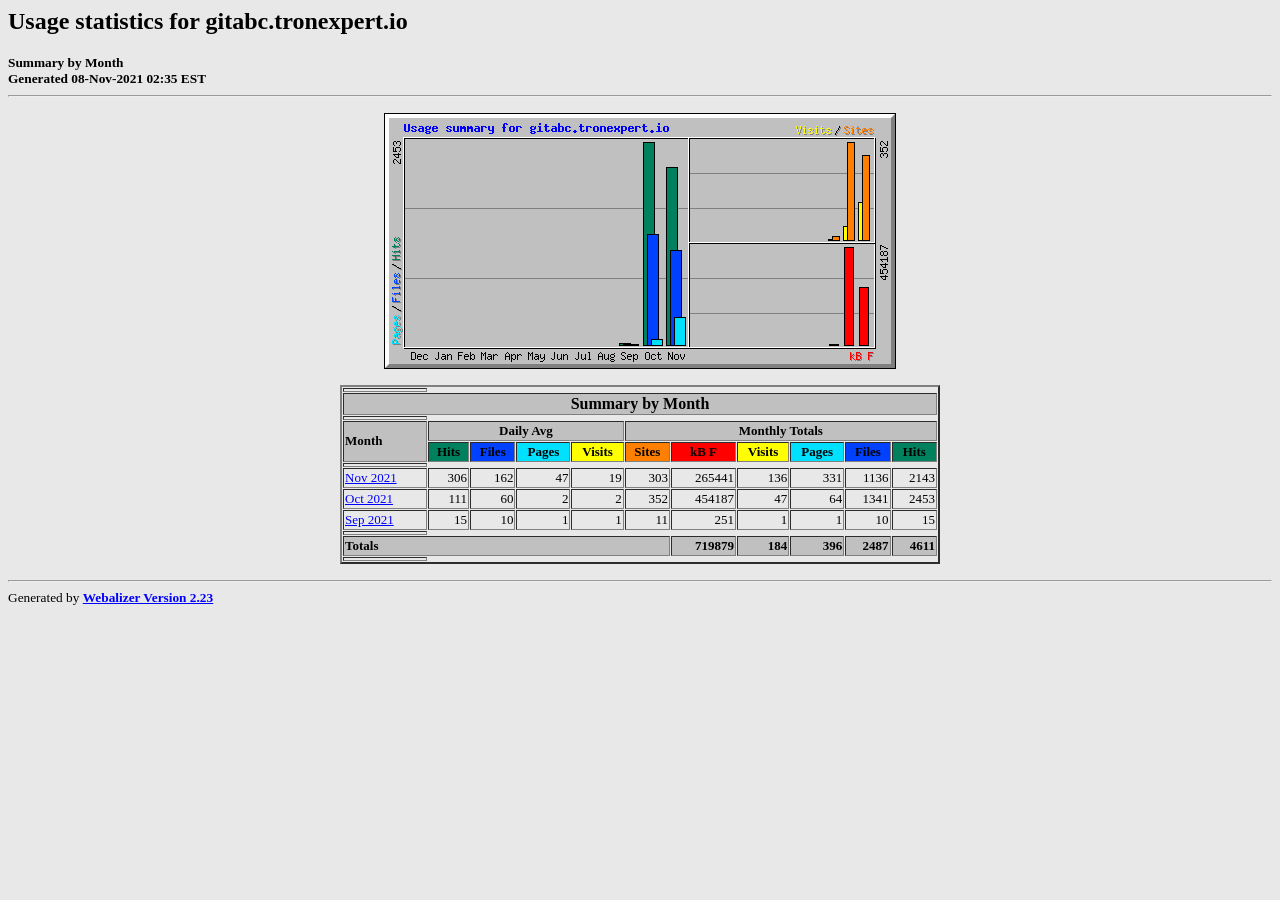
<file: stats/index.html>
<!DOCTYPE HTML PUBLIC "-//W3C//DTD HTML 4.0 Transitional//EN">

<!-- Generated by The Webalizer  Ver. 2.23-08 -->
<!--                                          -->
<!-- Copyright 1997-2013  Bradford L. Barrett -->
<!--                                          -->
<!-- Distributed under the GNU GPL  Version 2 -->
<!--        Full text may be found at:        -->
<!--         http://www.webalizer.org         -->
<!--                                          -->
<!--  Give the power back to the programmers  -->
<!--   Support the Free Software Foundation   -->
<!--           (http://www.fsf.org)           -->
<!--                                          -->
<!-- *** Generated: 08-Nov-2021 02:35 EST *** -->

<HTML lang="en">
<HEAD>
 <TITLE>Usage statistics for gitabc.tronexpert.io - Summary by Month</TITLE>
</HEAD>

<BODY BGCOLOR="#E8E8E8" TEXT="#000000" LINK="#0000FF" VLINK="#FF0000">
<H2>Usage statistics for gitabc.tronexpert.io</H2>
<SMALL><STRONG>
Summary by Month<BR>
Generated 08-Nov-2021 02:35 EST<BR>
</STRONG></SMALL>
<CENTER>
<HR>
<P>
<IMG SRC="usage.png" ALT="Usage summary for gitabc.tronexpert.io" HEIGHT=256 WIDTH=512><P>
<TABLE WIDTH=600 BORDER=2 CELLSPACING=1 CELLPADDING=1>
<TR><TH HEIGHT=4></TH></TR>
<TR><TH COLSPAN=11 BGCOLOR="#C0C0C0" ALIGN=center>Summary by Month</TH></TR>
<TR><TH HEIGHT=4></TH></TR>
<TR><TH ALIGN=left ROWSPAN=2 BGCOLOR="#C0C0C0"><FONT SIZE="-1">Month</FONT></TH>
<TH ALIGN=center COLSPAN=4 BGCOLOR="#C0C0C0"><FONT SIZE="-1">Daily Avg</FONT></TH>
<TH ALIGN=center COLSPAN=6 BGCOLOR="#C0C0C0"><FONT SIZE="-1">Monthly Totals</FONT></TH></TR>
<TR><TH ALIGN=center BGCOLOR="#00805c"><FONT SIZE="-1">Hits</FONT></TH>
<TH ALIGN=center BGCOLOR="#0040ff"><FONT SIZE="-1">Files</FONT></TH>
<TH ALIGN=center BGCOLOR="#00e0ff"><FONT SIZE="-1">Pages</FONT></TH>
<TH ALIGN=center BGCOLOR="#ffff00"><FONT SIZE="-1">Visits</FONT></TH>
<TH ALIGN=center BGCOLOR="#ff8000"><FONT SIZE="-1">Sites</FONT></TH>
<TH ALIGN=center BGCOLOR="#ff0000"><FONT SIZE="-1">kB F</FONT></TH>
<TH ALIGN=center BGCOLOR="#ffff00"><FONT SIZE="-1">Visits</FONT></TH>
<TH ALIGN=center BGCOLOR="#00e0ff"><FONT SIZE="-1">Pages</FONT></TH>
<TH ALIGN=center BGCOLOR="#0040ff"><FONT SIZE="-1">Files</FONT></TH>
<TH ALIGN=center BGCOLOR="#00805c"><FONT SIZE="-1">Hits</FONT></TH></TR>
<TR><TH HEIGHT=4></TH></TR>
<TR><TD NOWRAP><A HREF="usage_202111.html"><FONT SIZE="-1">Nov 2021</FONT></A></TD>
<TD ALIGN=right><FONT SIZE="-1">306</FONT></TD>
<TD ALIGN=right><FONT SIZE="-1">162</FONT></TD>
<TD ALIGN=right><FONT SIZE="-1">47</FONT></TD>
<TD ALIGN=right><FONT SIZE="-1">19</FONT></TD>
<TD ALIGN=right><FONT SIZE="-1">303</FONT></TD>
<TD ALIGN=right><FONT SIZE="-1">265441</FONT></TD>
<TD ALIGN=right><FONT SIZE="-1">136</FONT></TD>
<TD ALIGN=right><FONT SIZE="-1">331</FONT></TD>
<TD ALIGN=right><FONT SIZE="-1">1136</FONT></TD>
<TD ALIGN=right><FONT SIZE="-1">2143</FONT></TD></TR>
<TR><TD NOWRAP><A HREF="usage_202110.html"><FONT SIZE="-1">Oct 2021</FONT></A></TD>
<TD ALIGN=right><FONT SIZE="-1">111</FONT></TD>
<TD ALIGN=right><FONT SIZE="-1">60</FONT></TD>
<TD ALIGN=right><FONT SIZE="-1">2</FONT></TD>
<TD ALIGN=right><FONT SIZE="-1">2</FONT></TD>
<TD ALIGN=right><FONT SIZE="-1">352</FONT></TD>
<TD ALIGN=right><FONT SIZE="-1">454187</FONT></TD>
<TD ALIGN=right><FONT SIZE="-1">47</FONT></TD>
<TD ALIGN=right><FONT SIZE="-1">64</FONT></TD>
<TD ALIGN=right><FONT SIZE="-1">1341</FONT></TD>
<TD ALIGN=right><FONT SIZE="-1">2453</FONT></TD></TR>
<TR><TD NOWRAP><A HREF="usage_202109.html"><FONT SIZE="-1">Sep 2021</FONT></A></TD>
<TD ALIGN=right><FONT SIZE="-1">15</FONT></TD>
<TD ALIGN=right><FONT SIZE="-1">10</FONT></TD>
<TD ALIGN=right><FONT SIZE="-1">1</FONT></TD>
<TD ALIGN=right><FONT SIZE="-1">1</FONT></TD>
<TD ALIGN=right><FONT SIZE="-1">11</FONT></TD>
<TD ALIGN=right><FONT SIZE="-1">251</FONT></TD>
<TD ALIGN=right><FONT SIZE="-1">1</FONT></TD>
<TD ALIGN=right><FONT SIZE="-1">1</FONT></TD>
<TD ALIGN=right><FONT SIZE="-1">10</FONT></TD>
<TD ALIGN=right><FONT SIZE="-1">15</FONT></TD></TR>
<TR><TH HEIGHT=4></TH></TR>
<TR><TH BGCOLOR="#C0C0C0" COLSPAN=6 ALIGN=left><FONT SIZE="-1">Totals</FONT></TH>
<TH BGCOLOR="#C0C0C0" ALIGN=right><FONT SIZE="-1">719879</FONT></TH>
<TH BGCOLOR="#C0C0C0" ALIGN=right><FONT SIZE="-1">184</FONT></TH>
<TH BGCOLOR="#C0C0C0" ALIGN=right><FONT SIZE="-1">396</FONT></TH>
<TH BGCOLOR="#C0C0C0" ALIGN=right><FONT SIZE="-1">2487</FONT></TH>
<TH BGCOLOR="#C0C0C0" ALIGN=right><FONT SIZE="-1">4611</FONT></TH></TR>
<TR><TH HEIGHT=4></TH></TR>
</TABLE>
</CENTER>
<P>
<HR>
<TABLE WIDTH="100%" CELLPADDING=0 CELLSPACING=0 BORDER=0>
<TR>
<TD ALIGN=left VALIGN=top>
<SMALL>Generated by
<A HREF="http://www.webalizer.org/"><STRONG>Webalizer Version 2.23</STRONG></A>
</SMALL>
</TD>
</TR>
</TABLE>

<!-- Webalizer Version 2.23-08 (Mod: 26-Aug-2013) -->

</BODY>
</HTML>
</file>
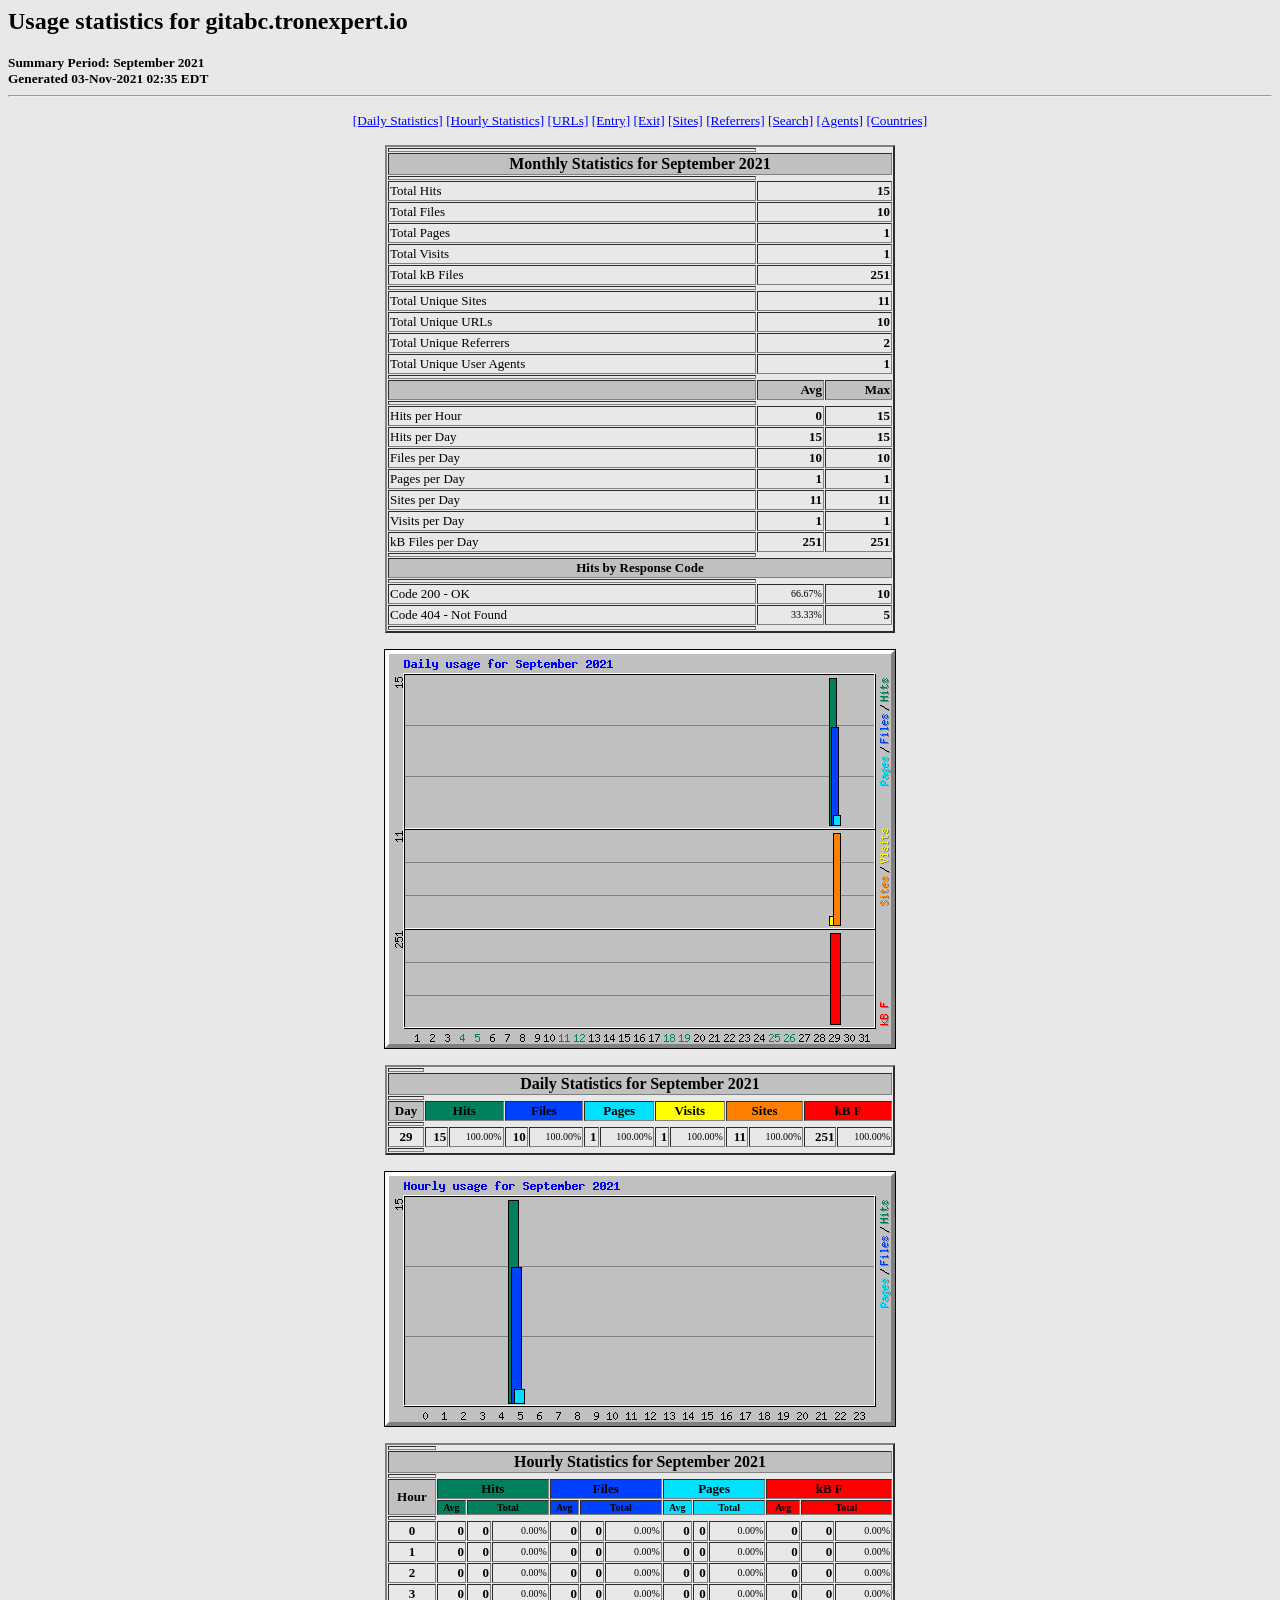
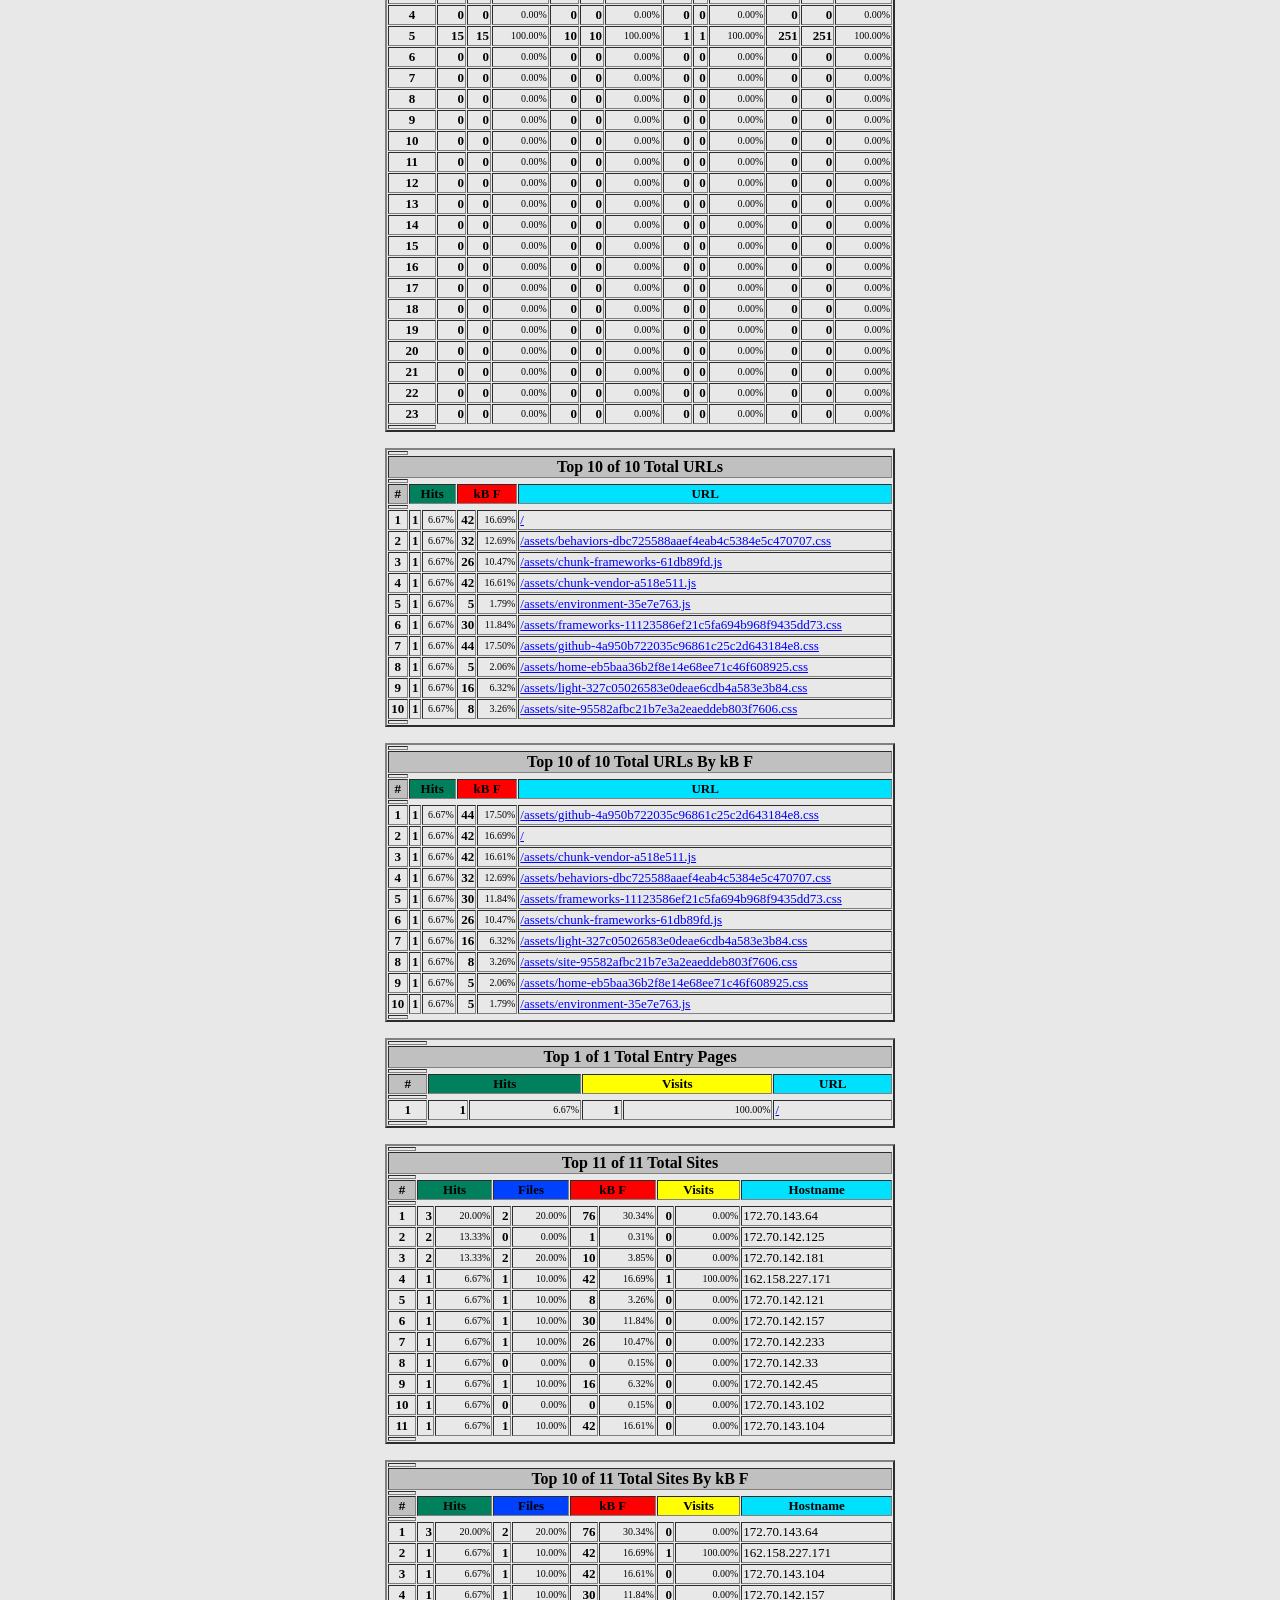
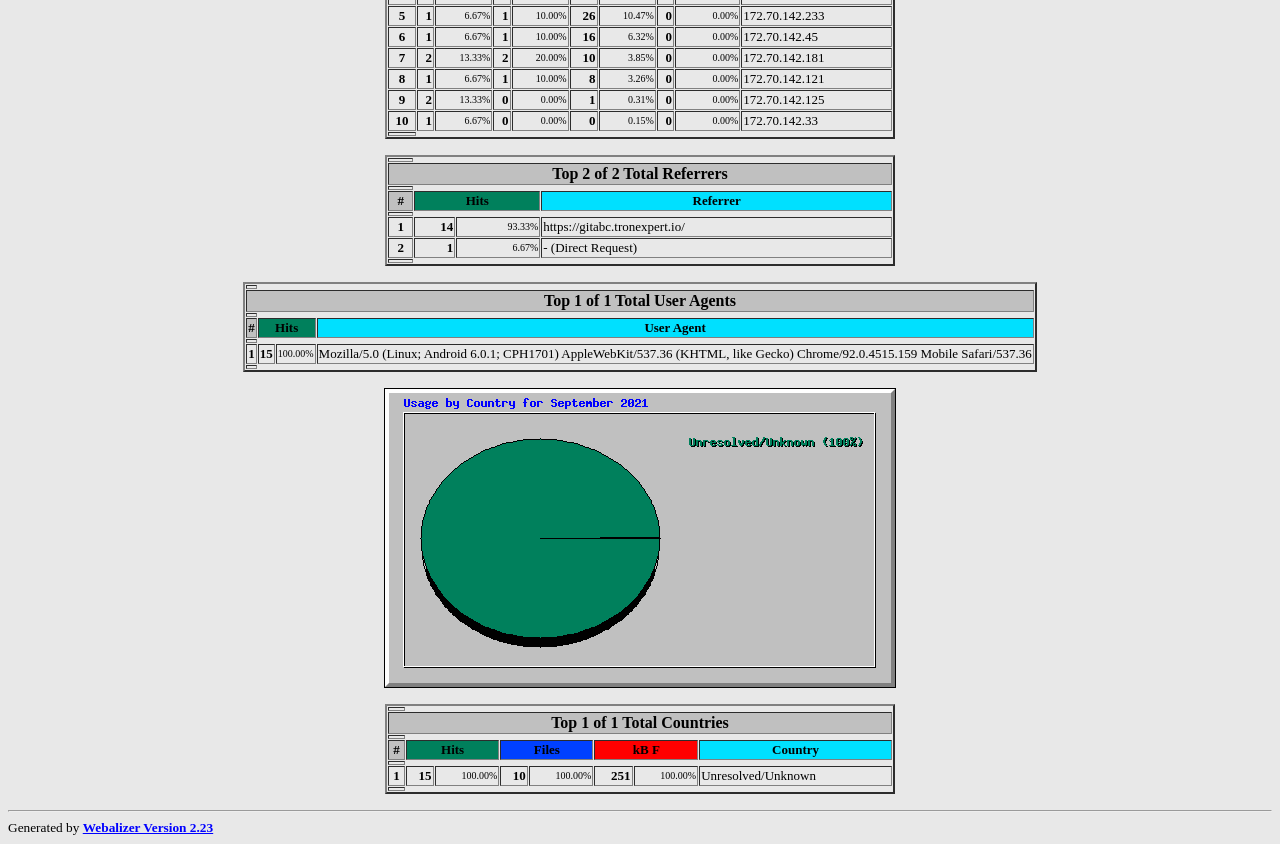
<file: stats/usage_202109.html>
<!DOCTYPE HTML PUBLIC "-//W3C//DTD HTML 4.0 Transitional//EN">

<!-- Generated by The Webalizer  Ver. 2.23-08 -->
<!--                                          -->
<!-- Copyright 1997-2013  Bradford L. Barrett -->
<!--                                          -->
<!-- Distributed under the GNU GPL  Version 2 -->
<!--        Full text may be found at:        -->
<!--         http://www.webalizer.org         -->
<!--                                          -->
<!--  Give the power back to the programmers  -->
<!--   Support the Free Software Foundation   -->
<!--           (http://www.fsf.org)           -->
<!--                                          -->
<!-- *** Generated: 03-Nov-2021 02:35 EDT *** -->

<HTML lang="en">
<HEAD>
 <TITLE>Usage statistics for gitabc.tronexpert.io - September 2021</TITLE>
</HEAD>

<BODY BGCOLOR="#E8E8E8" TEXT="#000000" LINK="#0000FF" VLINK="#FF0000">
<H2>Usage statistics for gitabc.tronexpert.io</H2>
<SMALL><STRONG>
Summary Period: September 2021<BR>
Generated 03-Nov-2021 02:35 EDT<BR>
</STRONG></SMALL>
<CENTER>
<HR>
<P>
<SMALL>
<A HREF="#DAYSTATS">[Daily Statistics]</A>
<A HREF="#HOURSTATS">[Hourly Statistics]</A>
<A HREF="#TOPURLS">[URLs]</A>
<A HREF="#TOPENTRY">[Entry]</A>
<A HREF="#TOPEXIT">[Exit]</A>
<A HREF="#TOPSITES">[Sites]</A>
<A HREF="#TOPREFS">[Referrers]</A>
<A HREF="#TOPSEARCH">[Search]</A>
<A HREF="#TOPAGENTS">[Agents]</A>
<A HREF="#TOPCTRYS">[Countries]</A>
</SMALL>
<P>
<TABLE WIDTH=510 BORDER=2 CELLSPACING=1 CELLPADDING=1>
<TR><TH HEIGHT=4></TH></TR>
<TR><TH COLSPAN=3 ALIGN=center BGCOLOR="#C0C0C0">Monthly Statistics for September 2021</TH></TR>
<TR><TH HEIGHT=4></TH></TR>
<TR><TD WIDTH=380><FONT SIZE="-1">Total Hits</FONT></TD>
<TD ALIGN=right COLSPAN=2><FONT SIZE="-1"><B>15</B></FONT></TD></TR>
<TR><TD WIDTH=380><FONT SIZE="-1">Total Files</FONT></TD>
<TD ALIGN=right COLSPAN=2><FONT SIZE="-1"><B>10</B></FONT></TD></TR>
<TR><TD WIDTH=380><FONT SIZE="-1">Total Pages</FONT></TD>
<TD ALIGN=right COLSPAN=2><FONT SIZE="-1"><B>1</B></FONT></TD></TR>
<TR><TD WIDTH=380><FONT SIZE="-1">Total Visits</FONT></TD>
<TD ALIGN=right COLSPAN=2><FONT SIZE="-1"><B>1</B></FONT></TD></TR>
<TR><TD WIDTH=380><FONT SIZE="-1">Total kB Files</FONT></TD>
<TD ALIGN=right COLSPAN=2><FONT SIZE="-1"><B>251</B></FONT></TD></TR>
<TR><TH HEIGHT=4></TH></TR>
<TR><TD WIDTH=380><FONT SIZE="-1">Total Unique Sites</FONT></TD>
<TD ALIGN=right COLSPAN=2><FONT SIZE="-1"><B>11</B></FONT></TD></TR>
<TR><TD WIDTH=380><FONT SIZE="-1">Total Unique URLs</FONT></TD>
<TD ALIGN=right COLSPAN=2><FONT SIZE="-1"><B>10</B></FONT></TD></TR>
<TR><TD WIDTH=380><FONT SIZE="-1">Total Unique Referrers</FONT></TD>
<TD ALIGN=right COLSPAN=2><FONT SIZE="-1"><B>2</B></FONT></TD></TR>
<TR><TD WIDTH=380><FONT SIZE="-1">Total Unique User Agents</FONT></TD>
<TD ALIGN=right COLSPAN=2><FONT SIZE="-1"><B>1</B></FONT></TD></TR>
<TR><TH HEIGHT=4></TH></TR>
<TR><TH WIDTH=380 BGCOLOR="#C0C0C0"><FONT SIZE=-1 COLOR="#C0C0C0">.</FONT></TH>
<TH WIDTH=65 BGCOLOR="#C0C0C0" ALIGN=right><FONT SIZE=-1>Avg </FONT></TH>
<TH WIDTH=65 BGCOLOR="#C0C0C0" ALIGN=right><FONT SIZE=-1>Max </FONT></TH></TR>
<TR><TH HEIGHT=4></TH></TR>
<TR><TD><FONT SIZE="-1">Hits per Hour</FONT></TD>
<TD ALIGN=right WIDTH=65><FONT SIZE="-1"><B>0</B></FONT></TD>
<TD WIDTH=65 ALIGN=right><FONT SIZE=-1><B>15</B></FONT></TD></TR>
<TR><TD><FONT SIZE="-1">Hits per Day</FONT></TD>
<TD ALIGN=right WIDTH=65><FONT SIZE="-1"><B>15</B></FONT></TD>
<TD WIDTH=65 ALIGN=right><FONT SIZE=-1><B>15</B></FONT></TD></TR>
<TR><TD><FONT SIZE="-1">Files per Day</FONT></TD>
<TD ALIGN=right WIDTH=65><FONT SIZE="-1"><B>10</B></FONT></TD>
<TD WIDTH=65 ALIGN=right><FONT SIZE=-1><B>10</B></FONT></TD></TR>
<TR><TD><FONT SIZE="-1">Pages per Day</FONT></TD>
<TD ALIGN=right WIDTH=65><FONT SIZE="-1"><B>1</B></FONT></TD>
<TD WIDTH=65 ALIGN=right><FONT SIZE=-1><B>1</B></FONT></TD></TR>
<TR><TD><FONT SIZE="-1">Sites per Day</FONT></TD>
<TD ALIGN=right WIDTH=65><FONT SIZE="-1"><B>11</B></FONT></TD>
<TD WIDTH=65 ALIGN=right><FONT SIZE=-1><B>11</B></FONT></TD></TR>
<TR><TD><FONT SIZE="-1">Visits per Day</FONT></TD>
<TD ALIGN=right WIDTH=65><FONT SIZE="-1"><B>1</B></FONT></TD>
<TD WIDTH=65 ALIGN=right><FONT SIZE=-1><B>1</B></FONT></TD></TR>
<TR><TD><FONT SIZE="-1">kB Files per Day</FONT></TD>
<TD ALIGN=right WIDTH=65><FONT SIZE="-1"><B>251</B></FONT></TD>
<TD WIDTH=65 ALIGN=right><FONT SIZE=-1><B>251</B></FONT></TD></TR>
<TR><TH HEIGHT=4></TH></TR>
<TR><TH COLSPAN=3 ALIGN=center BGCOLOR="#C0C0C0">
<FONT SIZE="-1">Hits by Response Code</FONT></TH></TR>
<TR><TH HEIGHT=4></TH></TR>
<TR><TD><FONT SIZE="-1">Code 200 - OK</FONT></TD>
<TD ALIGN=right><FONT SIZE="-2">66.67%</FONT></TD>
<TD ALIGN=right><FONT SIZE="-1"><B>10</B></FONT></TD></TR>
<TR><TD><FONT SIZE="-1">Code 404 - Not Found</FONT></TD>
<TD ALIGN=right><FONT SIZE="-2">33.33%</FONT></TD>
<TD ALIGN=right><FONT SIZE="-1"><B>5</B></FONT></TD></TR>
<TR><TH HEIGHT=4></TH></TR>
</TABLE>
<P>
<A NAME="DAYSTATS"></A>
<IMG SRC="daily_usage_202109.png" ALT="Daily usage for September 2021" HEIGHT=400 WIDTH=512><P>
<TABLE WIDTH=510 BORDER=2 CELLSPACING=1 CELLPADDING=1>
<TR><TH HEIGHT=4></TH></TR>
<TR><TH BGCOLOR="#C0C0C0" COLSPAN=13 ALIGN=center>Daily Statistics for September 2021</TH></TR>
<TR><TH HEIGHT=4></TH></TR>
<TR><TH ALIGN=center BGCOLOR="#C0C0C0"><FONT SIZE="-1">Day</FONT></TH>
<TH ALIGN=center BGCOLOR="#00805c" COLSPAN=2><FONT SIZE="-1">Hits</FONT></TH>
<TH ALIGN=center BGCOLOR="#0040ff" COLSPAN=2><FONT SIZE="-1">Files</FONT></TH>
<TH ALIGN=center BGCOLOR="#00e0ff" COLSPAN=2><FONT SIZE="-1">Pages</FONT></TH>
<TH ALIGN=center BGCOLOR="#ffff00" COLSPAN=2><FONT SIZE="-1">Visits</FONT></TH>
<TH ALIGN=center BGCOLOR="#ff8000" COLSPAN=2><FONT SIZE="-1">Sites</FONT></TH>
<TH ALIGN=center BGCOLOR="#ff0000" COLSPAN=2><FONT SIZE="-1">kB F</FONT></TH></TR>
<TR><TH HEIGHT=4></TH></TR>
<TR><TD ALIGN=center><FONT SIZE="-1"><B>29</B></FONT></TD>
<TD ALIGN=right><FONT SIZE="-1"><B>15</B></FONT></TD>
<TD ALIGN=right><FONT SIZE="-2">100.00%</FONT></TD>
<TD ALIGN=right><FONT SIZE="-1"><B>10</B></FONT></TD>
<TD ALIGN=right><FONT SIZE="-2">100.00%</FONT></TD>
<TD ALIGN=right><FONT SIZE="-1"><B>1</B></FONT></TD>
<TD ALIGN=right><FONT SIZE="-2">100.00%</FONT></TD>
<TD ALIGN=right><FONT SIZE="-1"><B>1</B></FONT></TD>
<TD ALIGN=right><FONT SIZE="-2">100.00%</FONT></TD>
<TD ALIGN=right><FONT SIZE="-1"><B>11</B></FONT></TD>
<TD ALIGN=right><FONT SIZE="-2">100.00%</FONT></TD>
<TD ALIGN=right><FONT SIZE="-1"><B>251</B></FONT></TD>
<TD ALIGN=right><FONT SIZE="-2">100.00%</FONT></TD></TR>
<TR><TH HEIGHT=4></TH></TR>
</TABLE>
<P>
<A NAME="HOURSTATS"></A>
<IMG SRC="hourly_usage_202109.png" ALT="Hourly usage for September 2021" HEIGHT=256 WIDTH=512><P>
<TABLE WIDTH=510 BORDER=2 CELLSPACING=1 CELLPADDING=1>
<TR><TH HEIGHT=4></TH></TR>
<TR><TH BGCOLOR="#C0C0C0" COLSPAN=13 ALIGN=center>Hourly Statistics for September 2021</TH></TR>
<TR><TH HEIGHT=4></TH></TR>
<TR><TH ALIGN=center ROWSPAN=2 BGCOLOR="#C0C0C0"><FONT SIZE="-1">Hour</FONT></TH>
<TH ALIGN=center BGCOLOR="#00805c" COLSPAN=3><FONT SIZE="-1">Hits</FONT></TH>
<TH ALIGN=center BGCOLOR="#0040ff" COLSPAN=3><FONT SIZE="-1">Files</FONT></TH>
<TH ALIGN=center BGCOLOR="#00e0ff" COLSPAN=3><FONT SIZE="-1">Pages</FONT></TH>
<TH ALIGN=center BGCOLOR="#ff0000" COLSPAN=3><FONT SIZE="-1">kB F</FONT></TH></TR>
<TR><TH ALIGN=center BGCOLOR="#00805c"><FONT SIZE="-2">Avg</FONT></TH>
<TH ALIGN=center BGCOLOR="#00805c" COLSPAN=2><FONT SIZE="-2">Total</FONT></TH>
<TH ALIGN=center BGCOLOR="#0040ff"><FONT SIZE="-2">Avg</FONT></TH>
<TH ALIGN=center BGCOLOR="#0040ff" COLSPAN=2><FONT SIZE="-2">Total</FONT></TH>
<TH ALIGN=center BGCOLOR="#00e0ff"><FONT SIZE="-2">Avg</FONT></TH>
<TH ALIGN=center BGCOLOR="#00e0ff" COLSPAN=2><FONT SIZE="-2">Total</FONT></TH>
<TH ALIGN=center BGCOLOR="#ff0000"><FONT SIZE="-2">Avg</FONT></TH>
<TH ALIGN=center BGCOLOR="#ff0000" COLSPAN=2><FONT SIZE="-2">Total</FONT></TR>
<TR><TH HEIGHT=4></TH></TR>
<TR><TD ALIGN=center><FONT SIZE="-1"><B>0</B></FONT></TD>
<TD ALIGN=right><FONT SIZE="-1"><B>0</B></FONT></TD>
<TD ALIGN=right><FONT SIZE="-1"><B>0</B></FONT></TD>
<TD ALIGN=right><FONT SIZE="-2">0.00%</FONT></TD>
<TD ALIGN=right><FONT SIZE="-1"><B>0</B></FONT></TD>
<TD ALIGN=right><FONT SIZE="-1"><B>0</B></FONT></TD>
<TD ALIGN=right><FONT SIZE="-2">0.00%</FONT></TD>
<TD ALIGN=right><FONT SIZE="-1"><B>0</B></FONT></TD>
<TD ALIGN=right><FONT SIZE="-1"><B>0</B></FONT></TD>
<TD ALIGN=right><FONT SIZE="-2">0.00%</FONT></TD>
<TD ALIGN=right><FONT SIZE="-1"><B>0</B></FONT></TD>
<TD ALIGN=right><FONT SIZE="-1"><B>0</B></FONT></TD>
<TD ALIGN=right><FONT SIZE="-2">0.00%</FONT></TD></TR>
<TR><TD ALIGN=center><FONT SIZE="-1"><B>1</B></FONT></TD>
<TD ALIGN=right><FONT SIZE="-1"><B>0</B></FONT></TD>
<TD ALIGN=right><FONT SIZE="-1"><B>0</B></FONT></TD>
<TD ALIGN=right><FONT SIZE="-2">0.00%</FONT></TD>
<TD ALIGN=right><FONT SIZE="-1"><B>0</B></FONT></TD>
<TD ALIGN=right><FONT SIZE="-1"><B>0</B></FONT></TD>
<TD ALIGN=right><FONT SIZE="-2">0.00%</FONT></TD>
<TD ALIGN=right><FONT SIZE="-1"><B>0</B></FONT></TD>
<TD ALIGN=right><FONT SIZE="-1"><B>0</B></FONT></TD>
<TD ALIGN=right><FONT SIZE="-2">0.00%</FONT></TD>
<TD ALIGN=right><FONT SIZE="-1"><B>0</B></FONT></TD>
<TD ALIGN=right><FONT SIZE="-1"><B>0</B></FONT></TD>
<TD ALIGN=right><FONT SIZE="-2">0.00%</FONT></TD></TR>
<TR><TD ALIGN=center><FONT SIZE="-1"><B>2</B></FONT></TD>
<TD ALIGN=right><FONT SIZE="-1"><B>0</B></FONT></TD>
<TD ALIGN=right><FONT SIZE="-1"><B>0</B></FONT></TD>
<TD ALIGN=right><FONT SIZE="-2">0.00%</FONT></TD>
<TD ALIGN=right><FONT SIZE="-1"><B>0</B></FONT></TD>
<TD ALIGN=right><FONT SIZE="-1"><B>0</B></FONT></TD>
<TD ALIGN=right><FONT SIZE="-2">0.00%</FONT></TD>
<TD ALIGN=right><FONT SIZE="-1"><B>0</B></FONT></TD>
<TD ALIGN=right><FONT SIZE="-1"><B>0</B></FONT></TD>
<TD ALIGN=right><FONT SIZE="-2">0.00%</FONT></TD>
<TD ALIGN=right><FONT SIZE="-1"><B>0</B></FONT></TD>
<TD ALIGN=right><FONT SIZE="-1"><B>0</B></FONT></TD>
<TD ALIGN=right><FONT SIZE="-2">0.00%</FONT></TD></TR>
<TR><TD ALIGN=center><FONT SIZE="-1"><B>3</B></FONT></TD>
<TD ALIGN=right><FONT SIZE="-1"><B>0</B></FONT></TD>
<TD ALIGN=right><FONT SIZE="-1"><B>0</B></FONT></TD>
<TD ALIGN=right><FONT SIZE="-2">0.00%</FONT></TD>
<TD ALIGN=right><FONT SIZE="-1"><B>0</B></FONT></TD>
<TD ALIGN=right><FONT SIZE="-1"><B>0</B></FONT></TD>
<TD ALIGN=right><FONT SIZE="-2">0.00%</FONT></TD>
<TD ALIGN=right><FONT SIZE="-1"><B>0</B></FONT></TD>
<TD ALIGN=right><FONT SIZE="-1"><B>0</B></FONT></TD>
<TD ALIGN=right><FONT SIZE="-2">0.00%</FONT></TD>
<TD ALIGN=right><FONT SIZE="-1"><B>0</B></FONT></TD>
<TD ALIGN=right><FONT SIZE="-1"><B>0</B></FONT></TD>
<TD ALIGN=right><FONT SIZE="-2">0.00%</FONT></TD></TR>
<TR><TD ALIGN=center><FONT SIZE="-1"><B>4</B></FONT></TD>
<TD ALIGN=right><FONT SIZE="-1"><B>0</B></FONT></TD>
<TD ALIGN=right><FONT SIZE="-1"><B>0</B></FONT></TD>
<TD ALIGN=right><FONT SIZE="-2">0.00%</FONT></TD>
<TD ALIGN=right><FONT SIZE="-1"><B>0</B></FONT></TD>
<TD ALIGN=right><FONT SIZE="-1"><B>0</B></FONT></TD>
<TD ALIGN=right><FONT SIZE="-2">0.00%</FONT></TD>
<TD ALIGN=right><FONT SIZE="-1"><B>0</B></FONT></TD>
<TD ALIGN=right><FONT SIZE="-1"><B>0</B></FONT></TD>
<TD ALIGN=right><FONT SIZE="-2">0.00%</FONT></TD>
<TD ALIGN=right><FONT SIZE="-1"><B>0</B></FONT></TD>
<TD ALIGN=right><FONT SIZE="-1"><B>0</B></FONT></TD>
<TD ALIGN=right><FONT SIZE="-2">0.00%</FONT></TD></TR>
<TR><TD ALIGN=center><FONT SIZE="-1"><B>5</B></FONT></TD>
<TD ALIGN=right><FONT SIZE="-1"><B>15</B></FONT></TD>
<TD ALIGN=right><FONT SIZE="-1"><B>15</B></FONT></TD>
<TD ALIGN=right><FONT SIZE="-2">100.00%</FONT></TD>
<TD ALIGN=right><FONT SIZE="-1"><B>10</B></FONT></TD>
<TD ALIGN=right><FONT SIZE="-1"><B>10</B></FONT></TD>
<TD ALIGN=right><FONT SIZE="-2">100.00%</FONT></TD>
<TD ALIGN=right><FONT SIZE="-1"><B>1</B></FONT></TD>
<TD ALIGN=right><FONT SIZE="-1"><B>1</B></FONT></TD>
<TD ALIGN=right><FONT SIZE="-2">100.00%</FONT></TD>
<TD ALIGN=right><FONT SIZE="-1"><B>251</B></FONT></TD>
<TD ALIGN=right><FONT SIZE="-1"><B>251</B></FONT></TD>
<TD ALIGN=right><FONT SIZE="-2">100.00%</FONT></TD></TR>
<TR><TD ALIGN=center><FONT SIZE="-1"><B>6</B></FONT></TD>
<TD ALIGN=right><FONT SIZE="-1"><B>0</B></FONT></TD>
<TD ALIGN=right><FONT SIZE="-1"><B>0</B></FONT></TD>
<TD ALIGN=right><FONT SIZE="-2">0.00%</FONT></TD>
<TD ALIGN=right><FONT SIZE="-1"><B>0</B></FONT></TD>
<TD ALIGN=right><FONT SIZE="-1"><B>0</B></FONT></TD>
<TD ALIGN=right><FONT SIZE="-2">0.00%</FONT></TD>
<TD ALIGN=right><FONT SIZE="-1"><B>0</B></FONT></TD>
<TD ALIGN=right><FONT SIZE="-1"><B>0</B></FONT></TD>
<TD ALIGN=right><FONT SIZE="-2">0.00%</FONT></TD>
<TD ALIGN=right><FONT SIZE="-1"><B>0</B></FONT></TD>
<TD ALIGN=right><FONT SIZE="-1"><B>0</B></FONT></TD>
<TD ALIGN=right><FONT SIZE="-2">0.00%</FONT></TD></TR>
<TR><TD ALIGN=center><FONT SIZE="-1"><B>7</B></FONT></TD>
<TD ALIGN=right><FONT SIZE="-1"><B>0</B></FONT></TD>
<TD ALIGN=right><FONT SIZE="-1"><B>0</B></FONT></TD>
<TD ALIGN=right><FONT SIZE="-2">0.00%</FONT></TD>
<TD ALIGN=right><FONT SIZE="-1"><B>0</B></FONT></TD>
<TD ALIGN=right><FONT SIZE="-1"><B>0</B></FONT></TD>
<TD ALIGN=right><FONT SIZE="-2">0.00%</FONT></TD>
<TD ALIGN=right><FONT SIZE="-1"><B>0</B></FONT></TD>
<TD ALIGN=right><FONT SIZE="-1"><B>0</B></FONT></TD>
<TD ALIGN=right><FONT SIZE="-2">0.00%</FONT></TD>
<TD ALIGN=right><FONT SIZE="-1"><B>0</B></FONT></TD>
<TD ALIGN=right><FONT SIZE="-1"><B>0</B></FONT></TD>
<TD ALIGN=right><FONT SIZE="-2">0.00%</FONT></TD></TR>
<TR><TD ALIGN=center><FONT SIZE="-1"><B>8</B></FONT></TD>
<TD ALIGN=right><FONT SIZE="-1"><B>0</B></FONT></TD>
<TD ALIGN=right><FONT SIZE="-1"><B>0</B></FONT></TD>
<TD ALIGN=right><FONT SIZE="-2">0.00%</FONT></TD>
<TD ALIGN=right><FONT SIZE="-1"><B>0</B></FONT></TD>
<TD ALIGN=right><FONT SIZE="-1"><B>0</B></FONT></TD>
<TD ALIGN=right><FONT SIZE="-2">0.00%</FONT></TD>
<TD ALIGN=right><FONT SIZE="-1"><B>0</B></FONT></TD>
<TD ALIGN=right><FONT SIZE="-1"><B>0</B></FONT></TD>
<TD ALIGN=right><FONT SIZE="-2">0.00%</FONT></TD>
<TD ALIGN=right><FONT SIZE="-1"><B>0</B></FONT></TD>
<TD ALIGN=right><FONT SIZE="-1"><B>0</B></FONT></TD>
<TD ALIGN=right><FONT SIZE="-2">0.00%</FONT></TD></TR>
<TR><TD ALIGN=center><FONT SIZE="-1"><B>9</B></FONT></TD>
<TD ALIGN=right><FONT SIZE="-1"><B>0</B></FONT></TD>
<TD ALIGN=right><FONT SIZE="-1"><B>0</B></FONT></TD>
<TD ALIGN=right><FONT SIZE="-2">0.00%</FONT></TD>
<TD ALIGN=right><FONT SIZE="-1"><B>0</B></FONT></TD>
<TD ALIGN=right><FONT SIZE="-1"><B>0</B></FONT></TD>
<TD ALIGN=right><FONT SIZE="-2">0.00%</FONT></TD>
<TD ALIGN=right><FONT SIZE="-1"><B>0</B></FONT></TD>
<TD ALIGN=right><FONT SIZE="-1"><B>0</B></FONT></TD>
<TD ALIGN=right><FONT SIZE="-2">0.00%</FONT></TD>
<TD ALIGN=right><FONT SIZE="-1"><B>0</B></FONT></TD>
<TD ALIGN=right><FONT SIZE="-1"><B>0</B></FONT></TD>
<TD ALIGN=right><FONT SIZE="-2">0.00%</FONT></TD></TR>
<TR><TD ALIGN=center><FONT SIZE="-1"><B>10</B></FONT></TD>
<TD ALIGN=right><FONT SIZE="-1"><B>0</B></FONT></TD>
<TD ALIGN=right><FONT SIZE="-1"><B>0</B></FONT></TD>
<TD ALIGN=right><FONT SIZE="-2">0.00%</FONT></TD>
<TD ALIGN=right><FONT SIZE="-1"><B>0</B></FONT></TD>
<TD ALIGN=right><FONT SIZE="-1"><B>0</B></FONT></TD>
<TD ALIGN=right><FONT SIZE="-2">0.00%</FONT></TD>
<TD ALIGN=right><FONT SIZE="-1"><B>0</B></FONT></TD>
<TD ALIGN=right><FONT SIZE="-1"><B>0</B></FONT></TD>
<TD ALIGN=right><FONT SIZE="-2">0.00%</FONT></TD>
<TD ALIGN=right><FONT SIZE="-1"><B>0</B></FONT></TD>
<TD ALIGN=right><FONT SIZE="-1"><B>0</B></FONT></TD>
<TD ALIGN=right><FONT SIZE="-2">0.00%</FONT></TD></TR>
<TR><TD ALIGN=center><FONT SIZE="-1"><B>11</B></FONT></TD>
<TD ALIGN=right><FONT SIZE="-1"><B>0</B></FONT></TD>
<TD ALIGN=right><FONT SIZE="-1"><B>0</B></FONT></TD>
<TD ALIGN=right><FONT SIZE="-2">0.00%</FONT></TD>
<TD ALIGN=right><FONT SIZE="-1"><B>0</B></FONT></TD>
<TD ALIGN=right><FONT SIZE="-1"><B>0</B></FONT></TD>
<TD ALIGN=right><FONT SIZE="-2">0.00%</FONT></TD>
<TD ALIGN=right><FONT SIZE="-1"><B>0</B></FONT></TD>
<TD ALIGN=right><FONT SIZE="-1"><B>0</B></FONT></TD>
<TD ALIGN=right><FONT SIZE="-2">0.00%</FONT></TD>
<TD ALIGN=right><FONT SIZE="-1"><B>0</B></FONT></TD>
<TD ALIGN=right><FONT SIZE="-1"><B>0</B></FONT></TD>
<TD ALIGN=right><FONT SIZE="-2">0.00%</FONT></TD></TR>
<TR><TD ALIGN=center><FONT SIZE="-1"><B>12</B></FONT></TD>
<TD ALIGN=right><FONT SIZE="-1"><B>0</B></FONT></TD>
<TD ALIGN=right><FONT SIZE="-1"><B>0</B></FONT></TD>
<TD ALIGN=right><FONT SIZE="-2">0.00%</FONT></TD>
<TD ALIGN=right><FONT SIZE="-1"><B>0</B></FONT></TD>
<TD ALIGN=right><FONT SIZE="-1"><B>0</B></FONT></TD>
<TD ALIGN=right><FONT SIZE="-2">0.00%</FONT></TD>
<TD ALIGN=right><FONT SIZE="-1"><B>0</B></FONT></TD>
<TD ALIGN=right><FONT SIZE="-1"><B>0</B></FONT></TD>
<TD ALIGN=right><FONT SIZE="-2">0.00%</FONT></TD>
<TD ALIGN=right><FONT SIZE="-1"><B>0</B></FONT></TD>
<TD ALIGN=right><FONT SIZE="-1"><B>0</B></FONT></TD>
<TD ALIGN=right><FONT SIZE="-2">0.00%</FONT></TD></TR>
<TR><TD ALIGN=center><FONT SIZE="-1"><B>13</B></FONT></TD>
<TD ALIGN=right><FONT SIZE="-1"><B>0</B></FONT></TD>
<TD ALIGN=right><FONT SIZE="-1"><B>0</B></FONT></TD>
<TD ALIGN=right><FONT SIZE="-2">0.00%</FONT></TD>
<TD ALIGN=right><FONT SIZE="-1"><B>0</B></FONT></TD>
<TD ALIGN=right><FONT SIZE="-1"><B>0</B></FONT></TD>
<TD ALIGN=right><FONT SIZE="-2">0.00%</FONT></TD>
<TD ALIGN=right><FONT SIZE="-1"><B>0</B></FONT></TD>
<TD ALIGN=right><FONT SIZE="-1"><B>0</B></FONT></TD>
<TD ALIGN=right><FONT SIZE="-2">0.00%</FONT></TD>
<TD ALIGN=right><FONT SIZE="-1"><B>0</B></FONT></TD>
<TD ALIGN=right><FONT SIZE="-1"><B>0</B></FONT></TD>
<TD ALIGN=right><FONT SIZE="-2">0.00%</FONT></TD></TR>
<TR><TD ALIGN=center><FONT SIZE="-1"><B>14</B></FONT></TD>
<TD ALIGN=right><FONT SIZE="-1"><B>0</B></FONT></TD>
<TD ALIGN=right><FONT SIZE="-1"><B>0</B></FONT></TD>
<TD ALIGN=right><FONT SIZE="-2">0.00%</FONT></TD>
<TD ALIGN=right><FONT SIZE="-1"><B>0</B></FONT></TD>
<TD ALIGN=right><FONT SIZE="-1"><B>0</B></FONT></TD>
<TD ALIGN=right><FONT SIZE="-2">0.00%</FONT></TD>
<TD ALIGN=right><FONT SIZE="-1"><B>0</B></FONT></TD>
<TD ALIGN=right><FONT SIZE="-1"><B>0</B></FONT></TD>
<TD ALIGN=right><FONT SIZE="-2">0.00%</FONT></TD>
<TD ALIGN=right><FONT SIZE="-1"><B>0</B></FONT></TD>
<TD ALIGN=right><FONT SIZE="-1"><B>0</B></FONT></TD>
<TD ALIGN=right><FONT SIZE="-2">0.00%</FONT></TD></TR>
<TR><TD ALIGN=center><FONT SIZE="-1"><B>15</B></FONT></TD>
<TD ALIGN=right><FONT SIZE="-1"><B>0</B></FONT></TD>
<TD ALIGN=right><FONT SIZE="-1"><B>0</B></FONT></TD>
<TD ALIGN=right><FONT SIZE="-2">0.00%</FONT></TD>
<TD ALIGN=right><FONT SIZE="-1"><B>0</B></FONT></TD>
<TD ALIGN=right><FONT SIZE="-1"><B>0</B></FONT></TD>
<TD ALIGN=right><FONT SIZE="-2">0.00%</FONT></TD>
<TD ALIGN=right><FONT SIZE="-1"><B>0</B></FONT></TD>
<TD ALIGN=right><FONT SIZE="-1"><B>0</B></FONT></TD>
<TD ALIGN=right><FONT SIZE="-2">0.00%</FONT></TD>
<TD ALIGN=right><FONT SIZE="-1"><B>0</B></FONT></TD>
<TD ALIGN=right><FONT SIZE="-1"><B>0</B></FONT></TD>
<TD ALIGN=right><FONT SIZE="-2">0.00%</FONT></TD></TR>
<TR><TD ALIGN=center><FONT SIZE="-1"><B>16</B></FONT></TD>
<TD ALIGN=right><FONT SIZE="-1"><B>0</B></FONT></TD>
<TD ALIGN=right><FONT SIZE="-1"><B>0</B></FONT></TD>
<TD ALIGN=right><FONT SIZE="-2">0.00%</FONT></TD>
<TD ALIGN=right><FONT SIZE="-1"><B>0</B></FONT></TD>
<TD ALIGN=right><FONT SIZE="-1"><B>0</B></FONT></TD>
<TD ALIGN=right><FONT SIZE="-2">0.00%</FONT></TD>
<TD ALIGN=right><FONT SIZE="-1"><B>0</B></FONT></TD>
<TD ALIGN=right><FONT SIZE="-1"><B>0</B></FONT></TD>
<TD ALIGN=right><FONT SIZE="-2">0.00%</FONT></TD>
<TD ALIGN=right><FONT SIZE="-1"><B>0</B></FONT></TD>
<TD ALIGN=right><FONT SIZE="-1"><B>0</B></FONT></TD>
<TD ALIGN=right><FONT SIZE="-2">0.00%</FONT></TD></TR>
<TR><TD ALIGN=center><FONT SIZE="-1"><B>17</B></FONT></TD>
<TD ALIGN=right><FONT SIZE="-1"><B>0</B></FONT></TD>
<TD ALIGN=right><FONT SIZE="-1"><B>0</B></FONT></TD>
<TD ALIGN=right><FONT SIZE="-2">0.00%</FONT></TD>
<TD ALIGN=right><FONT SIZE="-1"><B>0</B></FONT></TD>
<TD ALIGN=right><FONT SIZE="-1"><B>0</B></FONT></TD>
<TD ALIGN=right><FONT SIZE="-2">0.00%</FONT></TD>
<TD ALIGN=right><FONT SIZE="-1"><B>0</B></FONT></TD>
<TD ALIGN=right><FONT SIZE="-1"><B>0</B></FONT></TD>
<TD ALIGN=right><FONT SIZE="-2">0.00%</FONT></TD>
<TD ALIGN=right><FONT SIZE="-1"><B>0</B></FONT></TD>
<TD ALIGN=right><FONT SIZE="-1"><B>0</B></FONT></TD>
<TD ALIGN=right><FONT SIZE="-2">0.00%</FONT></TD></TR>
<TR><TD ALIGN=center><FONT SIZE="-1"><B>18</B></FONT></TD>
<TD ALIGN=right><FONT SIZE="-1"><B>0</B></FONT></TD>
<TD ALIGN=right><FONT SIZE="-1"><B>0</B></FONT></TD>
<TD ALIGN=right><FONT SIZE="-2">0.00%</FONT></TD>
<TD ALIGN=right><FONT SIZE="-1"><B>0</B></FONT></TD>
<TD ALIGN=right><FONT SIZE="-1"><B>0</B></FONT></TD>
<TD ALIGN=right><FONT SIZE="-2">0.00%</FONT></TD>
<TD ALIGN=right><FONT SIZE="-1"><B>0</B></FONT></TD>
<TD ALIGN=right><FONT SIZE="-1"><B>0</B></FONT></TD>
<TD ALIGN=right><FONT SIZE="-2">0.00%</FONT></TD>
<TD ALIGN=right><FONT SIZE="-1"><B>0</B></FONT></TD>
<TD ALIGN=right><FONT SIZE="-1"><B>0</B></FONT></TD>
<TD ALIGN=right><FONT SIZE="-2">0.00%</FONT></TD></TR>
<TR><TD ALIGN=center><FONT SIZE="-1"><B>19</B></FONT></TD>
<TD ALIGN=right><FONT SIZE="-1"><B>0</B></FONT></TD>
<TD ALIGN=right><FONT SIZE="-1"><B>0</B></FONT></TD>
<TD ALIGN=right><FONT SIZE="-2">0.00%</FONT></TD>
<TD ALIGN=right><FONT SIZE="-1"><B>0</B></FONT></TD>
<TD ALIGN=right><FONT SIZE="-1"><B>0</B></FONT></TD>
<TD ALIGN=right><FONT SIZE="-2">0.00%</FONT></TD>
<TD ALIGN=right><FONT SIZE="-1"><B>0</B></FONT></TD>
<TD ALIGN=right><FONT SIZE="-1"><B>0</B></FONT></TD>
<TD ALIGN=right><FONT SIZE="-2">0.00%</FONT></TD>
<TD ALIGN=right><FONT SIZE="-1"><B>0</B></FONT></TD>
<TD ALIGN=right><FONT SIZE="-1"><B>0</B></FONT></TD>
<TD ALIGN=right><FONT SIZE="-2">0.00%</FONT></TD></TR>
<TR><TD ALIGN=center><FONT SIZE="-1"><B>20</B></FONT></TD>
<TD ALIGN=right><FONT SIZE="-1"><B>0</B></FONT></TD>
<TD ALIGN=right><FONT SIZE="-1"><B>0</B></FONT></TD>
<TD ALIGN=right><FONT SIZE="-2">0.00%</FONT></TD>
<TD ALIGN=right><FONT SIZE="-1"><B>0</B></FONT></TD>
<TD ALIGN=right><FONT SIZE="-1"><B>0</B></FONT></TD>
<TD ALIGN=right><FONT SIZE="-2">0.00%</FONT></TD>
<TD ALIGN=right><FONT SIZE="-1"><B>0</B></FONT></TD>
<TD ALIGN=right><FONT SIZE="-1"><B>0</B></FONT></TD>
<TD ALIGN=right><FONT SIZE="-2">0.00%</FONT></TD>
<TD ALIGN=right><FONT SIZE="-1"><B>0</B></FONT></TD>
<TD ALIGN=right><FONT SIZE="-1"><B>0</B></FONT></TD>
<TD ALIGN=right><FONT SIZE="-2">0.00%</FONT></TD></TR>
<TR><TD ALIGN=center><FONT SIZE="-1"><B>21</B></FONT></TD>
<TD ALIGN=right><FONT SIZE="-1"><B>0</B></FONT></TD>
<TD ALIGN=right><FONT SIZE="-1"><B>0</B></FONT></TD>
<TD ALIGN=right><FONT SIZE="-2">0.00%</FONT></TD>
<TD ALIGN=right><FONT SIZE="-1"><B>0</B></FONT></TD>
<TD ALIGN=right><FONT SIZE="-1"><B>0</B></FONT></TD>
<TD ALIGN=right><FONT SIZE="-2">0.00%</FONT></TD>
<TD ALIGN=right><FONT SIZE="-1"><B>0</B></FONT></TD>
<TD ALIGN=right><FONT SIZE="-1"><B>0</B></FONT></TD>
<TD ALIGN=right><FONT SIZE="-2">0.00%</FONT></TD>
<TD ALIGN=right><FONT SIZE="-1"><B>0</B></FONT></TD>
<TD ALIGN=right><FONT SIZE="-1"><B>0</B></FONT></TD>
<TD ALIGN=right><FONT SIZE="-2">0.00%</FONT></TD></TR>
<TR><TD ALIGN=center><FONT SIZE="-1"><B>22</B></FONT></TD>
<TD ALIGN=right><FONT SIZE="-1"><B>0</B></FONT></TD>
<TD ALIGN=right><FONT SIZE="-1"><B>0</B></FONT></TD>
<TD ALIGN=right><FONT SIZE="-2">0.00%</FONT></TD>
<TD ALIGN=right><FONT SIZE="-1"><B>0</B></FONT></TD>
<TD ALIGN=right><FONT SIZE="-1"><B>0</B></FONT></TD>
<TD ALIGN=right><FONT SIZE="-2">0.00%</FONT></TD>
<TD ALIGN=right><FONT SIZE="-1"><B>0</B></FONT></TD>
<TD ALIGN=right><FONT SIZE="-1"><B>0</B></FONT></TD>
<TD ALIGN=right><FONT SIZE="-2">0.00%</FONT></TD>
<TD ALIGN=right><FONT SIZE="-1"><B>0</B></FONT></TD>
<TD ALIGN=right><FONT SIZE="-1"><B>0</B></FONT></TD>
<TD ALIGN=right><FONT SIZE="-2">0.00%</FONT></TD></TR>
<TR><TD ALIGN=center><FONT SIZE="-1"><B>23</B></FONT></TD>
<TD ALIGN=right><FONT SIZE="-1"><B>0</B></FONT></TD>
<TD ALIGN=right><FONT SIZE="-1"><B>0</B></FONT></TD>
<TD ALIGN=right><FONT SIZE="-2">0.00%</FONT></TD>
<TD ALIGN=right><FONT SIZE="-1"><B>0</B></FONT></TD>
<TD ALIGN=right><FONT SIZE="-1"><B>0</B></FONT></TD>
<TD ALIGN=right><FONT SIZE="-2">0.00%</FONT></TD>
<TD ALIGN=right><FONT SIZE="-1"><B>0</B></FONT></TD>
<TD ALIGN=right><FONT SIZE="-1"><B>0</B></FONT></TD>
<TD ALIGN=right><FONT SIZE="-2">0.00%</FONT></TD>
<TD ALIGN=right><FONT SIZE="-1"><B>0</B></FONT></TD>
<TD ALIGN=right><FONT SIZE="-1"><B>0</B></FONT></TD>
<TD ALIGN=right><FONT SIZE="-2">0.00%</FONT></TD></TR>
<TR><TH HEIGHT=4></TH></TR>
</TABLE>
<P>
<A NAME="TOPURLS"></A>
<TABLE WIDTH=510 BORDER=2 CELLSPACING=1 CELLPADDING=1>
<TR><TH HEIGHT=4></TH></TR>
<TR><TH BGCOLOR="#C0C0C0" ALIGN=CENTER COLSPAN=6>Top 10 of 10 Total URLs</TH></TR>
<TR><TH HEIGHT=4></TH></TR>
<TR><TH BGCOLOR="#C0C0C0" ALIGN=center><FONT SIZE="-1">#</FONT></TH>
<TH BGCOLOR="#00805c" ALIGN=center COLSPAN=2><FONT SIZE="-1">Hits</FONT></TH>
<TH BGCOLOR="#ff0000" ALIGN=center COLSPAN=2><FONT SIZE="-1">kB F</FONT></TH>
<TH BGCOLOR="#00e0ff" ALIGN=center><FONT SIZE="-1">URL</FONT></TH></TR>
<TR><TH HEIGHT=4></TH></TR>
<TR>
<TD ALIGN=center><FONT SIZE="-1"><B>1</B></FONT></TD>
<TD ALIGN=right><FONT SIZE="-1"><B>1</B></FONT></TD>
<TD ALIGN=right><FONT SIZE="-2">6.67%</FONT></TD>
<TD ALIGN=right><FONT SIZE="-1"><B>42</B></FONT></TD>
<TD ALIGN=right><FONT SIZE="-2">16.69%</FONT></TD>
<TD ALIGN=left NOWRAP><FONT SIZE="-1"><A HREF="http://gitabc.tronexpert.io/">/</A></FONT></TD></TR>
<TR>
<TD ALIGN=center><FONT SIZE="-1"><B>2</B></FONT></TD>
<TD ALIGN=right><FONT SIZE="-1"><B>1</B></FONT></TD>
<TD ALIGN=right><FONT SIZE="-2">6.67%</FONT></TD>
<TD ALIGN=right><FONT SIZE="-1"><B>32</B></FONT></TD>
<TD ALIGN=right><FONT SIZE="-2">12.69%</FONT></TD>
<TD ALIGN=left NOWRAP><FONT SIZE="-1"><A HREF="http://gitabc.tronexpert.io/assets/behaviors-dbc725588aaef4eab4c5384e5c470707.css">/assets/behaviors-dbc725588aaef4eab4c5384e5c470707.css</A></FONT></TD></TR>
<TR>
<TD ALIGN=center><FONT SIZE="-1"><B>3</B></FONT></TD>
<TD ALIGN=right><FONT SIZE="-1"><B>1</B></FONT></TD>
<TD ALIGN=right><FONT SIZE="-2">6.67%</FONT></TD>
<TD ALIGN=right><FONT SIZE="-1"><B>26</B></FONT></TD>
<TD ALIGN=right><FONT SIZE="-2">10.47%</FONT></TD>
<TD ALIGN=left NOWRAP><FONT SIZE="-1"><A HREF="http://gitabc.tronexpert.io/assets/chunk-frameworks-61db89fd.js">/assets/chunk-frameworks-61db89fd.js</A></FONT></TD></TR>
<TR>
<TD ALIGN=center><FONT SIZE="-1"><B>4</B></FONT></TD>
<TD ALIGN=right><FONT SIZE="-1"><B>1</B></FONT></TD>
<TD ALIGN=right><FONT SIZE="-2">6.67%</FONT></TD>
<TD ALIGN=right><FONT SIZE="-1"><B>42</B></FONT></TD>
<TD ALIGN=right><FONT SIZE="-2">16.61%</FONT></TD>
<TD ALIGN=left NOWRAP><FONT SIZE="-1"><A HREF="http://gitabc.tronexpert.io/assets/chunk-vendor-a518e511.js">/assets/chunk-vendor-a518e511.js</A></FONT></TD></TR>
<TR>
<TD ALIGN=center><FONT SIZE="-1"><B>5</B></FONT></TD>
<TD ALIGN=right><FONT SIZE="-1"><B>1</B></FONT></TD>
<TD ALIGN=right><FONT SIZE="-2">6.67%</FONT></TD>
<TD ALIGN=right><FONT SIZE="-1"><B>5</B></FONT></TD>
<TD ALIGN=right><FONT SIZE="-2">1.79%</FONT></TD>
<TD ALIGN=left NOWRAP><FONT SIZE="-1"><A HREF="http://gitabc.tronexpert.io/assets/environment-35e7e763.js">/assets/environment-35e7e763.js</A></FONT></TD></TR>
<TR>
<TD ALIGN=center><FONT SIZE="-1"><B>6</B></FONT></TD>
<TD ALIGN=right><FONT SIZE="-1"><B>1</B></FONT></TD>
<TD ALIGN=right><FONT SIZE="-2">6.67%</FONT></TD>
<TD ALIGN=right><FONT SIZE="-1"><B>30</B></FONT></TD>
<TD ALIGN=right><FONT SIZE="-2">11.84%</FONT></TD>
<TD ALIGN=left NOWRAP><FONT SIZE="-1"><A HREF="http://gitabc.tronexpert.io/assets/frameworks-11123586ef21c5fa694b968f9435dd73.css">/assets/frameworks-11123586ef21c5fa694b968f9435dd73.css</A></FONT></TD></TR>
<TR>
<TD ALIGN=center><FONT SIZE="-1"><B>7</B></FONT></TD>
<TD ALIGN=right><FONT SIZE="-1"><B>1</B></FONT></TD>
<TD ALIGN=right><FONT SIZE="-2">6.67%</FONT></TD>
<TD ALIGN=right><FONT SIZE="-1"><B>44</B></FONT></TD>
<TD ALIGN=right><FONT SIZE="-2">17.50%</FONT></TD>
<TD ALIGN=left NOWRAP><FONT SIZE="-1"><A HREF="http://gitabc.tronexpert.io/assets/github-4a950b722035c96861c25c2d643184e8.css">/assets/github-4a950b722035c96861c25c2d643184e8.css</A></FONT></TD></TR>
<TR>
<TD ALIGN=center><FONT SIZE="-1"><B>8</B></FONT></TD>
<TD ALIGN=right><FONT SIZE="-1"><B>1</B></FONT></TD>
<TD ALIGN=right><FONT SIZE="-2">6.67%</FONT></TD>
<TD ALIGN=right><FONT SIZE="-1"><B>5</B></FONT></TD>
<TD ALIGN=right><FONT SIZE="-2">2.06%</FONT></TD>
<TD ALIGN=left NOWRAP><FONT SIZE="-1"><A HREF="http://gitabc.tronexpert.io/assets/home-eb5baa36b2f8e14e68ee71c46f608925.css">/assets/home-eb5baa36b2f8e14e68ee71c46f608925.css</A></FONT></TD></TR>
<TR>
<TD ALIGN=center><FONT SIZE="-1"><B>9</B></FONT></TD>
<TD ALIGN=right><FONT SIZE="-1"><B>1</B></FONT></TD>
<TD ALIGN=right><FONT SIZE="-2">6.67%</FONT></TD>
<TD ALIGN=right><FONT SIZE="-1"><B>16</B></FONT></TD>
<TD ALIGN=right><FONT SIZE="-2">6.32%</FONT></TD>
<TD ALIGN=left NOWRAP><FONT SIZE="-1"><A HREF="http://gitabc.tronexpert.io/assets/light-327c05026583e0deae6cdb4a583e3b84.css">/assets/light-327c05026583e0deae6cdb4a583e3b84.css</A></FONT></TD></TR>
<TR>
<TD ALIGN=center><FONT SIZE="-1"><B>10</B></FONT></TD>
<TD ALIGN=right><FONT SIZE="-1"><B>1</B></FONT></TD>
<TD ALIGN=right><FONT SIZE="-2">6.67%</FONT></TD>
<TD ALIGN=right><FONT SIZE="-1"><B>8</B></FONT></TD>
<TD ALIGN=right><FONT SIZE="-2">3.26%</FONT></TD>
<TD ALIGN=left NOWRAP><FONT SIZE="-1"><A HREF="http://gitabc.tronexpert.io/assets/site-95582afbc21b7e3a2eaeddeb803f7606.css">/assets/site-95582afbc21b7e3a2eaeddeb803f7606.css</A></FONT></TD></TR>
<TR><TH HEIGHT=4></TH></TR>
</TABLE>
<P>
<TABLE WIDTH=510 BORDER=2 CELLSPACING=1 CELLPADDING=1>
<TR><TH HEIGHT=4></TH></TR>
<TR><TH BGCOLOR="#C0C0C0" ALIGN=CENTER COLSPAN=6>Top 10 of 10 Total URLs By kB F</TH></TR>
<TR><TH HEIGHT=4></TH></TR>
<TR><TH BGCOLOR="#C0C0C0" ALIGN=center><FONT SIZE="-1">#</FONT></TH>
<TH BGCOLOR="#00805c" ALIGN=center COLSPAN=2><FONT SIZE="-1">Hits</FONT></TH>
<TH BGCOLOR="#ff0000" ALIGN=center COLSPAN=2><FONT SIZE="-1">kB F</FONT></TH>
<TH BGCOLOR="#00e0ff" ALIGN=center><FONT SIZE="-1">URL</FONT></TH></TR>
<TR><TH HEIGHT=4></TH></TR>
<TR>
<TD ALIGN=center><FONT SIZE="-1"><B>1</B></FONT></TD>
<TD ALIGN=right><FONT SIZE="-1"><B>1</B></FONT></TD>
<TD ALIGN=right><FONT SIZE="-2">6.67%</FONT></TD>
<TD ALIGN=right><FONT SIZE="-1"><B>44</B></FONT></TD>
<TD ALIGN=right><FONT SIZE="-2">17.50%</FONT></TD>
<TD ALIGN=left NOWRAP><FONT SIZE="-1"><A HREF="http://gitabc.tronexpert.io/assets/github-4a950b722035c96861c25c2d643184e8.css">/assets/github-4a950b722035c96861c25c2d643184e8.css</A></FONT></TD></TR>
<TR>
<TD ALIGN=center><FONT SIZE="-1"><B>2</B></FONT></TD>
<TD ALIGN=right><FONT SIZE="-1"><B>1</B></FONT></TD>
<TD ALIGN=right><FONT SIZE="-2">6.67%</FONT></TD>
<TD ALIGN=right><FONT SIZE="-1"><B>42</B></FONT></TD>
<TD ALIGN=right><FONT SIZE="-2">16.69%</FONT></TD>
<TD ALIGN=left NOWRAP><FONT SIZE="-1"><A HREF="http://gitabc.tronexpert.io/">/</A></FONT></TD></TR>
<TR>
<TD ALIGN=center><FONT SIZE="-1"><B>3</B></FONT></TD>
<TD ALIGN=right><FONT SIZE="-1"><B>1</B></FONT></TD>
<TD ALIGN=right><FONT SIZE="-2">6.67%</FONT></TD>
<TD ALIGN=right><FONT SIZE="-1"><B>42</B></FONT></TD>
<TD ALIGN=right><FONT SIZE="-2">16.61%</FONT></TD>
<TD ALIGN=left NOWRAP><FONT SIZE="-1"><A HREF="http://gitabc.tronexpert.io/assets/chunk-vendor-a518e511.js">/assets/chunk-vendor-a518e511.js</A></FONT></TD></TR>
<TR>
<TD ALIGN=center><FONT SIZE="-1"><B>4</B></FONT></TD>
<TD ALIGN=right><FONT SIZE="-1"><B>1</B></FONT></TD>
<TD ALIGN=right><FONT SIZE="-2">6.67%</FONT></TD>
<TD ALIGN=right><FONT SIZE="-1"><B>32</B></FONT></TD>
<TD ALIGN=right><FONT SIZE="-2">12.69%</FONT></TD>
<TD ALIGN=left NOWRAP><FONT SIZE="-1"><A HREF="http://gitabc.tronexpert.io/assets/behaviors-dbc725588aaef4eab4c5384e5c470707.css">/assets/behaviors-dbc725588aaef4eab4c5384e5c470707.css</A></FONT></TD></TR>
<TR>
<TD ALIGN=center><FONT SIZE="-1"><B>5</B></FONT></TD>
<TD ALIGN=right><FONT SIZE="-1"><B>1</B></FONT></TD>
<TD ALIGN=right><FONT SIZE="-2">6.67%</FONT></TD>
<TD ALIGN=right><FONT SIZE="-1"><B>30</B></FONT></TD>
<TD ALIGN=right><FONT SIZE="-2">11.84%</FONT></TD>
<TD ALIGN=left NOWRAP><FONT SIZE="-1"><A HREF="http://gitabc.tronexpert.io/assets/frameworks-11123586ef21c5fa694b968f9435dd73.css">/assets/frameworks-11123586ef21c5fa694b968f9435dd73.css</A></FONT></TD></TR>
<TR>
<TD ALIGN=center><FONT SIZE="-1"><B>6</B></FONT></TD>
<TD ALIGN=right><FONT SIZE="-1"><B>1</B></FONT></TD>
<TD ALIGN=right><FONT SIZE="-2">6.67%</FONT></TD>
<TD ALIGN=right><FONT SIZE="-1"><B>26</B></FONT></TD>
<TD ALIGN=right><FONT SIZE="-2">10.47%</FONT></TD>
<TD ALIGN=left NOWRAP><FONT SIZE="-1"><A HREF="http://gitabc.tronexpert.io/assets/chunk-frameworks-61db89fd.js">/assets/chunk-frameworks-61db89fd.js</A></FONT></TD></TR>
<TR>
<TD ALIGN=center><FONT SIZE="-1"><B>7</B></FONT></TD>
<TD ALIGN=right><FONT SIZE="-1"><B>1</B></FONT></TD>
<TD ALIGN=right><FONT SIZE="-2">6.67%</FONT></TD>
<TD ALIGN=right><FONT SIZE="-1"><B>16</B></FONT></TD>
<TD ALIGN=right><FONT SIZE="-2">6.32%</FONT></TD>
<TD ALIGN=left NOWRAP><FONT SIZE="-1"><A HREF="http://gitabc.tronexpert.io/assets/light-327c05026583e0deae6cdb4a583e3b84.css">/assets/light-327c05026583e0deae6cdb4a583e3b84.css</A></FONT></TD></TR>
<TR>
<TD ALIGN=center><FONT SIZE="-1"><B>8</B></FONT></TD>
<TD ALIGN=right><FONT SIZE="-1"><B>1</B></FONT></TD>
<TD ALIGN=right><FONT SIZE="-2">6.67%</FONT></TD>
<TD ALIGN=right><FONT SIZE="-1"><B>8</B></FONT></TD>
<TD ALIGN=right><FONT SIZE="-2">3.26%</FONT></TD>
<TD ALIGN=left NOWRAP><FONT SIZE="-1"><A HREF="http://gitabc.tronexpert.io/assets/site-95582afbc21b7e3a2eaeddeb803f7606.css">/assets/site-95582afbc21b7e3a2eaeddeb803f7606.css</A></FONT></TD></TR>
<TR>
<TD ALIGN=center><FONT SIZE="-1"><B>9</B></FONT></TD>
<TD ALIGN=right><FONT SIZE="-1"><B>1</B></FONT></TD>
<TD ALIGN=right><FONT SIZE="-2">6.67%</FONT></TD>
<TD ALIGN=right><FONT SIZE="-1"><B>5</B></FONT></TD>
<TD ALIGN=right><FONT SIZE="-2">2.06%</FONT></TD>
<TD ALIGN=left NOWRAP><FONT SIZE="-1"><A HREF="http://gitabc.tronexpert.io/assets/home-eb5baa36b2f8e14e68ee71c46f608925.css">/assets/home-eb5baa36b2f8e14e68ee71c46f608925.css</A></FONT></TD></TR>
<TR>
<TD ALIGN=center><FONT SIZE="-1"><B>10</B></FONT></TD>
<TD ALIGN=right><FONT SIZE="-1"><B>1</B></FONT></TD>
<TD ALIGN=right><FONT SIZE="-2">6.67%</FONT></TD>
<TD ALIGN=right><FONT SIZE="-1"><B>5</B></FONT></TD>
<TD ALIGN=right><FONT SIZE="-2">1.79%</FONT></TD>
<TD ALIGN=left NOWRAP><FONT SIZE="-1"><A HREF="http://gitabc.tronexpert.io/assets/environment-35e7e763.js">/assets/environment-35e7e763.js</A></FONT></TD></TR>
<TR><TH HEIGHT=4></TH></TR>
</TABLE>
<P>
<A NAME="TOPENTRY"></A>
<TABLE WIDTH=510 BORDER=2 CELLSPACING=1 CELLPADDING=1>
<TR><TH HEIGHT=4></TH></TR>
<TR><TH BGCOLOR="#C0C0C0" ALIGN=CENTER COLSPAN=6>Top 1 of 1 Total Entry Pages</TH></TR>
<TR><TH HEIGHT=4></TH></TR>
<TR><TH BGCOLOR="#C0C0C0" ALIGN=center><FONT SIZE="-1">#</FONT></TH>
<TH BGCOLOR="#00805c" ALIGN=center COLSPAN=2><FONT SIZE="-1">Hits</FONT></TH>
<TH BGCOLOR="#ffff00" ALIGN=center COLSPAN=2><FONT SIZE="-1">Visits</FONT></TH>
<TH BGCOLOR="#00e0ff" ALIGN=center><FONT SIZE="-1">URL</FONT></TH></TR>
<TR><TH HEIGHT=4></TH></TR>
<TR>
<TD ALIGN=center><FONT SIZE="-1"><B>1</B></FONT></TD>
<TD ALIGN=right><FONT SIZE="-1"><B>1</B></FONT></TD>
<TD ALIGN=right><FONT SIZE="-2">6.67%</FONT></TD>
<TD ALIGN=right><FONT SIZE="-1"><B>1</B></FONT></TD>
<TD ALIGN=right><FONT SIZE="-2">100.00%</FONT></TD>
<TD ALIGN=left NOWRAP><FONT SIZE="-1"><A HREF="http://gitabc.tronexpert.io/">/</A></FONT></TD></TR>
<TR><TH HEIGHT=4></TH></TR>
</TABLE>
<P>
<A NAME="TOPSITES"></A>
<TABLE WIDTH=510 BORDER=2 CELLSPACING=1 CELLPADDING=1>
<TR><TH HEIGHT=4></TH></TR>
<TR><TH BGCOLOR="#C0C0C0" ALIGN=CENTER COLSPAN=10>Top 11 of 11 Total Sites</TH></TR>
<TR><TH HEIGHT=4></TH></TR>
<TR><TH BGCOLOR="#C0C0C0" ALIGN=center><FONT SIZE="-1">#</FONT></TH>
<TH BGCOLOR="#00805c" ALIGN=center COLSPAN=2><FONT SIZE="-1">Hits</FONT></TH>
<TH BGCOLOR="#0040ff" ALIGN=center COLSPAN=2><FONT SIZE="-1">Files</FONT></TH>
<TH BGCOLOR="#ff0000" ALIGN=center COLSPAN=2><FONT SIZE="-1">kB F</FONT></TH>
<TH BGCOLOR="#ffff00" ALIGN=center COLSPAN=2><FONT SIZE="-1">Visits</FONT></TH>
<TH BGCOLOR="#00e0ff" ALIGN=center><FONT SIZE="-1">Hostname</FONT></TH></TR>
<TR><TH HEIGHT=4></TH></TR>
<TR>
<TD ALIGN=center><FONT SIZE="-1"><B>1</B></FONT></TD>
<TD ALIGN=right><FONT SIZE="-1"><B>3</B></FONT></TD>
<TD ALIGN=right><FONT SIZE="-2">20.00%</FONT></TD>
<TD ALIGN=right><FONT SIZE="-1"><B>2</B></FONT></TD>
<TD ALIGN=right><FONT SIZE="-2">20.00%</FONT></TD>
<TD ALIGN=right><FONT SIZE="-1"><B>76</B></FONT></TD>
<TD ALIGN=right><FONT SIZE="-2">30.34%</FONT></TD>
<TD ALIGN=right><FONT SIZE="-1"><B>0</B></FONT></TD>
<TD ALIGN=right><FONT SIZE="-2">0.00%</FONT></TD>
<TD ALIGN=left NOWRAP><FONT SIZE="-1">172.70.143.64</FONT></TD></TR>
<TR>
<TD ALIGN=center><FONT SIZE="-1"><B>2</B></FONT></TD>
<TD ALIGN=right><FONT SIZE="-1"><B>2</B></FONT></TD>
<TD ALIGN=right><FONT SIZE="-2">13.33%</FONT></TD>
<TD ALIGN=right><FONT SIZE="-1"><B>0</B></FONT></TD>
<TD ALIGN=right><FONT SIZE="-2">0.00%</FONT></TD>
<TD ALIGN=right><FONT SIZE="-1"><B>1</B></FONT></TD>
<TD ALIGN=right><FONT SIZE="-2">0.31%</FONT></TD>
<TD ALIGN=right><FONT SIZE="-1"><B>0</B></FONT></TD>
<TD ALIGN=right><FONT SIZE="-2">0.00%</FONT></TD>
<TD ALIGN=left NOWRAP><FONT SIZE="-1">172.70.142.125</FONT></TD></TR>
<TR>
<TD ALIGN=center><FONT SIZE="-1"><B>3</B></FONT></TD>
<TD ALIGN=right><FONT SIZE="-1"><B>2</B></FONT></TD>
<TD ALIGN=right><FONT SIZE="-2">13.33%</FONT></TD>
<TD ALIGN=right><FONT SIZE="-1"><B>2</B></FONT></TD>
<TD ALIGN=right><FONT SIZE="-2">20.00%</FONT></TD>
<TD ALIGN=right><FONT SIZE="-1"><B>10</B></FONT></TD>
<TD ALIGN=right><FONT SIZE="-2">3.85%</FONT></TD>
<TD ALIGN=right><FONT SIZE="-1"><B>0</B></FONT></TD>
<TD ALIGN=right><FONT SIZE="-2">0.00%</FONT></TD>
<TD ALIGN=left NOWRAP><FONT SIZE="-1">172.70.142.181</FONT></TD></TR>
<TR>
<TD ALIGN=center><FONT SIZE="-1"><B>4</B></FONT></TD>
<TD ALIGN=right><FONT SIZE="-1"><B>1</B></FONT></TD>
<TD ALIGN=right><FONT SIZE="-2">6.67%</FONT></TD>
<TD ALIGN=right><FONT SIZE="-1"><B>1</B></FONT></TD>
<TD ALIGN=right><FONT SIZE="-2">10.00%</FONT></TD>
<TD ALIGN=right><FONT SIZE="-1"><B>42</B></FONT></TD>
<TD ALIGN=right><FONT SIZE="-2">16.69%</FONT></TD>
<TD ALIGN=right><FONT SIZE="-1"><B>1</B></FONT></TD>
<TD ALIGN=right><FONT SIZE="-2">100.00%</FONT></TD>
<TD ALIGN=left NOWRAP><FONT SIZE="-1">162.158.227.171</FONT></TD></TR>
<TR>
<TD ALIGN=center><FONT SIZE="-1"><B>5</B></FONT></TD>
<TD ALIGN=right><FONT SIZE="-1"><B>1</B></FONT></TD>
<TD ALIGN=right><FONT SIZE="-2">6.67%</FONT></TD>
<TD ALIGN=right><FONT SIZE="-1"><B>1</B></FONT></TD>
<TD ALIGN=right><FONT SIZE="-2">10.00%</FONT></TD>
<TD ALIGN=right><FONT SIZE="-1"><B>8</B></FONT></TD>
<TD ALIGN=right><FONT SIZE="-2">3.26%</FONT></TD>
<TD ALIGN=right><FONT SIZE="-1"><B>0</B></FONT></TD>
<TD ALIGN=right><FONT SIZE="-2">0.00%</FONT></TD>
<TD ALIGN=left NOWRAP><FONT SIZE="-1">172.70.142.121</FONT></TD></TR>
<TR>
<TD ALIGN=center><FONT SIZE="-1"><B>6</B></FONT></TD>
<TD ALIGN=right><FONT SIZE="-1"><B>1</B></FONT></TD>
<TD ALIGN=right><FONT SIZE="-2">6.67%</FONT></TD>
<TD ALIGN=right><FONT SIZE="-1"><B>1</B></FONT></TD>
<TD ALIGN=right><FONT SIZE="-2">10.00%</FONT></TD>
<TD ALIGN=right><FONT SIZE="-1"><B>30</B></FONT></TD>
<TD ALIGN=right><FONT SIZE="-2">11.84%</FONT></TD>
<TD ALIGN=right><FONT SIZE="-1"><B>0</B></FONT></TD>
<TD ALIGN=right><FONT SIZE="-2">0.00%</FONT></TD>
<TD ALIGN=left NOWRAP><FONT SIZE="-1">172.70.142.157</FONT></TD></TR>
<TR>
<TD ALIGN=center><FONT SIZE="-1"><B>7</B></FONT></TD>
<TD ALIGN=right><FONT SIZE="-1"><B>1</B></FONT></TD>
<TD ALIGN=right><FONT SIZE="-2">6.67%</FONT></TD>
<TD ALIGN=right><FONT SIZE="-1"><B>1</B></FONT></TD>
<TD ALIGN=right><FONT SIZE="-2">10.00%</FONT></TD>
<TD ALIGN=right><FONT SIZE="-1"><B>26</B></FONT></TD>
<TD ALIGN=right><FONT SIZE="-2">10.47%</FONT></TD>
<TD ALIGN=right><FONT SIZE="-1"><B>0</B></FONT></TD>
<TD ALIGN=right><FONT SIZE="-2">0.00%</FONT></TD>
<TD ALIGN=left NOWRAP><FONT SIZE="-1">172.70.142.233</FONT></TD></TR>
<TR>
<TD ALIGN=center><FONT SIZE="-1"><B>8</B></FONT></TD>
<TD ALIGN=right><FONT SIZE="-1"><B>1</B></FONT></TD>
<TD ALIGN=right><FONT SIZE="-2">6.67%</FONT></TD>
<TD ALIGN=right><FONT SIZE="-1"><B>0</B></FONT></TD>
<TD ALIGN=right><FONT SIZE="-2">0.00%</FONT></TD>
<TD ALIGN=right><FONT SIZE="-1"><B>0</B></FONT></TD>
<TD ALIGN=right><FONT SIZE="-2">0.15%</FONT></TD>
<TD ALIGN=right><FONT SIZE="-1"><B>0</B></FONT></TD>
<TD ALIGN=right><FONT SIZE="-2">0.00%</FONT></TD>
<TD ALIGN=left NOWRAP><FONT SIZE="-1">172.70.142.33</FONT></TD></TR>
<TR>
<TD ALIGN=center><FONT SIZE="-1"><B>9</B></FONT></TD>
<TD ALIGN=right><FONT SIZE="-1"><B>1</B></FONT></TD>
<TD ALIGN=right><FONT SIZE="-2">6.67%</FONT></TD>
<TD ALIGN=right><FONT SIZE="-1"><B>1</B></FONT></TD>
<TD ALIGN=right><FONT SIZE="-2">10.00%</FONT></TD>
<TD ALIGN=right><FONT SIZE="-1"><B>16</B></FONT></TD>
<TD ALIGN=right><FONT SIZE="-2">6.32%</FONT></TD>
<TD ALIGN=right><FONT SIZE="-1"><B>0</B></FONT></TD>
<TD ALIGN=right><FONT SIZE="-2">0.00%</FONT></TD>
<TD ALIGN=left NOWRAP><FONT SIZE="-1">172.70.142.45</FONT></TD></TR>
<TR>
<TD ALIGN=center><FONT SIZE="-1"><B>10</B></FONT></TD>
<TD ALIGN=right><FONT SIZE="-1"><B>1</B></FONT></TD>
<TD ALIGN=right><FONT SIZE="-2">6.67%</FONT></TD>
<TD ALIGN=right><FONT SIZE="-1"><B>0</B></FONT></TD>
<TD ALIGN=right><FONT SIZE="-2">0.00%</FONT></TD>
<TD ALIGN=right><FONT SIZE="-1"><B>0</B></FONT></TD>
<TD ALIGN=right><FONT SIZE="-2">0.15%</FONT></TD>
<TD ALIGN=right><FONT SIZE="-1"><B>0</B></FONT></TD>
<TD ALIGN=right><FONT SIZE="-2">0.00%</FONT></TD>
<TD ALIGN=left NOWRAP><FONT SIZE="-1">172.70.143.102</FONT></TD></TR>
<TR>
<TD ALIGN=center><FONT SIZE="-1"><B>11</B></FONT></TD>
<TD ALIGN=right><FONT SIZE="-1"><B>1</B></FONT></TD>
<TD ALIGN=right><FONT SIZE="-2">6.67%</FONT></TD>
<TD ALIGN=right><FONT SIZE="-1"><B>1</B></FONT></TD>
<TD ALIGN=right><FONT SIZE="-2">10.00%</FONT></TD>
<TD ALIGN=right><FONT SIZE="-1"><B>42</B></FONT></TD>
<TD ALIGN=right><FONT SIZE="-2">16.61%</FONT></TD>
<TD ALIGN=right><FONT SIZE="-1"><B>0</B></FONT></TD>
<TD ALIGN=right><FONT SIZE="-2">0.00%</FONT></TD>
<TD ALIGN=left NOWRAP><FONT SIZE="-1">172.70.143.104</FONT></TD></TR>
<TR><TH HEIGHT=4></TH></TR>
</TABLE>
<P>
<TABLE WIDTH=510 BORDER=2 CELLSPACING=1 CELLPADDING=1>
<TR><TH HEIGHT=4></TH></TR>
<TR><TH BGCOLOR="#C0C0C0" ALIGN=CENTER COLSPAN=10>Top 10 of 11 Total Sites By kB F</TH></TR>
<TR><TH HEIGHT=4></TH></TR>
<TR><TH BGCOLOR="#C0C0C0" ALIGN=center><FONT SIZE="-1">#</FONT></TH>
<TH BGCOLOR="#00805c" ALIGN=center COLSPAN=2><FONT SIZE="-1">Hits</FONT></TH>
<TH BGCOLOR="#0040ff" ALIGN=center COLSPAN=2><FONT SIZE="-1">Files</FONT></TH>
<TH BGCOLOR="#ff0000" ALIGN=center COLSPAN=2><FONT SIZE="-1">kB F</FONT></TH>
<TH BGCOLOR="#ffff00" ALIGN=center COLSPAN=2><FONT SIZE="-1">Visits</FONT></TH>
<TH BGCOLOR="#00e0ff" ALIGN=center><FONT SIZE="-1">Hostname</FONT></TH></TR>
<TR><TH HEIGHT=4></TH></TR>
<TR>
<TD ALIGN=center><FONT SIZE="-1"><B>1</B></FONT></TD>
<TD ALIGN=right><FONT SIZE="-1"><B>3</B></FONT></TD>
<TD ALIGN=right><FONT SIZE="-2">20.00%</FONT></TD>
<TD ALIGN=right><FONT SIZE="-1"><B>2</B></FONT></TD>
<TD ALIGN=right><FONT SIZE="-2">20.00%</FONT></TD>
<TD ALIGN=right><FONT SIZE="-1"><B>76</B></FONT></TD>
<TD ALIGN=right><FONT SIZE="-2">30.34%</FONT></TD>
<TD ALIGN=right><FONT SIZE="-1"><B>0</B></FONT></TD>
<TD ALIGN=right><FONT SIZE="-2">0.00%</FONT></TD>
<TD ALIGN=left NOWRAP><FONT SIZE="-1">172.70.143.64</FONT></TD></TR>
<TR>
<TD ALIGN=center><FONT SIZE="-1"><B>2</B></FONT></TD>
<TD ALIGN=right><FONT SIZE="-1"><B>1</B></FONT></TD>
<TD ALIGN=right><FONT SIZE="-2">6.67%</FONT></TD>
<TD ALIGN=right><FONT SIZE="-1"><B>1</B></FONT></TD>
<TD ALIGN=right><FONT SIZE="-2">10.00%</FONT></TD>
<TD ALIGN=right><FONT SIZE="-1"><B>42</B></FONT></TD>
<TD ALIGN=right><FONT SIZE="-2">16.69%</FONT></TD>
<TD ALIGN=right><FONT SIZE="-1"><B>1</B></FONT></TD>
<TD ALIGN=right><FONT SIZE="-2">100.00%</FONT></TD>
<TD ALIGN=left NOWRAP><FONT SIZE="-1">162.158.227.171</FONT></TD></TR>
<TR>
<TD ALIGN=center><FONT SIZE="-1"><B>3</B></FONT></TD>
<TD ALIGN=right><FONT SIZE="-1"><B>1</B></FONT></TD>
<TD ALIGN=right><FONT SIZE="-2">6.67%</FONT></TD>
<TD ALIGN=right><FONT SIZE="-1"><B>1</B></FONT></TD>
<TD ALIGN=right><FONT SIZE="-2">10.00%</FONT></TD>
<TD ALIGN=right><FONT SIZE="-1"><B>42</B></FONT></TD>
<TD ALIGN=right><FONT SIZE="-2">16.61%</FONT></TD>
<TD ALIGN=right><FONT SIZE="-1"><B>0</B></FONT></TD>
<TD ALIGN=right><FONT SIZE="-2">0.00%</FONT></TD>
<TD ALIGN=left NOWRAP><FONT SIZE="-1">172.70.143.104</FONT></TD></TR>
<TR>
<TD ALIGN=center><FONT SIZE="-1"><B>4</B></FONT></TD>
<TD ALIGN=right><FONT SIZE="-1"><B>1</B></FONT></TD>
<TD ALIGN=right><FONT SIZE="-2">6.67%</FONT></TD>
<TD ALIGN=right><FONT SIZE="-1"><B>1</B></FONT></TD>
<TD ALIGN=right><FONT SIZE="-2">10.00%</FONT></TD>
<TD ALIGN=right><FONT SIZE="-1"><B>30</B></FONT></TD>
<TD ALIGN=right><FONT SIZE="-2">11.84%</FONT></TD>
<TD ALIGN=right><FONT SIZE="-1"><B>0</B></FONT></TD>
<TD ALIGN=right><FONT SIZE="-2">0.00%</FONT></TD>
<TD ALIGN=left NOWRAP><FONT SIZE="-1">172.70.142.157</FONT></TD></TR>
<TR>
<TD ALIGN=center><FONT SIZE="-1"><B>5</B></FONT></TD>
<TD ALIGN=right><FONT SIZE="-1"><B>1</B></FONT></TD>
<TD ALIGN=right><FONT SIZE="-2">6.67%</FONT></TD>
<TD ALIGN=right><FONT SIZE="-1"><B>1</B></FONT></TD>
<TD ALIGN=right><FONT SIZE="-2">10.00%</FONT></TD>
<TD ALIGN=right><FONT SIZE="-1"><B>26</B></FONT></TD>
<TD ALIGN=right><FONT SIZE="-2">10.47%</FONT></TD>
<TD ALIGN=right><FONT SIZE="-1"><B>0</B></FONT></TD>
<TD ALIGN=right><FONT SIZE="-2">0.00%</FONT></TD>
<TD ALIGN=left NOWRAP><FONT SIZE="-1">172.70.142.233</FONT></TD></TR>
<TR>
<TD ALIGN=center><FONT SIZE="-1"><B>6</B></FONT></TD>
<TD ALIGN=right><FONT SIZE="-1"><B>1</B></FONT></TD>
<TD ALIGN=right><FONT SIZE="-2">6.67%</FONT></TD>
<TD ALIGN=right><FONT SIZE="-1"><B>1</B></FONT></TD>
<TD ALIGN=right><FONT SIZE="-2">10.00%</FONT></TD>
<TD ALIGN=right><FONT SIZE="-1"><B>16</B></FONT></TD>
<TD ALIGN=right><FONT SIZE="-2">6.32%</FONT></TD>
<TD ALIGN=right><FONT SIZE="-1"><B>0</B></FONT></TD>
<TD ALIGN=right><FONT SIZE="-2">0.00%</FONT></TD>
<TD ALIGN=left NOWRAP><FONT SIZE="-1">172.70.142.45</FONT></TD></TR>
<TR>
<TD ALIGN=center><FONT SIZE="-1"><B>7</B></FONT></TD>
<TD ALIGN=right><FONT SIZE="-1"><B>2</B></FONT></TD>
<TD ALIGN=right><FONT SIZE="-2">13.33%</FONT></TD>
<TD ALIGN=right><FONT SIZE="-1"><B>2</B></FONT></TD>
<TD ALIGN=right><FONT SIZE="-2">20.00%</FONT></TD>
<TD ALIGN=right><FONT SIZE="-1"><B>10</B></FONT></TD>
<TD ALIGN=right><FONT SIZE="-2">3.85%</FONT></TD>
<TD ALIGN=right><FONT SIZE="-1"><B>0</B></FONT></TD>
<TD ALIGN=right><FONT SIZE="-2">0.00%</FONT></TD>
<TD ALIGN=left NOWRAP><FONT SIZE="-1">172.70.142.181</FONT></TD></TR>
<TR>
<TD ALIGN=center><FONT SIZE="-1"><B>8</B></FONT></TD>
<TD ALIGN=right><FONT SIZE="-1"><B>1</B></FONT></TD>
<TD ALIGN=right><FONT SIZE="-2">6.67%</FONT></TD>
<TD ALIGN=right><FONT SIZE="-1"><B>1</B></FONT></TD>
<TD ALIGN=right><FONT SIZE="-2">10.00%</FONT></TD>
<TD ALIGN=right><FONT SIZE="-1"><B>8</B></FONT></TD>
<TD ALIGN=right><FONT SIZE="-2">3.26%</FONT></TD>
<TD ALIGN=right><FONT SIZE="-1"><B>0</B></FONT></TD>
<TD ALIGN=right><FONT SIZE="-2">0.00%</FONT></TD>
<TD ALIGN=left NOWRAP><FONT SIZE="-1">172.70.142.121</FONT></TD></TR>
<TR>
<TD ALIGN=center><FONT SIZE="-1"><B>9</B></FONT></TD>
<TD ALIGN=right><FONT SIZE="-1"><B>2</B></FONT></TD>
<TD ALIGN=right><FONT SIZE="-2">13.33%</FONT></TD>
<TD ALIGN=right><FONT SIZE="-1"><B>0</B></FONT></TD>
<TD ALIGN=right><FONT SIZE="-2">0.00%</FONT></TD>
<TD ALIGN=right><FONT SIZE="-1"><B>1</B></FONT></TD>
<TD ALIGN=right><FONT SIZE="-2">0.31%</FONT></TD>
<TD ALIGN=right><FONT SIZE="-1"><B>0</B></FONT></TD>
<TD ALIGN=right><FONT SIZE="-2">0.00%</FONT></TD>
<TD ALIGN=left NOWRAP><FONT SIZE="-1">172.70.142.125</FONT></TD></TR>
<TR>
<TD ALIGN=center><FONT SIZE="-1"><B>10</B></FONT></TD>
<TD ALIGN=right><FONT SIZE="-1"><B>1</B></FONT></TD>
<TD ALIGN=right><FONT SIZE="-2">6.67%</FONT></TD>
<TD ALIGN=right><FONT SIZE="-1"><B>0</B></FONT></TD>
<TD ALIGN=right><FONT SIZE="-2">0.00%</FONT></TD>
<TD ALIGN=right><FONT SIZE="-1"><B>0</B></FONT></TD>
<TD ALIGN=right><FONT SIZE="-2">0.15%</FONT></TD>
<TD ALIGN=right><FONT SIZE="-1"><B>0</B></FONT></TD>
<TD ALIGN=right><FONT SIZE="-2">0.00%</FONT></TD>
<TD ALIGN=left NOWRAP><FONT SIZE="-1">172.70.142.33</FONT></TD></TR>
<TR><TH HEIGHT=4></TH></TR>
</TABLE>
<P>
<A NAME="TOPREFS"></A>
<TABLE WIDTH=510 BORDER=2 CELLSPACING=1 CELLPADDING=1>
<TR><TH HEIGHT=4></TH></TR>
<TR><TH BGCOLOR="#C0C0C0" ALIGN=CENTER COLSPAN=4>Top 2 of 2 Total Referrers</TH></TR>
<TR><TH HEIGHT=4></TH></TR>
<TR><TH BGCOLOR="#C0C0C0" ALIGN=center><FONT SIZE="-1">#</FONT></TH>
<TH BGCOLOR="#00805c" ALIGN=center COLSPAN=2><FONT SIZE="-1">Hits</FONT></TH>
<TH BGCOLOR="#00e0ff" ALIGN=center><FONT SIZE="-1">Referrer</FONT></TH></TR>
<TR><TH HEIGHT=4></TH></TR>
<TR>
<TD ALIGN=center><FONT SIZE="-1"><B>1</B></FONT></TD>
<TD ALIGN=right><FONT SIZE="-1"><B>14</B></FONT></TD>
<TD ALIGN=right><FONT SIZE="-2">93.33%</FONT></TD>
<TD ALIGN=left NOWRAP><FONT SIZE="-1">https://gitabc.tronexpert.io/</FONT></TD></TR>
<TR>
<TD ALIGN=center><FONT SIZE="-1"><B>2</B></FONT></TD>
<TD ALIGN=right><FONT SIZE="-1"><B>1</B></FONT></TD>
<TD ALIGN=right><FONT SIZE="-2">6.67%</FONT></TD>
<TD ALIGN=left NOWRAP><FONT SIZE="-1">- (Direct Request)</FONT></TD></TR>
<TR><TH HEIGHT=4></TH></TR>
</TABLE>
<P>
<A NAME="TOPAGENTS"></A>
<TABLE WIDTH=510 BORDER=2 CELLSPACING=1 CELLPADDING=1>
<TR><TH HEIGHT=4></TH></TR>
<TR><TH BGCOLOR="#C0C0C0" ALIGN=CENTER COLSPAN=4>Top 1 of 1 Total User Agents</TH></TR>
<TR><TH HEIGHT=4></TH></TR>
<TR><TH BGCOLOR="#C0C0C0" ALIGN=center><FONT SIZE="-1">#</FONT></TH>
<TH BGCOLOR="#00805c" ALIGN=center COLSPAN=2><FONT SIZE="-1">Hits</FONT></TH>
<TH BGCOLOR="#00e0ff" ALIGN=center><FONT SIZE="-1">User Agent</FONT></TH></TR>
<TR><TH HEIGHT=4></TH></TR>
<TR>
<TD ALIGN=center><FONT SIZE="-1"><B>1</B></FONT></TD>
<TD ALIGN=right><FONT SIZE="-1"><B>15</B></FONT></TD>
<TD ALIGN=right><FONT SIZE="-2">100.00%</FONT></TD>
<TD ALIGN=left NOWRAP><FONT SIZE="-1">Mozilla/5.0 (Linux; Android 6.0.1; CPH1701) AppleWebKit/537.36 (KHTML, like Gecko) Chrome/92.0.4515.159 Mobile Safari/537.36</FONT></TD></TR>
<TR><TH HEIGHT=4></TH></TR>
</TABLE>
<P>
<A NAME="TOPCTRYS"></A>
<IMG SRC="ctry_usage_202109.png" ALT="Usage by Country for September 2021" HEIGHT=300 WIDTH=512><P>
<TABLE WIDTH=510 BORDER=2 CELLSPACING=1 CELLPADDING=1>
<TR><TH HEIGHT=4></TH></TR>
<TR><TH BGCOLOR="#C0C0C0" ALIGN=CENTER COLSPAN=8>Top 1 of 1 Total Countries</TH></TR>
<TR><TH HEIGHT=4></TH></TR>
<TR><TH BGCOLOR="#C0C0C0" ALIGN=center><FONT SIZE="-1">#</FONT></TH>
<TH BGCOLOR="#00805c" ALIGN=center COLSPAN=2><FONT SIZE="-1">Hits</FONT></TH>
<TH BGCOLOR="#0040ff" ALIGN=center COLSPAN=2><FONT SIZE="-1">Files</FONT></TH>
<TH BGCOLOR="#ff0000" ALIGN=center COLSPAN=2><FONT SIZE="-1">kB F</FONT></TH>
<TH BGCOLOR="#00e0ff" ALIGN=center><FONT SIZE="-1">Country</FONT></TH></TR>
<TR><TH HEIGHT=4></TH></TR>
<TR><TD ALIGN=center><FONT SIZE="-1"><B>1</B></FONT></TD>
<TD ALIGN=right><FONT SIZE="-1"><B>15</B></FONT></TD>
<TD ALIGN=right><FONT SIZE="-2">100.00%</FONT></TD>
<TD ALIGN=right><FONT SIZE="-1"><B>10</B></FONT></TD>
<TD ALIGN=right><FONT SIZE="-2">100.00%</FONT></TD>
<TD ALIGN=right><FONT SIZE="-1"><B>251</B></FONT></TD>
<TD ALIGN=right><FONT SIZE="-2">100.00%</FONT></TD>
<TD ALIGN=left NOWRAP><FONT SIZE="-1">Unresolved/Unknown</FONT></TD></TR>
<TR><TH HEIGHT=4></TH></TR>
</TABLE>
<P>
</CENTER>
<P>
<HR>
<TABLE WIDTH="100%" CELLPADDING=0 CELLSPACING=0 BORDER=0>
<TR>
<TD ALIGN=left VALIGN=top>
<SMALL>Generated by
<A HREF="http://www.webalizer.org/"><STRONG>Webalizer Version 2.23</STRONG></A>
</SMALL>
</TD>
</TR>
</TABLE>

<!-- Webalizer Version 2.23-08 (Mod: 26-Aug-2013) -->

</BODY>
</HTML>
</file>
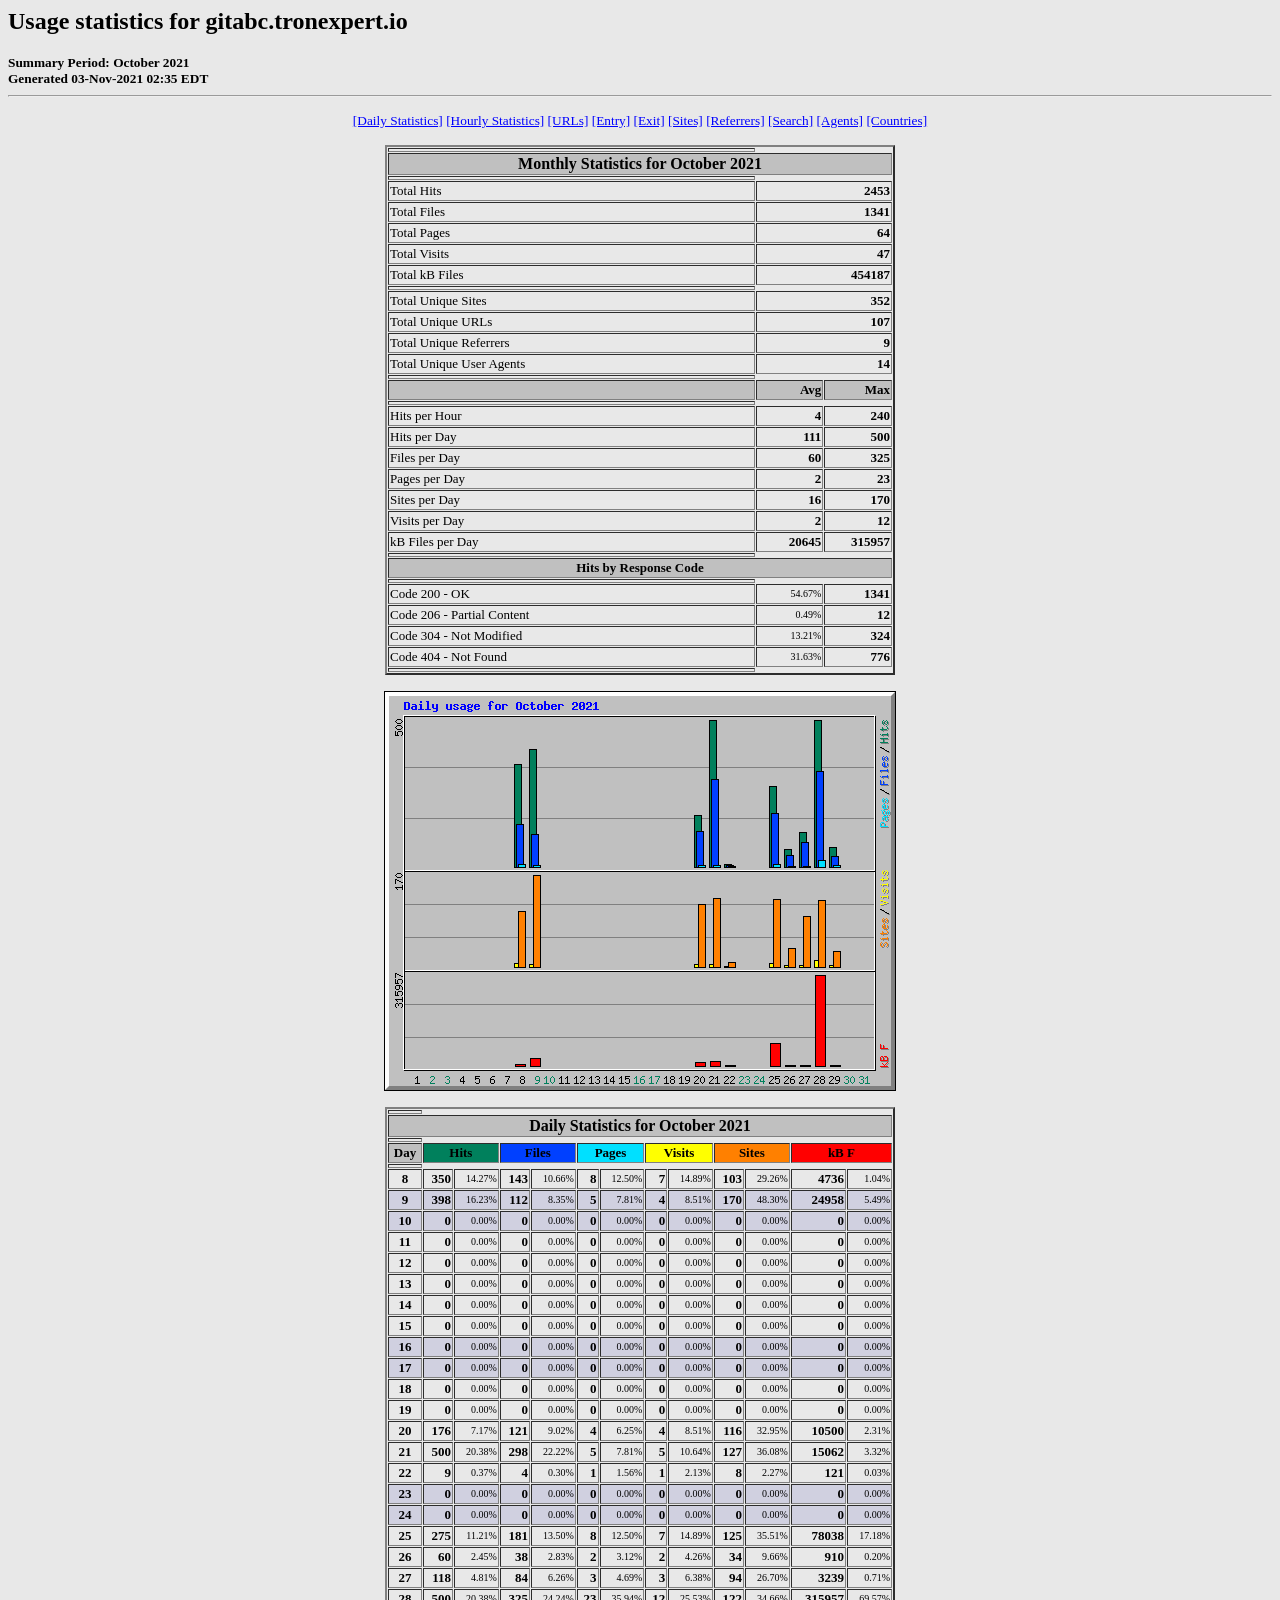
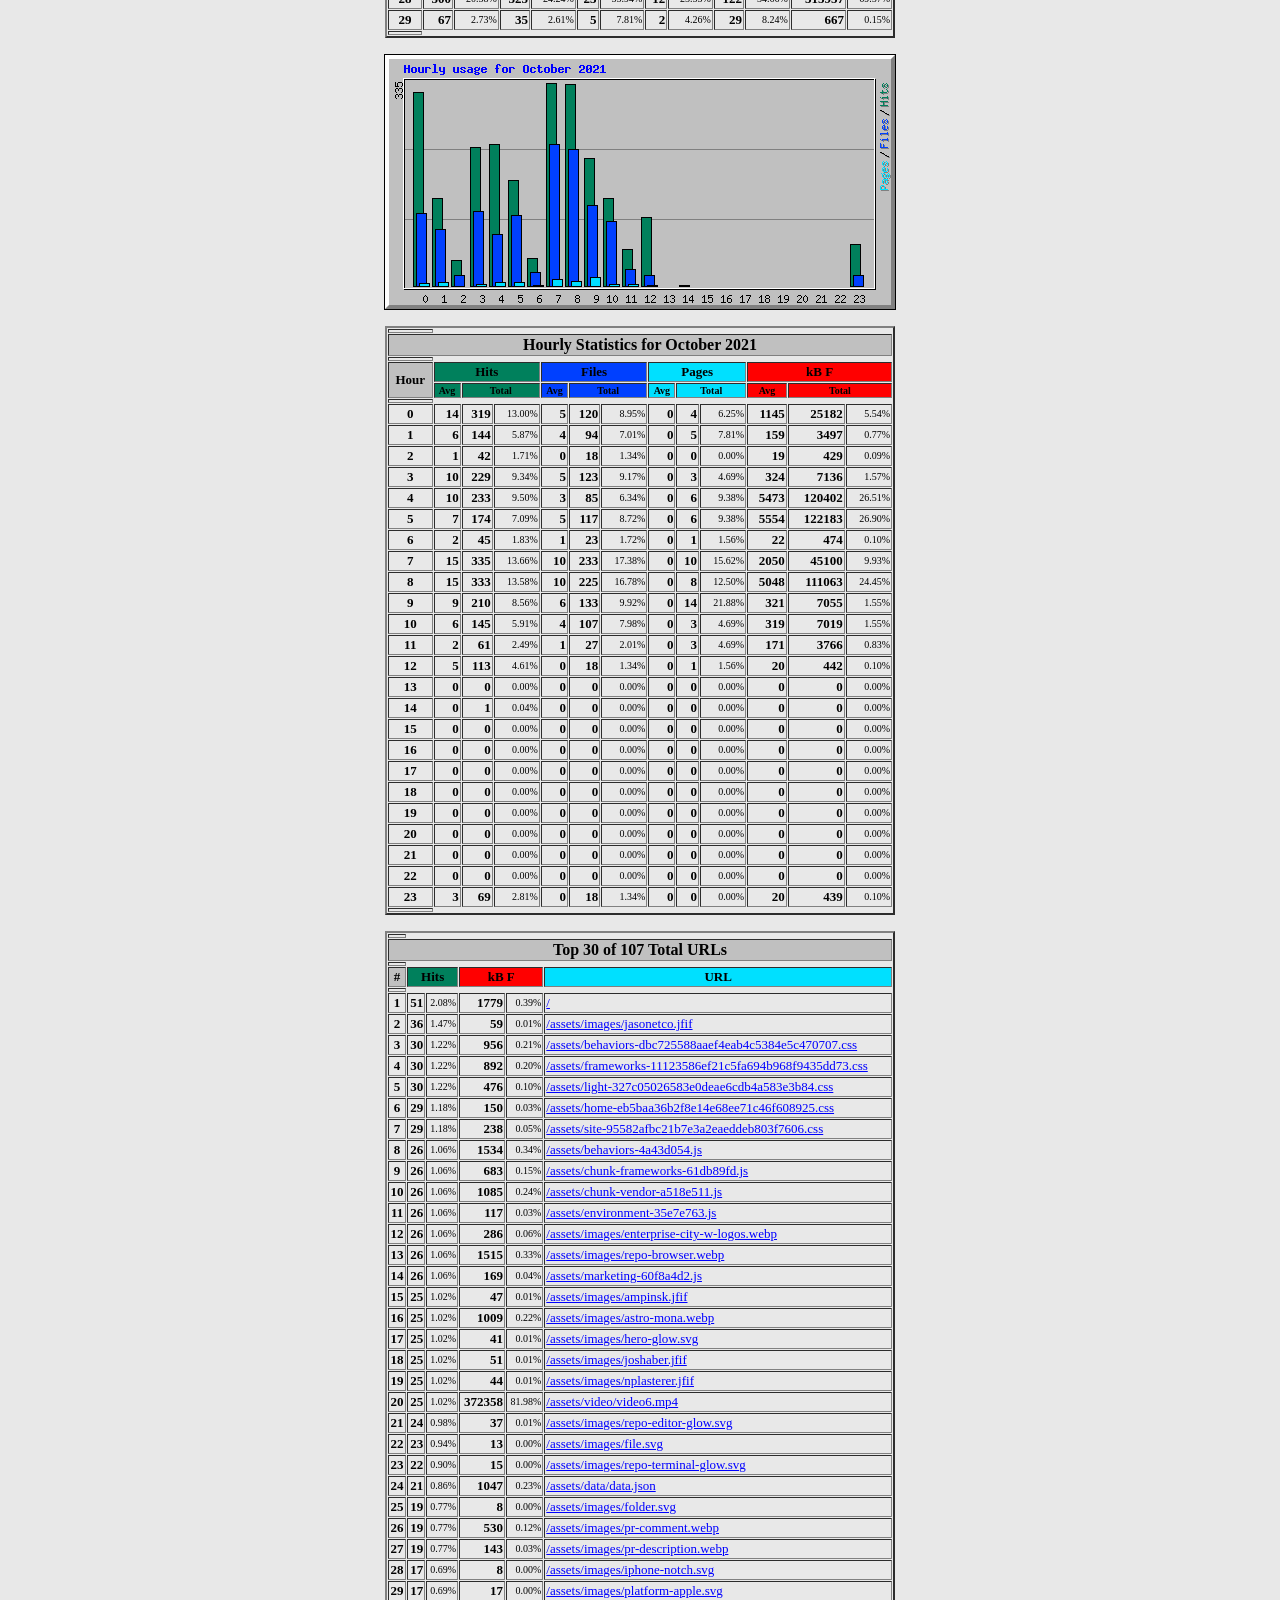
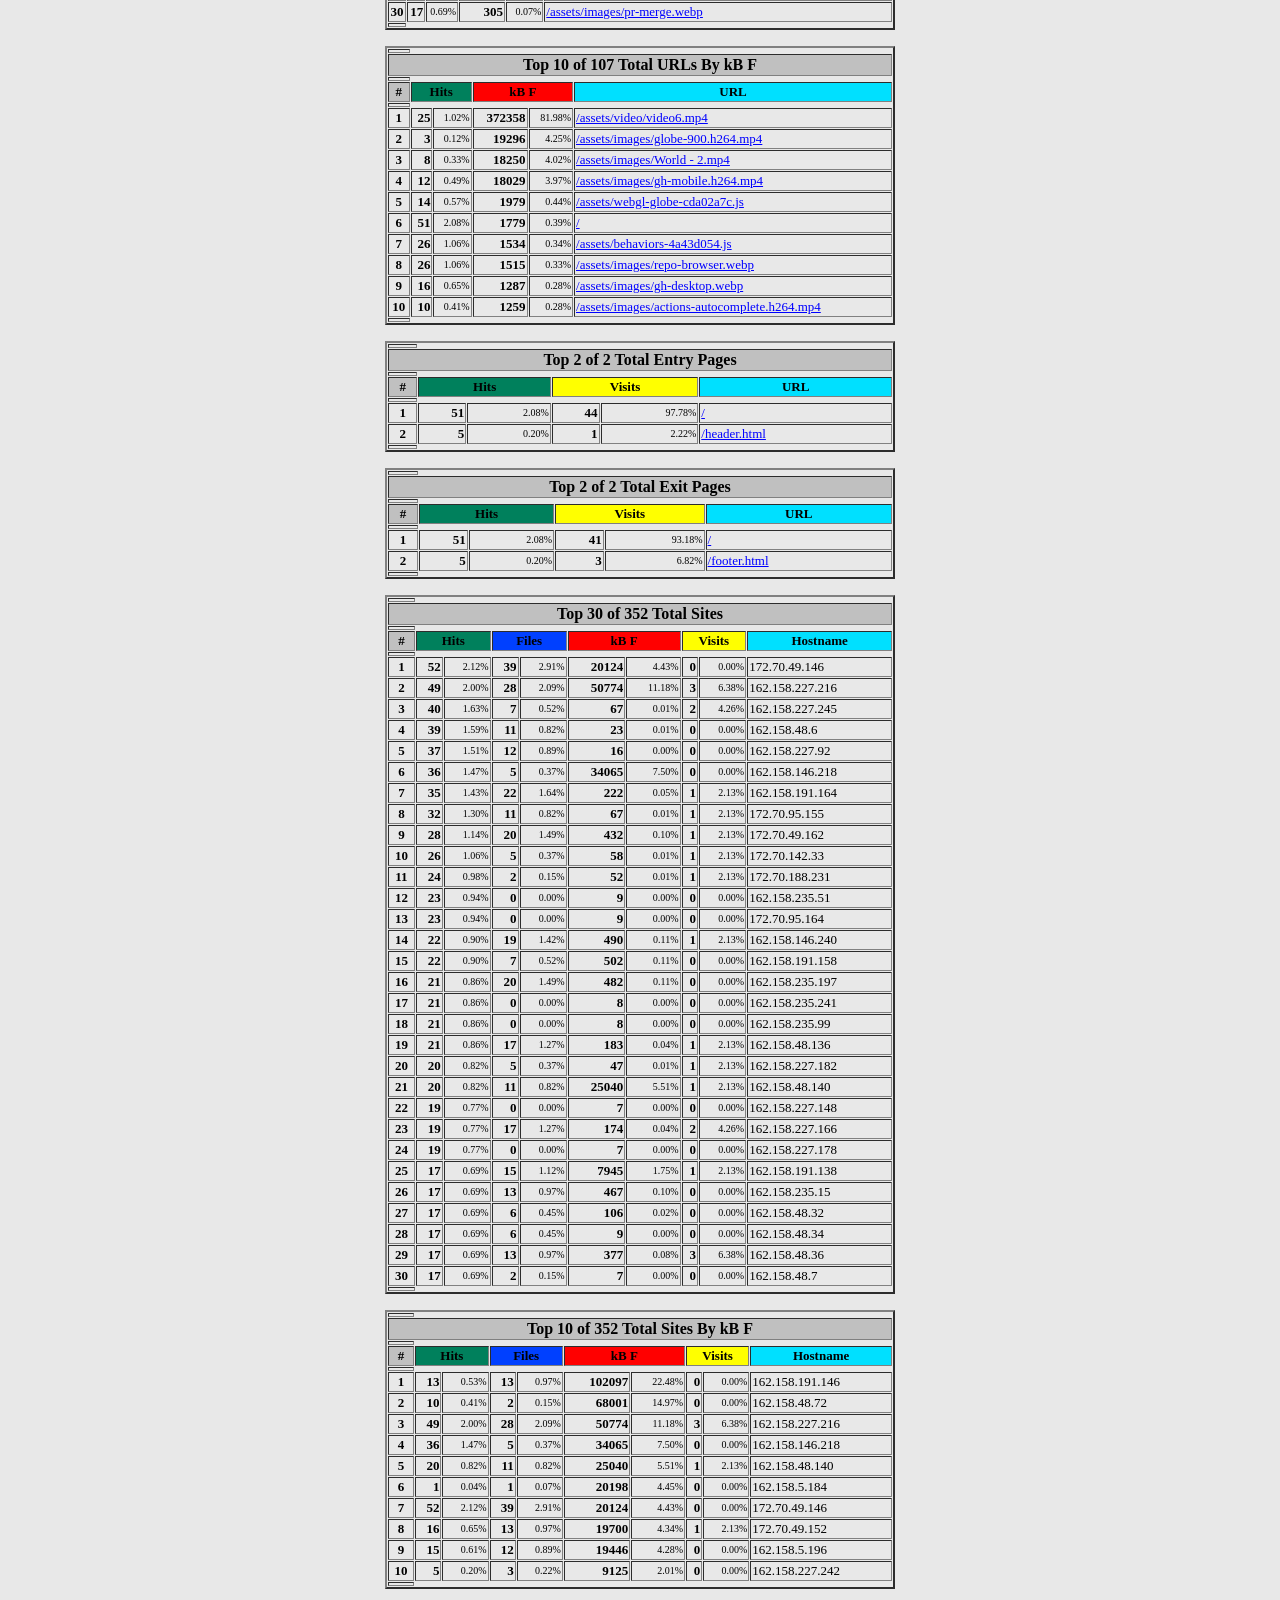
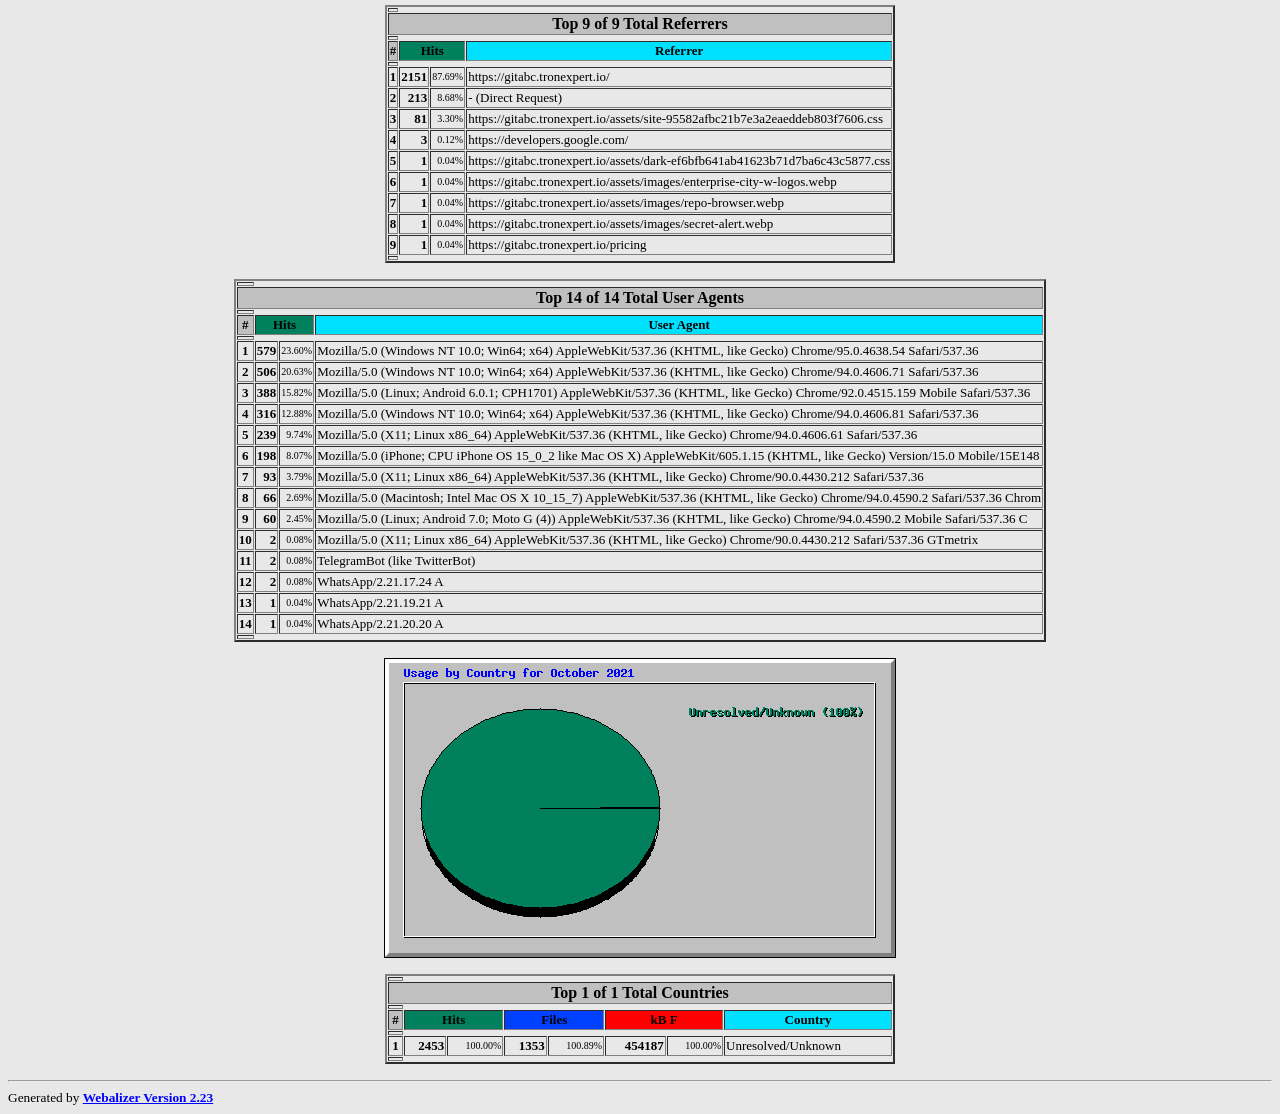
<file: stats/usage_202110.html>
<!DOCTYPE HTML PUBLIC "-//W3C//DTD HTML 4.0 Transitional//EN">

<!-- Generated by The Webalizer  Ver. 2.23-08 -->
<!--                                          -->
<!-- Copyright 1997-2013  Bradford L. Barrett -->
<!--                                          -->
<!-- Distributed under the GNU GPL  Version 2 -->
<!--        Full text may be found at:        -->
<!--         http://www.webalizer.org         -->
<!--                                          -->
<!--  Give the power back to the programmers  -->
<!--   Support the Free Software Foundation   -->
<!--           (http://www.fsf.org)           -->
<!--                                          -->
<!-- *** Generated: 03-Nov-2021 02:35 EDT *** -->

<HTML lang="en">
<HEAD>
 <TITLE>Usage statistics for gitabc.tronexpert.io - October 2021</TITLE>
</HEAD>

<BODY BGCOLOR="#E8E8E8" TEXT="#000000" LINK="#0000FF" VLINK="#FF0000">
<H2>Usage statistics for gitabc.tronexpert.io</H2>
<SMALL><STRONG>
Summary Period: October 2021<BR>
Generated 03-Nov-2021 02:35 EDT<BR>
</STRONG></SMALL>
<CENTER>
<HR>
<P>
<SMALL>
<A HREF="#DAYSTATS">[Daily Statistics]</A>
<A HREF="#HOURSTATS">[Hourly Statistics]</A>
<A HREF="#TOPURLS">[URLs]</A>
<A HREF="#TOPENTRY">[Entry]</A>
<A HREF="#TOPEXIT">[Exit]</A>
<A HREF="#TOPSITES">[Sites]</A>
<A HREF="#TOPREFS">[Referrers]</A>
<A HREF="#TOPSEARCH">[Search]</A>
<A HREF="#TOPAGENTS">[Agents]</A>
<A HREF="#TOPCTRYS">[Countries]</A>
</SMALL>
<P>
<TABLE WIDTH=510 BORDER=2 CELLSPACING=1 CELLPADDING=1>
<TR><TH HEIGHT=4></TH></TR>
<TR><TH COLSPAN=3 ALIGN=center BGCOLOR="#C0C0C0">Monthly Statistics for October 2021</TH></TR>
<TR><TH HEIGHT=4></TH></TR>
<TR><TD WIDTH=380><FONT SIZE="-1">Total Hits</FONT></TD>
<TD ALIGN=right COLSPAN=2><FONT SIZE="-1"><B>2453</B></FONT></TD></TR>
<TR><TD WIDTH=380><FONT SIZE="-1">Total Files</FONT></TD>
<TD ALIGN=right COLSPAN=2><FONT SIZE="-1"><B>1341</B></FONT></TD></TR>
<TR><TD WIDTH=380><FONT SIZE="-1">Total Pages</FONT></TD>
<TD ALIGN=right COLSPAN=2><FONT SIZE="-1"><B>64</B></FONT></TD></TR>
<TR><TD WIDTH=380><FONT SIZE="-1">Total Visits</FONT></TD>
<TD ALIGN=right COLSPAN=2><FONT SIZE="-1"><B>47</B></FONT></TD></TR>
<TR><TD WIDTH=380><FONT SIZE="-1">Total kB Files</FONT></TD>
<TD ALIGN=right COLSPAN=2><FONT SIZE="-1"><B>454187</B></FONT></TD></TR>
<TR><TH HEIGHT=4></TH></TR>
<TR><TD WIDTH=380><FONT SIZE="-1">Total Unique Sites</FONT></TD>
<TD ALIGN=right COLSPAN=2><FONT SIZE="-1"><B>352</B></FONT></TD></TR>
<TR><TD WIDTH=380><FONT SIZE="-1">Total Unique URLs</FONT></TD>
<TD ALIGN=right COLSPAN=2><FONT SIZE="-1"><B>107</B></FONT></TD></TR>
<TR><TD WIDTH=380><FONT SIZE="-1">Total Unique Referrers</FONT></TD>
<TD ALIGN=right COLSPAN=2><FONT SIZE="-1"><B>9</B></FONT></TD></TR>
<TR><TD WIDTH=380><FONT SIZE="-1">Total Unique User Agents</FONT></TD>
<TD ALIGN=right COLSPAN=2><FONT SIZE="-1"><B>14</B></FONT></TD></TR>
<TR><TH HEIGHT=4></TH></TR>
<TR><TH WIDTH=380 BGCOLOR="#C0C0C0"><FONT SIZE=-1 COLOR="#C0C0C0">.</FONT></TH>
<TH WIDTH=65 BGCOLOR="#C0C0C0" ALIGN=right><FONT SIZE=-1>Avg </FONT></TH>
<TH WIDTH=65 BGCOLOR="#C0C0C0" ALIGN=right><FONT SIZE=-1>Max </FONT></TH></TR>
<TR><TH HEIGHT=4></TH></TR>
<TR><TD><FONT SIZE="-1">Hits per Hour</FONT></TD>
<TD ALIGN=right WIDTH=65><FONT SIZE="-1"><B>4</B></FONT></TD>
<TD WIDTH=65 ALIGN=right><FONT SIZE=-1><B>240</B></FONT></TD></TR>
<TR><TD><FONT SIZE="-1">Hits per Day</FONT></TD>
<TD ALIGN=right WIDTH=65><FONT SIZE="-1"><B>111</B></FONT></TD>
<TD WIDTH=65 ALIGN=right><FONT SIZE=-1><B>500</B></FONT></TD></TR>
<TR><TD><FONT SIZE="-1">Files per Day</FONT></TD>
<TD ALIGN=right WIDTH=65><FONT SIZE="-1"><B>60</B></FONT></TD>
<TD WIDTH=65 ALIGN=right><FONT SIZE=-1><B>325</B></FONT></TD></TR>
<TR><TD><FONT SIZE="-1">Pages per Day</FONT></TD>
<TD ALIGN=right WIDTH=65><FONT SIZE="-1"><B>2</B></FONT></TD>
<TD WIDTH=65 ALIGN=right><FONT SIZE=-1><B>23</B></FONT></TD></TR>
<TR><TD><FONT SIZE="-1">Sites per Day</FONT></TD>
<TD ALIGN=right WIDTH=65><FONT SIZE="-1"><B>16</B></FONT></TD>
<TD WIDTH=65 ALIGN=right><FONT SIZE=-1><B>170</B></FONT></TD></TR>
<TR><TD><FONT SIZE="-1">Visits per Day</FONT></TD>
<TD ALIGN=right WIDTH=65><FONT SIZE="-1"><B>2</B></FONT></TD>
<TD WIDTH=65 ALIGN=right><FONT SIZE=-1><B>12</B></FONT></TD></TR>
<TR><TD><FONT SIZE="-1">kB Files per Day</FONT></TD>
<TD ALIGN=right WIDTH=65><FONT SIZE="-1"><B>20645</B></FONT></TD>
<TD WIDTH=65 ALIGN=right><FONT SIZE=-1><B>315957</B></FONT></TD></TR>
<TR><TH HEIGHT=4></TH></TR>
<TR><TH COLSPAN=3 ALIGN=center BGCOLOR="#C0C0C0">
<FONT SIZE="-1">Hits by Response Code</FONT></TH></TR>
<TR><TH HEIGHT=4></TH></TR>
<TR><TD><FONT SIZE="-1">Code 200 - OK</FONT></TD>
<TD ALIGN=right><FONT SIZE="-2">54.67%</FONT></TD>
<TD ALIGN=right><FONT SIZE="-1"><B>1341</B></FONT></TD></TR>
<TR><TD><FONT SIZE="-1">Code 206 - Partial Content</FONT></TD>
<TD ALIGN=right><FONT SIZE="-2">0.49%</FONT></TD>
<TD ALIGN=right><FONT SIZE="-1"><B>12</B></FONT></TD></TR>
<TR><TD><FONT SIZE="-1">Code 304 - Not Modified</FONT></TD>
<TD ALIGN=right><FONT SIZE="-2">13.21%</FONT></TD>
<TD ALIGN=right><FONT SIZE="-1"><B>324</B></FONT></TD></TR>
<TR><TD><FONT SIZE="-1">Code 404 - Not Found</FONT></TD>
<TD ALIGN=right><FONT SIZE="-2">31.63%</FONT></TD>
<TD ALIGN=right><FONT SIZE="-1"><B>776</B></FONT></TD></TR>
<TR><TH HEIGHT=4></TH></TR>
</TABLE>
<P>
<A NAME="DAYSTATS"></A>
<IMG SRC="daily_usage_202110.png" ALT="Daily usage for October 2021" HEIGHT=400 WIDTH=512><P>
<TABLE WIDTH=510 BORDER=2 CELLSPACING=1 CELLPADDING=1>
<TR><TH HEIGHT=4></TH></TR>
<TR><TH BGCOLOR="#C0C0C0" COLSPAN=13 ALIGN=center>Daily Statistics for October 2021</TH></TR>
<TR><TH HEIGHT=4></TH></TR>
<TR><TH ALIGN=center BGCOLOR="#C0C0C0"><FONT SIZE="-1">Day</FONT></TH>
<TH ALIGN=center BGCOLOR="#00805c" COLSPAN=2><FONT SIZE="-1">Hits</FONT></TH>
<TH ALIGN=center BGCOLOR="#0040ff" COLSPAN=2><FONT SIZE="-1">Files</FONT></TH>
<TH ALIGN=center BGCOLOR="#00e0ff" COLSPAN=2><FONT SIZE="-1">Pages</FONT></TH>
<TH ALIGN=center BGCOLOR="#ffff00" COLSPAN=2><FONT SIZE="-1">Visits</FONT></TH>
<TH ALIGN=center BGCOLOR="#ff8000" COLSPAN=2><FONT SIZE="-1">Sites</FONT></TH>
<TH ALIGN=center BGCOLOR="#ff0000" COLSPAN=2><FONT SIZE="-1">kB F</FONT></TH></TR>
<TR><TH HEIGHT=4></TH></TR>
<TR><TD ALIGN=center><FONT SIZE="-1"><B>8</B></FONT></TD>
<TD ALIGN=right><FONT SIZE="-1"><B>350</B></FONT></TD>
<TD ALIGN=right><FONT SIZE="-2">14.27%</FONT></TD>
<TD ALIGN=right><FONT SIZE="-1"><B>143</B></FONT></TD>
<TD ALIGN=right><FONT SIZE="-2">10.66%</FONT></TD>
<TD ALIGN=right><FONT SIZE="-1"><B>8</B></FONT></TD>
<TD ALIGN=right><FONT SIZE="-2">12.50%</FONT></TD>
<TD ALIGN=right><FONT SIZE="-1"><B>7</B></FONT></TD>
<TD ALIGN=right><FONT SIZE="-2">14.89%</FONT></TD>
<TD ALIGN=right><FONT SIZE="-1"><B>103</B></FONT></TD>
<TD ALIGN=right><FONT SIZE="-2">29.26%</FONT></TD>
<TD ALIGN=right><FONT SIZE="-1"><B>4736</B></FONT></TD>
<TD ALIGN=right><FONT SIZE="-2">1.04%</FONT></TD></TR>
<TR BGCOLOR="#D0D0E0"><TD ALIGN=center><FONT SIZE="-1"><B>9</B></FONT></TD>
<TD ALIGN=right><FONT SIZE="-1"><B>398</B></FONT></TD>
<TD ALIGN=right><FONT SIZE="-2">16.23%</FONT></TD>
<TD ALIGN=right><FONT SIZE="-1"><B>112</B></FONT></TD>
<TD ALIGN=right><FONT SIZE="-2">8.35%</FONT></TD>
<TD ALIGN=right><FONT SIZE="-1"><B>5</B></FONT></TD>
<TD ALIGN=right><FONT SIZE="-2">7.81%</FONT></TD>
<TD ALIGN=right><FONT SIZE="-1"><B>4</B></FONT></TD>
<TD ALIGN=right><FONT SIZE="-2">8.51%</FONT></TD>
<TD ALIGN=right><FONT SIZE="-1"><B>170</B></FONT></TD>
<TD ALIGN=right><FONT SIZE="-2">48.30%</FONT></TD>
<TD ALIGN=right><FONT SIZE="-1"><B>24958</B></FONT></TD>
<TD ALIGN=right><FONT SIZE="-2">5.49%</FONT></TD></TR>
<TR BGCOLOR="#D0D0E0"><TD ALIGN=center><FONT SIZE="-1"><B>10</B></FONT></TD>
<TD ALIGN=right><FONT SIZE="-1"><B>0</B></FONT></TD>
<TD ALIGN=right><FONT SIZE="-2">0.00%</FONT></TD>
<TD ALIGN=right><FONT SIZE="-1"><B>0</B></FONT></TD>
<TD ALIGN=right><FONT SIZE="-2">0.00%</FONT></TD>
<TD ALIGN=right><FONT SIZE="-1"><B>0</B></FONT></TD>
<TD ALIGN=right><FONT SIZE="-2">0.00%</FONT></TD>
<TD ALIGN=right><FONT SIZE="-1"><B>0</B></FONT></TD>
<TD ALIGN=right><FONT SIZE="-2">0.00%</FONT></TD>
<TD ALIGN=right><FONT SIZE="-1"><B>0</B></FONT></TD>
<TD ALIGN=right><FONT SIZE="-2">0.00%</FONT></TD>
<TD ALIGN=right><FONT SIZE="-1"><B>0</B></FONT></TD>
<TD ALIGN=right><FONT SIZE="-2">0.00%</FONT></TD></TR>
<TR><TD ALIGN=center><FONT SIZE="-1"><B>11</B></FONT></TD>
<TD ALIGN=right><FONT SIZE="-1"><B>0</B></FONT></TD>
<TD ALIGN=right><FONT SIZE="-2">0.00%</FONT></TD>
<TD ALIGN=right><FONT SIZE="-1"><B>0</B></FONT></TD>
<TD ALIGN=right><FONT SIZE="-2">0.00%</FONT></TD>
<TD ALIGN=right><FONT SIZE="-1"><B>0</B></FONT></TD>
<TD ALIGN=right><FONT SIZE="-2">0.00%</FONT></TD>
<TD ALIGN=right><FONT SIZE="-1"><B>0</B></FONT></TD>
<TD ALIGN=right><FONT SIZE="-2">0.00%</FONT></TD>
<TD ALIGN=right><FONT SIZE="-1"><B>0</B></FONT></TD>
<TD ALIGN=right><FONT SIZE="-2">0.00%</FONT></TD>
<TD ALIGN=right><FONT SIZE="-1"><B>0</B></FONT></TD>
<TD ALIGN=right><FONT SIZE="-2">0.00%</FONT></TD></TR>
<TR><TD ALIGN=center><FONT SIZE="-1"><B>12</B></FONT></TD>
<TD ALIGN=right><FONT SIZE="-1"><B>0</B></FONT></TD>
<TD ALIGN=right><FONT SIZE="-2">0.00%</FONT></TD>
<TD ALIGN=right><FONT SIZE="-1"><B>0</B></FONT></TD>
<TD ALIGN=right><FONT SIZE="-2">0.00%</FONT></TD>
<TD ALIGN=right><FONT SIZE="-1"><B>0</B></FONT></TD>
<TD ALIGN=right><FONT SIZE="-2">0.00%</FONT></TD>
<TD ALIGN=right><FONT SIZE="-1"><B>0</B></FONT></TD>
<TD ALIGN=right><FONT SIZE="-2">0.00%</FONT></TD>
<TD ALIGN=right><FONT SIZE="-1"><B>0</B></FONT></TD>
<TD ALIGN=right><FONT SIZE="-2">0.00%</FONT></TD>
<TD ALIGN=right><FONT SIZE="-1"><B>0</B></FONT></TD>
<TD ALIGN=right><FONT SIZE="-2">0.00%</FONT></TD></TR>
<TR><TD ALIGN=center><FONT SIZE="-1"><B>13</B></FONT></TD>
<TD ALIGN=right><FONT SIZE="-1"><B>0</B></FONT></TD>
<TD ALIGN=right><FONT SIZE="-2">0.00%</FONT></TD>
<TD ALIGN=right><FONT SIZE="-1"><B>0</B></FONT></TD>
<TD ALIGN=right><FONT SIZE="-2">0.00%</FONT></TD>
<TD ALIGN=right><FONT SIZE="-1"><B>0</B></FONT></TD>
<TD ALIGN=right><FONT SIZE="-2">0.00%</FONT></TD>
<TD ALIGN=right><FONT SIZE="-1"><B>0</B></FONT></TD>
<TD ALIGN=right><FONT SIZE="-2">0.00%</FONT></TD>
<TD ALIGN=right><FONT SIZE="-1"><B>0</B></FONT></TD>
<TD ALIGN=right><FONT SIZE="-2">0.00%</FONT></TD>
<TD ALIGN=right><FONT SIZE="-1"><B>0</B></FONT></TD>
<TD ALIGN=right><FONT SIZE="-2">0.00%</FONT></TD></TR>
<TR><TD ALIGN=center><FONT SIZE="-1"><B>14</B></FONT></TD>
<TD ALIGN=right><FONT SIZE="-1"><B>0</B></FONT></TD>
<TD ALIGN=right><FONT SIZE="-2">0.00%</FONT></TD>
<TD ALIGN=right><FONT SIZE="-1"><B>0</B></FONT></TD>
<TD ALIGN=right><FONT SIZE="-2">0.00%</FONT></TD>
<TD ALIGN=right><FONT SIZE="-1"><B>0</B></FONT></TD>
<TD ALIGN=right><FONT SIZE="-2">0.00%</FONT></TD>
<TD ALIGN=right><FONT SIZE="-1"><B>0</B></FONT></TD>
<TD ALIGN=right><FONT SIZE="-2">0.00%</FONT></TD>
<TD ALIGN=right><FONT SIZE="-1"><B>0</B></FONT></TD>
<TD ALIGN=right><FONT SIZE="-2">0.00%</FONT></TD>
<TD ALIGN=right><FONT SIZE="-1"><B>0</B></FONT></TD>
<TD ALIGN=right><FONT SIZE="-2">0.00%</FONT></TD></TR>
<TR><TD ALIGN=center><FONT SIZE="-1"><B>15</B></FONT></TD>
<TD ALIGN=right><FONT SIZE="-1"><B>0</B></FONT></TD>
<TD ALIGN=right><FONT SIZE="-2">0.00%</FONT></TD>
<TD ALIGN=right><FONT SIZE="-1"><B>0</B></FONT></TD>
<TD ALIGN=right><FONT SIZE="-2">0.00%</FONT></TD>
<TD ALIGN=right><FONT SIZE="-1"><B>0</B></FONT></TD>
<TD ALIGN=right><FONT SIZE="-2">0.00%</FONT></TD>
<TD ALIGN=right><FONT SIZE="-1"><B>0</B></FONT></TD>
<TD ALIGN=right><FONT SIZE="-2">0.00%</FONT></TD>
<TD ALIGN=right><FONT SIZE="-1"><B>0</B></FONT></TD>
<TD ALIGN=right><FONT SIZE="-2">0.00%</FONT></TD>
<TD ALIGN=right><FONT SIZE="-1"><B>0</B></FONT></TD>
<TD ALIGN=right><FONT SIZE="-2">0.00%</FONT></TD></TR>
<TR BGCOLOR="#D0D0E0"><TD ALIGN=center><FONT SIZE="-1"><B>16</B></FONT></TD>
<TD ALIGN=right><FONT SIZE="-1"><B>0</B></FONT></TD>
<TD ALIGN=right><FONT SIZE="-2">0.00%</FONT></TD>
<TD ALIGN=right><FONT SIZE="-1"><B>0</B></FONT></TD>
<TD ALIGN=right><FONT SIZE="-2">0.00%</FONT></TD>
<TD ALIGN=right><FONT SIZE="-1"><B>0</B></FONT></TD>
<TD ALIGN=right><FONT SIZE="-2">0.00%</FONT></TD>
<TD ALIGN=right><FONT SIZE="-1"><B>0</B></FONT></TD>
<TD ALIGN=right><FONT SIZE="-2">0.00%</FONT></TD>
<TD ALIGN=right><FONT SIZE="-1"><B>0</B></FONT></TD>
<TD ALIGN=right><FONT SIZE="-2">0.00%</FONT></TD>
<TD ALIGN=right><FONT SIZE="-1"><B>0</B></FONT></TD>
<TD ALIGN=right><FONT SIZE="-2">0.00%</FONT></TD></TR>
<TR BGCOLOR="#D0D0E0"><TD ALIGN=center><FONT SIZE="-1"><B>17</B></FONT></TD>
<TD ALIGN=right><FONT SIZE="-1"><B>0</B></FONT></TD>
<TD ALIGN=right><FONT SIZE="-2">0.00%</FONT></TD>
<TD ALIGN=right><FONT SIZE="-1"><B>0</B></FONT></TD>
<TD ALIGN=right><FONT SIZE="-2">0.00%</FONT></TD>
<TD ALIGN=right><FONT SIZE="-1"><B>0</B></FONT></TD>
<TD ALIGN=right><FONT SIZE="-2">0.00%</FONT></TD>
<TD ALIGN=right><FONT SIZE="-1"><B>0</B></FONT></TD>
<TD ALIGN=right><FONT SIZE="-2">0.00%</FONT></TD>
<TD ALIGN=right><FONT SIZE="-1"><B>0</B></FONT></TD>
<TD ALIGN=right><FONT SIZE="-2">0.00%</FONT></TD>
<TD ALIGN=right><FONT SIZE="-1"><B>0</B></FONT></TD>
<TD ALIGN=right><FONT SIZE="-2">0.00%</FONT></TD></TR>
<TR><TD ALIGN=center><FONT SIZE="-1"><B>18</B></FONT></TD>
<TD ALIGN=right><FONT SIZE="-1"><B>0</B></FONT></TD>
<TD ALIGN=right><FONT SIZE="-2">0.00%</FONT></TD>
<TD ALIGN=right><FONT SIZE="-1"><B>0</B></FONT></TD>
<TD ALIGN=right><FONT SIZE="-2">0.00%</FONT></TD>
<TD ALIGN=right><FONT SIZE="-1"><B>0</B></FONT></TD>
<TD ALIGN=right><FONT SIZE="-2">0.00%</FONT></TD>
<TD ALIGN=right><FONT SIZE="-1"><B>0</B></FONT></TD>
<TD ALIGN=right><FONT SIZE="-2">0.00%</FONT></TD>
<TD ALIGN=right><FONT SIZE="-1"><B>0</B></FONT></TD>
<TD ALIGN=right><FONT SIZE="-2">0.00%</FONT></TD>
<TD ALIGN=right><FONT SIZE="-1"><B>0</B></FONT></TD>
<TD ALIGN=right><FONT SIZE="-2">0.00%</FONT></TD></TR>
<TR><TD ALIGN=center><FONT SIZE="-1"><B>19</B></FONT></TD>
<TD ALIGN=right><FONT SIZE="-1"><B>0</B></FONT></TD>
<TD ALIGN=right><FONT SIZE="-2">0.00%</FONT></TD>
<TD ALIGN=right><FONT SIZE="-1"><B>0</B></FONT></TD>
<TD ALIGN=right><FONT SIZE="-2">0.00%</FONT></TD>
<TD ALIGN=right><FONT SIZE="-1"><B>0</B></FONT></TD>
<TD ALIGN=right><FONT SIZE="-2">0.00%</FONT></TD>
<TD ALIGN=right><FONT SIZE="-1"><B>0</B></FONT></TD>
<TD ALIGN=right><FONT SIZE="-2">0.00%</FONT></TD>
<TD ALIGN=right><FONT SIZE="-1"><B>0</B></FONT></TD>
<TD ALIGN=right><FONT SIZE="-2">0.00%</FONT></TD>
<TD ALIGN=right><FONT SIZE="-1"><B>0</B></FONT></TD>
<TD ALIGN=right><FONT SIZE="-2">0.00%</FONT></TD></TR>
<TR><TD ALIGN=center><FONT SIZE="-1"><B>20</B></FONT></TD>
<TD ALIGN=right><FONT SIZE="-1"><B>176</B></FONT></TD>
<TD ALIGN=right><FONT SIZE="-2">7.17%</FONT></TD>
<TD ALIGN=right><FONT SIZE="-1"><B>121</B></FONT></TD>
<TD ALIGN=right><FONT SIZE="-2">9.02%</FONT></TD>
<TD ALIGN=right><FONT SIZE="-1"><B>4</B></FONT></TD>
<TD ALIGN=right><FONT SIZE="-2">6.25%</FONT></TD>
<TD ALIGN=right><FONT SIZE="-1"><B>4</B></FONT></TD>
<TD ALIGN=right><FONT SIZE="-2">8.51%</FONT></TD>
<TD ALIGN=right><FONT SIZE="-1"><B>116</B></FONT></TD>
<TD ALIGN=right><FONT SIZE="-2">32.95%</FONT></TD>
<TD ALIGN=right><FONT SIZE="-1"><B>10500</B></FONT></TD>
<TD ALIGN=right><FONT SIZE="-2">2.31%</FONT></TD></TR>
<TR><TD ALIGN=center><FONT SIZE="-1"><B>21</B></FONT></TD>
<TD ALIGN=right><FONT SIZE="-1"><B>500</B></FONT></TD>
<TD ALIGN=right><FONT SIZE="-2">20.38%</FONT></TD>
<TD ALIGN=right><FONT SIZE="-1"><B>298</B></FONT></TD>
<TD ALIGN=right><FONT SIZE="-2">22.22%</FONT></TD>
<TD ALIGN=right><FONT SIZE="-1"><B>5</B></FONT></TD>
<TD ALIGN=right><FONT SIZE="-2">7.81%</FONT></TD>
<TD ALIGN=right><FONT SIZE="-1"><B>5</B></FONT></TD>
<TD ALIGN=right><FONT SIZE="-2">10.64%</FONT></TD>
<TD ALIGN=right><FONT SIZE="-1"><B>127</B></FONT></TD>
<TD ALIGN=right><FONT SIZE="-2">36.08%</FONT></TD>
<TD ALIGN=right><FONT SIZE="-1"><B>15062</B></FONT></TD>
<TD ALIGN=right><FONT SIZE="-2">3.32%</FONT></TD></TR>
<TR><TD ALIGN=center><FONT SIZE="-1"><B>22</B></FONT></TD>
<TD ALIGN=right><FONT SIZE="-1"><B>9</B></FONT></TD>
<TD ALIGN=right><FONT SIZE="-2">0.37%</FONT></TD>
<TD ALIGN=right><FONT SIZE="-1"><B>4</B></FONT></TD>
<TD ALIGN=right><FONT SIZE="-2">0.30%</FONT></TD>
<TD ALIGN=right><FONT SIZE="-1"><B>1</B></FONT></TD>
<TD ALIGN=right><FONT SIZE="-2">1.56%</FONT></TD>
<TD ALIGN=right><FONT SIZE="-1"><B>1</B></FONT></TD>
<TD ALIGN=right><FONT SIZE="-2">2.13%</FONT></TD>
<TD ALIGN=right><FONT SIZE="-1"><B>8</B></FONT></TD>
<TD ALIGN=right><FONT SIZE="-2">2.27%</FONT></TD>
<TD ALIGN=right><FONT SIZE="-1"><B>121</B></FONT></TD>
<TD ALIGN=right><FONT SIZE="-2">0.03%</FONT></TD></TR>
<TR BGCOLOR="#D0D0E0"><TD ALIGN=center><FONT SIZE="-1"><B>23</B></FONT></TD>
<TD ALIGN=right><FONT SIZE="-1"><B>0</B></FONT></TD>
<TD ALIGN=right><FONT SIZE="-2">0.00%</FONT></TD>
<TD ALIGN=right><FONT SIZE="-1"><B>0</B></FONT></TD>
<TD ALIGN=right><FONT SIZE="-2">0.00%</FONT></TD>
<TD ALIGN=right><FONT SIZE="-1"><B>0</B></FONT></TD>
<TD ALIGN=right><FONT SIZE="-2">0.00%</FONT></TD>
<TD ALIGN=right><FONT SIZE="-1"><B>0</B></FONT></TD>
<TD ALIGN=right><FONT SIZE="-2">0.00%</FONT></TD>
<TD ALIGN=right><FONT SIZE="-1"><B>0</B></FONT></TD>
<TD ALIGN=right><FONT SIZE="-2">0.00%</FONT></TD>
<TD ALIGN=right><FONT SIZE="-1"><B>0</B></FONT></TD>
<TD ALIGN=right><FONT SIZE="-2">0.00%</FONT></TD></TR>
<TR BGCOLOR="#D0D0E0"><TD ALIGN=center><FONT SIZE="-1"><B>24</B></FONT></TD>
<TD ALIGN=right><FONT SIZE="-1"><B>0</B></FONT></TD>
<TD ALIGN=right><FONT SIZE="-2">0.00%</FONT></TD>
<TD ALIGN=right><FONT SIZE="-1"><B>0</B></FONT></TD>
<TD ALIGN=right><FONT SIZE="-2">0.00%</FONT></TD>
<TD ALIGN=right><FONT SIZE="-1"><B>0</B></FONT></TD>
<TD ALIGN=right><FONT SIZE="-2">0.00%</FONT></TD>
<TD ALIGN=right><FONT SIZE="-1"><B>0</B></FONT></TD>
<TD ALIGN=right><FONT SIZE="-2">0.00%</FONT></TD>
<TD ALIGN=right><FONT SIZE="-1"><B>0</B></FONT></TD>
<TD ALIGN=right><FONT SIZE="-2">0.00%</FONT></TD>
<TD ALIGN=right><FONT SIZE="-1"><B>0</B></FONT></TD>
<TD ALIGN=right><FONT SIZE="-2">0.00%</FONT></TD></TR>
<TR><TD ALIGN=center><FONT SIZE="-1"><B>25</B></FONT></TD>
<TD ALIGN=right><FONT SIZE="-1"><B>275</B></FONT></TD>
<TD ALIGN=right><FONT SIZE="-2">11.21%</FONT></TD>
<TD ALIGN=right><FONT SIZE="-1"><B>181</B></FONT></TD>
<TD ALIGN=right><FONT SIZE="-2">13.50%</FONT></TD>
<TD ALIGN=right><FONT SIZE="-1"><B>8</B></FONT></TD>
<TD ALIGN=right><FONT SIZE="-2">12.50%</FONT></TD>
<TD ALIGN=right><FONT SIZE="-1"><B>7</B></FONT></TD>
<TD ALIGN=right><FONT SIZE="-2">14.89%</FONT></TD>
<TD ALIGN=right><FONT SIZE="-1"><B>125</B></FONT></TD>
<TD ALIGN=right><FONT SIZE="-2">35.51%</FONT></TD>
<TD ALIGN=right><FONT SIZE="-1"><B>78038</B></FONT></TD>
<TD ALIGN=right><FONT SIZE="-2">17.18%</FONT></TD></TR>
<TR><TD ALIGN=center><FONT SIZE="-1"><B>26</B></FONT></TD>
<TD ALIGN=right><FONT SIZE="-1"><B>60</B></FONT></TD>
<TD ALIGN=right><FONT SIZE="-2">2.45%</FONT></TD>
<TD ALIGN=right><FONT SIZE="-1"><B>38</B></FONT></TD>
<TD ALIGN=right><FONT SIZE="-2">2.83%</FONT></TD>
<TD ALIGN=right><FONT SIZE="-1"><B>2</B></FONT></TD>
<TD ALIGN=right><FONT SIZE="-2">3.12%</FONT></TD>
<TD ALIGN=right><FONT SIZE="-1"><B>2</B></FONT></TD>
<TD ALIGN=right><FONT SIZE="-2">4.26%</FONT></TD>
<TD ALIGN=right><FONT SIZE="-1"><B>34</B></FONT></TD>
<TD ALIGN=right><FONT SIZE="-2">9.66%</FONT></TD>
<TD ALIGN=right><FONT SIZE="-1"><B>910</B></FONT></TD>
<TD ALIGN=right><FONT SIZE="-2">0.20%</FONT></TD></TR>
<TR><TD ALIGN=center><FONT SIZE="-1"><B>27</B></FONT></TD>
<TD ALIGN=right><FONT SIZE="-1"><B>118</B></FONT></TD>
<TD ALIGN=right><FONT SIZE="-2">4.81%</FONT></TD>
<TD ALIGN=right><FONT SIZE="-1"><B>84</B></FONT></TD>
<TD ALIGN=right><FONT SIZE="-2">6.26%</FONT></TD>
<TD ALIGN=right><FONT SIZE="-1"><B>3</B></FONT></TD>
<TD ALIGN=right><FONT SIZE="-2">4.69%</FONT></TD>
<TD ALIGN=right><FONT SIZE="-1"><B>3</B></FONT></TD>
<TD ALIGN=right><FONT SIZE="-2">6.38%</FONT></TD>
<TD ALIGN=right><FONT SIZE="-1"><B>94</B></FONT></TD>
<TD ALIGN=right><FONT SIZE="-2">26.70%</FONT></TD>
<TD ALIGN=right><FONT SIZE="-1"><B>3239</B></FONT></TD>
<TD ALIGN=right><FONT SIZE="-2">0.71%</FONT></TD></TR>
<TR><TD ALIGN=center><FONT SIZE="-1"><B>28</B></FONT></TD>
<TD ALIGN=right><FONT SIZE="-1"><B>500</B></FONT></TD>
<TD ALIGN=right><FONT SIZE="-2">20.38%</FONT></TD>
<TD ALIGN=right><FONT SIZE="-1"><B>325</B></FONT></TD>
<TD ALIGN=right><FONT SIZE="-2">24.24%</FONT></TD>
<TD ALIGN=right><FONT SIZE="-1"><B>23</B></FONT></TD>
<TD ALIGN=right><FONT SIZE="-2">35.94%</FONT></TD>
<TD ALIGN=right><FONT SIZE="-1"><B>12</B></FONT></TD>
<TD ALIGN=right><FONT SIZE="-2">25.53%</FONT></TD>
<TD ALIGN=right><FONT SIZE="-1"><B>122</B></FONT></TD>
<TD ALIGN=right><FONT SIZE="-2">34.66%</FONT></TD>
<TD ALIGN=right><FONT SIZE="-1"><B>315957</B></FONT></TD>
<TD ALIGN=right><FONT SIZE="-2">69.57%</FONT></TD></TR>
<TR><TD ALIGN=center><FONT SIZE="-1"><B>29</B></FONT></TD>
<TD ALIGN=right><FONT SIZE="-1"><B>67</B></FONT></TD>
<TD ALIGN=right><FONT SIZE="-2">2.73%</FONT></TD>
<TD ALIGN=right><FONT SIZE="-1"><B>35</B></FONT></TD>
<TD ALIGN=right><FONT SIZE="-2">2.61%</FONT></TD>
<TD ALIGN=right><FONT SIZE="-1"><B>5</B></FONT></TD>
<TD ALIGN=right><FONT SIZE="-2">7.81%</FONT></TD>
<TD ALIGN=right><FONT SIZE="-1"><B>2</B></FONT></TD>
<TD ALIGN=right><FONT SIZE="-2">4.26%</FONT></TD>
<TD ALIGN=right><FONT SIZE="-1"><B>29</B></FONT></TD>
<TD ALIGN=right><FONT SIZE="-2">8.24%</FONT></TD>
<TD ALIGN=right><FONT SIZE="-1"><B>667</B></FONT></TD>
<TD ALIGN=right><FONT SIZE="-2">0.15%</FONT></TD></TR>
<TR><TH HEIGHT=4></TH></TR>
</TABLE>
<P>
<A NAME="HOURSTATS"></A>
<IMG SRC="hourly_usage_202110.png" ALT="Hourly usage for October 2021" HEIGHT=256 WIDTH=512><P>
<TABLE WIDTH=510 BORDER=2 CELLSPACING=1 CELLPADDING=1>
<TR><TH HEIGHT=4></TH></TR>
<TR><TH BGCOLOR="#C0C0C0" COLSPAN=13 ALIGN=center>Hourly Statistics for October 2021</TH></TR>
<TR><TH HEIGHT=4></TH></TR>
<TR><TH ALIGN=center ROWSPAN=2 BGCOLOR="#C0C0C0"><FONT SIZE="-1">Hour</FONT></TH>
<TH ALIGN=center BGCOLOR="#00805c" COLSPAN=3><FONT SIZE="-1">Hits</FONT></TH>
<TH ALIGN=center BGCOLOR="#0040ff" COLSPAN=3><FONT SIZE="-1">Files</FONT></TH>
<TH ALIGN=center BGCOLOR="#00e0ff" COLSPAN=3><FONT SIZE="-1">Pages</FONT></TH>
<TH ALIGN=center BGCOLOR="#ff0000" COLSPAN=3><FONT SIZE="-1">kB F</FONT></TH></TR>
<TR><TH ALIGN=center BGCOLOR="#00805c"><FONT SIZE="-2">Avg</FONT></TH>
<TH ALIGN=center BGCOLOR="#00805c" COLSPAN=2><FONT SIZE="-2">Total</FONT></TH>
<TH ALIGN=center BGCOLOR="#0040ff"><FONT SIZE="-2">Avg</FONT></TH>
<TH ALIGN=center BGCOLOR="#0040ff" COLSPAN=2><FONT SIZE="-2">Total</FONT></TH>
<TH ALIGN=center BGCOLOR="#00e0ff"><FONT SIZE="-2">Avg</FONT></TH>
<TH ALIGN=center BGCOLOR="#00e0ff" COLSPAN=2><FONT SIZE="-2">Total</FONT></TH>
<TH ALIGN=center BGCOLOR="#ff0000"><FONT SIZE="-2">Avg</FONT></TH>
<TH ALIGN=center BGCOLOR="#ff0000" COLSPAN=2><FONT SIZE="-2">Total</FONT></TR>
<TR><TH HEIGHT=4></TH></TR>
<TR><TD ALIGN=center><FONT SIZE="-1"><B>0</B></FONT></TD>
<TD ALIGN=right><FONT SIZE="-1"><B>14</B></FONT></TD>
<TD ALIGN=right><FONT SIZE="-1"><B>319</B></FONT></TD>
<TD ALIGN=right><FONT SIZE="-2">13.00%</FONT></TD>
<TD ALIGN=right><FONT SIZE="-1"><B>5</B></FONT></TD>
<TD ALIGN=right><FONT SIZE="-1"><B>120</B></FONT></TD>
<TD ALIGN=right><FONT SIZE="-2">8.95%</FONT></TD>
<TD ALIGN=right><FONT SIZE="-1"><B>0</B></FONT></TD>
<TD ALIGN=right><FONT SIZE="-1"><B>4</B></FONT></TD>
<TD ALIGN=right><FONT SIZE="-2">6.25%</FONT></TD>
<TD ALIGN=right><FONT SIZE="-1"><B>1145</B></FONT></TD>
<TD ALIGN=right><FONT SIZE="-1"><B>25182</B></FONT></TD>
<TD ALIGN=right><FONT SIZE="-2">5.54%</FONT></TD></TR>
<TR><TD ALIGN=center><FONT SIZE="-1"><B>1</B></FONT></TD>
<TD ALIGN=right><FONT SIZE="-1"><B>6</B></FONT></TD>
<TD ALIGN=right><FONT SIZE="-1"><B>144</B></FONT></TD>
<TD ALIGN=right><FONT SIZE="-2">5.87%</FONT></TD>
<TD ALIGN=right><FONT SIZE="-1"><B>4</B></FONT></TD>
<TD ALIGN=right><FONT SIZE="-1"><B>94</B></FONT></TD>
<TD ALIGN=right><FONT SIZE="-2">7.01%</FONT></TD>
<TD ALIGN=right><FONT SIZE="-1"><B>0</B></FONT></TD>
<TD ALIGN=right><FONT SIZE="-1"><B>5</B></FONT></TD>
<TD ALIGN=right><FONT SIZE="-2">7.81%</FONT></TD>
<TD ALIGN=right><FONT SIZE="-1"><B>159</B></FONT></TD>
<TD ALIGN=right><FONT SIZE="-1"><B>3497</B></FONT></TD>
<TD ALIGN=right><FONT SIZE="-2">0.77%</FONT></TD></TR>
<TR><TD ALIGN=center><FONT SIZE="-1"><B>2</B></FONT></TD>
<TD ALIGN=right><FONT SIZE="-1"><B>1</B></FONT></TD>
<TD ALIGN=right><FONT SIZE="-1"><B>42</B></FONT></TD>
<TD ALIGN=right><FONT SIZE="-2">1.71%</FONT></TD>
<TD ALIGN=right><FONT SIZE="-1"><B>0</B></FONT></TD>
<TD ALIGN=right><FONT SIZE="-1"><B>18</B></FONT></TD>
<TD ALIGN=right><FONT SIZE="-2">1.34%</FONT></TD>
<TD ALIGN=right><FONT SIZE="-1"><B>0</B></FONT></TD>
<TD ALIGN=right><FONT SIZE="-1"><B>0</B></FONT></TD>
<TD ALIGN=right><FONT SIZE="-2">0.00%</FONT></TD>
<TD ALIGN=right><FONT SIZE="-1"><B>19</B></FONT></TD>
<TD ALIGN=right><FONT SIZE="-1"><B>429</B></FONT></TD>
<TD ALIGN=right><FONT SIZE="-2">0.09%</FONT></TD></TR>
<TR><TD ALIGN=center><FONT SIZE="-1"><B>3</B></FONT></TD>
<TD ALIGN=right><FONT SIZE="-1"><B>10</B></FONT></TD>
<TD ALIGN=right><FONT SIZE="-1"><B>229</B></FONT></TD>
<TD ALIGN=right><FONT SIZE="-2">9.34%</FONT></TD>
<TD ALIGN=right><FONT SIZE="-1"><B>5</B></FONT></TD>
<TD ALIGN=right><FONT SIZE="-1"><B>123</B></FONT></TD>
<TD ALIGN=right><FONT SIZE="-2">9.17%</FONT></TD>
<TD ALIGN=right><FONT SIZE="-1"><B>0</B></FONT></TD>
<TD ALIGN=right><FONT SIZE="-1"><B>3</B></FONT></TD>
<TD ALIGN=right><FONT SIZE="-2">4.69%</FONT></TD>
<TD ALIGN=right><FONT SIZE="-1"><B>324</B></FONT></TD>
<TD ALIGN=right><FONT SIZE="-1"><B>7136</B></FONT></TD>
<TD ALIGN=right><FONT SIZE="-2">1.57%</FONT></TD></TR>
<TR><TD ALIGN=center><FONT SIZE="-1"><B>4</B></FONT></TD>
<TD ALIGN=right><FONT SIZE="-1"><B>10</B></FONT></TD>
<TD ALIGN=right><FONT SIZE="-1"><B>233</B></FONT></TD>
<TD ALIGN=right><FONT SIZE="-2">9.50%</FONT></TD>
<TD ALIGN=right><FONT SIZE="-1"><B>3</B></FONT></TD>
<TD ALIGN=right><FONT SIZE="-1"><B>85</B></FONT></TD>
<TD ALIGN=right><FONT SIZE="-2">6.34%</FONT></TD>
<TD ALIGN=right><FONT SIZE="-1"><B>0</B></FONT></TD>
<TD ALIGN=right><FONT SIZE="-1"><B>6</B></FONT></TD>
<TD ALIGN=right><FONT SIZE="-2">9.38%</FONT></TD>
<TD ALIGN=right><FONT SIZE="-1"><B>5473</B></FONT></TD>
<TD ALIGN=right><FONT SIZE="-1"><B>120402</B></FONT></TD>
<TD ALIGN=right><FONT SIZE="-2">26.51%</FONT></TD></TR>
<TR><TD ALIGN=center><FONT SIZE="-1"><B>5</B></FONT></TD>
<TD ALIGN=right><FONT SIZE="-1"><B>7</B></FONT></TD>
<TD ALIGN=right><FONT SIZE="-1"><B>174</B></FONT></TD>
<TD ALIGN=right><FONT SIZE="-2">7.09%</FONT></TD>
<TD ALIGN=right><FONT SIZE="-1"><B>5</B></FONT></TD>
<TD ALIGN=right><FONT SIZE="-1"><B>117</B></FONT></TD>
<TD ALIGN=right><FONT SIZE="-2">8.72%</FONT></TD>
<TD ALIGN=right><FONT SIZE="-1"><B>0</B></FONT></TD>
<TD ALIGN=right><FONT SIZE="-1"><B>6</B></FONT></TD>
<TD ALIGN=right><FONT SIZE="-2">9.38%</FONT></TD>
<TD ALIGN=right><FONT SIZE="-1"><B>5554</B></FONT></TD>
<TD ALIGN=right><FONT SIZE="-1"><B>122183</B></FONT></TD>
<TD ALIGN=right><FONT SIZE="-2">26.90%</FONT></TD></TR>
<TR><TD ALIGN=center><FONT SIZE="-1"><B>6</B></FONT></TD>
<TD ALIGN=right><FONT SIZE="-1"><B>2</B></FONT></TD>
<TD ALIGN=right><FONT SIZE="-1"><B>45</B></FONT></TD>
<TD ALIGN=right><FONT SIZE="-2">1.83%</FONT></TD>
<TD ALIGN=right><FONT SIZE="-1"><B>1</B></FONT></TD>
<TD ALIGN=right><FONT SIZE="-1"><B>23</B></FONT></TD>
<TD ALIGN=right><FONT SIZE="-2">1.72%</FONT></TD>
<TD ALIGN=right><FONT SIZE="-1"><B>0</B></FONT></TD>
<TD ALIGN=right><FONT SIZE="-1"><B>1</B></FONT></TD>
<TD ALIGN=right><FONT SIZE="-2">1.56%</FONT></TD>
<TD ALIGN=right><FONT SIZE="-1"><B>22</B></FONT></TD>
<TD ALIGN=right><FONT SIZE="-1"><B>474</B></FONT></TD>
<TD ALIGN=right><FONT SIZE="-2">0.10%</FONT></TD></TR>
<TR><TD ALIGN=center><FONT SIZE="-1"><B>7</B></FONT></TD>
<TD ALIGN=right><FONT SIZE="-1"><B>15</B></FONT></TD>
<TD ALIGN=right><FONT SIZE="-1"><B>335</B></FONT></TD>
<TD ALIGN=right><FONT SIZE="-2">13.66%</FONT></TD>
<TD ALIGN=right><FONT SIZE="-1"><B>10</B></FONT></TD>
<TD ALIGN=right><FONT SIZE="-1"><B>233</B></FONT></TD>
<TD ALIGN=right><FONT SIZE="-2">17.38%</FONT></TD>
<TD ALIGN=right><FONT SIZE="-1"><B>0</B></FONT></TD>
<TD ALIGN=right><FONT SIZE="-1"><B>10</B></FONT></TD>
<TD ALIGN=right><FONT SIZE="-2">15.62%</FONT></TD>
<TD ALIGN=right><FONT SIZE="-1"><B>2050</B></FONT></TD>
<TD ALIGN=right><FONT SIZE="-1"><B>45100</B></FONT></TD>
<TD ALIGN=right><FONT SIZE="-2">9.93%</FONT></TD></TR>
<TR><TD ALIGN=center><FONT SIZE="-1"><B>8</B></FONT></TD>
<TD ALIGN=right><FONT SIZE="-1"><B>15</B></FONT></TD>
<TD ALIGN=right><FONT SIZE="-1"><B>333</B></FONT></TD>
<TD ALIGN=right><FONT SIZE="-2">13.58%</FONT></TD>
<TD ALIGN=right><FONT SIZE="-1"><B>10</B></FONT></TD>
<TD ALIGN=right><FONT SIZE="-1"><B>225</B></FONT></TD>
<TD ALIGN=right><FONT SIZE="-2">16.78%</FONT></TD>
<TD ALIGN=right><FONT SIZE="-1"><B>0</B></FONT></TD>
<TD ALIGN=right><FONT SIZE="-1"><B>8</B></FONT></TD>
<TD ALIGN=right><FONT SIZE="-2">12.50%</FONT></TD>
<TD ALIGN=right><FONT SIZE="-1"><B>5048</B></FONT></TD>
<TD ALIGN=right><FONT SIZE="-1"><B>111063</B></FONT></TD>
<TD ALIGN=right><FONT SIZE="-2">24.45%</FONT></TD></TR>
<TR><TD ALIGN=center><FONT SIZE="-1"><B>9</B></FONT></TD>
<TD ALIGN=right><FONT SIZE="-1"><B>9</B></FONT></TD>
<TD ALIGN=right><FONT SIZE="-1"><B>210</B></FONT></TD>
<TD ALIGN=right><FONT SIZE="-2">8.56%</FONT></TD>
<TD ALIGN=right><FONT SIZE="-1"><B>6</B></FONT></TD>
<TD ALIGN=right><FONT SIZE="-1"><B>133</B></FONT></TD>
<TD ALIGN=right><FONT SIZE="-2">9.92%</FONT></TD>
<TD ALIGN=right><FONT SIZE="-1"><B>0</B></FONT></TD>
<TD ALIGN=right><FONT SIZE="-1"><B>14</B></FONT></TD>
<TD ALIGN=right><FONT SIZE="-2">21.88%</FONT></TD>
<TD ALIGN=right><FONT SIZE="-1"><B>321</B></FONT></TD>
<TD ALIGN=right><FONT SIZE="-1"><B>7055</B></FONT></TD>
<TD ALIGN=right><FONT SIZE="-2">1.55%</FONT></TD></TR>
<TR><TD ALIGN=center><FONT SIZE="-1"><B>10</B></FONT></TD>
<TD ALIGN=right><FONT SIZE="-1"><B>6</B></FONT></TD>
<TD ALIGN=right><FONT SIZE="-1"><B>145</B></FONT></TD>
<TD ALIGN=right><FONT SIZE="-2">5.91%</FONT></TD>
<TD ALIGN=right><FONT SIZE="-1"><B>4</B></FONT></TD>
<TD ALIGN=right><FONT SIZE="-1"><B>107</B></FONT></TD>
<TD ALIGN=right><FONT SIZE="-2">7.98%</FONT></TD>
<TD ALIGN=right><FONT SIZE="-1"><B>0</B></FONT></TD>
<TD ALIGN=right><FONT SIZE="-1"><B>3</B></FONT></TD>
<TD ALIGN=right><FONT SIZE="-2">4.69%</FONT></TD>
<TD ALIGN=right><FONT SIZE="-1"><B>319</B></FONT></TD>
<TD ALIGN=right><FONT SIZE="-1"><B>7019</B></FONT></TD>
<TD ALIGN=right><FONT SIZE="-2">1.55%</FONT></TD></TR>
<TR><TD ALIGN=center><FONT SIZE="-1"><B>11</B></FONT></TD>
<TD ALIGN=right><FONT SIZE="-1"><B>2</B></FONT></TD>
<TD ALIGN=right><FONT SIZE="-1"><B>61</B></FONT></TD>
<TD ALIGN=right><FONT SIZE="-2">2.49%</FONT></TD>
<TD ALIGN=right><FONT SIZE="-1"><B>1</B></FONT></TD>
<TD ALIGN=right><FONT SIZE="-1"><B>27</B></FONT></TD>
<TD ALIGN=right><FONT SIZE="-2">2.01%</FONT></TD>
<TD ALIGN=right><FONT SIZE="-1"><B>0</B></FONT></TD>
<TD ALIGN=right><FONT SIZE="-1"><B>3</B></FONT></TD>
<TD ALIGN=right><FONT SIZE="-2">4.69%</FONT></TD>
<TD ALIGN=right><FONT SIZE="-1"><B>171</B></FONT></TD>
<TD ALIGN=right><FONT SIZE="-1"><B>3766</B></FONT></TD>
<TD ALIGN=right><FONT SIZE="-2">0.83%</FONT></TD></TR>
<TR><TD ALIGN=center><FONT SIZE="-1"><B>12</B></FONT></TD>
<TD ALIGN=right><FONT SIZE="-1"><B>5</B></FONT></TD>
<TD ALIGN=right><FONT SIZE="-1"><B>113</B></FONT></TD>
<TD ALIGN=right><FONT SIZE="-2">4.61%</FONT></TD>
<TD ALIGN=right><FONT SIZE="-1"><B>0</B></FONT></TD>
<TD ALIGN=right><FONT SIZE="-1"><B>18</B></FONT></TD>
<TD ALIGN=right><FONT SIZE="-2">1.34%</FONT></TD>
<TD ALIGN=right><FONT SIZE="-1"><B>0</B></FONT></TD>
<TD ALIGN=right><FONT SIZE="-1"><B>1</B></FONT></TD>
<TD ALIGN=right><FONT SIZE="-2">1.56%</FONT></TD>
<TD ALIGN=right><FONT SIZE="-1"><B>20</B></FONT></TD>
<TD ALIGN=right><FONT SIZE="-1"><B>442</B></FONT></TD>
<TD ALIGN=right><FONT SIZE="-2">0.10%</FONT></TD></TR>
<TR><TD ALIGN=center><FONT SIZE="-1"><B>13</B></FONT></TD>
<TD ALIGN=right><FONT SIZE="-1"><B>0</B></FONT></TD>
<TD ALIGN=right><FONT SIZE="-1"><B>0</B></FONT></TD>
<TD ALIGN=right><FONT SIZE="-2">0.00%</FONT></TD>
<TD ALIGN=right><FONT SIZE="-1"><B>0</B></FONT></TD>
<TD ALIGN=right><FONT SIZE="-1"><B>0</B></FONT></TD>
<TD ALIGN=right><FONT SIZE="-2">0.00%</FONT></TD>
<TD ALIGN=right><FONT SIZE="-1"><B>0</B></FONT></TD>
<TD ALIGN=right><FONT SIZE="-1"><B>0</B></FONT></TD>
<TD ALIGN=right><FONT SIZE="-2">0.00%</FONT></TD>
<TD ALIGN=right><FONT SIZE="-1"><B>0</B></FONT></TD>
<TD ALIGN=right><FONT SIZE="-1"><B>0</B></FONT></TD>
<TD ALIGN=right><FONT SIZE="-2">0.00%</FONT></TD></TR>
<TR><TD ALIGN=center><FONT SIZE="-1"><B>14</B></FONT></TD>
<TD ALIGN=right><FONT SIZE="-1"><B>0</B></FONT></TD>
<TD ALIGN=right><FONT SIZE="-1"><B>1</B></FONT></TD>
<TD ALIGN=right><FONT SIZE="-2">0.04%</FONT></TD>
<TD ALIGN=right><FONT SIZE="-1"><B>0</B></FONT></TD>
<TD ALIGN=right><FONT SIZE="-1"><B>0</B></FONT></TD>
<TD ALIGN=right><FONT SIZE="-2">0.00%</FONT></TD>
<TD ALIGN=right><FONT SIZE="-1"><B>0</B></FONT></TD>
<TD ALIGN=right><FONT SIZE="-1"><B>0</B></FONT></TD>
<TD ALIGN=right><FONT SIZE="-2">0.00%</FONT></TD>
<TD ALIGN=right><FONT SIZE="-1"><B>0</B></FONT></TD>
<TD ALIGN=right><FONT SIZE="-1"><B>0</B></FONT></TD>
<TD ALIGN=right><FONT SIZE="-2">0.00%</FONT></TD></TR>
<TR><TD ALIGN=center><FONT SIZE="-1"><B>15</B></FONT></TD>
<TD ALIGN=right><FONT SIZE="-1"><B>0</B></FONT></TD>
<TD ALIGN=right><FONT SIZE="-1"><B>0</B></FONT></TD>
<TD ALIGN=right><FONT SIZE="-2">0.00%</FONT></TD>
<TD ALIGN=right><FONT SIZE="-1"><B>0</B></FONT></TD>
<TD ALIGN=right><FONT SIZE="-1"><B>0</B></FONT></TD>
<TD ALIGN=right><FONT SIZE="-2">0.00%</FONT></TD>
<TD ALIGN=right><FONT SIZE="-1"><B>0</B></FONT></TD>
<TD ALIGN=right><FONT SIZE="-1"><B>0</B></FONT></TD>
<TD ALIGN=right><FONT SIZE="-2">0.00%</FONT></TD>
<TD ALIGN=right><FONT SIZE="-1"><B>0</B></FONT></TD>
<TD ALIGN=right><FONT SIZE="-1"><B>0</B></FONT></TD>
<TD ALIGN=right><FONT SIZE="-2">0.00%</FONT></TD></TR>
<TR><TD ALIGN=center><FONT SIZE="-1"><B>16</B></FONT></TD>
<TD ALIGN=right><FONT SIZE="-1"><B>0</B></FONT></TD>
<TD ALIGN=right><FONT SIZE="-1"><B>0</B></FONT></TD>
<TD ALIGN=right><FONT SIZE="-2">0.00%</FONT></TD>
<TD ALIGN=right><FONT SIZE="-1"><B>0</B></FONT></TD>
<TD ALIGN=right><FONT SIZE="-1"><B>0</B></FONT></TD>
<TD ALIGN=right><FONT SIZE="-2">0.00%</FONT></TD>
<TD ALIGN=right><FONT SIZE="-1"><B>0</B></FONT></TD>
<TD ALIGN=right><FONT SIZE="-1"><B>0</B></FONT></TD>
<TD ALIGN=right><FONT SIZE="-2">0.00%</FONT></TD>
<TD ALIGN=right><FONT SIZE="-1"><B>0</B></FONT></TD>
<TD ALIGN=right><FONT SIZE="-1"><B>0</B></FONT></TD>
<TD ALIGN=right><FONT SIZE="-2">0.00%</FONT></TD></TR>
<TR><TD ALIGN=center><FONT SIZE="-1"><B>17</B></FONT></TD>
<TD ALIGN=right><FONT SIZE="-1"><B>0</B></FONT></TD>
<TD ALIGN=right><FONT SIZE="-1"><B>0</B></FONT></TD>
<TD ALIGN=right><FONT SIZE="-2">0.00%</FONT></TD>
<TD ALIGN=right><FONT SIZE="-1"><B>0</B></FONT></TD>
<TD ALIGN=right><FONT SIZE="-1"><B>0</B></FONT></TD>
<TD ALIGN=right><FONT SIZE="-2">0.00%</FONT></TD>
<TD ALIGN=right><FONT SIZE="-1"><B>0</B></FONT></TD>
<TD ALIGN=right><FONT SIZE="-1"><B>0</B></FONT></TD>
<TD ALIGN=right><FONT SIZE="-2">0.00%</FONT></TD>
<TD ALIGN=right><FONT SIZE="-1"><B>0</B></FONT></TD>
<TD ALIGN=right><FONT SIZE="-1"><B>0</B></FONT></TD>
<TD ALIGN=right><FONT SIZE="-2">0.00%</FONT></TD></TR>
<TR><TD ALIGN=center><FONT SIZE="-1"><B>18</B></FONT></TD>
<TD ALIGN=right><FONT SIZE="-1"><B>0</B></FONT></TD>
<TD ALIGN=right><FONT SIZE="-1"><B>0</B></FONT></TD>
<TD ALIGN=right><FONT SIZE="-2">0.00%</FONT></TD>
<TD ALIGN=right><FONT SIZE="-1"><B>0</B></FONT></TD>
<TD ALIGN=right><FONT SIZE="-1"><B>0</B></FONT></TD>
<TD ALIGN=right><FONT SIZE="-2">0.00%</FONT></TD>
<TD ALIGN=right><FONT SIZE="-1"><B>0</B></FONT></TD>
<TD ALIGN=right><FONT SIZE="-1"><B>0</B></FONT></TD>
<TD ALIGN=right><FONT SIZE="-2">0.00%</FONT></TD>
<TD ALIGN=right><FONT SIZE="-1"><B>0</B></FONT></TD>
<TD ALIGN=right><FONT SIZE="-1"><B>0</B></FONT></TD>
<TD ALIGN=right><FONT SIZE="-2">0.00%</FONT></TD></TR>
<TR><TD ALIGN=center><FONT SIZE="-1"><B>19</B></FONT></TD>
<TD ALIGN=right><FONT SIZE="-1"><B>0</B></FONT></TD>
<TD ALIGN=right><FONT SIZE="-1"><B>0</B></FONT></TD>
<TD ALIGN=right><FONT SIZE="-2">0.00%</FONT></TD>
<TD ALIGN=right><FONT SIZE="-1"><B>0</B></FONT></TD>
<TD ALIGN=right><FONT SIZE="-1"><B>0</B></FONT></TD>
<TD ALIGN=right><FONT SIZE="-2">0.00%</FONT></TD>
<TD ALIGN=right><FONT SIZE="-1"><B>0</B></FONT></TD>
<TD ALIGN=right><FONT SIZE="-1"><B>0</B></FONT></TD>
<TD ALIGN=right><FONT SIZE="-2">0.00%</FONT></TD>
<TD ALIGN=right><FONT SIZE="-1"><B>0</B></FONT></TD>
<TD ALIGN=right><FONT SIZE="-1"><B>0</B></FONT></TD>
<TD ALIGN=right><FONT SIZE="-2">0.00%</FONT></TD></TR>
<TR><TD ALIGN=center><FONT SIZE="-1"><B>20</B></FONT></TD>
<TD ALIGN=right><FONT SIZE="-1"><B>0</B></FONT></TD>
<TD ALIGN=right><FONT SIZE="-1"><B>0</B></FONT></TD>
<TD ALIGN=right><FONT SIZE="-2">0.00%</FONT></TD>
<TD ALIGN=right><FONT SIZE="-1"><B>0</B></FONT></TD>
<TD ALIGN=right><FONT SIZE="-1"><B>0</B></FONT></TD>
<TD ALIGN=right><FONT SIZE="-2">0.00%</FONT></TD>
<TD ALIGN=right><FONT SIZE="-1"><B>0</B></FONT></TD>
<TD ALIGN=right><FONT SIZE="-1"><B>0</B></FONT></TD>
<TD ALIGN=right><FONT SIZE="-2">0.00%</FONT></TD>
<TD ALIGN=right><FONT SIZE="-1"><B>0</B></FONT></TD>
<TD ALIGN=right><FONT SIZE="-1"><B>0</B></FONT></TD>
<TD ALIGN=right><FONT SIZE="-2">0.00%</FONT></TD></TR>
<TR><TD ALIGN=center><FONT SIZE="-1"><B>21</B></FONT></TD>
<TD ALIGN=right><FONT SIZE="-1"><B>0</B></FONT></TD>
<TD ALIGN=right><FONT SIZE="-1"><B>0</B></FONT></TD>
<TD ALIGN=right><FONT SIZE="-2">0.00%</FONT></TD>
<TD ALIGN=right><FONT SIZE="-1"><B>0</B></FONT></TD>
<TD ALIGN=right><FONT SIZE="-1"><B>0</B></FONT></TD>
<TD ALIGN=right><FONT SIZE="-2">0.00%</FONT></TD>
<TD ALIGN=right><FONT SIZE="-1"><B>0</B></FONT></TD>
<TD ALIGN=right><FONT SIZE="-1"><B>0</B></FONT></TD>
<TD ALIGN=right><FONT SIZE="-2">0.00%</FONT></TD>
<TD ALIGN=right><FONT SIZE="-1"><B>0</B></FONT></TD>
<TD ALIGN=right><FONT SIZE="-1"><B>0</B></FONT></TD>
<TD ALIGN=right><FONT SIZE="-2">0.00%</FONT></TD></TR>
<TR><TD ALIGN=center><FONT SIZE="-1"><B>22</B></FONT></TD>
<TD ALIGN=right><FONT SIZE="-1"><B>0</B></FONT></TD>
<TD ALIGN=right><FONT SIZE="-1"><B>0</B></FONT></TD>
<TD ALIGN=right><FONT SIZE="-2">0.00%</FONT></TD>
<TD ALIGN=right><FONT SIZE="-1"><B>0</B></FONT></TD>
<TD ALIGN=right><FONT SIZE="-1"><B>0</B></FONT></TD>
<TD ALIGN=right><FONT SIZE="-2">0.00%</FONT></TD>
<TD ALIGN=right><FONT SIZE="-1"><B>0</B></FONT></TD>
<TD ALIGN=right><FONT SIZE="-1"><B>0</B></FONT></TD>
<TD ALIGN=right><FONT SIZE="-2">0.00%</FONT></TD>
<TD ALIGN=right><FONT SIZE="-1"><B>0</B></FONT></TD>
<TD ALIGN=right><FONT SIZE="-1"><B>0</B></FONT></TD>
<TD ALIGN=right><FONT SIZE="-2">0.00%</FONT></TD></TR>
<TR><TD ALIGN=center><FONT SIZE="-1"><B>23</B></FONT></TD>
<TD ALIGN=right><FONT SIZE="-1"><B>3</B></FONT></TD>
<TD ALIGN=right><FONT SIZE="-1"><B>69</B></FONT></TD>
<TD ALIGN=right><FONT SIZE="-2">2.81%</FONT></TD>
<TD ALIGN=right><FONT SIZE="-1"><B>0</B></FONT></TD>
<TD ALIGN=right><FONT SIZE="-1"><B>18</B></FONT></TD>
<TD ALIGN=right><FONT SIZE="-2">1.34%</FONT></TD>
<TD ALIGN=right><FONT SIZE="-1"><B>0</B></FONT></TD>
<TD ALIGN=right><FONT SIZE="-1"><B>0</B></FONT></TD>
<TD ALIGN=right><FONT SIZE="-2">0.00%</FONT></TD>
<TD ALIGN=right><FONT SIZE="-1"><B>20</B></FONT></TD>
<TD ALIGN=right><FONT SIZE="-1"><B>439</B></FONT></TD>
<TD ALIGN=right><FONT SIZE="-2">0.10%</FONT></TD></TR>
<TR><TH HEIGHT=4></TH></TR>
</TABLE>
<P>
<A NAME="TOPURLS"></A>
<TABLE WIDTH=510 BORDER=2 CELLSPACING=1 CELLPADDING=1>
<TR><TH HEIGHT=4></TH></TR>
<TR><TH BGCOLOR="#C0C0C0" ALIGN=CENTER COLSPAN=6>Top 30 of 107 Total URLs</TH></TR>
<TR><TH HEIGHT=4></TH></TR>
<TR><TH BGCOLOR="#C0C0C0" ALIGN=center><FONT SIZE="-1">#</FONT></TH>
<TH BGCOLOR="#00805c" ALIGN=center COLSPAN=2><FONT SIZE="-1">Hits</FONT></TH>
<TH BGCOLOR="#ff0000" ALIGN=center COLSPAN=2><FONT SIZE="-1">kB F</FONT></TH>
<TH BGCOLOR="#00e0ff" ALIGN=center><FONT SIZE="-1">URL</FONT></TH></TR>
<TR><TH HEIGHT=4></TH></TR>
<TR>
<TD ALIGN=center><FONT SIZE="-1"><B>1</B></FONT></TD>
<TD ALIGN=right><FONT SIZE="-1"><B>51</B></FONT></TD>
<TD ALIGN=right><FONT SIZE="-2">2.08%</FONT></TD>
<TD ALIGN=right><FONT SIZE="-1"><B>1779</B></FONT></TD>
<TD ALIGN=right><FONT SIZE="-2">0.39%</FONT></TD>
<TD ALIGN=left NOWRAP><FONT SIZE="-1"><A HREF="http://gitabc.tronexpert.io/">/</A></FONT></TD></TR>
<TR>
<TD ALIGN=center><FONT SIZE="-1"><B>2</B></FONT></TD>
<TD ALIGN=right><FONT SIZE="-1"><B>36</B></FONT></TD>
<TD ALIGN=right><FONT SIZE="-2">1.47%</FONT></TD>
<TD ALIGN=right><FONT SIZE="-1"><B>59</B></FONT></TD>
<TD ALIGN=right><FONT SIZE="-2">0.01%</FONT></TD>
<TD ALIGN=left NOWRAP><FONT SIZE="-1"><A HREF="http://gitabc.tronexpert.io/assets/images/jasonetco.jfif">/assets/images/jasonetco.jfif</A></FONT></TD></TR>
<TR>
<TD ALIGN=center><FONT SIZE="-1"><B>3</B></FONT></TD>
<TD ALIGN=right><FONT SIZE="-1"><B>30</B></FONT></TD>
<TD ALIGN=right><FONT SIZE="-2">1.22%</FONT></TD>
<TD ALIGN=right><FONT SIZE="-1"><B>956</B></FONT></TD>
<TD ALIGN=right><FONT SIZE="-2">0.21%</FONT></TD>
<TD ALIGN=left NOWRAP><FONT SIZE="-1"><A HREF="http://gitabc.tronexpert.io/assets/behaviors-dbc725588aaef4eab4c5384e5c470707.css">/assets/behaviors-dbc725588aaef4eab4c5384e5c470707.css</A></FONT></TD></TR>
<TR>
<TD ALIGN=center><FONT SIZE="-1"><B>4</B></FONT></TD>
<TD ALIGN=right><FONT SIZE="-1"><B>30</B></FONT></TD>
<TD ALIGN=right><FONT SIZE="-2">1.22%</FONT></TD>
<TD ALIGN=right><FONT SIZE="-1"><B>892</B></FONT></TD>
<TD ALIGN=right><FONT SIZE="-2">0.20%</FONT></TD>
<TD ALIGN=left NOWRAP><FONT SIZE="-1"><A HREF="http://gitabc.tronexpert.io/assets/frameworks-11123586ef21c5fa694b968f9435dd73.css">/assets/frameworks-11123586ef21c5fa694b968f9435dd73.css</A></FONT></TD></TR>
<TR>
<TD ALIGN=center><FONT SIZE="-1"><B>5</B></FONT></TD>
<TD ALIGN=right><FONT SIZE="-1"><B>30</B></FONT></TD>
<TD ALIGN=right><FONT SIZE="-2">1.22%</FONT></TD>
<TD ALIGN=right><FONT SIZE="-1"><B>476</B></FONT></TD>
<TD ALIGN=right><FONT SIZE="-2">0.10%</FONT></TD>
<TD ALIGN=left NOWRAP><FONT SIZE="-1"><A HREF="http://gitabc.tronexpert.io/assets/light-327c05026583e0deae6cdb4a583e3b84.css">/assets/light-327c05026583e0deae6cdb4a583e3b84.css</A></FONT></TD></TR>
<TR>
<TD ALIGN=center><FONT SIZE="-1"><B>6</B></FONT></TD>
<TD ALIGN=right><FONT SIZE="-1"><B>29</B></FONT></TD>
<TD ALIGN=right><FONT SIZE="-2">1.18%</FONT></TD>
<TD ALIGN=right><FONT SIZE="-1"><B>150</B></FONT></TD>
<TD ALIGN=right><FONT SIZE="-2">0.03%</FONT></TD>
<TD ALIGN=left NOWRAP><FONT SIZE="-1"><A HREF="http://gitabc.tronexpert.io/assets/home-eb5baa36b2f8e14e68ee71c46f608925.css">/assets/home-eb5baa36b2f8e14e68ee71c46f608925.css</A></FONT></TD></TR>
<TR>
<TD ALIGN=center><FONT SIZE="-1"><B>7</B></FONT></TD>
<TD ALIGN=right><FONT SIZE="-1"><B>29</B></FONT></TD>
<TD ALIGN=right><FONT SIZE="-2">1.18%</FONT></TD>
<TD ALIGN=right><FONT SIZE="-1"><B>238</B></FONT></TD>
<TD ALIGN=right><FONT SIZE="-2">0.05%</FONT></TD>
<TD ALIGN=left NOWRAP><FONT SIZE="-1"><A HREF="http://gitabc.tronexpert.io/assets/site-95582afbc21b7e3a2eaeddeb803f7606.css">/assets/site-95582afbc21b7e3a2eaeddeb803f7606.css</A></FONT></TD></TR>
<TR>
<TD ALIGN=center><FONT SIZE="-1"><B>8</B></FONT></TD>
<TD ALIGN=right><FONT SIZE="-1"><B>26</B></FONT></TD>
<TD ALIGN=right><FONT SIZE="-2">1.06%</FONT></TD>
<TD ALIGN=right><FONT SIZE="-1"><B>1534</B></FONT></TD>
<TD ALIGN=right><FONT SIZE="-2">0.34%</FONT></TD>
<TD ALIGN=left NOWRAP><FONT SIZE="-1"><A HREF="http://gitabc.tronexpert.io/assets/behaviors-4a43d054.js">/assets/behaviors-4a43d054.js</A></FONT></TD></TR>
<TR>
<TD ALIGN=center><FONT SIZE="-1"><B>9</B></FONT></TD>
<TD ALIGN=right><FONT SIZE="-1"><B>26</B></FONT></TD>
<TD ALIGN=right><FONT SIZE="-2">1.06%</FONT></TD>
<TD ALIGN=right><FONT SIZE="-1"><B>683</B></FONT></TD>
<TD ALIGN=right><FONT SIZE="-2">0.15%</FONT></TD>
<TD ALIGN=left NOWRAP><FONT SIZE="-1"><A HREF="http://gitabc.tronexpert.io/assets/chunk-frameworks-61db89fd.js">/assets/chunk-frameworks-61db89fd.js</A></FONT></TD></TR>
<TR>
<TD ALIGN=center><FONT SIZE="-1"><B>10</B></FONT></TD>
<TD ALIGN=right><FONT SIZE="-1"><B>26</B></FONT></TD>
<TD ALIGN=right><FONT SIZE="-2">1.06%</FONT></TD>
<TD ALIGN=right><FONT SIZE="-1"><B>1085</B></FONT></TD>
<TD ALIGN=right><FONT SIZE="-2">0.24%</FONT></TD>
<TD ALIGN=left NOWRAP><FONT SIZE="-1"><A HREF="http://gitabc.tronexpert.io/assets/chunk-vendor-a518e511.js">/assets/chunk-vendor-a518e511.js</A></FONT></TD></TR>
<TR>
<TD ALIGN=center><FONT SIZE="-1"><B>11</B></FONT></TD>
<TD ALIGN=right><FONT SIZE="-1"><B>26</B></FONT></TD>
<TD ALIGN=right><FONT SIZE="-2">1.06%</FONT></TD>
<TD ALIGN=right><FONT SIZE="-1"><B>117</B></FONT></TD>
<TD ALIGN=right><FONT SIZE="-2">0.03%</FONT></TD>
<TD ALIGN=left NOWRAP><FONT SIZE="-1"><A HREF="http://gitabc.tronexpert.io/assets/environment-35e7e763.js">/assets/environment-35e7e763.js</A></FONT></TD></TR>
<TR>
<TD ALIGN=center><FONT SIZE="-1"><B>12</B></FONT></TD>
<TD ALIGN=right><FONT SIZE="-1"><B>26</B></FONT></TD>
<TD ALIGN=right><FONT SIZE="-2">1.06%</FONT></TD>
<TD ALIGN=right><FONT SIZE="-1"><B>286</B></FONT></TD>
<TD ALIGN=right><FONT SIZE="-2">0.06%</FONT></TD>
<TD ALIGN=left NOWRAP><FONT SIZE="-1"><A HREF="http://gitabc.tronexpert.io/assets/images/enterprise-city-w-logos.webp">/assets/images/enterprise-city-w-logos.webp</A></FONT></TD></TR>
<TR>
<TD ALIGN=center><FONT SIZE="-1"><B>13</B></FONT></TD>
<TD ALIGN=right><FONT SIZE="-1"><B>26</B></FONT></TD>
<TD ALIGN=right><FONT SIZE="-2">1.06%</FONT></TD>
<TD ALIGN=right><FONT SIZE="-1"><B>1515</B></FONT></TD>
<TD ALIGN=right><FONT SIZE="-2">0.33%</FONT></TD>
<TD ALIGN=left NOWRAP><FONT SIZE="-1"><A HREF="http://gitabc.tronexpert.io/assets/images/repo-browser.webp">/assets/images/repo-browser.webp</A></FONT></TD></TR>
<TR>
<TD ALIGN=center><FONT SIZE="-1"><B>14</B></FONT></TD>
<TD ALIGN=right><FONT SIZE="-1"><B>26</B></FONT></TD>
<TD ALIGN=right><FONT SIZE="-2">1.06%</FONT></TD>
<TD ALIGN=right><FONT SIZE="-1"><B>169</B></FONT></TD>
<TD ALIGN=right><FONT SIZE="-2">0.04%</FONT></TD>
<TD ALIGN=left NOWRAP><FONT SIZE="-1"><A HREF="http://gitabc.tronexpert.io/assets/marketing-60f8a4d2.js">/assets/marketing-60f8a4d2.js</A></FONT></TD></TR>
<TR>
<TD ALIGN=center><FONT SIZE="-1"><B>15</B></FONT></TD>
<TD ALIGN=right><FONT SIZE="-1"><B>25</B></FONT></TD>
<TD ALIGN=right><FONT SIZE="-2">1.02%</FONT></TD>
<TD ALIGN=right><FONT SIZE="-1"><B>47</B></FONT></TD>
<TD ALIGN=right><FONT SIZE="-2">0.01%</FONT></TD>
<TD ALIGN=left NOWRAP><FONT SIZE="-1"><A HREF="http://gitabc.tronexpert.io/assets/images/ampinsk.jfif">/assets/images/ampinsk.jfif</A></FONT></TD></TR>
<TR>
<TD ALIGN=center><FONT SIZE="-1"><B>16</B></FONT></TD>
<TD ALIGN=right><FONT SIZE="-1"><B>25</B></FONT></TD>
<TD ALIGN=right><FONT SIZE="-2">1.02%</FONT></TD>
<TD ALIGN=right><FONT SIZE="-1"><B>1009</B></FONT></TD>
<TD ALIGN=right><FONT SIZE="-2">0.22%</FONT></TD>
<TD ALIGN=left NOWRAP><FONT SIZE="-1"><A HREF="http://gitabc.tronexpert.io/assets/images/astro-mona.webp">/assets/images/astro-mona.webp</A></FONT></TD></TR>
<TR>
<TD ALIGN=center><FONT SIZE="-1"><B>17</B></FONT></TD>
<TD ALIGN=right><FONT SIZE="-1"><B>25</B></FONT></TD>
<TD ALIGN=right><FONT SIZE="-2">1.02%</FONT></TD>
<TD ALIGN=right><FONT SIZE="-1"><B>41</B></FONT></TD>
<TD ALIGN=right><FONT SIZE="-2">0.01%</FONT></TD>
<TD ALIGN=left NOWRAP><FONT SIZE="-1"><A HREF="http://gitabc.tronexpert.io/assets/images/hero-glow.svg">/assets/images/hero-glow.svg</A></FONT></TD></TR>
<TR>
<TD ALIGN=center><FONT SIZE="-1"><B>18</B></FONT></TD>
<TD ALIGN=right><FONT SIZE="-1"><B>25</B></FONT></TD>
<TD ALIGN=right><FONT SIZE="-2">1.02%</FONT></TD>
<TD ALIGN=right><FONT SIZE="-1"><B>51</B></FONT></TD>
<TD ALIGN=right><FONT SIZE="-2">0.01%</FONT></TD>
<TD ALIGN=left NOWRAP><FONT SIZE="-1"><A HREF="http://gitabc.tronexpert.io/assets/images/joshaber.jfif">/assets/images/joshaber.jfif</A></FONT></TD></TR>
<TR>
<TD ALIGN=center><FONT SIZE="-1"><B>19</B></FONT></TD>
<TD ALIGN=right><FONT SIZE="-1"><B>25</B></FONT></TD>
<TD ALIGN=right><FONT SIZE="-2">1.02%</FONT></TD>
<TD ALIGN=right><FONT SIZE="-1"><B>44</B></FONT></TD>
<TD ALIGN=right><FONT SIZE="-2">0.01%</FONT></TD>
<TD ALIGN=left NOWRAP><FONT SIZE="-1"><A HREF="http://gitabc.tronexpert.io/assets/images/nplasterer.jfif">/assets/images/nplasterer.jfif</A></FONT></TD></TR>
<TR>
<TD ALIGN=center><FONT SIZE="-1"><B>20</B></FONT></TD>
<TD ALIGN=right><FONT SIZE="-1"><B>25</B></FONT></TD>
<TD ALIGN=right><FONT SIZE="-2">1.02%</FONT></TD>
<TD ALIGN=right><FONT SIZE="-1"><B>372358</B></FONT></TD>
<TD ALIGN=right><FONT SIZE="-2">81.98%</FONT></TD>
<TD ALIGN=left NOWRAP><FONT SIZE="-1"><A HREF="http://gitabc.tronexpert.io/assets/video/video6.mp4">/assets/video/video6.mp4</A></FONT></TD></TR>
<TR>
<TD ALIGN=center><FONT SIZE="-1"><B>21</B></FONT></TD>
<TD ALIGN=right><FONT SIZE="-1"><B>24</B></FONT></TD>
<TD ALIGN=right><FONT SIZE="-2">0.98%</FONT></TD>
<TD ALIGN=right><FONT SIZE="-1"><B>37</B></FONT></TD>
<TD ALIGN=right><FONT SIZE="-2">0.01%</FONT></TD>
<TD ALIGN=left NOWRAP><FONT SIZE="-1"><A HREF="http://gitabc.tronexpert.io/assets/images/repo-editor-glow.svg">/assets/images/repo-editor-glow.svg</A></FONT></TD></TR>
<TR>
<TD ALIGN=center><FONT SIZE="-1"><B>22</B></FONT></TD>
<TD ALIGN=right><FONT SIZE="-1"><B>23</B></FONT></TD>
<TD ALIGN=right><FONT SIZE="-2">0.94%</FONT></TD>
<TD ALIGN=right><FONT SIZE="-1"><B>13</B></FONT></TD>
<TD ALIGN=right><FONT SIZE="-2">0.00%</FONT></TD>
<TD ALIGN=left NOWRAP><FONT SIZE="-1"><A HREF="http://gitabc.tronexpert.io/assets/images/file.svg">/assets/images/file.svg</A></FONT></TD></TR>
<TR>
<TD ALIGN=center><FONT SIZE="-1"><B>23</B></FONT></TD>
<TD ALIGN=right><FONT SIZE="-1"><B>22</B></FONT></TD>
<TD ALIGN=right><FONT SIZE="-2">0.90%</FONT></TD>
<TD ALIGN=right><FONT SIZE="-1"><B>15</B></FONT></TD>
<TD ALIGN=right><FONT SIZE="-2">0.00%</FONT></TD>
<TD ALIGN=left NOWRAP><FONT SIZE="-1"><A HREF="http://gitabc.tronexpert.io/assets/images/repo-terminal-glow.svg">/assets/images/repo-terminal-glow.svg</A></FONT></TD></TR>
<TR>
<TD ALIGN=center><FONT SIZE="-1"><B>24</B></FONT></TD>
<TD ALIGN=right><FONT SIZE="-1"><B>21</B></FONT></TD>
<TD ALIGN=right><FONT SIZE="-2">0.86%</FONT></TD>
<TD ALIGN=right><FONT SIZE="-1"><B>1047</B></FONT></TD>
<TD ALIGN=right><FONT SIZE="-2">0.23%</FONT></TD>
<TD ALIGN=left NOWRAP><FONT SIZE="-1"><A HREF="http://gitabc.tronexpert.io/assets/data/data.json">/assets/data/data.json</A></FONT></TD></TR>
<TR>
<TD ALIGN=center><FONT SIZE="-1"><B>25</B></FONT></TD>
<TD ALIGN=right><FONT SIZE="-1"><B>19</B></FONT></TD>
<TD ALIGN=right><FONT SIZE="-2">0.77%</FONT></TD>
<TD ALIGN=right><FONT SIZE="-1"><B>8</B></FONT></TD>
<TD ALIGN=right><FONT SIZE="-2">0.00%</FONT></TD>
<TD ALIGN=left NOWRAP><FONT SIZE="-1"><A HREF="http://gitabc.tronexpert.io/assets/images/folder.svg">/assets/images/folder.svg</A></FONT></TD></TR>
<TR>
<TD ALIGN=center><FONT SIZE="-1"><B>26</B></FONT></TD>
<TD ALIGN=right><FONT SIZE="-1"><B>19</B></FONT></TD>
<TD ALIGN=right><FONT SIZE="-2">0.77%</FONT></TD>
<TD ALIGN=right><FONT SIZE="-1"><B>530</B></FONT></TD>
<TD ALIGN=right><FONT SIZE="-2">0.12%</FONT></TD>
<TD ALIGN=left NOWRAP><FONT SIZE="-1"><A HREF="http://gitabc.tronexpert.io/assets/images/pr-comment.webp">/assets/images/pr-comment.webp</A></FONT></TD></TR>
<TR>
<TD ALIGN=center><FONT SIZE="-1"><B>27</B></FONT></TD>
<TD ALIGN=right><FONT SIZE="-1"><B>19</B></FONT></TD>
<TD ALIGN=right><FONT SIZE="-2">0.77%</FONT></TD>
<TD ALIGN=right><FONT SIZE="-1"><B>143</B></FONT></TD>
<TD ALIGN=right><FONT SIZE="-2">0.03%</FONT></TD>
<TD ALIGN=left NOWRAP><FONT SIZE="-1"><A HREF="http://gitabc.tronexpert.io/assets/images/pr-description.webp">/assets/images/pr-description.webp</A></FONT></TD></TR>
<TR>
<TD ALIGN=center><FONT SIZE="-1"><B>28</B></FONT></TD>
<TD ALIGN=right><FONT SIZE="-1"><B>17</B></FONT></TD>
<TD ALIGN=right><FONT SIZE="-2">0.69%</FONT></TD>
<TD ALIGN=right><FONT SIZE="-1"><B>8</B></FONT></TD>
<TD ALIGN=right><FONT SIZE="-2">0.00%</FONT></TD>
<TD ALIGN=left NOWRAP><FONT SIZE="-1"><A HREF="http://gitabc.tronexpert.io/assets/images/iphone-notch.svg">/assets/images/iphone-notch.svg</A></FONT></TD></TR>
<TR>
<TD ALIGN=center><FONT SIZE="-1"><B>29</B></FONT></TD>
<TD ALIGN=right><FONT SIZE="-1"><B>17</B></FONT></TD>
<TD ALIGN=right><FONT SIZE="-2">0.69%</FONT></TD>
<TD ALIGN=right><FONT SIZE="-1"><B>17</B></FONT></TD>
<TD ALIGN=right><FONT SIZE="-2">0.00%</FONT></TD>
<TD ALIGN=left NOWRAP><FONT SIZE="-1"><A HREF="http://gitabc.tronexpert.io/assets/images/platform-apple.svg">/assets/images/platform-apple.svg</A></FONT></TD></TR>
<TR>
<TD ALIGN=center><FONT SIZE="-1"><B>30</B></FONT></TD>
<TD ALIGN=right><FONT SIZE="-1"><B>17</B></FONT></TD>
<TD ALIGN=right><FONT SIZE="-2">0.69%</FONT></TD>
<TD ALIGN=right><FONT SIZE="-1"><B>305</B></FONT></TD>
<TD ALIGN=right><FONT SIZE="-2">0.07%</FONT></TD>
<TD ALIGN=left NOWRAP><FONT SIZE="-1"><A HREF="http://gitabc.tronexpert.io/assets/images/pr-merge.webp">/assets/images/pr-merge.webp</A></FONT></TD></TR>
<TR><TH HEIGHT=4></TH></TR>
</TABLE>
<P>
<TABLE WIDTH=510 BORDER=2 CELLSPACING=1 CELLPADDING=1>
<TR><TH HEIGHT=4></TH></TR>
<TR><TH BGCOLOR="#C0C0C0" ALIGN=CENTER COLSPAN=6>Top 10 of 107 Total URLs By kB F</TH></TR>
<TR><TH HEIGHT=4></TH></TR>
<TR><TH BGCOLOR="#C0C0C0" ALIGN=center><FONT SIZE="-1">#</FONT></TH>
<TH BGCOLOR="#00805c" ALIGN=center COLSPAN=2><FONT SIZE="-1">Hits</FONT></TH>
<TH BGCOLOR="#ff0000" ALIGN=center COLSPAN=2><FONT SIZE="-1">kB F</FONT></TH>
<TH BGCOLOR="#00e0ff" ALIGN=center><FONT SIZE="-1">URL</FONT></TH></TR>
<TR><TH HEIGHT=4></TH></TR>
<TR>
<TD ALIGN=center><FONT SIZE="-1"><B>1</B></FONT></TD>
<TD ALIGN=right><FONT SIZE="-1"><B>25</B></FONT></TD>
<TD ALIGN=right><FONT SIZE="-2">1.02%</FONT></TD>
<TD ALIGN=right><FONT SIZE="-1"><B>372358</B></FONT></TD>
<TD ALIGN=right><FONT SIZE="-2">81.98%</FONT></TD>
<TD ALIGN=left NOWRAP><FONT SIZE="-1"><A HREF="http://gitabc.tronexpert.io/assets/video/video6.mp4">/assets/video/video6.mp4</A></FONT></TD></TR>
<TR>
<TD ALIGN=center><FONT SIZE="-1"><B>2</B></FONT></TD>
<TD ALIGN=right><FONT SIZE="-1"><B>3</B></FONT></TD>
<TD ALIGN=right><FONT SIZE="-2">0.12%</FONT></TD>
<TD ALIGN=right><FONT SIZE="-1"><B>19296</B></FONT></TD>
<TD ALIGN=right><FONT SIZE="-2">4.25%</FONT></TD>
<TD ALIGN=left NOWRAP><FONT SIZE="-1"><A HREF="http://gitabc.tronexpert.io/assets/images/globe-900.h264.mp4">/assets/images/globe-900.h264.mp4</A></FONT></TD></TR>
<TR>
<TD ALIGN=center><FONT SIZE="-1"><B>3</B></FONT></TD>
<TD ALIGN=right><FONT SIZE="-1"><B>8</B></FONT></TD>
<TD ALIGN=right><FONT SIZE="-2">0.33%</FONT></TD>
<TD ALIGN=right><FONT SIZE="-1"><B>18250</B></FONT></TD>
<TD ALIGN=right><FONT SIZE="-2">4.02%</FONT></TD>
<TD ALIGN=left NOWRAP><FONT SIZE="-1"><A HREF="http://gitabc.tronexpert.io/assets/images/World - 2.mp4">/assets/images/World - 2.mp4</A></FONT></TD></TR>
<TR>
<TD ALIGN=center><FONT SIZE="-1"><B>4</B></FONT></TD>
<TD ALIGN=right><FONT SIZE="-1"><B>12</B></FONT></TD>
<TD ALIGN=right><FONT SIZE="-2">0.49%</FONT></TD>
<TD ALIGN=right><FONT SIZE="-1"><B>18029</B></FONT></TD>
<TD ALIGN=right><FONT SIZE="-2">3.97%</FONT></TD>
<TD ALIGN=left NOWRAP><FONT SIZE="-1"><A HREF="http://gitabc.tronexpert.io/assets/images/gh-mobile.h264.mp4">/assets/images/gh-mobile.h264.mp4</A></FONT></TD></TR>
<TR>
<TD ALIGN=center><FONT SIZE="-1"><B>5</B></FONT></TD>
<TD ALIGN=right><FONT SIZE="-1"><B>14</B></FONT></TD>
<TD ALIGN=right><FONT SIZE="-2">0.57%</FONT></TD>
<TD ALIGN=right><FONT SIZE="-1"><B>1979</B></FONT></TD>
<TD ALIGN=right><FONT SIZE="-2">0.44%</FONT></TD>
<TD ALIGN=left NOWRAP><FONT SIZE="-1"><A HREF="http://gitabc.tronexpert.io/assets/webgl-globe-cda02a7c.js">/assets/webgl-globe-cda02a7c.js</A></FONT></TD></TR>
<TR>
<TD ALIGN=center><FONT SIZE="-1"><B>6</B></FONT></TD>
<TD ALIGN=right><FONT SIZE="-1"><B>51</B></FONT></TD>
<TD ALIGN=right><FONT SIZE="-2">2.08%</FONT></TD>
<TD ALIGN=right><FONT SIZE="-1"><B>1779</B></FONT></TD>
<TD ALIGN=right><FONT SIZE="-2">0.39%</FONT></TD>
<TD ALIGN=left NOWRAP><FONT SIZE="-1"><A HREF="http://gitabc.tronexpert.io/">/</A></FONT></TD></TR>
<TR>
<TD ALIGN=center><FONT SIZE="-1"><B>7</B></FONT></TD>
<TD ALIGN=right><FONT SIZE="-1"><B>26</B></FONT></TD>
<TD ALIGN=right><FONT SIZE="-2">1.06%</FONT></TD>
<TD ALIGN=right><FONT SIZE="-1"><B>1534</B></FONT></TD>
<TD ALIGN=right><FONT SIZE="-2">0.34%</FONT></TD>
<TD ALIGN=left NOWRAP><FONT SIZE="-1"><A HREF="http://gitabc.tronexpert.io/assets/behaviors-4a43d054.js">/assets/behaviors-4a43d054.js</A></FONT></TD></TR>
<TR>
<TD ALIGN=center><FONT SIZE="-1"><B>8</B></FONT></TD>
<TD ALIGN=right><FONT SIZE="-1"><B>26</B></FONT></TD>
<TD ALIGN=right><FONT SIZE="-2">1.06%</FONT></TD>
<TD ALIGN=right><FONT SIZE="-1"><B>1515</B></FONT></TD>
<TD ALIGN=right><FONT SIZE="-2">0.33%</FONT></TD>
<TD ALIGN=left NOWRAP><FONT SIZE="-1"><A HREF="http://gitabc.tronexpert.io/assets/images/repo-browser.webp">/assets/images/repo-browser.webp</A></FONT></TD></TR>
<TR>
<TD ALIGN=center><FONT SIZE="-1"><B>9</B></FONT></TD>
<TD ALIGN=right><FONT SIZE="-1"><B>16</B></FONT></TD>
<TD ALIGN=right><FONT SIZE="-2">0.65%</FONT></TD>
<TD ALIGN=right><FONT SIZE="-1"><B>1287</B></FONT></TD>
<TD ALIGN=right><FONT SIZE="-2">0.28%</FONT></TD>
<TD ALIGN=left NOWRAP><FONT SIZE="-1"><A HREF="http://gitabc.tronexpert.io/assets/images/gh-desktop.webp">/assets/images/gh-desktop.webp</A></FONT></TD></TR>
<TR>
<TD ALIGN=center><FONT SIZE="-1"><B>10</B></FONT></TD>
<TD ALIGN=right><FONT SIZE="-1"><B>10</B></FONT></TD>
<TD ALIGN=right><FONT SIZE="-2">0.41%</FONT></TD>
<TD ALIGN=right><FONT SIZE="-1"><B>1259</B></FONT></TD>
<TD ALIGN=right><FONT SIZE="-2">0.28%</FONT></TD>
<TD ALIGN=left NOWRAP><FONT SIZE="-1"><A HREF="http://gitabc.tronexpert.io/assets/images/actions-autocomplete.h264.mp4">/assets/images/actions-autocomplete.h264.mp4</A></FONT></TD></TR>
<TR><TH HEIGHT=4></TH></TR>
</TABLE>
<P>
<A NAME="TOPENTRY"></A>
<TABLE WIDTH=510 BORDER=2 CELLSPACING=1 CELLPADDING=1>
<TR><TH HEIGHT=4></TH></TR>
<TR><TH BGCOLOR="#C0C0C0" ALIGN=CENTER COLSPAN=6>Top 2 of 2 Total Entry Pages</TH></TR>
<TR><TH HEIGHT=4></TH></TR>
<TR><TH BGCOLOR="#C0C0C0" ALIGN=center><FONT SIZE="-1">#</FONT></TH>
<TH BGCOLOR="#00805c" ALIGN=center COLSPAN=2><FONT SIZE="-1">Hits</FONT></TH>
<TH BGCOLOR="#ffff00" ALIGN=center COLSPAN=2><FONT SIZE="-1">Visits</FONT></TH>
<TH BGCOLOR="#00e0ff" ALIGN=center><FONT SIZE="-1">URL</FONT></TH></TR>
<TR><TH HEIGHT=4></TH></TR>
<TR>
<TD ALIGN=center><FONT SIZE="-1"><B>1</B></FONT></TD>
<TD ALIGN=right><FONT SIZE="-1"><B>51</B></FONT></TD>
<TD ALIGN=right><FONT SIZE="-2">2.08%</FONT></TD>
<TD ALIGN=right><FONT SIZE="-1"><B>44</B></FONT></TD>
<TD ALIGN=right><FONT SIZE="-2">97.78%</FONT></TD>
<TD ALIGN=left NOWRAP><FONT SIZE="-1"><A HREF="http://gitabc.tronexpert.io/">/</A></FONT></TD></TR>
<TR>
<TD ALIGN=center><FONT SIZE="-1"><B>2</B></FONT></TD>
<TD ALIGN=right><FONT SIZE="-1"><B>5</B></FONT></TD>
<TD ALIGN=right><FONT SIZE="-2">0.20%</FONT></TD>
<TD ALIGN=right><FONT SIZE="-1"><B>1</B></FONT></TD>
<TD ALIGN=right><FONT SIZE="-2">2.22%</FONT></TD>
<TD ALIGN=left NOWRAP><FONT SIZE="-1"><A HREF="http://gitabc.tronexpert.io/header.html">/header.html</A></FONT></TD></TR>
<TR><TH HEIGHT=4></TH></TR>
</TABLE>
<P>
<A NAME="TOPEXIT"></A>
<TABLE WIDTH=510 BORDER=2 CELLSPACING=1 CELLPADDING=1>
<TR><TH HEIGHT=4></TH></TR>
<TR><TH BGCOLOR="#C0C0C0" ALIGN=CENTER COLSPAN=6>Top 2 of 2 Total Exit Pages</TH></TR>
<TR><TH HEIGHT=4></TH></TR>
<TR><TH BGCOLOR="#C0C0C0" ALIGN=center><FONT SIZE="-1">#</FONT></TH>
<TH BGCOLOR="#00805c" ALIGN=center COLSPAN=2><FONT SIZE="-1">Hits</FONT></TH>
<TH BGCOLOR="#ffff00" ALIGN=center COLSPAN=2><FONT SIZE="-1">Visits</FONT></TH>
<TH BGCOLOR="#00e0ff" ALIGN=center><FONT SIZE="-1">URL</FONT></TH></TR>
<TR><TH HEIGHT=4></TH></TR>
<TR>
<TD ALIGN=center><FONT SIZE="-1"><B>1</B></FONT></TD>
<TD ALIGN=right><FONT SIZE="-1"><B>51</B></FONT></TD>
<TD ALIGN=right><FONT SIZE="-2">2.08%</FONT></TD>
<TD ALIGN=right><FONT SIZE="-1"><B>41</B></FONT></TD>
<TD ALIGN=right><FONT SIZE="-2">93.18%</FONT></TD>
<TD ALIGN=left NOWRAP><FONT SIZE="-1"><A HREF="http://gitabc.tronexpert.io/">/</A></FONT></TD></TR>
<TR>
<TD ALIGN=center><FONT SIZE="-1"><B>2</B></FONT></TD>
<TD ALIGN=right><FONT SIZE="-1"><B>5</B></FONT></TD>
<TD ALIGN=right><FONT SIZE="-2">0.20%</FONT></TD>
<TD ALIGN=right><FONT SIZE="-1"><B>3</B></FONT></TD>
<TD ALIGN=right><FONT SIZE="-2">6.82%</FONT></TD>
<TD ALIGN=left NOWRAP><FONT SIZE="-1"><A HREF="http://gitabc.tronexpert.io/footer.html">/footer.html</A></FONT></TD></TR>
<TR><TH HEIGHT=4></TH></TR>
</TABLE>
<P>
<A NAME="TOPSITES"></A>
<TABLE WIDTH=510 BORDER=2 CELLSPACING=1 CELLPADDING=1>
<TR><TH HEIGHT=4></TH></TR>
<TR><TH BGCOLOR="#C0C0C0" ALIGN=CENTER COLSPAN=10>Top 30 of 352 Total Sites</TH></TR>
<TR><TH HEIGHT=4></TH></TR>
<TR><TH BGCOLOR="#C0C0C0" ALIGN=center><FONT SIZE="-1">#</FONT></TH>
<TH BGCOLOR="#00805c" ALIGN=center COLSPAN=2><FONT SIZE="-1">Hits</FONT></TH>
<TH BGCOLOR="#0040ff" ALIGN=center COLSPAN=2><FONT SIZE="-1">Files</FONT></TH>
<TH BGCOLOR="#ff0000" ALIGN=center COLSPAN=2><FONT SIZE="-1">kB F</FONT></TH>
<TH BGCOLOR="#ffff00" ALIGN=center COLSPAN=2><FONT SIZE="-1">Visits</FONT></TH>
<TH BGCOLOR="#00e0ff" ALIGN=center><FONT SIZE="-1">Hostname</FONT></TH></TR>
<TR><TH HEIGHT=4></TH></TR>
<TR>
<TD ALIGN=center><FONT SIZE="-1"><B>1</B></FONT></TD>
<TD ALIGN=right><FONT SIZE="-1"><B>52</B></FONT></TD>
<TD ALIGN=right><FONT SIZE="-2">2.12%</FONT></TD>
<TD ALIGN=right><FONT SIZE="-1"><B>39</B></FONT></TD>
<TD ALIGN=right><FONT SIZE="-2">2.91%</FONT></TD>
<TD ALIGN=right><FONT SIZE="-1"><B>20124</B></FONT></TD>
<TD ALIGN=right><FONT SIZE="-2">4.43%</FONT></TD>
<TD ALIGN=right><FONT SIZE="-1"><B>0</B></FONT></TD>
<TD ALIGN=right><FONT SIZE="-2">0.00%</FONT></TD>
<TD ALIGN=left NOWRAP><FONT SIZE="-1">172.70.49.146</FONT></TD></TR>
<TR>
<TD ALIGN=center><FONT SIZE="-1"><B>2</B></FONT></TD>
<TD ALIGN=right><FONT SIZE="-1"><B>49</B></FONT></TD>
<TD ALIGN=right><FONT SIZE="-2">2.00%</FONT></TD>
<TD ALIGN=right><FONT SIZE="-1"><B>28</B></FONT></TD>
<TD ALIGN=right><FONT SIZE="-2">2.09%</FONT></TD>
<TD ALIGN=right><FONT SIZE="-1"><B>50774</B></FONT></TD>
<TD ALIGN=right><FONT SIZE="-2">11.18%</FONT></TD>
<TD ALIGN=right><FONT SIZE="-1"><B>3</B></FONT></TD>
<TD ALIGN=right><FONT SIZE="-2">6.38%</FONT></TD>
<TD ALIGN=left NOWRAP><FONT SIZE="-1">162.158.227.216</FONT></TD></TR>
<TR>
<TD ALIGN=center><FONT SIZE="-1"><B>3</B></FONT></TD>
<TD ALIGN=right><FONT SIZE="-1"><B>40</B></FONT></TD>
<TD ALIGN=right><FONT SIZE="-2">1.63%</FONT></TD>
<TD ALIGN=right><FONT SIZE="-1"><B>7</B></FONT></TD>
<TD ALIGN=right><FONT SIZE="-2">0.52%</FONT></TD>
<TD ALIGN=right><FONT SIZE="-1"><B>67</B></FONT></TD>
<TD ALIGN=right><FONT SIZE="-2">0.01%</FONT></TD>
<TD ALIGN=right><FONT SIZE="-1"><B>2</B></FONT></TD>
<TD ALIGN=right><FONT SIZE="-2">4.26%</FONT></TD>
<TD ALIGN=left NOWRAP><FONT SIZE="-1">162.158.227.245</FONT></TD></TR>
<TR>
<TD ALIGN=center><FONT SIZE="-1"><B>4</B></FONT></TD>
<TD ALIGN=right><FONT SIZE="-1"><B>39</B></FONT></TD>
<TD ALIGN=right><FONT SIZE="-2">1.59%</FONT></TD>
<TD ALIGN=right><FONT SIZE="-1"><B>11</B></FONT></TD>
<TD ALIGN=right><FONT SIZE="-2">0.82%</FONT></TD>
<TD ALIGN=right><FONT SIZE="-1"><B>23</B></FONT></TD>
<TD ALIGN=right><FONT SIZE="-2">0.01%</FONT></TD>
<TD ALIGN=right><FONT SIZE="-1"><B>0</B></FONT></TD>
<TD ALIGN=right><FONT SIZE="-2">0.00%</FONT></TD>
<TD ALIGN=left NOWRAP><FONT SIZE="-1">162.158.48.6</FONT></TD></TR>
<TR>
<TD ALIGN=center><FONT SIZE="-1"><B>5</B></FONT></TD>
<TD ALIGN=right><FONT SIZE="-1"><B>37</B></FONT></TD>
<TD ALIGN=right><FONT SIZE="-2">1.51%</FONT></TD>
<TD ALIGN=right><FONT SIZE="-1"><B>12</B></FONT></TD>
<TD ALIGN=right><FONT SIZE="-2">0.89%</FONT></TD>
<TD ALIGN=right><FONT SIZE="-1"><B>16</B></FONT></TD>
<TD ALIGN=right><FONT SIZE="-2">0.00%</FONT></TD>
<TD ALIGN=right><FONT SIZE="-1"><B>0</B></FONT></TD>
<TD ALIGN=right><FONT SIZE="-2">0.00%</FONT></TD>
<TD ALIGN=left NOWRAP><FONT SIZE="-1">162.158.227.92</FONT></TD></TR>
<TR>
<TD ALIGN=center><FONT SIZE="-1"><B>6</B></FONT></TD>
<TD ALIGN=right><FONT SIZE="-1"><B>36</B></FONT></TD>
<TD ALIGN=right><FONT SIZE="-2">1.47%</FONT></TD>
<TD ALIGN=right><FONT SIZE="-1"><B>5</B></FONT></TD>
<TD ALIGN=right><FONT SIZE="-2">0.37%</FONT></TD>
<TD ALIGN=right><FONT SIZE="-1"><B>34065</B></FONT></TD>
<TD ALIGN=right><FONT SIZE="-2">7.50%</FONT></TD>
<TD ALIGN=right><FONT SIZE="-1"><B>0</B></FONT></TD>
<TD ALIGN=right><FONT SIZE="-2">0.00%</FONT></TD>
<TD ALIGN=left NOWRAP><FONT SIZE="-1">162.158.146.218</FONT></TD></TR>
<TR>
<TD ALIGN=center><FONT SIZE="-1"><B>7</B></FONT></TD>
<TD ALIGN=right><FONT SIZE="-1"><B>35</B></FONT></TD>
<TD ALIGN=right><FONT SIZE="-2">1.43%</FONT></TD>
<TD ALIGN=right><FONT SIZE="-1"><B>22</B></FONT></TD>
<TD ALIGN=right><FONT SIZE="-2">1.64%</FONT></TD>
<TD ALIGN=right><FONT SIZE="-1"><B>222</B></FONT></TD>
<TD ALIGN=right><FONT SIZE="-2">0.05%</FONT></TD>
<TD ALIGN=right><FONT SIZE="-1"><B>1</B></FONT></TD>
<TD ALIGN=right><FONT SIZE="-2">2.13%</FONT></TD>
<TD ALIGN=left NOWRAP><FONT SIZE="-1">162.158.191.164</FONT></TD></TR>
<TR>
<TD ALIGN=center><FONT SIZE="-1"><B>8</B></FONT></TD>
<TD ALIGN=right><FONT SIZE="-1"><B>32</B></FONT></TD>
<TD ALIGN=right><FONT SIZE="-2">1.30%</FONT></TD>
<TD ALIGN=right><FONT SIZE="-1"><B>11</B></FONT></TD>
<TD ALIGN=right><FONT SIZE="-2">0.82%</FONT></TD>
<TD ALIGN=right><FONT SIZE="-1"><B>67</B></FONT></TD>
<TD ALIGN=right><FONT SIZE="-2">0.01%</FONT></TD>
<TD ALIGN=right><FONT SIZE="-1"><B>1</B></FONT></TD>
<TD ALIGN=right><FONT SIZE="-2">2.13%</FONT></TD>
<TD ALIGN=left NOWRAP><FONT SIZE="-1">172.70.95.155</FONT></TD></TR>
<TR>
<TD ALIGN=center><FONT SIZE="-1"><B>9</B></FONT></TD>
<TD ALIGN=right><FONT SIZE="-1"><B>28</B></FONT></TD>
<TD ALIGN=right><FONT SIZE="-2">1.14%</FONT></TD>
<TD ALIGN=right><FONT SIZE="-1"><B>20</B></FONT></TD>
<TD ALIGN=right><FONT SIZE="-2">1.49%</FONT></TD>
<TD ALIGN=right><FONT SIZE="-1"><B>432</B></FONT></TD>
<TD ALIGN=right><FONT SIZE="-2">0.10%</FONT></TD>
<TD ALIGN=right><FONT SIZE="-1"><B>1</B></FONT></TD>
<TD ALIGN=right><FONT SIZE="-2">2.13%</FONT></TD>
<TD ALIGN=left NOWRAP><FONT SIZE="-1">172.70.49.162</FONT></TD></TR>
<TR>
<TD ALIGN=center><FONT SIZE="-1"><B>10</B></FONT></TD>
<TD ALIGN=right><FONT SIZE="-1"><B>26</B></FONT></TD>
<TD ALIGN=right><FONT SIZE="-2">1.06%</FONT></TD>
<TD ALIGN=right><FONT SIZE="-1"><B>5</B></FONT></TD>
<TD ALIGN=right><FONT SIZE="-2">0.37%</FONT></TD>
<TD ALIGN=right><FONT SIZE="-1"><B>58</B></FONT></TD>
<TD ALIGN=right><FONT SIZE="-2">0.01%</FONT></TD>
<TD ALIGN=right><FONT SIZE="-1"><B>1</B></FONT></TD>
<TD ALIGN=right><FONT SIZE="-2">2.13%</FONT></TD>
<TD ALIGN=left NOWRAP><FONT SIZE="-1">172.70.142.33</FONT></TD></TR>
<TR>
<TD ALIGN=center><FONT SIZE="-1"><B>11</B></FONT></TD>
<TD ALIGN=right><FONT SIZE="-1"><B>24</B></FONT></TD>
<TD ALIGN=right><FONT SIZE="-2">0.98%</FONT></TD>
<TD ALIGN=right><FONT SIZE="-1"><B>2</B></FONT></TD>
<TD ALIGN=right><FONT SIZE="-2">0.15%</FONT></TD>
<TD ALIGN=right><FONT SIZE="-1"><B>52</B></FONT></TD>
<TD ALIGN=right><FONT SIZE="-2">0.01%</FONT></TD>
<TD ALIGN=right><FONT SIZE="-1"><B>1</B></FONT></TD>
<TD ALIGN=right><FONT SIZE="-2">2.13%</FONT></TD>
<TD ALIGN=left NOWRAP><FONT SIZE="-1">172.70.188.231</FONT></TD></TR>
<TR>
<TD ALIGN=center><FONT SIZE="-1"><B>12</B></FONT></TD>
<TD ALIGN=right><FONT SIZE="-1"><B>23</B></FONT></TD>
<TD ALIGN=right><FONT SIZE="-2">0.94%</FONT></TD>
<TD ALIGN=right><FONT SIZE="-1"><B>0</B></FONT></TD>
<TD ALIGN=right><FONT SIZE="-2">0.00%</FONT></TD>
<TD ALIGN=right><FONT SIZE="-1"><B>9</B></FONT></TD>
<TD ALIGN=right><FONT SIZE="-2">0.00%</FONT></TD>
<TD ALIGN=right><FONT SIZE="-1"><B>0</B></FONT></TD>
<TD ALIGN=right><FONT SIZE="-2">0.00%</FONT></TD>
<TD ALIGN=left NOWRAP><FONT SIZE="-1">162.158.235.51</FONT></TD></TR>
<TR>
<TD ALIGN=center><FONT SIZE="-1"><B>13</B></FONT></TD>
<TD ALIGN=right><FONT SIZE="-1"><B>23</B></FONT></TD>
<TD ALIGN=right><FONT SIZE="-2">0.94%</FONT></TD>
<TD ALIGN=right><FONT SIZE="-1"><B>0</B></FONT></TD>
<TD ALIGN=right><FONT SIZE="-2">0.00%</FONT></TD>
<TD ALIGN=right><FONT SIZE="-1"><B>9</B></FONT></TD>
<TD ALIGN=right><FONT SIZE="-2">0.00%</FONT></TD>
<TD ALIGN=right><FONT SIZE="-1"><B>0</B></FONT></TD>
<TD ALIGN=right><FONT SIZE="-2">0.00%</FONT></TD>
<TD ALIGN=left NOWRAP><FONT SIZE="-1">172.70.95.164</FONT></TD></TR>
<TR>
<TD ALIGN=center><FONT SIZE="-1"><B>14</B></FONT></TD>
<TD ALIGN=right><FONT SIZE="-1"><B>22</B></FONT></TD>
<TD ALIGN=right><FONT SIZE="-2">0.90%</FONT></TD>
<TD ALIGN=right><FONT SIZE="-1"><B>19</B></FONT></TD>
<TD ALIGN=right><FONT SIZE="-2">1.42%</FONT></TD>
<TD ALIGN=right><FONT SIZE="-1"><B>490</B></FONT></TD>
<TD ALIGN=right><FONT SIZE="-2">0.11%</FONT></TD>
<TD ALIGN=right><FONT SIZE="-1"><B>1</B></FONT></TD>
<TD ALIGN=right><FONT SIZE="-2">2.13%</FONT></TD>
<TD ALIGN=left NOWRAP><FONT SIZE="-1">162.158.146.240</FONT></TD></TR>
<TR>
<TD ALIGN=center><FONT SIZE="-1"><B>15</B></FONT></TD>
<TD ALIGN=right><FONT SIZE="-1"><B>22</B></FONT></TD>
<TD ALIGN=right><FONT SIZE="-2">0.90%</FONT></TD>
<TD ALIGN=right><FONT SIZE="-1"><B>7</B></FONT></TD>
<TD ALIGN=right><FONT SIZE="-2">0.52%</FONT></TD>
<TD ALIGN=right><FONT SIZE="-1"><B>502</B></FONT></TD>
<TD ALIGN=right><FONT SIZE="-2">0.11%</FONT></TD>
<TD ALIGN=right><FONT SIZE="-1"><B>0</B></FONT></TD>
<TD ALIGN=right><FONT SIZE="-2">0.00%</FONT></TD>
<TD ALIGN=left NOWRAP><FONT SIZE="-1">162.158.191.158</FONT></TD></TR>
<TR>
<TD ALIGN=center><FONT SIZE="-1"><B>16</B></FONT></TD>
<TD ALIGN=right><FONT SIZE="-1"><B>21</B></FONT></TD>
<TD ALIGN=right><FONT SIZE="-2">0.86%</FONT></TD>
<TD ALIGN=right><FONT SIZE="-1"><B>20</B></FONT></TD>
<TD ALIGN=right><FONT SIZE="-2">1.49%</FONT></TD>
<TD ALIGN=right><FONT SIZE="-1"><B>482</B></FONT></TD>
<TD ALIGN=right><FONT SIZE="-2">0.11%</FONT></TD>
<TD ALIGN=right><FONT SIZE="-1"><B>0</B></FONT></TD>
<TD ALIGN=right><FONT SIZE="-2">0.00%</FONT></TD>
<TD ALIGN=left NOWRAP><FONT SIZE="-1">162.158.235.197</FONT></TD></TR>
<TR>
<TD ALIGN=center><FONT SIZE="-1"><B>17</B></FONT></TD>
<TD ALIGN=right><FONT SIZE="-1"><B>21</B></FONT></TD>
<TD ALIGN=right><FONT SIZE="-2">0.86%</FONT></TD>
<TD ALIGN=right><FONT SIZE="-1"><B>0</B></FONT></TD>
<TD ALIGN=right><FONT SIZE="-2">0.00%</FONT></TD>
<TD ALIGN=right><FONT SIZE="-1"><B>8</B></FONT></TD>
<TD ALIGN=right><FONT SIZE="-2">0.00%</FONT></TD>
<TD ALIGN=right><FONT SIZE="-1"><B>0</B></FONT></TD>
<TD ALIGN=right><FONT SIZE="-2">0.00%</FONT></TD>
<TD ALIGN=left NOWRAP><FONT SIZE="-1">162.158.235.241</FONT></TD></TR>
<TR>
<TD ALIGN=center><FONT SIZE="-1"><B>18</B></FONT></TD>
<TD ALIGN=right><FONT SIZE="-1"><B>21</B></FONT></TD>
<TD ALIGN=right><FONT SIZE="-2">0.86%</FONT></TD>
<TD ALIGN=right><FONT SIZE="-1"><B>0</B></FONT></TD>
<TD ALIGN=right><FONT SIZE="-2">0.00%</FONT></TD>
<TD ALIGN=right><FONT SIZE="-1"><B>8</B></FONT></TD>
<TD ALIGN=right><FONT SIZE="-2">0.00%</FONT></TD>
<TD ALIGN=right><FONT SIZE="-1"><B>0</B></FONT></TD>
<TD ALIGN=right><FONT SIZE="-2">0.00%</FONT></TD>
<TD ALIGN=left NOWRAP><FONT SIZE="-1">162.158.235.99</FONT></TD></TR>
<TR>
<TD ALIGN=center><FONT SIZE="-1"><B>19</B></FONT></TD>
<TD ALIGN=right><FONT SIZE="-1"><B>21</B></FONT></TD>
<TD ALIGN=right><FONT SIZE="-2">0.86%</FONT></TD>
<TD ALIGN=right><FONT SIZE="-1"><B>17</B></FONT></TD>
<TD ALIGN=right><FONT SIZE="-2">1.27%</FONT></TD>
<TD ALIGN=right><FONT SIZE="-1"><B>183</B></FONT></TD>
<TD ALIGN=right><FONT SIZE="-2">0.04%</FONT></TD>
<TD ALIGN=right><FONT SIZE="-1"><B>1</B></FONT></TD>
<TD ALIGN=right><FONT SIZE="-2">2.13%</FONT></TD>
<TD ALIGN=left NOWRAP><FONT SIZE="-1">162.158.48.136</FONT></TD></TR>
<TR>
<TD ALIGN=center><FONT SIZE="-1"><B>20</B></FONT></TD>
<TD ALIGN=right><FONT SIZE="-1"><B>20</B></FONT></TD>
<TD ALIGN=right><FONT SIZE="-2">0.82%</FONT></TD>
<TD ALIGN=right><FONT SIZE="-1"><B>5</B></FONT></TD>
<TD ALIGN=right><FONT SIZE="-2">0.37%</FONT></TD>
<TD ALIGN=right><FONT SIZE="-1"><B>47</B></FONT></TD>
<TD ALIGN=right><FONT SIZE="-2">0.01%</FONT></TD>
<TD ALIGN=right><FONT SIZE="-1"><B>1</B></FONT></TD>
<TD ALIGN=right><FONT SIZE="-2">2.13%</FONT></TD>
<TD ALIGN=left NOWRAP><FONT SIZE="-1">162.158.227.182</FONT></TD></TR>
<TR>
<TD ALIGN=center><FONT SIZE="-1"><B>21</B></FONT></TD>
<TD ALIGN=right><FONT SIZE="-1"><B>20</B></FONT></TD>
<TD ALIGN=right><FONT SIZE="-2">0.82%</FONT></TD>
<TD ALIGN=right><FONT SIZE="-1"><B>11</B></FONT></TD>
<TD ALIGN=right><FONT SIZE="-2">0.82%</FONT></TD>
<TD ALIGN=right><FONT SIZE="-1"><B>25040</B></FONT></TD>
<TD ALIGN=right><FONT SIZE="-2">5.51%</FONT></TD>
<TD ALIGN=right><FONT SIZE="-1"><B>1</B></FONT></TD>
<TD ALIGN=right><FONT SIZE="-2">2.13%</FONT></TD>
<TD ALIGN=left NOWRAP><FONT SIZE="-1">162.158.48.140</FONT></TD></TR>
<TR>
<TD ALIGN=center><FONT SIZE="-1"><B>22</B></FONT></TD>
<TD ALIGN=right><FONT SIZE="-1"><B>19</B></FONT></TD>
<TD ALIGN=right><FONT SIZE="-2">0.77%</FONT></TD>
<TD ALIGN=right><FONT SIZE="-1"><B>0</B></FONT></TD>
<TD ALIGN=right><FONT SIZE="-2">0.00%</FONT></TD>
<TD ALIGN=right><FONT SIZE="-1"><B>7</B></FONT></TD>
<TD ALIGN=right><FONT SIZE="-2">0.00%</FONT></TD>
<TD ALIGN=right><FONT SIZE="-1"><B>0</B></FONT></TD>
<TD ALIGN=right><FONT SIZE="-2">0.00%</FONT></TD>
<TD ALIGN=left NOWRAP><FONT SIZE="-1">162.158.227.148</FONT></TD></TR>
<TR>
<TD ALIGN=center><FONT SIZE="-1"><B>23</B></FONT></TD>
<TD ALIGN=right><FONT SIZE="-1"><B>19</B></FONT></TD>
<TD ALIGN=right><FONT SIZE="-2">0.77%</FONT></TD>
<TD ALIGN=right><FONT SIZE="-1"><B>17</B></FONT></TD>
<TD ALIGN=right><FONT SIZE="-2">1.27%</FONT></TD>
<TD ALIGN=right><FONT SIZE="-1"><B>174</B></FONT></TD>
<TD ALIGN=right><FONT SIZE="-2">0.04%</FONT></TD>
<TD ALIGN=right><FONT SIZE="-1"><B>2</B></FONT></TD>
<TD ALIGN=right><FONT SIZE="-2">4.26%</FONT></TD>
<TD ALIGN=left NOWRAP><FONT SIZE="-1">162.158.227.166</FONT></TD></TR>
<TR>
<TD ALIGN=center><FONT SIZE="-1"><B>24</B></FONT></TD>
<TD ALIGN=right><FONT SIZE="-1"><B>19</B></FONT></TD>
<TD ALIGN=right><FONT SIZE="-2">0.77%</FONT></TD>
<TD ALIGN=right><FONT SIZE="-1"><B>0</B></FONT></TD>
<TD ALIGN=right><FONT SIZE="-2">0.00%</FONT></TD>
<TD ALIGN=right><FONT SIZE="-1"><B>7</B></FONT></TD>
<TD ALIGN=right><FONT SIZE="-2">0.00%</FONT></TD>
<TD ALIGN=right><FONT SIZE="-1"><B>0</B></FONT></TD>
<TD ALIGN=right><FONT SIZE="-2">0.00%</FONT></TD>
<TD ALIGN=left NOWRAP><FONT SIZE="-1">162.158.227.178</FONT></TD></TR>
<TR>
<TD ALIGN=center><FONT SIZE="-1"><B>25</B></FONT></TD>
<TD ALIGN=right><FONT SIZE="-1"><B>17</B></FONT></TD>
<TD ALIGN=right><FONT SIZE="-2">0.69%</FONT></TD>
<TD ALIGN=right><FONT SIZE="-1"><B>15</B></FONT></TD>
<TD ALIGN=right><FONT SIZE="-2">1.12%</FONT></TD>
<TD ALIGN=right><FONT SIZE="-1"><B>7945</B></FONT></TD>
<TD ALIGN=right><FONT SIZE="-2">1.75%</FONT></TD>
<TD ALIGN=right><FONT SIZE="-1"><B>1</B></FONT></TD>
<TD ALIGN=right><FONT SIZE="-2">2.13%</FONT></TD>
<TD ALIGN=left NOWRAP><FONT SIZE="-1">162.158.191.138</FONT></TD></TR>
<TR>
<TD ALIGN=center><FONT SIZE="-1"><B>26</B></FONT></TD>
<TD ALIGN=right><FONT SIZE="-1"><B>17</B></FONT></TD>
<TD ALIGN=right><FONT SIZE="-2">0.69%</FONT></TD>
<TD ALIGN=right><FONT SIZE="-1"><B>13</B></FONT></TD>
<TD ALIGN=right><FONT SIZE="-2">0.97%</FONT></TD>
<TD ALIGN=right><FONT SIZE="-1"><B>467</B></FONT></TD>
<TD ALIGN=right><FONT SIZE="-2">0.10%</FONT></TD>
<TD ALIGN=right><FONT SIZE="-1"><B>0</B></FONT></TD>
<TD ALIGN=right><FONT SIZE="-2">0.00%</FONT></TD>
<TD ALIGN=left NOWRAP><FONT SIZE="-1">162.158.235.15</FONT></TD></TR>
<TR>
<TD ALIGN=center><FONT SIZE="-1"><B>27</B></FONT></TD>
<TD ALIGN=right><FONT SIZE="-1"><B>17</B></FONT></TD>
<TD ALIGN=right><FONT SIZE="-2">0.69%</FONT></TD>
<TD ALIGN=right><FONT SIZE="-1"><B>6</B></FONT></TD>
<TD ALIGN=right><FONT SIZE="-2">0.45%</FONT></TD>
<TD ALIGN=right><FONT SIZE="-1"><B>106</B></FONT></TD>
<TD ALIGN=right><FONT SIZE="-2">0.02%</FONT></TD>
<TD ALIGN=right><FONT SIZE="-1"><B>0</B></FONT></TD>
<TD ALIGN=right><FONT SIZE="-2">0.00%</FONT></TD>
<TD ALIGN=left NOWRAP><FONT SIZE="-1">162.158.48.32</FONT></TD></TR>
<TR>
<TD ALIGN=center><FONT SIZE="-1"><B>28</B></FONT></TD>
<TD ALIGN=right><FONT SIZE="-1"><B>17</B></FONT></TD>
<TD ALIGN=right><FONT SIZE="-2">0.69%</FONT></TD>
<TD ALIGN=right><FONT SIZE="-1"><B>6</B></FONT></TD>
<TD ALIGN=right><FONT SIZE="-2">0.45%</FONT></TD>
<TD ALIGN=right><FONT SIZE="-1"><B>9</B></FONT></TD>
<TD ALIGN=right><FONT SIZE="-2">0.00%</FONT></TD>
<TD ALIGN=right><FONT SIZE="-1"><B>0</B></FONT></TD>
<TD ALIGN=right><FONT SIZE="-2">0.00%</FONT></TD>
<TD ALIGN=left NOWRAP><FONT SIZE="-1">162.158.48.34</FONT></TD></TR>
<TR>
<TD ALIGN=center><FONT SIZE="-1"><B>29</B></FONT></TD>
<TD ALIGN=right><FONT SIZE="-1"><B>17</B></FONT></TD>
<TD ALIGN=right><FONT SIZE="-2">0.69%</FONT></TD>
<TD ALIGN=right><FONT SIZE="-1"><B>13</B></FONT></TD>
<TD ALIGN=right><FONT SIZE="-2">0.97%</FONT></TD>
<TD ALIGN=right><FONT SIZE="-1"><B>377</B></FONT></TD>
<TD ALIGN=right><FONT SIZE="-2">0.08%</FONT></TD>
<TD ALIGN=right><FONT SIZE="-1"><B>3</B></FONT></TD>
<TD ALIGN=right><FONT SIZE="-2">6.38%</FONT></TD>
<TD ALIGN=left NOWRAP><FONT SIZE="-1">162.158.48.36</FONT></TD></TR>
<TR>
<TD ALIGN=center><FONT SIZE="-1"><B>30</B></FONT></TD>
<TD ALIGN=right><FONT SIZE="-1"><B>17</B></FONT></TD>
<TD ALIGN=right><FONT SIZE="-2">0.69%</FONT></TD>
<TD ALIGN=right><FONT SIZE="-1"><B>2</B></FONT></TD>
<TD ALIGN=right><FONT SIZE="-2">0.15%</FONT></TD>
<TD ALIGN=right><FONT SIZE="-1"><B>7</B></FONT></TD>
<TD ALIGN=right><FONT SIZE="-2">0.00%</FONT></TD>
<TD ALIGN=right><FONT SIZE="-1"><B>0</B></FONT></TD>
<TD ALIGN=right><FONT SIZE="-2">0.00%</FONT></TD>
<TD ALIGN=left NOWRAP><FONT SIZE="-1">162.158.48.7</FONT></TD></TR>
<TR><TH HEIGHT=4></TH></TR>
</TABLE>
<P>
<TABLE WIDTH=510 BORDER=2 CELLSPACING=1 CELLPADDING=1>
<TR><TH HEIGHT=4></TH></TR>
<TR><TH BGCOLOR="#C0C0C0" ALIGN=CENTER COLSPAN=10>Top 10 of 352 Total Sites By kB F</TH></TR>
<TR><TH HEIGHT=4></TH></TR>
<TR><TH BGCOLOR="#C0C0C0" ALIGN=center><FONT SIZE="-1">#</FONT></TH>
<TH BGCOLOR="#00805c" ALIGN=center COLSPAN=2><FONT SIZE="-1">Hits</FONT></TH>
<TH BGCOLOR="#0040ff" ALIGN=center COLSPAN=2><FONT SIZE="-1">Files</FONT></TH>
<TH BGCOLOR="#ff0000" ALIGN=center COLSPAN=2><FONT SIZE="-1">kB F</FONT></TH>
<TH BGCOLOR="#ffff00" ALIGN=center COLSPAN=2><FONT SIZE="-1">Visits</FONT></TH>
<TH BGCOLOR="#00e0ff" ALIGN=center><FONT SIZE="-1">Hostname</FONT></TH></TR>
<TR><TH HEIGHT=4></TH></TR>
<TR>
<TD ALIGN=center><FONT SIZE="-1"><B>1</B></FONT></TD>
<TD ALIGN=right><FONT SIZE="-1"><B>13</B></FONT></TD>
<TD ALIGN=right><FONT SIZE="-2">0.53%</FONT></TD>
<TD ALIGN=right><FONT SIZE="-1"><B>13</B></FONT></TD>
<TD ALIGN=right><FONT SIZE="-2">0.97%</FONT></TD>
<TD ALIGN=right><FONT SIZE="-1"><B>102097</B></FONT></TD>
<TD ALIGN=right><FONT SIZE="-2">22.48%</FONT></TD>
<TD ALIGN=right><FONT SIZE="-1"><B>0</B></FONT></TD>
<TD ALIGN=right><FONT SIZE="-2">0.00%</FONT></TD>
<TD ALIGN=left NOWRAP><FONT SIZE="-1">162.158.191.146</FONT></TD></TR>
<TR>
<TD ALIGN=center><FONT SIZE="-1"><B>2</B></FONT></TD>
<TD ALIGN=right><FONT SIZE="-1"><B>10</B></FONT></TD>
<TD ALIGN=right><FONT SIZE="-2">0.41%</FONT></TD>
<TD ALIGN=right><FONT SIZE="-1"><B>2</B></FONT></TD>
<TD ALIGN=right><FONT SIZE="-2">0.15%</FONT></TD>
<TD ALIGN=right><FONT SIZE="-1"><B>68001</B></FONT></TD>
<TD ALIGN=right><FONT SIZE="-2">14.97%</FONT></TD>
<TD ALIGN=right><FONT SIZE="-1"><B>0</B></FONT></TD>
<TD ALIGN=right><FONT SIZE="-2">0.00%</FONT></TD>
<TD ALIGN=left NOWRAP><FONT SIZE="-1">162.158.48.72</FONT></TD></TR>
<TR>
<TD ALIGN=center><FONT SIZE="-1"><B>3</B></FONT></TD>
<TD ALIGN=right><FONT SIZE="-1"><B>49</B></FONT></TD>
<TD ALIGN=right><FONT SIZE="-2">2.00%</FONT></TD>
<TD ALIGN=right><FONT SIZE="-1"><B>28</B></FONT></TD>
<TD ALIGN=right><FONT SIZE="-2">2.09%</FONT></TD>
<TD ALIGN=right><FONT SIZE="-1"><B>50774</B></FONT></TD>
<TD ALIGN=right><FONT SIZE="-2">11.18%</FONT></TD>
<TD ALIGN=right><FONT SIZE="-1"><B>3</B></FONT></TD>
<TD ALIGN=right><FONT SIZE="-2">6.38%</FONT></TD>
<TD ALIGN=left NOWRAP><FONT SIZE="-1">162.158.227.216</FONT></TD></TR>
<TR>
<TD ALIGN=center><FONT SIZE="-1"><B>4</B></FONT></TD>
<TD ALIGN=right><FONT SIZE="-1"><B>36</B></FONT></TD>
<TD ALIGN=right><FONT SIZE="-2">1.47%</FONT></TD>
<TD ALIGN=right><FONT SIZE="-1"><B>5</B></FONT></TD>
<TD ALIGN=right><FONT SIZE="-2">0.37%</FONT></TD>
<TD ALIGN=right><FONT SIZE="-1"><B>34065</B></FONT></TD>
<TD ALIGN=right><FONT SIZE="-2">7.50%</FONT></TD>
<TD ALIGN=right><FONT SIZE="-1"><B>0</B></FONT></TD>
<TD ALIGN=right><FONT SIZE="-2">0.00%</FONT></TD>
<TD ALIGN=left NOWRAP><FONT SIZE="-1">162.158.146.218</FONT></TD></TR>
<TR>
<TD ALIGN=center><FONT SIZE="-1"><B>5</B></FONT></TD>
<TD ALIGN=right><FONT SIZE="-1"><B>20</B></FONT></TD>
<TD ALIGN=right><FONT SIZE="-2">0.82%</FONT></TD>
<TD ALIGN=right><FONT SIZE="-1"><B>11</B></FONT></TD>
<TD ALIGN=right><FONT SIZE="-2">0.82%</FONT></TD>
<TD ALIGN=right><FONT SIZE="-1"><B>25040</B></FONT></TD>
<TD ALIGN=right><FONT SIZE="-2">5.51%</FONT></TD>
<TD ALIGN=right><FONT SIZE="-1"><B>1</B></FONT></TD>
<TD ALIGN=right><FONT SIZE="-2">2.13%</FONT></TD>
<TD ALIGN=left NOWRAP><FONT SIZE="-1">162.158.48.140</FONT></TD></TR>
<TR>
<TD ALIGN=center><FONT SIZE="-1"><B>6</B></FONT></TD>
<TD ALIGN=right><FONT SIZE="-1"><B>1</B></FONT></TD>
<TD ALIGN=right><FONT SIZE="-2">0.04%</FONT></TD>
<TD ALIGN=right><FONT SIZE="-1"><B>1</B></FONT></TD>
<TD ALIGN=right><FONT SIZE="-2">0.07%</FONT></TD>
<TD ALIGN=right><FONT SIZE="-1"><B>20198</B></FONT></TD>
<TD ALIGN=right><FONT SIZE="-2">4.45%</FONT></TD>
<TD ALIGN=right><FONT SIZE="-1"><B>0</B></FONT></TD>
<TD ALIGN=right><FONT SIZE="-2">0.00%</FONT></TD>
<TD ALIGN=left NOWRAP><FONT SIZE="-1">162.158.5.184</FONT></TD></TR>
<TR>
<TD ALIGN=center><FONT SIZE="-1"><B>7</B></FONT></TD>
<TD ALIGN=right><FONT SIZE="-1"><B>52</B></FONT></TD>
<TD ALIGN=right><FONT SIZE="-2">2.12%</FONT></TD>
<TD ALIGN=right><FONT SIZE="-1"><B>39</B></FONT></TD>
<TD ALIGN=right><FONT SIZE="-2">2.91%</FONT></TD>
<TD ALIGN=right><FONT SIZE="-1"><B>20124</B></FONT></TD>
<TD ALIGN=right><FONT SIZE="-2">4.43%</FONT></TD>
<TD ALIGN=right><FONT SIZE="-1"><B>0</B></FONT></TD>
<TD ALIGN=right><FONT SIZE="-2">0.00%</FONT></TD>
<TD ALIGN=left NOWRAP><FONT SIZE="-1">172.70.49.146</FONT></TD></TR>
<TR>
<TD ALIGN=center><FONT SIZE="-1"><B>8</B></FONT></TD>
<TD ALIGN=right><FONT SIZE="-1"><B>16</B></FONT></TD>
<TD ALIGN=right><FONT SIZE="-2">0.65%</FONT></TD>
<TD ALIGN=right><FONT SIZE="-1"><B>13</B></FONT></TD>
<TD ALIGN=right><FONT SIZE="-2">0.97%</FONT></TD>
<TD ALIGN=right><FONT SIZE="-1"><B>19700</B></FONT></TD>
<TD ALIGN=right><FONT SIZE="-2">4.34%</FONT></TD>
<TD ALIGN=right><FONT SIZE="-1"><B>1</B></FONT></TD>
<TD ALIGN=right><FONT SIZE="-2">2.13%</FONT></TD>
<TD ALIGN=left NOWRAP><FONT SIZE="-1">172.70.49.152</FONT></TD></TR>
<TR>
<TD ALIGN=center><FONT SIZE="-1"><B>9</B></FONT></TD>
<TD ALIGN=right><FONT SIZE="-1"><B>15</B></FONT></TD>
<TD ALIGN=right><FONT SIZE="-2">0.61%</FONT></TD>
<TD ALIGN=right><FONT SIZE="-1"><B>12</B></FONT></TD>
<TD ALIGN=right><FONT SIZE="-2">0.89%</FONT></TD>
<TD ALIGN=right><FONT SIZE="-1"><B>19446</B></FONT></TD>
<TD ALIGN=right><FONT SIZE="-2">4.28%</FONT></TD>
<TD ALIGN=right><FONT SIZE="-1"><B>0</B></FONT></TD>
<TD ALIGN=right><FONT SIZE="-2">0.00%</FONT></TD>
<TD ALIGN=left NOWRAP><FONT SIZE="-1">162.158.5.196</FONT></TD></TR>
<TR>
<TD ALIGN=center><FONT SIZE="-1"><B>10</B></FONT></TD>
<TD ALIGN=right><FONT SIZE="-1"><B>5</B></FONT></TD>
<TD ALIGN=right><FONT SIZE="-2">0.20%</FONT></TD>
<TD ALIGN=right><FONT SIZE="-1"><B>3</B></FONT></TD>
<TD ALIGN=right><FONT SIZE="-2">0.22%</FONT></TD>
<TD ALIGN=right><FONT SIZE="-1"><B>9125</B></FONT></TD>
<TD ALIGN=right><FONT SIZE="-2">2.01%</FONT></TD>
<TD ALIGN=right><FONT SIZE="-1"><B>0</B></FONT></TD>
<TD ALIGN=right><FONT SIZE="-2">0.00%</FONT></TD>
<TD ALIGN=left NOWRAP><FONT SIZE="-1">162.158.227.242</FONT></TD></TR>
<TR><TH HEIGHT=4></TH></TR>
</TABLE>
<P>
<A NAME="TOPREFS"></A>
<TABLE WIDTH=510 BORDER=2 CELLSPACING=1 CELLPADDING=1>
<TR><TH HEIGHT=4></TH></TR>
<TR><TH BGCOLOR="#C0C0C0" ALIGN=CENTER COLSPAN=4>Top 9 of 9 Total Referrers</TH></TR>
<TR><TH HEIGHT=4></TH></TR>
<TR><TH BGCOLOR="#C0C0C0" ALIGN=center><FONT SIZE="-1">#</FONT></TH>
<TH BGCOLOR="#00805c" ALIGN=center COLSPAN=2><FONT SIZE="-1">Hits</FONT></TH>
<TH BGCOLOR="#00e0ff" ALIGN=center><FONT SIZE="-1">Referrer</FONT></TH></TR>
<TR><TH HEIGHT=4></TH></TR>
<TR>
<TD ALIGN=center><FONT SIZE="-1"><B>1</B></FONT></TD>
<TD ALIGN=right><FONT SIZE="-1"><B>2151</B></FONT></TD>
<TD ALIGN=right><FONT SIZE="-2">87.69%</FONT></TD>
<TD ALIGN=left NOWRAP><FONT SIZE="-1">https://gitabc.tronexpert.io/</FONT></TD></TR>
<TR>
<TD ALIGN=center><FONT SIZE="-1"><B>2</B></FONT></TD>
<TD ALIGN=right><FONT SIZE="-1"><B>213</B></FONT></TD>
<TD ALIGN=right><FONT SIZE="-2">8.68%</FONT></TD>
<TD ALIGN=left NOWRAP><FONT SIZE="-1">- (Direct Request)</FONT></TD></TR>
<TR>
<TD ALIGN=center><FONT SIZE="-1"><B>3</B></FONT></TD>
<TD ALIGN=right><FONT SIZE="-1"><B>81</B></FONT></TD>
<TD ALIGN=right><FONT SIZE="-2">3.30%</FONT></TD>
<TD ALIGN=left NOWRAP><FONT SIZE="-1">https://gitabc.tronexpert.io/assets/site-95582afbc21b7e3a2eaeddeb803f7606.css</FONT></TD></TR>
<TR>
<TD ALIGN=center><FONT SIZE="-1"><B>4</B></FONT></TD>
<TD ALIGN=right><FONT SIZE="-1"><B>3</B></FONT></TD>
<TD ALIGN=right><FONT SIZE="-2">0.12%</FONT></TD>
<TD ALIGN=left NOWRAP><FONT SIZE="-1">https://developers.google.com/</FONT></TD></TR>
<TR>
<TD ALIGN=center><FONT SIZE="-1"><B>5</B></FONT></TD>
<TD ALIGN=right><FONT SIZE="-1"><B>1</B></FONT></TD>
<TD ALIGN=right><FONT SIZE="-2">0.04%</FONT></TD>
<TD ALIGN=left NOWRAP><FONT SIZE="-1">https://gitabc.tronexpert.io/assets/dark-ef6bfb641ab41623b71d7ba6c43c5877.css</FONT></TD></TR>
<TR>
<TD ALIGN=center><FONT SIZE="-1"><B>6</B></FONT></TD>
<TD ALIGN=right><FONT SIZE="-1"><B>1</B></FONT></TD>
<TD ALIGN=right><FONT SIZE="-2">0.04%</FONT></TD>
<TD ALIGN=left NOWRAP><FONT SIZE="-1">https://gitabc.tronexpert.io/assets/images/enterprise-city-w-logos.webp</FONT></TD></TR>
<TR>
<TD ALIGN=center><FONT SIZE="-1"><B>7</B></FONT></TD>
<TD ALIGN=right><FONT SIZE="-1"><B>1</B></FONT></TD>
<TD ALIGN=right><FONT SIZE="-2">0.04%</FONT></TD>
<TD ALIGN=left NOWRAP><FONT SIZE="-1">https://gitabc.tronexpert.io/assets/images/repo-browser.webp</FONT></TD></TR>
<TR>
<TD ALIGN=center><FONT SIZE="-1"><B>8</B></FONT></TD>
<TD ALIGN=right><FONT SIZE="-1"><B>1</B></FONT></TD>
<TD ALIGN=right><FONT SIZE="-2">0.04%</FONT></TD>
<TD ALIGN=left NOWRAP><FONT SIZE="-1">https://gitabc.tronexpert.io/assets/images/secret-alert.webp</FONT></TD></TR>
<TR>
<TD ALIGN=center><FONT SIZE="-1"><B>9</B></FONT></TD>
<TD ALIGN=right><FONT SIZE="-1"><B>1</B></FONT></TD>
<TD ALIGN=right><FONT SIZE="-2">0.04%</FONT></TD>
<TD ALIGN=left NOWRAP><FONT SIZE="-1">https://gitabc.tronexpert.io/pricing</FONT></TD></TR>
<TR><TH HEIGHT=4></TH></TR>
</TABLE>
<P>
<A NAME="TOPAGENTS"></A>
<TABLE WIDTH=510 BORDER=2 CELLSPACING=1 CELLPADDING=1>
<TR><TH HEIGHT=4></TH></TR>
<TR><TH BGCOLOR="#C0C0C0" ALIGN=CENTER COLSPAN=4>Top 14 of 14 Total User Agents</TH></TR>
<TR><TH HEIGHT=4></TH></TR>
<TR><TH BGCOLOR="#C0C0C0" ALIGN=center><FONT SIZE="-1">#</FONT></TH>
<TH BGCOLOR="#00805c" ALIGN=center COLSPAN=2><FONT SIZE="-1">Hits</FONT></TH>
<TH BGCOLOR="#00e0ff" ALIGN=center><FONT SIZE="-1">User Agent</FONT></TH></TR>
<TR><TH HEIGHT=4></TH></TR>
<TR>
<TD ALIGN=center><FONT SIZE="-1"><B>1</B></FONT></TD>
<TD ALIGN=right><FONT SIZE="-1"><B>579</B></FONT></TD>
<TD ALIGN=right><FONT SIZE="-2">23.60%</FONT></TD>
<TD ALIGN=left NOWRAP><FONT SIZE="-1">Mozilla/5.0 (Windows NT 10.0; Win64; x64) AppleWebKit/537.36 (KHTML, like Gecko) Chrome/95.0.4638.54 Safari/537.36</FONT></TD></TR>
<TR>
<TD ALIGN=center><FONT SIZE="-1"><B>2</B></FONT></TD>
<TD ALIGN=right><FONT SIZE="-1"><B>506</B></FONT></TD>
<TD ALIGN=right><FONT SIZE="-2">20.63%</FONT></TD>
<TD ALIGN=left NOWRAP><FONT SIZE="-1">Mozilla/5.0 (Windows NT 10.0; Win64; x64) AppleWebKit/537.36 (KHTML, like Gecko) Chrome/94.0.4606.71 Safari/537.36</FONT></TD></TR>
<TR>
<TD ALIGN=center><FONT SIZE="-1"><B>3</B></FONT></TD>
<TD ALIGN=right><FONT SIZE="-1"><B>388</B></FONT></TD>
<TD ALIGN=right><FONT SIZE="-2">15.82%</FONT></TD>
<TD ALIGN=left NOWRAP><FONT SIZE="-1">Mozilla/5.0 (Linux; Android 6.0.1; CPH1701) AppleWebKit/537.36 (KHTML, like Gecko) Chrome/92.0.4515.159 Mobile Safari/537.36</FONT></TD></TR>
<TR>
<TD ALIGN=center><FONT SIZE="-1"><B>4</B></FONT></TD>
<TD ALIGN=right><FONT SIZE="-1"><B>316</B></FONT></TD>
<TD ALIGN=right><FONT SIZE="-2">12.88%</FONT></TD>
<TD ALIGN=left NOWRAP><FONT SIZE="-1">Mozilla/5.0 (Windows NT 10.0; Win64; x64) AppleWebKit/537.36 (KHTML, like Gecko) Chrome/94.0.4606.81 Safari/537.36</FONT></TD></TR>
<TR>
<TD ALIGN=center><FONT SIZE="-1"><B>5</B></FONT></TD>
<TD ALIGN=right><FONT SIZE="-1"><B>239</B></FONT></TD>
<TD ALIGN=right><FONT SIZE="-2">9.74%</FONT></TD>
<TD ALIGN=left NOWRAP><FONT SIZE="-1">Mozilla/5.0 (X11; Linux x86_64) AppleWebKit/537.36 (KHTML, like Gecko) Chrome/94.0.4606.61 Safari/537.36</FONT></TD></TR>
<TR>
<TD ALIGN=center><FONT SIZE="-1"><B>6</B></FONT></TD>
<TD ALIGN=right><FONT SIZE="-1"><B>198</B></FONT></TD>
<TD ALIGN=right><FONT SIZE="-2">8.07%</FONT></TD>
<TD ALIGN=left NOWRAP><FONT SIZE="-1">Mozilla/5.0 (iPhone; CPU iPhone OS 15_0_2 like Mac OS X) AppleWebKit/605.1.15 (KHTML, like Gecko) Version/15.0 Mobile/15E148 </FONT></TD></TR>
<TR>
<TD ALIGN=center><FONT SIZE="-1"><B>7</B></FONT></TD>
<TD ALIGN=right><FONT SIZE="-1"><B>93</B></FONT></TD>
<TD ALIGN=right><FONT SIZE="-2">3.79%</FONT></TD>
<TD ALIGN=left NOWRAP><FONT SIZE="-1">Mozilla/5.0 (X11; Linux x86_64) AppleWebKit/537.36 (KHTML, like Gecko) Chrome/90.0.4430.212 Safari/537.36</FONT></TD></TR>
<TR>
<TD ALIGN=center><FONT SIZE="-1"><B>8</B></FONT></TD>
<TD ALIGN=right><FONT SIZE="-1"><B>66</B></FONT></TD>
<TD ALIGN=right><FONT SIZE="-2">2.69%</FONT></TD>
<TD ALIGN=left NOWRAP><FONT SIZE="-1">Mozilla/5.0 (Macintosh; Intel Mac OS X 10_15_7) AppleWebKit/537.36 (KHTML, like Gecko) Chrome/94.0.4590.2 Safari/537.36 Chrom</FONT></TD></TR>
<TR>
<TD ALIGN=center><FONT SIZE="-1"><B>9</B></FONT></TD>
<TD ALIGN=right><FONT SIZE="-1"><B>60</B></FONT></TD>
<TD ALIGN=right><FONT SIZE="-2">2.45%</FONT></TD>
<TD ALIGN=left NOWRAP><FONT SIZE="-1">Mozilla/5.0 (Linux; Android 7.0; Moto G (4)) AppleWebKit/537.36 (KHTML, like Gecko) Chrome/94.0.4590.2 Mobile Safari/537.36 C</FONT></TD></TR>
<TR>
<TD ALIGN=center><FONT SIZE="-1"><B>10</B></FONT></TD>
<TD ALIGN=right><FONT SIZE="-1"><B>2</B></FONT></TD>
<TD ALIGN=right><FONT SIZE="-2">0.08%</FONT></TD>
<TD ALIGN=left NOWRAP><FONT SIZE="-1">Mozilla/5.0 (X11; Linux x86_64) AppleWebKit/537.36 (KHTML, like Gecko) Chrome/90.0.4430.212 Safari/537.36 GTmetrix</FONT></TD></TR>
<TR>
<TD ALIGN=center><FONT SIZE="-1"><B>11</B></FONT></TD>
<TD ALIGN=right><FONT SIZE="-1"><B>2</B></FONT></TD>
<TD ALIGN=right><FONT SIZE="-2">0.08%</FONT></TD>
<TD ALIGN=left NOWRAP><FONT SIZE="-1">TelegramBot (like TwitterBot)</FONT></TD></TR>
<TR>
<TD ALIGN=center><FONT SIZE="-1"><B>12</B></FONT></TD>
<TD ALIGN=right><FONT SIZE="-1"><B>2</B></FONT></TD>
<TD ALIGN=right><FONT SIZE="-2">0.08%</FONT></TD>
<TD ALIGN=left NOWRAP><FONT SIZE="-1">WhatsApp/2.21.17.24 A</FONT></TD></TR>
<TR>
<TD ALIGN=center><FONT SIZE="-1"><B>13</B></FONT></TD>
<TD ALIGN=right><FONT SIZE="-1"><B>1</B></FONT></TD>
<TD ALIGN=right><FONT SIZE="-2">0.04%</FONT></TD>
<TD ALIGN=left NOWRAP><FONT SIZE="-1">WhatsApp/2.21.19.21 A</FONT></TD></TR>
<TR>
<TD ALIGN=center><FONT SIZE="-1"><B>14</B></FONT></TD>
<TD ALIGN=right><FONT SIZE="-1"><B>1</B></FONT></TD>
<TD ALIGN=right><FONT SIZE="-2">0.04%</FONT></TD>
<TD ALIGN=left NOWRAP><FONT SIZE="-1">WhatsApp/2.21.20.20 A</FONT></TD></TR>
<TR><TH HEIGHT=4></TH></TR>
</TABLE>
<P>
<A NAME="TOPCTRYS"></A>
<IMG SRC="ctry_usage_202110.png" ALT="Usage by Country for October 2021" HEIGHT=300 WIDTH=512><P>
<TABLE WIDTH=510 BORDER=2 CELLSPACING=1 CELLPADDING=1>
<TR><TH HEIGHT=4></TH></TR>
<TR><TH BGCOLOR="#C0C0C0" ALIGN=CENTER COLSPAN=8>Top 1 of 1 Total Countries</TH></TR>
<TR><TH HEIGHT=4></TH></TR>
<TR><TH BGCOLOR="#C0C0C0" ALIGN=center><FONT SIZE="-1">#</FONT></TH>
<TH BGCOLOR="#00805c" ALIGN=center COLSPAN=2><FONT SIZE="-1">Hits</FONT></TH>
<TH BGCOLOR="#0040ff" ALIGN=center COLSPAN=2><FONT SIZE="-1">Files</FONT></TH>
<TH BGCOLOR="#ff0000" ALIGN=center COLSPAN=2><FONT SIZE="-1">kB F</FONT></TH>
<TH BGCOLOR="#00e0ff" ALIGN=center><FONT SIZE="-1">Country</FONT></TH></TR>
<TR><TH HEIGHT=4></TH></TR>
<TR><TD ALIGN=center><FONT SIZE="-1"><B>1</B></FONT></TD>
<TD ALIGN=right><FONT SIZE="-1"><B>2453</B></FONT></TD>
<TD ALIGN=right><FONT SIZE="-2">100.00%</FONT></TD>
<TD ALIGN=right><FONT SIZE="-1"><B>1353</B></FONT></TD>
<TD ALIGN=right><FONT SIZE="-2">100.89%</FONT></TD>
<TD ALIGN=right><FONT SIZE="-1"><B>454187</B></FONT></TD>
<TD ALIGN=right><FONT SIZE="-2">100.00%</FONT></TD>
<TD ALIGN=left NOWRAP><FONT SIZE="-1">Unresolved/Unknown</FONT></TD></TR>
<TR><TH HEIGHT=4></TH></TR>
</TABLE>
<P>
</CENTER>
<P>
<HR>
<TABLE WIDTH="100%" CELLPADDING=0 CELLSPACING=0 BORDER=0>
<TR>
<TD ALIGN=left VALIGN=top>
<SMALL>Generated by
<A HREF="http://www.webalizer.org/"><STRONG>Webalizer Version 2.23</STRONG></A>
</SMALL>
</TD>
</TR>
</TABLE>

<!-- Webalizer Version 2.23-08 (Mod: 26-Aug-2013) -->

</BODY>
</HTML>
</file>
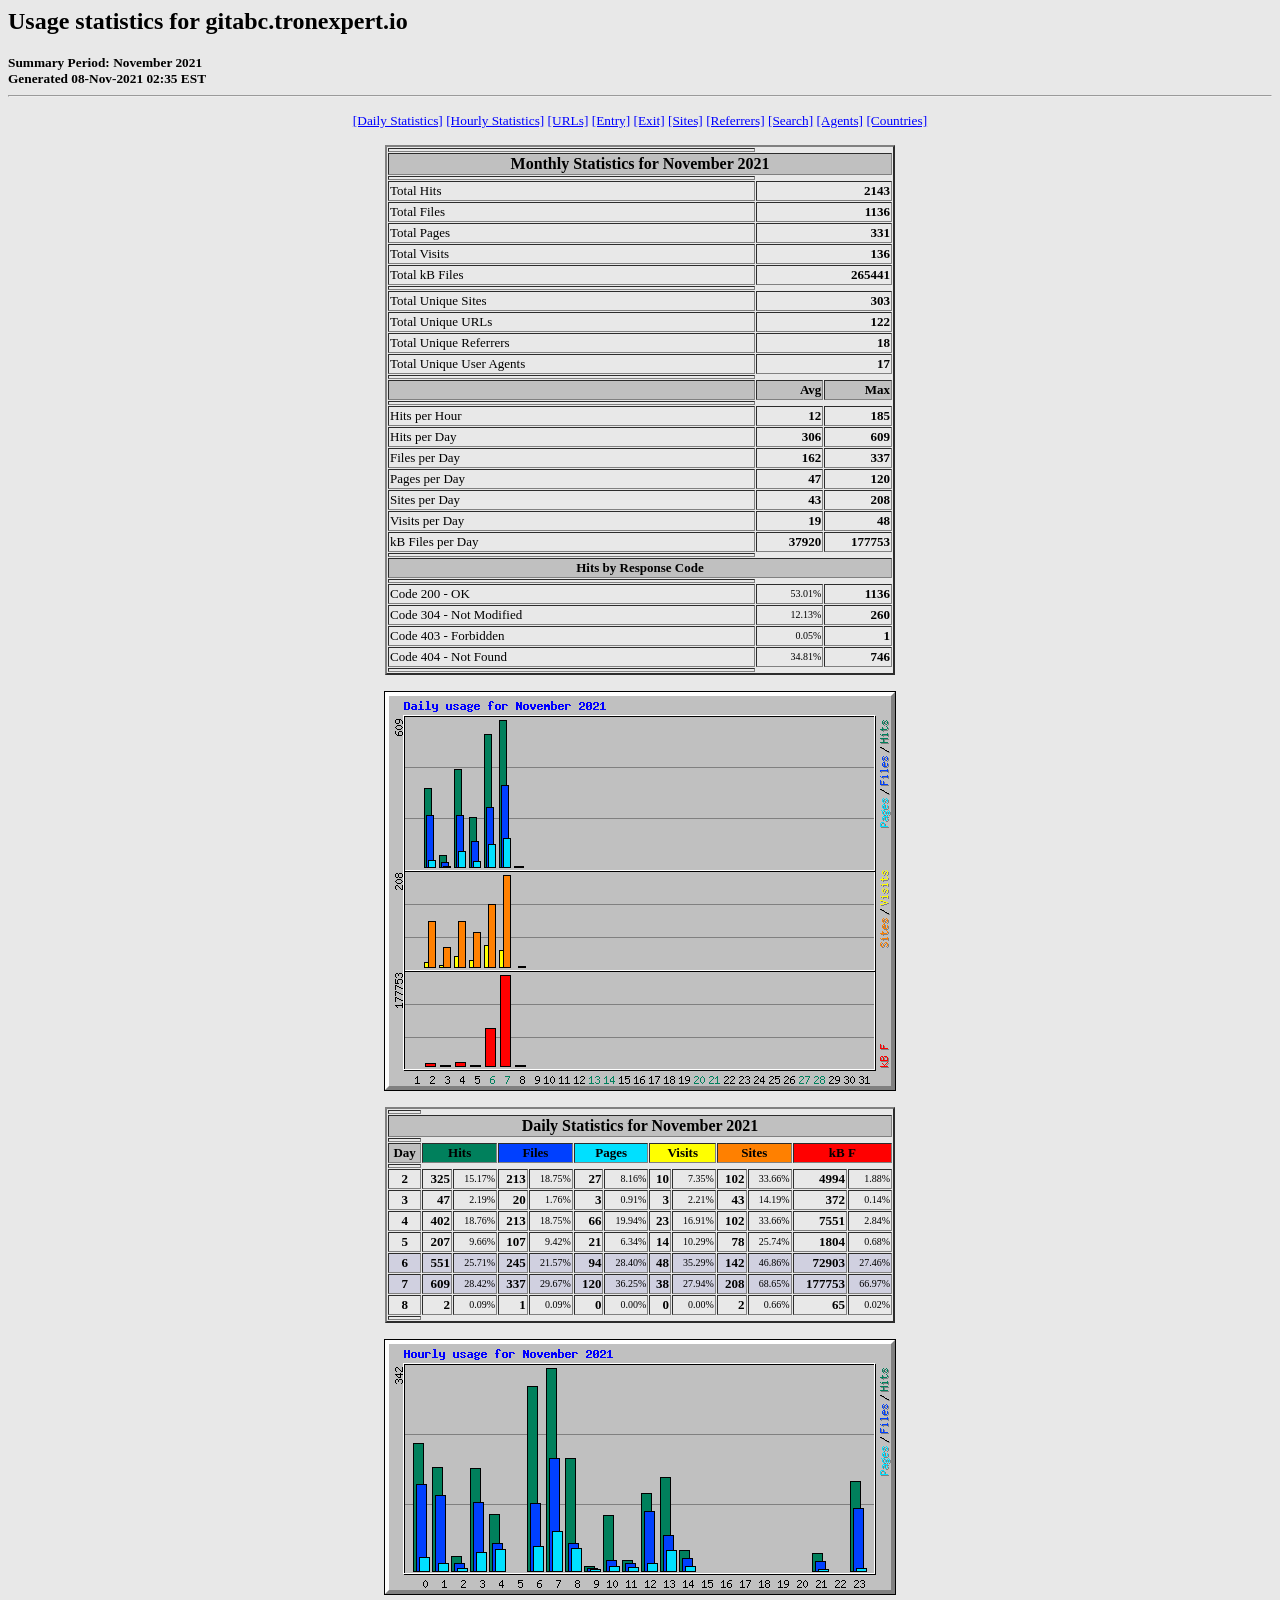
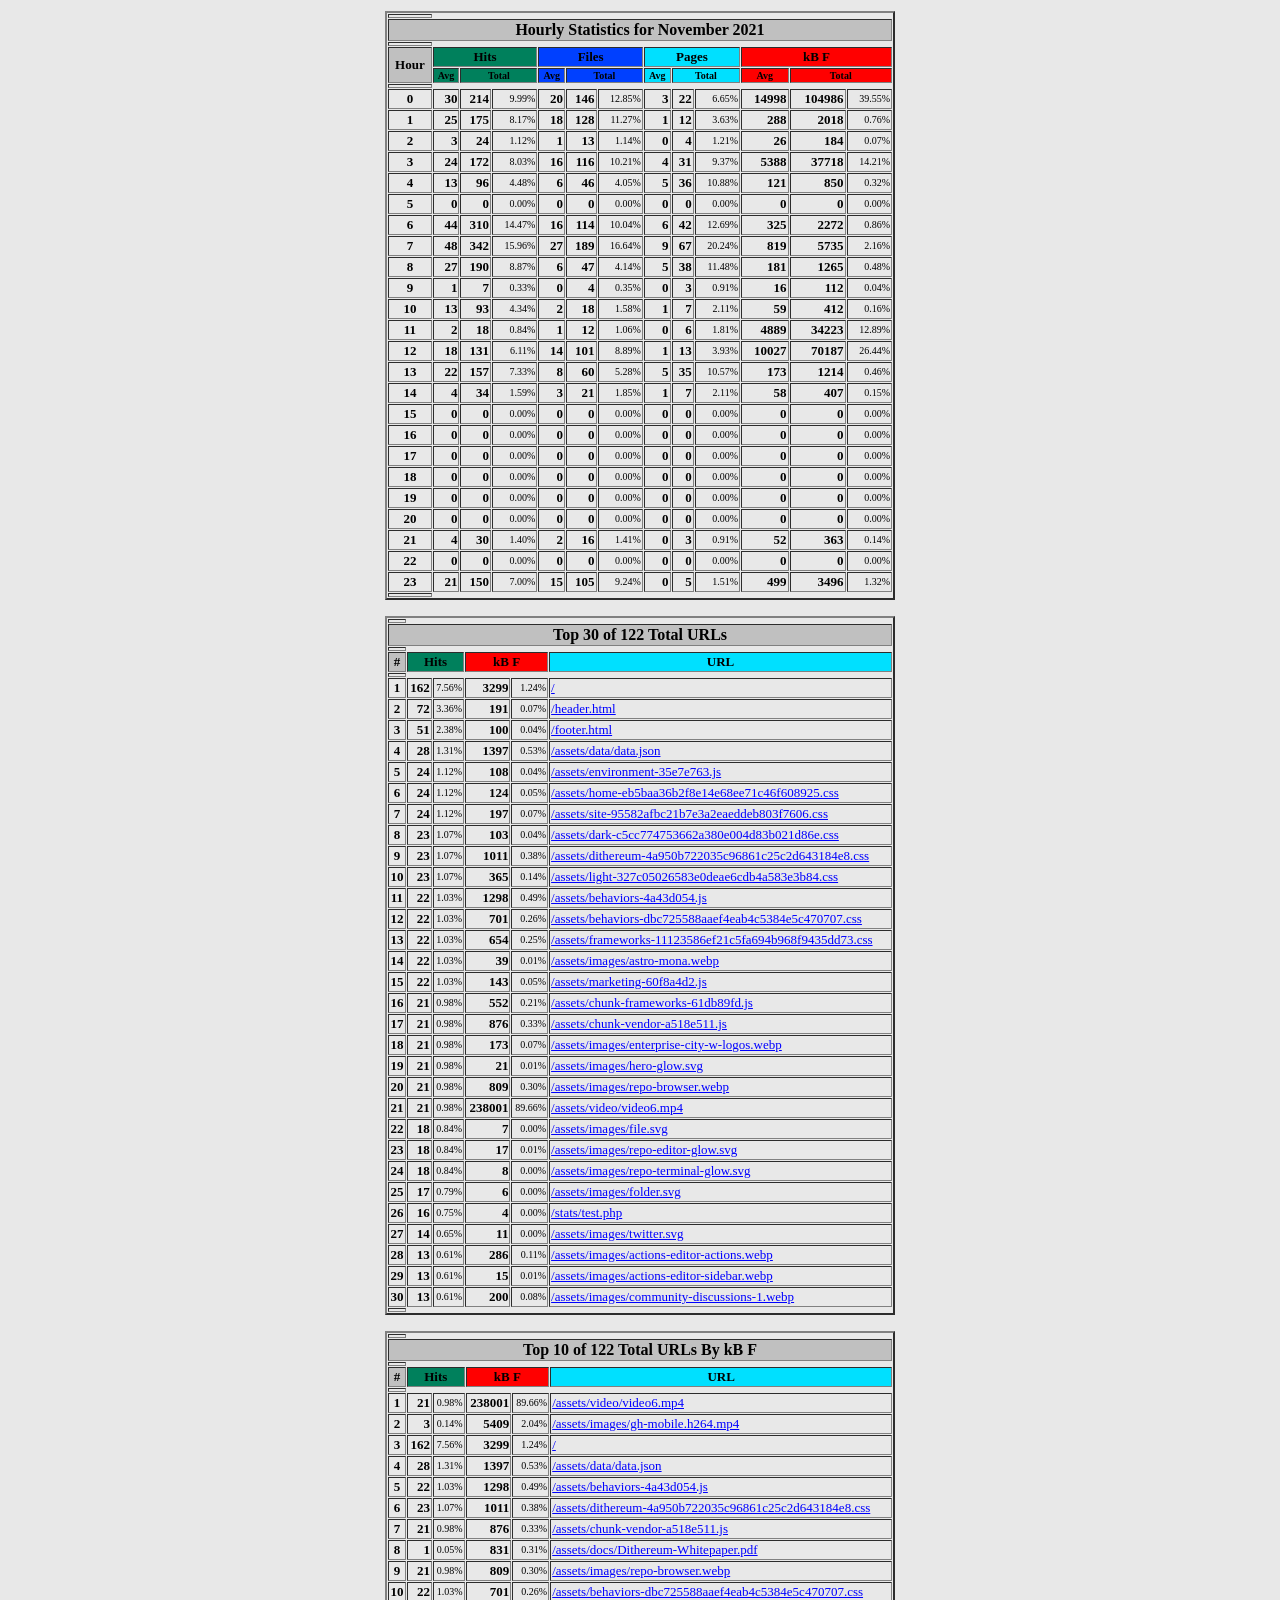
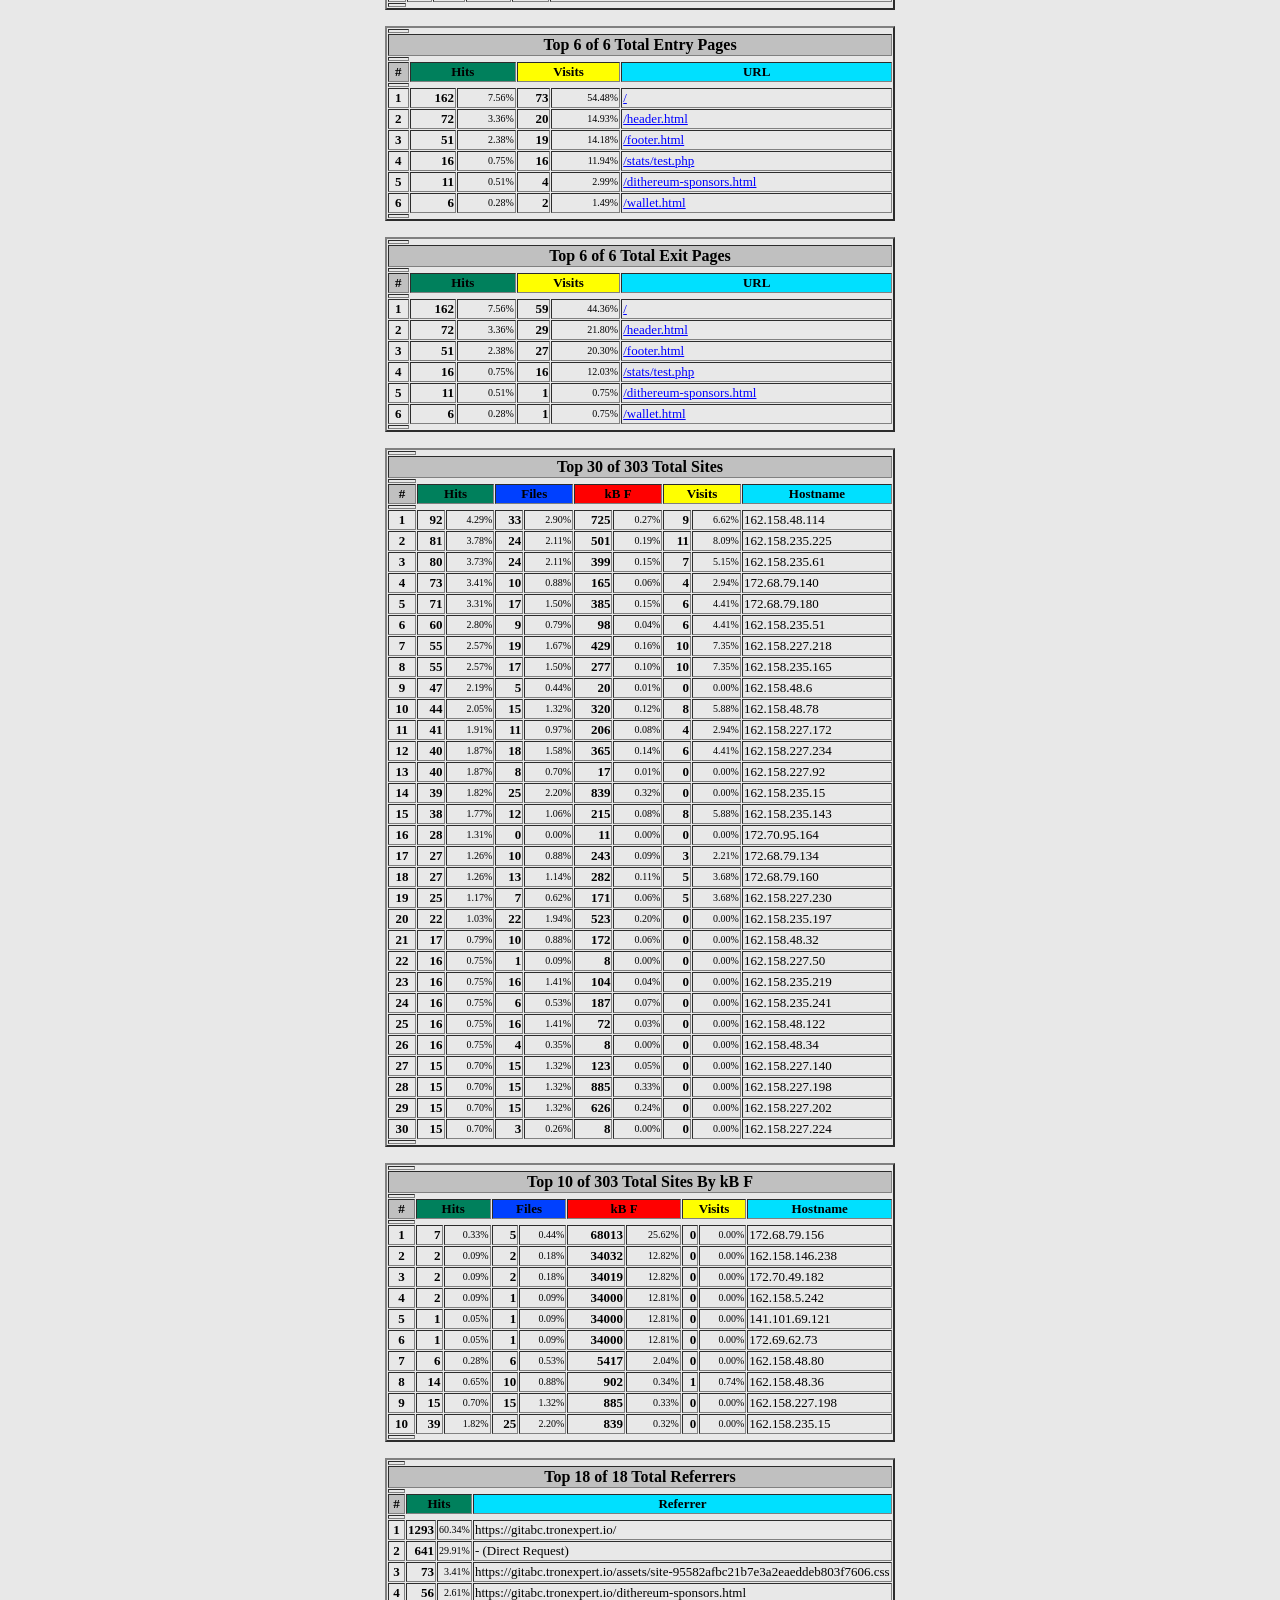
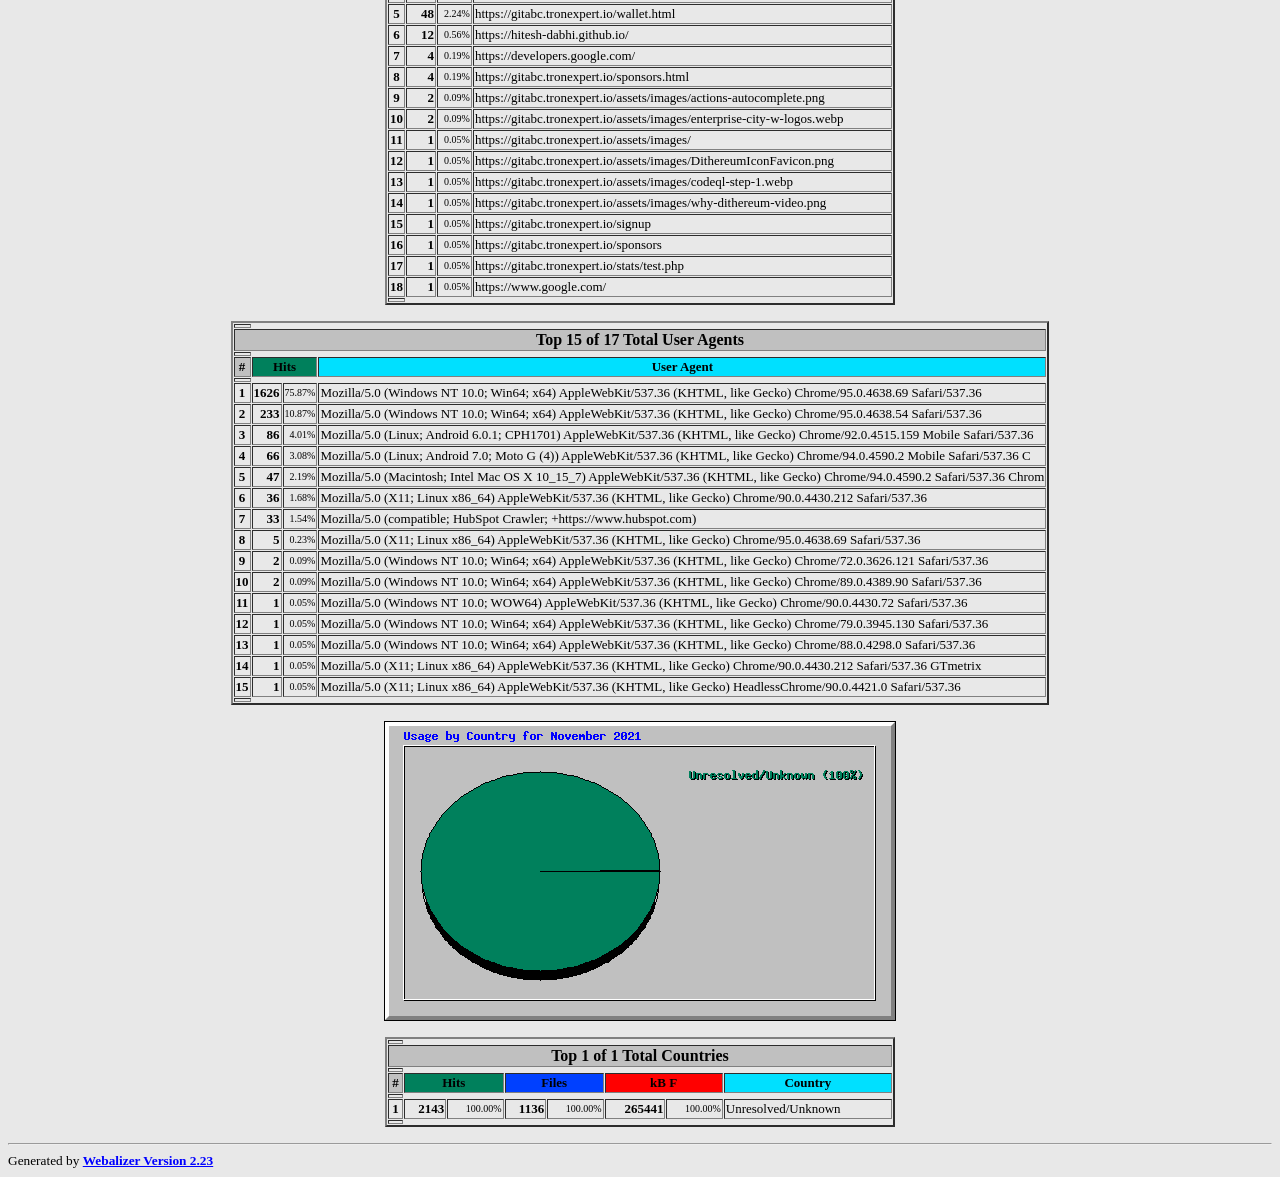
<file: stats/usage_202111.html>
<!DOCTYPE HTML PUBLIC "-//W3C//DTD HTML 4.0 Transitional//EN">

<!-- Generated by The Webalizer  Ver. 2.23-08 -->
<!--                                          -->
<!-- Copyright 1997-2013  Bradford L. Barrett -->
<!--                                          -->
<!-- Distributed under the GNU GPL  Version 2 -->
<!--        Full text may be found at:        -->
<!--         http://www.webalizer.org         -->
<!--                                          -->
<!--  Give the power back to the programmers  -->
<!--   Support the Free Software Foundation   -->
<!--           (http://www.fsf.org)           -->
<!--                                          -->
<!-- *** Generated: 08-Nov-2021 02:35 EST *** -->

<HTML lang="en">
<HEAD>
 <TITLE>Usage statistics for gitabc.tronexpert.io - November 2021</TITLE>
</HEAD>

<BODY BGCOLOR="#E8E8E8" TEXT="#000000" LINK="#0000FF" VLINK="#FF0000">
<H2>Usage statistics for gitabc.tronexpert.io</H2>
<SMALL><STRONG>
Summary Period: November 2021<BR>
Generated 08-Nov-2021 02:35 EST<BR>
</STRONG></SMALL>
<CENTER>
<HR>
<P>
<SMALL>
<A HREF="#DAYSTATS">[Daily Statistics]</A>
<A HREF="#HOURSTATS">[Hourly Statistics]</A>
<A HREF="#TOPURLS">[URLs]</A>
<A HREF="#TOPENTRY">[Entry]</A>
<A HREF="#TOPEXIT">[Exit]</A>
<A HREF="#TOPSITES">[Sites]</A>
<A HREF="#TOPREFS">[Referrers]</A>
<A HREF="#TOPSEARCH">[Search]</A>
<A HREF="#TOPAGENTS">[Agents]</A>
<A HREF="#TOPCTRYS">[Countries]</A>
</SMALL>
<P>
<TABLE WIDTH=510 BORDER=2 CELLSPACING=1 CELLPADDING=1>
<TR><TH HEIGHT=4></TH></TR>
<TR><TH COLSPAN=3 ALIGN=center BGCOLOR="#C0C0C0">Monthly Statistics for November 2021</TH></TR>
<TR><TH HEIGHT=4></TH></TR>
<TR><TD WIDTH=380><FONT SIZE="-1">Total Hits</FONT></TD>
<TD ALIGN=right COLSPAN=2><FONT SIZE="-1"><B>2143</B></FONT></TD></TR>
<TR><TD WIDTH=380><FONT SIZE="-1">Total Files</FONT></TD>
<TD ALIGN=right COLSPAN=2><FONT SIZE="-1"><B>1136</B></FONT></TD></TR>
<TR><TD WIDTH=380><FONT SIZE="-1">Total Pages</FONT></TD>
<TD ALIGN=right COLSPAN=2><FONT SIZE="-1"><B>331</B></FONT></TD></TR>
<TR><TD WIDTH=380><FONT SIZE="-1">Total Visits</FONT></TD>
<TD ALIGN=right COLSPAN=2><FONT SIZE="-1"><B>136</B></FONT></TD></TR>
<TR><TD WIDTH=380><FONT SIZE="-1">Total kB Files</FONT></TD>
<TD ALIGN=right COLSPAN=2><FONT SIZE="-1"><B>265441</B></FONT></TD></TR>
<TR><TH HEIGHT=4></TH></TR>
<TR><TD WIDTH=380><FONT SIZE="-1">Total Unique Sites</FONT></TD>
<TD ALIGN=right COLSPAN=2><FONT SIZE="-1"><B>303</B></FONT></TD></TR>
<TR><TD WIDTH=380><FONT SIZE="-1">Total Unique URLs</FONT></TD>
<TD ALIGN=right COLSPAN=2><FONT SIZE="-1"><B>122</B></FONT></TD></TR>
<TR><TD WIDTH=380><FONT SIZE="-1">Total Unique Referrers</FONT></TD>
<TD ALIGN=right COLSPAN=2><FONT SIZE="-1"><B>18</B></FONT></TD></TR>
<TR><TD WIDTH=380><FONT SIZE="-1">Total Unique User Agents</FONT></TD>
<TD ALIGN=right COLSPAN=2><FONT SIZE="-1"><B>17</B></FONT></TD></TR>
<TR><TH HEIGHT=4></TH></TR>
<TR><TH WIDTH=380 BGCOLOR="#C0C0C0"><FONT SIZE=-1 COLOR="#C0C0C0">.</FONT></TH>
<TH WIDTH=65 BGCOLOR="#C0C0C0" ALIGN=right><FONT SIZE=-1>Avg </FONT></TH>
<TH WIDTH=65 BGCOLOR="#C0C0C0" ALIGN=right><FONT SIZE=-1>Max </FONT></TH></TR>
<TR><TH HEIGHT=4></TH></TR>
<TR><TD><FONT SIZE="-1">Hits per Hour</FONT></TD>
<TD ALIGN=right WIDTH=65><FONT SIZE="-1"><B>12</B></FONT></TD>
<TD WIDTH=65 ALIGN=right><FONT SIZE=-1><B>185</B></FONT></TD></TR>
<TR><TD><FONT SIZE="-1">Hits per Day</FONT></TD>
<TD ALIGN=right WIDTH=65><FONT SIZE="-1"><B>306</B></FONT></TD>
<TD WIDTH=65 ALIGN=right><FONT SIZE=-1><B>609</B></FONT></TD></TR>
<TR><TD><FONT SIZE="-1">Files per Day</FONT></TD>
<TD ALIGN=right WIDTH=65><FONT SIZE="-1"><B>162</B></FONT></TD>
<TD WIDTH=65 ALIGN=right><FONT SIZE=-1><B>337</B></FONT></TD></TR>
<TR><TD><FONT SIZE="-1">Pages per Day</FONT></TD>
<TD ALIGN=right WIDTH=65><FONT SIZE="-1"><B>47</B></FONT></TD>
<TD WIDTH=65 ALIGN=right><FONT SIZE=-1><B>120</B></FONT></TD></TR>
<TR><TD><FONT SIZE="-1">Sites per Day</FONT></TD>
<TD ALIGN=right WIDTH=65><FONT SIZE="-1"><B>43</B></FONT></TD>
<TD WIDTH=65 ALIGN=right><FONT SIZE=-1><B>208</B></FONT></TD></TR>
<TR><TD><FONT SIZE="-1">Visits per Day</FONT></TD>
<TD ALIGN=right WIDTH=65><FONT SIZE="-1"><B>19</B></FONT></TD>
<TD WIDTH=65 ALIGN=right><FONT SIZE=-1><B>48</B></FONT></TD></TR>
<TR><TD><FONT SIZE="-1">kB Files per Day</FONT></TD>
<TD ALIGN=right WIDTH=65><FONT SIZE="-1"><B>37920</B></FONT></TD>
<TD WIDTH=65 ALIGN=right><FONT SIZE=-1><B>177753</B></FONT></TD></TR>
<TR><TH HEIGHT=4></TH></TR>
<TR><TH COLSPAN=3 ALIGN=center BGCOLOR="#C0C0C0">
<FONT SIZE="-1">Hits by Response Code</FONT></TH></TR>
<TR><TH HEIGHT=4></TH></TR>
<TR><TD><FONT SIZE="-1">Code 200 - OK</FONT></TD>
<TD ALIGN=right><FONT SIZE="-2">53.01%</FONT></TD>
<TD ALIGN=right><FONT SIZE="-1"><B>1136</B></FONT></TD></TR>
<TR><TD><FONT SIZE="-1">Code 304 - Not Modified</FONT></TD>
<TD ALIGN=right><FONT SIZE="-2">12.13%</FONT></TD>
<TD ALIGN=right><FONT SIZE="-1"><B>260</B></FONT></TD></TR>
<TR><TD><FONT SIZE="-1">Code 403 - Forbidden</FONT></TD>
<TD ALIGN=right><FONT SIZE="-2">0.05%</FONT></TD>
<TD ALIGN=right><FONT SIZE="-1"><B>1</B></FONT></TD></TR>
<TR><TD><FONT SIZE="-1">Code 404 - Not Found</FONT></TD>
<TD ALIGN=right><FONT SIZE="-2">34.81%</FONT></TD>
<TD ALIGN=right><FONT SIZE="-1"><B>746</B></FONT></TD></TR>
<TR><TH HEIGHT=4></TH></TR>
</TABLE>
<P>
<A NAME="DAYSTATS"></A>
<IMG SRC="daily_usage_202111.png" ALT="Daily usage for November 2021" HEIGHT=400 WIDTH=512><P>
<TABLE WIDTH=510 BORDER=2 CELLSPACING=1 CELLPADDING=1>
<TR><TH HEIGHT=4></TH></TR>
<TR><TH BGCOLOR="#C0C0C0" COLSPAN=13 ALIGN=center>Daily Statistics for November 2021</TH></TR>
<TR><TH HEIGHT=4></TH></TR>
<TR><TH ALIGN=center BGCOLOR="#C0C0C0"><FONT SIZE="-1">Day</FONT></TH>
<TH ALIGN=center BGCOLOR="#00805c" COLSPAN=2><FONT SIZE="-1">Hits</FONT></TH>
<TH ALIGN=center BGCOLOR="#0040ff" COLSPAN=2><FONT SIZE="-1">Files</FONT></TH>
<TH ALIGN=center BGCOLOR="#00e0ff" COLSPAN=2><FONT SIZE="-1">Pages</FONT></TH>
<TH ALIGN=center BGCOLOR="#ffff00" COLSPAN=2><FONT SIZE="-1">Visits</FONT></TH>
<TH ALIGN=center BGCOLOR="#ff8000" COLSPAN=2><FONT SIZE="-1">Sites</FONT></TH>
<TH ALIGN=center BGCOLOR="#ff0000" COLSPAN=2><FONT SIZE="-1">kB F</FONT></TH></TR>
<TR><TH HEIGHT=4></TH></TR>
<TR><TD ALIGN=center><FONT SIZE="-1"><B>2</B></FONT></TD>
<TD ALIGN=right><FONT SIZE="-1"><B>325</B></FONT></TD>
<TD ALIGN=right><FONT SIZE="-2">15.17%</FONT></TD>
<TD ALIGN=right><FONT SIZE="-1"><B>213</B></FONT></TD>
<TD ALIGN=right><FONT SIZE="-2">18.75%</FONT></TD>
<TD ALIGN=right><FONT SIZE="-1"><B>27</B></FONT></TD>
<TD ALIGN=right><FONT SIZE="-2">8.16%</FONT></TD>
<TD ALIGN=right><FONT SIZE="-1"><B>10</B></FONT></TD>
<TD ALIGN=right><FONT SIZE="-2">7.35%</FONT></TD>
<TD ALIGN=right><FONT SIZE="-1"><B>102</B></FONT></TD>
<TD ALIGN=right><FONT SIZE="-2">33.66%</FONT></TD>
<TD ALIGN=right><FONT SIZE="-1"><B>4994</B></FONT></TD>
<TD ALIGN=right><FONT SIZE="-2">1.88%</FONT></TD></TR>
<TR><TD ALIGN=center><FONT SIZE="-1"><B>3</B></FONT></TD>
<TD ALIGN=right><FONT SIZE="-1"><B>47</B></FONT></TD>
<TD ALIGN=right><FONT SIZE="-2">2.19%</FONT></TD>
<TD ALIGN=right><FONT SIZE="-1"><B>20</B></FONT></TD>
<TD ALIGN=right><FONT SIZE="-2">1.76%</FONT></TD>
<TD ALIGN=right><FONT SIZE="-1"><B>3</B></FONT></TD>
<TD ALIGN=right><FONT SIZE="-2">0.91%</FONT></TD>
<TD ALIGN=right><FONT SIZE="-1"><B>3</B></FONT></TD>
<TD ALIGN=right><FONT SIZE="-2">2.21%</FONT></TD>
<TD ALIGN=right><FONT SIZE="-1"><B>43</B></FONT></TD>
<TD ALIGN=right><FONT SIZE="-2">14.19%</FONT></TD>
<TD ALIGN=right><FONT SIZE="-1"><B>372</B></FONT></TD>
<TD ALIGN=right><FONT SIZE="-2">0.14%</FONT></TD></TR>
<TR><TD ALIGN=center><FONT SIZE="-1"><B>4</B></FONT></TD>
<TD ALIGN=right><FONT SIZE="-1"><B>402</B></FONT></TD>
<TD ALIGN=right><FONT SIZE="-2">18.76%</FONT></TD>
<TD ALIGN=right><FONT SIZE="-1"><B>213</B></FONT></TD>
<TD ALIGN=right><FONT SIZE="-2">18.75%</FONT></TD>
<TD ALIGN=right><FONT SIZE="-1"><B>66</B></FONT></TD>
<TD ALIGN=right><FONT SIZE="-2">19.94%</FONT></TD>
<TD ALIGN=right><FONT SIZE="-1"><B>23</B></FONT></TD>
<TD ALIGN=right><FONT SIZE="-2">16.91%</FONT></TD>
<TD ALIGN=right><FONT SIZE="-1"><B>102</B></FONT></TD>
<TD ALIGN=right><FONT SIZE="-2">33.66%</FONT></TD>
<TD ALIGN=right><FONT SIZE="-1"><B>7551</B></FONT></TD>
<TD ALIGN=right><FONT SIZE="-2">2.84%</FONT></TD></TR>
<TR><TD ALIGN=center><FONT SIZE="-1"><B>5</B></FONT></TD>
<TD ALIGN=right><FONT SIZE="-1"><B>207</B></FONT></TD>
<TD ALIGN=right><FONT SIZE="-2">9.66%</FONT></TD>
<TD ALIGN=right><FONT SIZE="-1"><B>107</B></FONT></TD>
<TD ALIGN=right><FONT SIZE="-2">9.42%</FONT></TD>
<TD ALIGN=right><FONT SIZE="-1"><B>21</B></FONT></TD>
<TD ALIGN=right><FONT SIZE="-2">6.34%</FONT></TD>
<TD ALIGN=right><FONT SIZE="-1"><B>14</B></FONT></TD>
<TD ALIGN=right><FONT SIZE="-2">10.29%</FONT></TD>
<TD ALIGN=right><FONT SIZE="-1"><B>78</B></FONT></TD>
<TD ALIGN=right><FONT SIZE="-2">25.74%</FONT></TD>
<TD ALIGN=right><FONT SIZE="-1"><B>1804</B></FONT></TD>
<TD ALIGN=right><FONT SIZE="-2">0.68%</FONT></TD></TR>
<TR BGCOLOR="#D0D0E0"><TD ALIGN=center><FONT SIZE="-1"><B>6</B></FONT></TD>
<TD ALIGN=right><FONT SIZE="-1"><B>551</B></FONT></TD>
<TD ALIGN=right><FONT SIZE="-2">25.71%</FONT></TD>
<TD ALIGN=right><FONT SIZE="-1"><B>245</B></FONT></TD>
<TD ALIGN=right><FONT SIZE="-2">21.57%</FONT></TD>
<TD ALIGN=right><FONT SIZE="-1"><B>94</B></FONT></TD>
<TD ALIGN=right><FONT SIZE="-2">28.40%</FONT></TD>
<TD ALIGN=right><FONT SIZE="-1"><B>48</B></FONT></TD>
<TD ALIGN=right><FONT SIZE="-2">35.29%</FONT></TD>
<TD ALIGN=right><FONT SIZE="-1"><B>142</B></FONT></TD>
<TD ALIGN=right><FONT SIZE="-2">46.86%</FONT></TD>
<TD ALIGN=right><FONT SIZE="-1"><B>72903</B></FONT></TD>
<TD ALIGN=right><FONT SIZE="-2">27.46%</FONT></TD></TR>
<TR BGCOLOR="#D0D0E0"><TD ALIGN=center><FONT SIZE="-1"><B>7</B></FONT></TD>
<TD ALIGN=right><FONT SIZE="-1"><B>609</B></FONT></TD>
<TD ALIGN=right><FONT SIZE="-2">28.42%</FONT></TD>
<TD ALIGN=right><FONT SIZE="-1"><B>337</B></FONT></TD>
<TD ALIGN=right><FONT SIZE="-2">29.67%</FONT></TD>
<TD ALIGN=right><FONT SIZE="-1"><B>120</B></FONT></TD>
<TD ALIGN=right><FONT SIZE="-2">36.25%</FONT></TD>
<TD ALIGN=right><FONT SIZE="-1"><B>38</B></FONT></TD>
<TD ALIGN=right><FONT SIZE="-2">27.94%</FONT></TD>
<TD ALIGN=right><FONT SIZE="-1"><B>208</B></FONT></TD>
<TD ALIGN=right><FONT SIZE="-2">68.65%</FONT></TD>
<TD ALIGN=right><FONT SIZE="-1"><B>177753</B></FONT></TD>
<TD ALIGN=right><FONT SIZE="-2">66.97%</FONT></TD></TR>
<TR><TD ALIGN=center><FONT SIZE="-1"><B>8</B></FONT></TD>
<TD ALIGN=right><FONT SIZE="-1"><B>2</B></FONT></TD>
<TD ALIGN=right><FONT SIZE="-2">0.09%</FONT></TD>
<TD ALIGN=right><FONT SIZE="-1"><B>1</B></FONT></TD>
<TD ALIGN=right><FONT SIZE="-2">0.09%</FONT></TD>
<TD ALIGN=right><FONT SIZE="-1"><B>0</B></FONT></TD>
<TD ALIGN=right><FONT SIZE="-2">0.00%</FONT></TD>
<TD ALIGN=right><FONT SIZE="-1"><B>0</B></FONT></TD>
<TD ALIGN=right><FONT SIZE="-2">0.00%</FONT></TD>
<TD ALIGN=right><FONT SIZE="-1"><B>2</B></FONT></TD>
<TD ALIGN=right><FONT SIZE="-2">0.66%</FONT></TD>
<TD ALIGN=right><FONT SIZE="-1"><B>65</B></FONT></TD>
<TD ALIGN=right><FONT SIZE="-2">0.02%</FONT></TD></TR>
<TR><TH HEIGHT=4></TH></TR>
</TABLE>
<P>
<A NAME="HOURSTATS"></A>
<IMG SRC="hourly_usage_202111.png" ALT="Hourly usage for November 2021" HEIGHT=256 WIDTH=512><P>
<TABLE WIDTH=510 BORDER=2 CELLSPACING=1 CELLPADDING=1>
<TR><TH HEIGHT=4></TH></TR>
<TR><TH BGCOLOR="#C0C0C0" COLSPAN=13 ALIGN=center>Hourly Statistics for November 2021</TH></TR>
<TR><TH HEIGHT=4></TH></TR>
<TR><TH ALIGN=center ROWSPAN=2 BGCOLOR="#C0C0C0"><FONT SIZE="-1">Hour</FONT></TH>
<TH ALIGN=center BGCOLOR="#00805c" COLSPAN=3><FONT SIZE="-1">Hits</FONT></TH>
<TH ALIGN=center BGCOLOR="#0040ff" COLSPAN=3><FONT SIZE="-1">Files</FONT></TH>
<TH ALIGN=center BGCOLOR="#00e0ff" COLSPAN=3><FONT SIZE="-1">Pages</FONT></TH>
<TH ALIGN=center BGCOLOR="#ff0000" COLSPAN=3><FONT SIZE="-1">kB F</FONT></TH></TR>
<TR><TH ALIGN=center BGCOLOR="#00805c"><FONT SIZE="-2">Avg</FONT></TH>
<TH ALIGN=center BGCOLOR="#00805c" COLSPAN=2><FONT SIZE="-2">Total</FONT></TH>
<TH ALIGN=center BGCOLOR="#0040ff"><FONT SIZE="-2">Avg</FONT></TH>
<TH ALIGN=center BGCOLOR="#0040ff" COLSPAN=2><FONT SIZE="-2">Total</FONT></TH>
<TH ALIGN=center BGCOLOR="#00e0ff"><FONT SIZE="-2">Avg</FONT></TH>
<TH ALIGN=center BGCOLOR="#00e0ff" COLSPAN=2><FONT SIZE="-2">Total</FONT></TH>
<TH ALIGN=center BGCOLOR="#ff0000"><FONT SIZE="-2">Avg</FONT></TH>
<TH ALIGN=center BGCOLOR="#ff0000" COLSPAN=2><FONT SIZE="-2">Total</FONT></TR>
<TR><TH HEIGHT=4></TH></TR>
<TR><TD ALIGN=center><FONT SIZE="-1"><B>0</B></FONT></TD>
<TD ALIGN=right><FONT SIZE="-1"><B>30</B></FONT></TD>
<TD ALIGN=right><FONT SIZE="-1"><B>214</B></FONT></TD>
<TD ALIGN=right><FONT SIZE="-2">9.99%</FONT></TD>
<TD ALIGN=right><FONT SIZE="-1"><B>20</B></FONT></TD>
<TD ALIGN=right><FONT SIZE="-1"><B>146</B></FONT></TD>
<TD ALIGN=right><FONT SIZE="-2">12.85%</FONT></TD>
<TD ALIGN=right><FONT SIZE="-1"><B>3</B></FONT></TD>
<TD ALIGN=right><FONT SIZE="-1"><B>22</B></FONT></TD>
<TD ALIGN=right><FONT SIZE="-2">6.65%</FONT></TD>
<TD ALIGN=right><FONT SIZE="-1"><B>14998</B></FONT></TD>
<TD ALIGN=right><FONT SIZE="-1"><B>104986</B></FONT></TD>
<TD ALIGN=right><FONT SIZE="-2">39.55%</FONT></TD></TR>
<TR><TD ALIGN=center><FONT SIZE="-1"><B>1</B></FONT></TD>
<TD ALIGN=right><FONT SIZE="-1"><B>25</B></FONT></TD>
<TD ALIGN=right><FONT SIZE="-1"><B>175</B></FONT></TD>
<TD ALIGN=right><FONT SIZE="-2">8.17%</FONT></TD>
<TD ALIGN=right><FONT SIZE="-1"><B>18</B></FONT></TD>
<TD ALIGN=right><FONT SIZE="-1"><B>128</B></FONT></TD>
<TD ALIGN=right><FONT SIZE="-2">11.27%</FONT></TD>
<TD ALIGN=right><FONT SIZE="-1"><B>1</B></FONT></TD>
<TD ALIGN=right><FONT SIZE="-1"><B>12</B></FONT></TD>
<TD ALIGN=right><FONT SIZE="-2">3.63%</FONT></TD>
<TD ALIGN=right><FONT SIZE="-1"><B>288</B></FONT></TD>
<TD ALIGN=right><FONT SIZE="-1"><B>2018</B></FONT></TD>
<TD ALIGN=right><FONT SIZE="-2">0.76%</FONT></TD></TR>
<TR><TD ALIGN=center><FONT SIZE="-1"><B>2</B></FONT></TD>
<TD ALIGN=right><FONT SIZE="-1"><B>3</B></FONT></TD>
<TD ALIGN=right><FONT SIZE="-1"><B>24</B></FONT></TD>
<TD ALIGN=right><FONT SIZE="-2">1.12%</FONT></TD>
<TD ALIGN=right><FONT SIZE="-1"><B>1</B></FONT></TD>
<TD ALIGN=right><FONT SIZE="-1"><B>13</B></FONT></TD>
<TD ALIGN=right><FONT SIZE="-2">1.14%</FONT></TD>
<TD ALIGN=right><FONT SIZE="-1"><B>0</B></FONT></TD>
<TD ALIGN=right><FONT SIZE="-1"><B>4</B></FONT></TD>
<TD ALIGN=right><FONT SIZE="-2">1.21%</FONT></TD>
<TD ALIGN=right><FONT SIZE="-1"><B>26</B></FONT></TD>
<TD ALIGN=right><FONT SIZE="-1"><B>184</B></FONT></TD>
<TD ALIGN=right><FONT SIZE="-2">0.07%</FONT></TD></TR>
<TR><TD ALIGN=center><FONT SIZE="-1"><B>3</B></FONT></TD>
<TD ALIGN=right><FONT SIZE="-1"><B>24</B></FONT></TD>
<TD ALIGN=right><FONT SIZE="-1"><B>172</B></FONT></TD>
<TD ALIGN=right><FONT SIZE="-2">8.03%</FONT></TD>
<TD ALIGN=right><FONT SIZE="-1"><B>16</B></FONT></TD>
<TD ALIGN=right><FONT SIZE="-1"><B>116</B></FONT></TD>
<TD ALIGN=right><FONT SIZE="-2">10.21%</FONT></TD>
<TD ALIGN=right><FONT SIZE="-1"><B>4</B></FONT></TD>
<TD ALIGN=right><FONT SIZE="-1"><B>31</B></FONT></TD>
<TD ALIGN=right><FONT SIZE="-2">9.37%</FONT></TD>
<TD ALIGN=right><FONT SIZE="-1"><B>5388</B></FONT></TD>
<TD ALIGN=right><FONT SIZE="-1"><B>37718</B></FONT></TD>
<TD ALIGN=right><FONT SIZE="-2">14.21%</FONT></TD></TR>
<TR><TD ALIGN=center><FONT SIZE="-1"><B>4</B></FONT></TD>
<TD ALIGN=right><FONT SIZE="-1"><B>13</B></FONT></TD>
<TD ALIGN=right><FONT SIZE="-1"><B>96</B></FONT></TD>
<TD ALIGN=right><FONT SIZE="-2">4.48%</FONT></TD>
<TD ALIGN=right><FONT SIZE="-1"><B>6</B></FONT></TD>
<TD ALIGN=right><FONT SIZE="-1"><B>46</B></FONT></TD>
<TD ALIGN=right><FONT SIZE="-2">4.05%</FONT></TD>
<TD ALIGN=right><FONT SIZE="-1"><B>5</B></FONT></TD>
<TD ALIGN=right><FONT SIZE="-1"><B>36</B></FONT></TD>
<TD ALIGN=right><FONT SIZE="-2">10.88%</FONT></TD>
<TD ALIGN=right><FONT SIZE="-1"><B>121</B></FONT></TD>
<TD ALIGN=right><FONT SIZE="-1"><B>850</B></FONT></TD>
<TD ALIGN=right><FONT SIZE="-2">0.32%</FONT></TD></TR>
<TR><TD ALIGN=center><FONT SIZE="-1"><B>5</B></FONT></TD>
<TD ALIGN=right><FONT SIZE="-1"><B>0</B></FONT></TD>
<TD ALIGN=right><FONT SIZE="-1"><B>0</B></FONT></TD>
<TD ALIGN=right><FONT SIZE="-2">0.00%</FONT></TD>
<TD ALIGN=right><FONT SIZE="-1"><B>0</B></FONT></TD>
<TD ALIGN=right><FONT SIZE="-1"><B>0</B></FONT></TD>
<TD ALIGN=right><FONT SIZE="-2">0.00%</FONT></TD>
<TD ALIGN=right><FONT SIZE="-1"><B>0</B></FONT></TD>
<TD ALIGN=right><FONT SIZE="-1"><B>0</B></FONT></TD>
<TD ALIGN=right><FONT SIZE="-2">0.00%</FONT></TD>
<TD ALIGN=right><FONT SIZE="-1"><B>0</B></FONT></TD>
<TD ALIGN=right><FONT SIZE="-1"><B>0</B></FONT></TD>
<TD ALIGN=right><FONT SIZE="-2">0.00%</FONT></TD></TR>
<TR><TD ALIGN=center><FONT SIZE="-1"><B>6</B></FONT></TD>
<TD ALIGN=right><FONT SIZE="-1"><B>44</B></FONT></TD>
<TD ALIGN=right><FONT SIZE="-1"><B>310</B></FONT></TD>
<TD ALIGN=right><FONT SIZE="-2">14.47%</FONT></TD>
<TD ALIGN=right><FONT SIZE="-1"><B>16</B></FONT></TD>
<TD ALIGN=right><FONT SIZE="-1"><B>114</B></FONT></TD>
<TD ALIGN=right><FONT SIZE="-2">10.04%</FONT></TD>
<TD ALIGN=right><FONT SIZE="-1"><B>6</B></FONT></TD>
<TD ALIGN=right><FONT SIZE="-1"><B>42</B></FONT></TD>
<TD ALIGN=right><FONT SIZE="-2">12.69%</FONT></TD>
<TD ALIGN=right><FONT SIZE="-1"><B>325</B></FONT></TD>
<TD ALIGN=right><FONT SIZE="-1"><B>2272</B></FONT></TD>
<TD ALIGN=right><FONT SIZE="-2">0.86%</FONT></TD></TR>
<TR><TD ALIGN=center><FONT SIZE="-1"><B>7</B></FONT></TD>
<TD ALIGN=right><FONT SIZE="-1"><B>48</B></FONT></TD>
<TD ALIGN=right><FONT SIZE="-1"><B>342</B></FONT></TD>
<TD ALIGN=right><FONT SIZE="-2">15.96%</FONT></TD>
<TD ALIGN=right><FONT SIZE="-1"><B>27</B></FONT></TD>
<TD ALIGN=right><FONT SIZE="-1"><B>189</B></FONT></TD>
<TD ALIGN=right><FONT SIZE="-2">16.64%</FONT></TD>
<TD ALIGN=right><FONT SIZE="-1"><B>9</B></FONT></TD>
<TD ALIGN=right><FONT SIZE="-1"><B>67</B></FONT></TD>
<TD ALIGN=right><FONT SIZE="-2">20.24%</FONT></TD>
<TD ALIGN=right><FONT SIZE="-1"><B>819</B></FONT></TD>
<TD ALIGN=right><FONT SIZE="-1"><B>5735</B></FONT></TD>
<TD ALIGN=right><FONT SIZE="-2">2.16%</FONT></TD></TR>
<TR><TD ALIGN=center><FONT SIZE="-1"><B>8</B></FONT></TD>
<TD ALIGN=right><FONT SIZE="-1"><B>27</B></FONT></TD>
<TD ALIGN=right><FONT SIZE="-1"><B>190</B></FONT></TD>
<TD ALIGN=right><FONT SIZE="-2">8.87%</FONT></TD>
<TD ALIGN=right><FONT SIZE="-1"><B>6</B></FONT></TD>
<TD ALIGN=right><FONT SIZE="-1"><B>47</B></FONT></TD>
<TD ALIGN=right><FONT SIZE="-2">4.14%</FONT></TD>
<TD ALIGN=right><FONT SIZE="-1"><B>5</B></FONT></TD>
<TD ALIGN=right><FONT SIZE="-1"><B>38</B></FONT></TD>
<TD ALIGN=right><FONT SIZE="-2">11.48%</FONT></TD>
<TD ALIGN=right><FONT SIZE="-1"><B>181</B></FONT></TD>
<TD ALIGN=right><FONT SIZE="-1"><B>1265</B></FONT></TD>
<TD ALIGN=right><FONT SIZE="-2">0.48%</FONT></TD></TR>
<TR><TD ALIGN=center><FONT SIZE="-1"><B>9</B></FONT></TD>
<TD ALIGN=right><FONT SIZE="-1"><B>1</B></FONT></TD>
<TD ALIGN=right><FONT SIZE="-1"><B>7</B></FONT></TD>
<TD ALIGN=right><FONT SIZE="-2">0.33%</FONT></TD>
<TD ALIGN=right><FONT SIZE="-1"><B>0</B></FONT></TD>
<TD ALIGN=right><FONT SIZE="-1"><B>4</B></FONT></TD>
<TD ALIGN=right><FONT SIZE="-2">0.35%</FONT></TD>
<TD ALIGN=right><FONT SIZE="-1"><B>0</B></FONT></TD>
<TD ALIGN=right><FONT SIZE="-1"><B>3</B></FONT></TD>
<TD ALIGN=right><FONT SIZE="-2">0.91%</FONT></TD>
<TD ALIGN=right><FONT SIZE="-1"><B>16</B></FONT></TD>
<TD ALIGN=right><FONT SIZE="-1"><B>112</B></FONT></TD>
<TD ALIGN=right><FONT SIZE="-2">0.04%</FONT></TD></TR>
<TR><TD ALIGN=center><FONT SIZE="-1"><B>10</B></FONT></TD>
<TD ALIGN=right><FONT SIZE="-1"><B>13</B></FONT></TD>
<TD ALIGN=right><FONT SIZE="-1"><B>93</B></FONT></TD>
<TD ALIGN=right><FONT SIZE="-2">4.34%</FONT></TD>
<TD ALIGN=right><FONT SIZE="-1"><B>2</B></FONT></TD>
<TD ALIGN=right><FONT SIZE="-1"><B>18</B></FONT></TD>
<TD ALIGN=right><FONT SIZE="-2">1.58%</FONT></TD>
<TD ALIGN=right><FONT SIZE="-1"><B>1</B></FONT></TD>
<TD ALIGN=right><FONT SIZE="-1"><B>7</B></FONT></TD>
<TD ALIGN=right><FONT SIZE="-2">2.11%</FONT></TD>
<TD ALIGN=right><FONT SIZE="-1"><B>59</B></FONT></TD>
<TD ALIGN=right><FONT SIZE="-1"><B>412</B></FONT></TD>
<TD ALIGN=right><FONT SIZE="-2">0.16%</FONT></TD></TR>
<TR><TD ALIGN=center><FONT SIZE="-1"><B>11</B></FONT></TD>
<TD ALIGN=right><FONT SIZE="-1"><B>2</B></FONT></TD>
<TD ALIGN=right><FONT SIZE="-1"><B>18</B></FONT></TD>
<TD ALIGN=right><FONT SIZE="-2">0.84%</FONT></TD>
<TD ALIGN=right><FONT SIZE="-1"><B>1</B></FONT></TD>
<TD ALIGN=right><FONT SIZE="-1"><B>12</B></FONT></TD>
<TD ALIGN=right><FONT SIZE="-2">1.06%</FONT></TD>
<TD ALIGN=right><FONT SIZE="-1"><B>0</B></FONT></TD>
<TD ALIGN=right><FONT SIZE="-1"><B>6</B></FONT></TD>
<TD ALIGN=right><FONT SIZE="-2">1.81%</FONT></TD>
<TD ALIGN=right><FONT SIZE="-1"><B>4889</B></FONT></TD>
<TD ALIGN=right><FONT SIZE="-1"><B>34223</B></FONT></TD>
<TD ALIGN=right><FONT SIZE="-2">12.89%</FONT></TD></TR>
<TR><TD ALIGN=center><FONT SIZE="-1"><B>12</B></FONT></TD>
<TD ALIGN=right><FONT SIZE="-1"><B>18</B></FONT></TD>
<TD ALIGN=right><FONT SIZE="-1"><B>131</B></FONT></TD>
<TD ALIGN=right><FONT SIZE="-2">6.11%</FONT></TD>
<TD ALIGN=right><FONT SIZE="-1"><B>14</B></FONT></TD>
<TD ALIGN=right><FONT SIZE="-1"><B>101</B></FONT></TD>
<TD ALIGN=right><FONT SIZE="-2">8.89%</FONT></TD>
<TD ALIGN=right><FONT SIZE="-1"><B>1</B></FONT></TD>
<TD ALIGN=right><FONT SIZE="-1"><B>13</B></FONT></TD>
<TD ALIGN=right><FONT SIZE="-2">3.93%</FONT></TD>
<TD ALIGN=right><FONT SIZE="-1"><B>10027</B></FONT></TD>
<TD ALIGN=right><FONT SIZE="-1"><B>70187</B></FONT></TD>
<TD ALIGN=right><FONT SIZE="-2">26.44%</FONT></TD></TR>
<TR><TD ALIGN=center><FONT SIZE="-1"><B>13</B></FONT></TD>
<TD ALIGN=right><FONT SIZE="-1"><B>22</B></FONT></TD>
<TD ALIGN=right><FONT SIZE="-1"><B>157</B></FONT></TD>
<TD ALIGN=right><FONT SIZE="-2">7.33%</FONT></TD>
<TD ALIGN=right><FONT SIZE="-1"><B>8</B></FONT></TD>
<TD ALIGN=right><FONT SIZE="-1"><B>60</B></FONT></TD>
<TD ALIGN=right><FONT SIZE="-2">5.28%</FONT></TD>
<TD ALIGN=right><FONT SIZE="-1"><B>5</B></FONT></TD>
<TD ALIGN=right><FONT SIZE="-1"><B>35</B></FONT></TD>
<TD ALIGN=right><FONT SIZE="-2">10.57%</FONT></TD>
<TD ALIGN=right><FONT SIZE="-1"><B>173</B></FONT></TD>
<TD ALIGN=right><FONT SIZE="-1"><B>1214</B></FONT></TD>
<TD ALIGN=right><FONT SIZE="-2">0.46%</FONT></TD></TR>
<TR><TD ALIGN=center><FONT SIZE="-1"><B>14</B></FONT></TD>
<TD ALIGN=right><FONT SIZE="-1"><B>4</B></FONT></TD>
<TD ALIGN=right><FONT SIZE="-1"><B>34</B></FONT></TD>
<TD ALIGN=right><FONT SIZE="-2">1.59%</FONT></TD>
<TD ALIGN=right><FONT SIZE="-1"><B>3</B></FONT></TD>
<TD ALIGN=right><FONT SIZE="-1"><B>21</B></FONT></TD>
<TD ALIGN=right><FONT SIZE="-2">1.85%</FONT></TD>
<TD ALIGN=right><FONT SIZE="-1"><B>1</B></FONT></TD>
<TD ALIGN=right><FONT SIZE="-1"><B>7</B></FONT></TD>
<TD ALIGN=right><FONT SIZE="-2">2.11%</FONT></TD>
<TD ALIGN=right><FONT SIZE="-1"><B>58</B></FONT></TD>
<TD ALIGN=right><FONT SIZE="-1"><B>407</B></FONT></TD>
<TD ALIGN=right><FONT SIZE="-2">0.15%</FONT></TD></TR>
<TR><TD ALIGN=center><FONT SIZE="-1"><B>15</B></FONT></TD>
<TD ALIGN=right><FONT SIZE="-1"><B>0</B></FONT></TD>
<TD ALIGN=right><FONT SIZE="-1"><B>0</B></FONT></TD>
<TD ALIGN=right><FONT SIZE="-2">0.00%</FONT></TD>
<TD ALIGN=right><FONT SIZE="-1"><B>0</B></FONT></TD>
<TD ALIGN=right><FONT SIZE="-1"><B>0</B></FONT></TD>
<TD ALIGN=right><FONT SIZE="-2">0.00%</FONT></TD>
<TD ALIGN=right><FONT SIZE="-1"><B>0</B></FONT></TD>
<TD ALIGN=right><FONT SIZE="-1"><B>0</B></FONT></TD>
<TD ALIGN=right><FONT SIZE="-2">0.00%</FONT></TD>
<TD ALIGN=right><FONT SIZE="-1"><B>0</B></FONT></TD>
<TD ALIGN=right><FONT SIZE="-1"><B>0</B></FONT></TD>
<TD ALIGN=right><FONT SIZE="-2">0.00%</FONT></TD></TR>
<TR><TD ALIGN=center><FONT SIZE="-1"><B>16</B></FONT></TD>
<TD ALIGN=right><FONT SIZE="-1"><B>0</B></FONT></TD>
<TD ALIGN=right><FONT SIZE="-1"><B>0</B></FONT></TD>
<TD ALIGN=right><FONT SIZE="-2">0.00%</FONT></TD>
<TD ALIGN=right><FONT SIZE="-1"><B>0</B></FONT></TD>
<TD ALIGN=right><FONT SIZE="-1"><B>0</B></FONT></TD>
<TD ALIGN=right><FONT SIZE="-2">0.00%</FONT></TD>
<TD ALIGN=right><FONT SIZE="-1"><B>0</B></FONT></TD>
<TD ALIGN=right><FONT SIZE="-1"><B>0</B></FONT></TD>
<TD ALIGN=right><FONT SIZE="-2">0.00%</FONT></TD>
<TD ALIGN=right><FONT SIZE="-1"><B>0</B></FONT></TD>
<TD ALIGN=right><FONT SIZE="-1"><B>0</B></FONT></TD>
<TD ALIGN=right><FONT SIZE="-2">0.00%</FONT></TD></TR>
<TR><TD ALIGN=center><FONT SIZE="-1"><B>17</B></FONT></TD>
<TD ALIGN=right><FONT SIZE="-1"><B>0</B></FONT></TD>
<TD ALIGN=right><FONT SIZE="-1"><B>0</B></FONT></TD>
<TD ALIGN=right><FONT SIZE="-2">0.00%</FONT></TD>
<TD ALIGN=right><FONT SIZE="-1"><B>0</B></FONT></TD>
<TD ALIGN=right><FONT SIZE="-1"><B>0</B></FONT></TD>
<TD ALIGN=right><FONT SIZE="-2">0.00%</FONT></TD>
<TD ALIGN=right><FONT SIZE="-1"><B>0</B></FONT></TD>
<TD ALIGN=right><FONT SIZE="-1"><B>0</B></FONT></TD>
<TD ALIGN=right><FONT SIZE="-2">0.00%</FONT></TD>
<TD ALIGN=right><FONT SIZE="-1"><B>0</B></FONT></TD>
<TD ALIGN=right><FONT SIZE="-1"><B>0</B></FONT></TD>
<TD ALIGN=right><FONT SIZE="-2">0.00%</FONT></TD></TR>
<TR><TD ALIGN=center><FONT SIZE="-1"><B>18</B></FONT></TD>
<TD ALIGN=right><FONT SIZE="-1"><B>0</B></FONT></TD>
<TD ALIGN=right><FONT SIZE="-1"><B>0</B></FONT></TD>
<TD ALIGN=right><FONT SIZE="-2">0.00%</FONT></TD>
<TD ALIGN=right><FONT SIZE="-1"><B>0</B></FONT></TD>
<TD ALIGN=right><FONT SIZE="-1"><B>0</B></FONT></TD>
<TD ALIGN=right><FONT SIZE="-2">0.00%</FONT></TD>
<TD ALIGN=right><FONT SIZE="-1"><B>0</B></FONT></TD>
<TD ALIGN=right><FONT SIZE="-1"><B>0</B></FONT></TD>
<TD ALIGN=right><FONT SIZE="-2">0.00%</FONT></TD>
<TD ALIGN=right><FONT SIZE="-1"><B>0</B></FONT></TD>
<TD ALIGN=right><FONT SIZE="-1"><B>0</B></FONT></TD>
<TD ALIGN=right><FONT SIZE="-2">0.00%</FONT></TD></TR>
<TR><TD ALIGN=center><FONT SIZE="-1"><B>19</B></FONT></TD>
<TD ALIGN=right><FONT SIZE="-1"><B>0</B></FONT></TD>
<TD ALIGN=right><FONT SIZE="-1"><B>0</B></FONT></TD>
<TD ALIGN=right><FONT SIZE="-2">0.00%</FONT></TD>
<TD ALIGN=right><FONT SIZE="-1"><B>0</B></FONT></TD>
<TD ALIGN=right><FONT SIZE="-1"><B>0</B></FONT></TD>
<TD ALIGN=right><FONT SIZE="-2">0.00%</FONT></TD>
<TD ALIGN=right><FONT SIZE="-1"><B>0</B></FONT></TD>
<TD ALIGN=right><FONT SIZE="-1"><B>0</B></FONT></TD>
<TD ALIGN=right><FONT SIZE="-2">0.00%</FONT></TD>
<TD ALIGN=right><FONT SIZE="-1"><B>0</B></FONT></TD>
<TD ALIGN=right><FONT SIZE="-1"><B>0</B></FONT></TD>
<TD ALIGN=right><FONT SIZE="-2">0.00%</FONT></TD></TR>
<TR><TD ALIGN=center><FONT SIZE="-1"><B>20</B></FONT></TD>
<TD ALIGN=right><FONT SIZE="-1"><B>0</B></FONT></TD>
<TD ALIGN=right><FONT SIZE="-1"><B>0</B></FONT></TD>
<TD ALIGN=right><FONT SIZE="-2">0.00%</FONT></TD>
<TD ALIGN=right><FONT SIZE="-1"><B>0</B></FONT></TD>
<TD ALIGN=right><FONT SIZE="-1"><B>0</B></FONT></TD>
<TD ALIGN=right><FONT SIZE="-2">0.00%</FONT></TD>
<TD ALIGN=right><FONT SIZE="-1"><B>0</B></FONT></TD>
<TD ALIGN=right><FONT SIZE="-1"><B>0</B></FONT></TD>
<TD ALIGN=right><FONT SIZE="-2">0.00%</FONT></TD>
<TD ALIGN=right><FONT SIZE="-1"><B>0</B></FONT></TD>
<TD ALIGN=right><FONT SIZE="-1"><B>0</B></FONT></TD>
<TD ALIGN=right><FONT SIZE="-2">0.00%</FONT></TD></TR>
<TR><TD ALIGN=center><FONT SIZE="-1"><B>21</B></FONT></TD>
<TD ALIGN=right><FONT SIZE="-1"><B>4</B></FONT></TD>
<TD ALIGN=right><FONT SIZE="-1"><B>30</B></FONT></TD>
<TD ALIGN=right><FONT SIZE="-2">1.40%</FONT></TD>
<TD ALIGN=right><FONT SIZE="-1"><B>2</B></FONT></TD>
<TD ALIGN=right><FONT SIZE="-1"><B>16</B></FONT></TD>
<TD ALIGN=right><FONT SIZE="-2">1.41%</FONT></TD>
<TD ALIGN=right><FONT SIZE="-1"><B>0</B></FONT></TD>
<TD ALIGN=right><FONT SIZE="-1"><B>3</B></FONT></TD>
<TD ALIGN=right><FONT SIZE="-2">0.91%</FONT></TD>
<TD ALIGN=right><FONT SIZE="-1"><B>52</B></FONT></TD>
<TD ALIGN=right><FONT SIZE="-1"><B>363</B></FONT></TD>
<TD ALIGN=right><FONT SIZE="-2">0.14%</FONT></TD></TR>
<TR><TD ALIGN=center><FONT SIZE="-1"><B>22</B></FONT></TD>
<TD ALIGN=right><FONT SIZE="-1"><B>0</B></FONT></TD>
<TD ALIGN=right><FONT SIZE="-1"><B>0</B></FONT></TD>
<TD ALIGN=right><FONT SIZE="-2">0.00%</FONT></TD>
<TD ALIGN=right><FONT SIZE="-1"><B>0</B></FONT></TD>
<TD ALIGN=right><FONT SIZE="-1"><B>0</B></FONT></TD>
<TD ALIGN=right><FONT SIZE="-2">0.00%</FONT></TD>
<TD ALIGN=right><FONT SIZE="-1"><B>0</B></FONT></TD>
<TD ALIGN=right><FONT SIZE="-1"><B>0</B></FONT></TD>
<TD ALIGN=right><FONT SIZE="-2">0.00%</FONT></TD>
<TD ALIGN=right><FONT SIZE="-1"><B>0</B></FONT></TD>
<TD ALIGN=right><FONT SIZE="-1"><B>0</B></FONT></TD>
<TD ALIGN=right><FONT SIZE="-2">0.00%</FONT></TD></TR>
<TR><TD ALIGN=center><FONT SIZE="-1"><B>23</B></FONT></TD>
<TD ALIGN=right><FONT SIZE="-1"><B>21</B></FONT></TD>
<TD ALIGN=right><FONT SIZE="-1"><B>150</B></FONT></TD>
<TD ALIGN=right><FONT SIZE="-2">7.00%</FONT></TD>
<TD ALIGN=right><FONT SIZE="-1"><B>15</B></FONT></TD>
<TD ALIGN=right><FONT SIZE="-1"><B>105</B></FONT></TD>
<TD ALIGN=right><FONT SIZE="-2">9.24%</FONT></TD>
<TD ALIGN=right><FONT SIZE="-1"><B>0</B></FONT></TD>
<TD ALIGN=right><FONT SIZE="-1"><B>5</B></FONT></TD>
<TD ALIGN=right><FONT SIZE="-2">1.51%</FONT></TD>
<TD ALIGN=right><FONT SIZE="-1"><B>499</B></FONT></TD>
<TD ALIGN=right><FONT SIZE="-1"><B>3496</B></FONT></TD>
<TD ALIGN=right><FONT SIZE="-2">1.32%</FONT></TD></TR>
<TR><TH HEIGHT=4></TH></TR>
</TABLE>
<P>
<A NAME="TOPURLS"></A>
<TABLE WIDTH=510 BORDER=2 CELLSPACING=1 CELLPADDING=1>
<TR><TH HEIGHT=4></TH></TR>
<TR><TH BGCOLOR="#C0C0C0" ALIGN=CENTER COLSPAN=6>Top 30 of 122 Total URLs</TH></TR>
<TR><TH HEIGHT=4></TH></TR>
<TR><TH BGCOLOR="#C0C0C0" ALIGN=center><FONT SIZE="-1">#</FONT></TH>
<TH BGCOLOR="#00805c" ALIGN=center COLSPAN=2><FONT SIZE="-1">Hits</FONT></TH>
<TH BGCOLOR="#ff0000" ALIGN=center COLSPAN=2><FONT SIZE="-1">kB F</FONT></TH>
<TH BGCOLOR="#00e0ff" ALIGN=center><FONT SIZE="-1">URL</FONT></TH></TR>
<TR><TH HEIGHT=4></TH></TR>
<TR>
<TD ALIGN=center><FONT SIZE="-1"><B>1</B></FONT></TD>
<TD ALIGN=right><FONT SIZE="-1"><B>162</B></FONT></TD>
<TD ALIGN=right><FONT SIZE="-2">7.56%</FONT></TD>
<TD ALIGN=right><FONT SIZE="-1"><B>3299</B></FONT></TD>
<TD ALIGN=right><FONT SIZE="-2">1.24%</FONT></TD>
<TD ALIGN=left NOWRAP><FONT SIZE="-1"><A HREF="http://gitabc.tronexpert.io/">/</A></FONT></TD></TR>
<TR>
<TD ALIGN=center><FONT SIZE="-1"><B>2</B></FONT></TD>
<TD ALIGN=right><FONT SIZE="-1"><B>72</B></FONT></TD>
<TD ALIGN=right><FONT SIZE="-2">3.36%</FONT></TD>
<TD ALIGN=right><FONT SIZE="-1"><B>191</B></FONT></TD>
<TD ALIGN=right><FONT SIZE="-2">0.07%</FONT></TD>
<TD ALIGN=left NOWRAP><FONT SIZE="-1"><A HREF="http://gitabc.tronexpert.io/header.html">/header.html</A></FONT></TD></TR>
<TR>
<TD ALIGN=center><FONT SIZE="-1"><B>3</B></FONT></TD>
<TD ALIGN=right><FONT SIZE="-1"><B>51</B></FONT></TD>
<TD ALIGN=right><FONT SIZE="-2">2.38%</FONT></TD>
<TD ALIGN=right><FONT SIZE="-1"><B>100</B></FONT></TD>
<TD ALIGN=right><FONT SIZE="-2">0.04%</FONT></TD>
<TD ALIGN=left NOWRAP><FONT SIZE="-1"><A HREF="http://gitabc.tronexpert.io/footer.html">/footer.html</A></FONT></TD></TR>
<TR>
<TD ALIGN=center><FONT SIZE="-1"><B>4</B></FONT></TD>
<TD ALIGN=right><FONT SIZE="-1"><B>28</B></FONT></TD>
<TD ALIGN=right><FONT SIZE="-2">1.31%</FONT></TD>
<TD ALIGN=right><FONT SIZE="-1"><B>1397</B></FONT></TD>
<TD ALIGN=right><FONT SIZE="-2">0.53%</FONT></TD>
<TD ALIGN=left NOWRAP><FONT SIZE="-1"><A HREF="http://gitabc.tronexpert.io/assets/data/data.json">/assets/data/data.json</A></FONT></TD></TR>
<TR>
<TD ALIGN=center><FONT SIZE="-1"><B>5</B></FONT></TD>
<TD ALIGN=right><FONT SIZE="-1"><B>24</B></FONT></TD>
<TD ALIGN=right><FONT SIZE="-2">1.12%</FONT></TD>
<TD ALIGN=right><FONT SIZE="-1"><B>108</B></FONT></TD>
<TD ALIGN=right><FONT SIZE="-2">0.04%</FONT></TD>
<TD ALIGN=left NOWRAP><FONT SIZE="-1"><A HREF="http://gitabc.tronexpert.io/assets/environment-35e7e763.js">/assets/environment-35e7e763.js</A></FONT></TD></TR>
<TR>
<TD ALIGN=center><FONT SIZE="-1"><B>6</B></FONT></TD>
<TD ALIGN=right><FONT SIZE="-1"><B>24</B></FONT></TD>
<TD ALIGN=right><FONT SIZE="-2">1.12%</FONT></TD>
<TD ALIGN=right><FONT SIZE="-1"><B>124</B></FONT></TD>
<TD ALIGN=right><FONT SIZE="-2">0.05%</FONT></TD>
<TD ALIGN=left NOWRAP><FONT SIZE="-1"><A HREF="http://gitabc.tronexpert.io/assets/home-eb5baa36b2f8e14e68ee71c46f608925.css">/assets/home-eb5baa36b2f8e14e68ee71c46f608925.css</A></FONT></TD></TR>
<TR>
<TD ALIGN=center><FONT SIZE="-1"><B>7</B></FONT></TD>
<TD ALIGN=right><FONT SIZE="-1"><B>24</B></FONT></TD>
<TD ALIGN=right><FONT SIZE="-2">1.12%</FONT></TD>
<TD ALIGN=right><FONT SIZE="-1"><B>197</B></FONT></TD>
<TD ALIGN=right><FONT SIZE="-2">0.07%</FONT></TD>
<TD ALIGN=left NOWRAP><FONT SIZE="-1"><A HREF="http://gitabc.tronexpert.io/assets/site-95582afbc21b7e3a2eaeddeb803f7606.css">/assets/site-95582afbc21b7e3a2eaeddeb803f7606.css</A></FONT></TD></TR>
<TR>
<TD ALIGN=center><FONT SIZE="-1"><B>8</B></FONT></TD>
<TD ALIGN=right><FONT SIZE="-1"><B>23</B></FONT></TD>
<TD ALIGN=right><FONT SIZE="-2">1.07%</FONT></TD>
<TD ALIGN=right><FONT SIZE="-1"><B>103</B></FONT></TD>
<TD ALIGN=right><FONT SIZE="-2">0.04%</FONT></TD>
<TD ALIGN=left NOWRAP><FONT SIZE="-1"><A HREF="http://gitabc.tronexpert.io/assets/dark-c5cc774753662a380e004d83b021d86e.css">/assets/dark-c5cc774753662a380e004d83b021d86e.css</A></FONT></TD></TR>
<TR>
<TD ALIGN=center><FONT SIZE="-1"><B>9</B></FONT></TD>
<TD ALIGN=right><FONT SIZE="-1"><B>23</B></FONT></TD>
<TD ALIGN=right><FONT SIZE="-2">1.07%</FONT></TD>
<TD ALIGN=right><FONT SIZE="-1"><B>1011</B></FONT></TD>
<TD ALIGN=right><FONT SIZE="-2">0.38%</FONT></TD>
<TD ALIGN=left NOWRAP><FONT SIZE="-1"><A HREF="http://gitabc.tronexpert.io/assets/dithereum-4a950b722035c96861c25c2d643184e8.css">/assets/dithereum-4a950b722035c96861c25c2d643184e8.css</A></FONT></TD></TR>
<TR>
<TD ALIGN=center><FONT SIZE="-1"><B>10</B></FONT></TD>
<TD ALIGN=right><FONT SIZE="-1"><B>23</B></FONT></TD>
<TD ALIGN=right><FONT SIZE="-2">1.07%</FONT></TD>
<TD ALIGN=right><FONT SIZE="-1"><B>365</B></FONT></TD>
<TD ALIGN=right><FONT SIZE="-2">0.14%</FONT></TD>
<TD ALIGN=left NOWRAP><FONT SIZE="-1"><A HREF="http://gitabc.tronexpert.io/assets/light-327c05026583e0deae6cdb4a583e3b84.css">/assets/light-327c05026583e0deae6cdb4a583e3b84.css</A></FONT></TD></TR>
<TR>
<TD ALIGN=center><FONT SIZE="-1"><B>11</B></FONT></TD>
<TD ALIGN=right><FONT SIZE="-1"><B>22</B></FONT></TD>
<TD ALIGN=right><FONT SIZE="-2">1.03%</FONT></TD>
<TD ALIGN=right><FONT SIZE="-1"><B>1298</B></FONT></TD>
<TD ALIGN=right><FONT SIZE="-2">0.49%</FONT></TD>
<TD ALIGN=left NOWRAP><FONT SIZE="-1"><A HREF="http://gitabc.tronexpert.io/assets/behaviors-4a43d054.js">/assets/behaviors-4a43d054.js</A></FONT></TD></TR>
<TR>
<TD ALIGN=center><FONT SIZE="-1"><B>12</B></FONT></TD>
<TD ALIGN=right><FONT SIZE="-1"><B>22</B></FONT></TD>
<TD ALIGN=right><FONT SIZE="-2">1.03%</FONT></TD>
<TD ALIGN=right><FONT SIZE="-1"><B>701</B></FONT></TD>
<TD ALIGN=right><FONT SIZE="-2">0.26%</FONT></TD>
<TD ALIGN=left NOWRAP><FONT SIZE="-1"><A HREF="http://gitabc.tronexpert.io/assets/behaviors-dbc725588aaef4eab4c5384e5c470707.css">/assets/behaviors-dbc725588aaef4eab4c5384e5c470707.css</A></FONT></TD></TR>
<TR>
<TD ALIGN=center><FONT SIZE="-1"><B>13</B></FONT></TD>
<TD ALIGN=right><FONT SIZE="-1"><B>22</B></FONT></TD>
<TD ALIGN=right><FONT SIZE="-2">1.03%</FONT></TD>
<TD ALIGN=right><FONT SIZE="-1"><B>654</B></FONT></TD>
<TD ALIGN=right><FONT SIZE="-2">0.25%</FONT></TD>
<TD ALIGN=left NOWRAP><FONT SIZE="-1"><A HREF="http://gitabc.tronexpert.io/assets/frameworks-11123586ef21c5fa694b968f9435dd73.css">/assets/frameworks-11123586ef21c5fa694b968f9435dd73.css</A></FONT></TD></TR>
<TR>
<TD ALIGN=center><FONT SIZE="-1"><B>14</B></FONT></TD>
<TD ALIGN=right><FONT SIZE="-1"><B>22</B></FONT></TD>
<TD ALIGN=right><FONT SIZE="-2">1.03%</FONT></TD>
<TD ALIGN=right><FONT SIZE="-1"><B>39</B></FONT></TD>
<TD ALIGN=right><FONT SIZE="-2">0.01%</FONT></TD>
<TD ALIGN=left NOWRAP><FONT SIZE="-1"><A HREF="http://gitabc.tronexpert.io/assets/images/astro-mona.webp">/assets/images/astro-mona.webp</A></FONT></TD></TR>
<TR>
<TD ALIGN=center><FONT SIZE="-1"><B>15</B></FONT></TD>
<TD ALIGN=right><FONT SIZE="-1"><B>22</B></FONT></TD>
<TD ALIGN=right><FONT SIZE="-2">1.03%</FONT></TD>
<TD ALIGN=right><FONT SIZE="-1"><B>143</B></FONT></TD>
<TD ALIGN=right><FONT SIZE="-2">0.05%</FONT></TD>
<TD ALIGN=left NOWRAP><FONT SIZE="-1"><A HREF="http://gitabc.tronexpert.io/assets/marketing-60f8a4d2.js">/assets/marketing-60f8a4d2.js</A></FONT></TD></TR>
<TR>
<TD ALIGN=center><FONT SIZE="-1"><B>16</B></FONT></TD>
<TD ALIGN=right><FONT SIZE="-1"><B>21</B></FONT></TD>
<TD ALIGN=right><FONT SIZE="-2">0.98%</FONT></TD>
<TD ALIGN=right><FONT SIZE="-1"><B>552</B></FONT></TD>
<TD ALIGN=right><FONT SIZE="-2">0.21%</FONT></TD>
<TD ALIGN=left NOWRAP><FONT SIZE="-1"><A HREF="http://gitabc.tronexpert.io/assets/chunk-frameworks-61db89fd.js">/assets/chunk-frameworks-61db89fd.js</A></FONT></TD></TR>
<TR>
<TD ALIGN=center><FONT SIZE="-1"><B>17</B></FONT></TD>
<TD ALIGN=right><FONT SIZE="-1"><B>21</B></FONT></TD>
<TD ALIGN=right><FONT SIZE="-2">0.98%</FONT></TD>
<TD ALIGN=right><FONT SIZE="-1"><B>876</B></FONT></TD>
<TD ALIGN=right><FONT SIZE="-2">0.33%</FONT></TD>
<TD ALIGN=left NOWRAP><FONT SIZE="-1"><A HREF="http://gitabc.tronexpert.io/assets/chunk-vendor-a518e511.js">/assets/chunk-vendor-a518e511.js</A></FONT></TD></TR>
<TR>
<TD ALIGN=center><FONT SIZE="-1"><B>18</B></FONT></TD>
<TD ALIGN=right><FONT SIZE="-1"><B>21</B></FONT></TD>
<TD ALIGN=right><FONT SIZE="-2">0.98%</FONT></TD>
<TD ALIGN=right><FONT SIZE="-1"><B>173</B></FONT></TD>
<TD ALIGN=right><FONT SIZE="-2">0.07%</FONT></TD>
<TD ALIGN=left NOWRAP><FONT SIZE="-1"><A HREF="http://gitabc.tronexpert.io/assets/images/enterprise-city-w-logos.webp">/assets/images/enterprise-city-w-logos.webp</A></FONT></TD></TR>
<TR>
<TD ALIGN=center><FONT SIZE="-1"><B>19</B></FONT></TD>
<TD ALIGN=right><FONT SIZE="-1"><B>21</B></FONT></TD>
<TD ALIGN=right><FONT SIZE="-2">0.98%</FONT></TD>
<TD ALIGN=right><FONT SIZE="-1"><B>21</B></FONT></TD>
<TD ALIGN=right><FONT SIZE="-2">0.01%</FONT></TD>
<TD ALIGN=left NOWRAP><FONT SIZE="-1"><A HREF="http://gitabc.tronexpert.io/assets/images/hero-glow.svg">/assets/images/hero-glow.svg</A></FONT></TD></TR>
<TR>
<TD ALIGN=center><FONT SIZE="-1"><B>20</B></FONT></TD>
<TD ALIGN=right><FONT SIZE="-1"><B>21</B></FONT></TD>
<TD ALIGN=right><FONT SIZE="-2">0.98%</FONT></TD>
<TD ALIGN=right><FONT SIZE="-1"><B>809</B></FONT></TD>
<TD ALIGN=right><FONT SIZE="-2">0.30%</FONT></TD>
<TD ALIGN=left NOWRAP><FONT SIZE="-1"><A HREF="http://gitabc.tronexpert.io/assets/images/repo-browser.webp">/assets/images/repo-browser.webp</A></FONT></TD></TR>
<TR>
<TD ALIGN=center><FONT SIZE="-1"><B>21</B></FONT></TD>
<TD ALIGN=right><FONT SIZE="-1"><B>21</B></FONT></TD>
<TD ALIGN=right><FONT SIZE="-2">0.98%</FONT></TD>
<TD ALIGN=right><FONT SIZE="-1"><B>238001</B></FONT></TD>
<TD ALIGN=right><FONT SIZE="-2">89.66%</FONT></TD>
<TD ALIGN=left NOWRAP><FONT SIZE="-1"><A HREF="http://gitabc.tronexpert.io/assets/video/video6.mp4">/assets/video/video6.mp4</A></FONT></TD></TR>
<TR>
<TD ALIGN=center><FONT SIZE="-1"><B>22</B></FONT></TD>
<TD ALIGN=right><FONT SIZE="-1"><B>18</B></FONT></TD>
<TD ALIGN=right><FONT SIZE="-2">0.84%</FONT></TD>
<TD ALIGN=right><FONT SIZE="-1"><B>7</B></FONT></TD>
<TD ALIGN=right><FONT SIZE="-2">0.00%</FONT></TD>
<TD ALIGN=left NOWRAP><FONT SIZE="-1"><A HREF="http://gitabc.tronexpert.io/assets/images/file.svg">/assets/images/file.svg</A></FONT></TD></TR>
<TR>
<TD ALIGN=center><FONT SIZE="-1"><B>23</B></FONT></TD>
<TD ALIGN=right><FONT SIZE="-1"><B>18</B></FONT></TD>
<TD ALIGN=right><FONT SIZE="-2">0.84%</FONT></TD>
<TD ALIGN=right><FONT SIZE="-1"><B>17</B></FONT></TD>
<TD ALIGN=right><FONT SIZE="-2">0.01%</FONT></TD>
<TD ALIGN=left NOWRAP><FONT SIZE="-1"><A HREF="http://gitabc.tronexpert.io/assets/images/repo-editor-glow.svg">/assets/images/repo-editor-glow.svg</A></FONT></TD></TR>
<TR>
<TD ALIGN=center><FONT SIZE="-1"><B>24</B></FONT></TD>
<TD ALIGN=right><FONT SIZE="-1"><B>18</B></FONT></TD>
<TD ALIGN=right><FONT SIZE="-2">0.84%</FONT></TD>
<TD ALIGN=right><FONT SIZE="-1"><B>8</B></FONT></TD>
<TD ALIGN=right><FONT SIZE="-2">0.00%</FONT></TD>
<TD ALIGN=left NOWRAP><FONT SIZE="-1"><A HREF="http://gitabc.tronexpert.io/assets/images/repo-terminal-glow.svg">/assets/images/repo-terminal-glow.svg</A></FONT></TD></TR>
<TR>
<TD ALIGN=center><FONT SIZE="-1"><B>25</B></FONT></TD>
<TD ALIGN=right><FONT SIZE="-1"><B>17</B></FONT></TD>
<TD ALIGN=right><FONT SIZE="-2">0.79%</FONT></TD>
<TD ALIGN=right><FONT SIZE="-1"><B>6</B></FONT></TD>
<TD ALIGN=right><FONT SIZE="-2">0.00%</FONT></TD>
<TD ALIGN=left NOWRAP><FONT SIZE="-1"><A HREF="http://gitabc.tronexpert.io/assets/images/folder.svg">/assets/images/folder.svg</A></FONT></TD></TR>
<TR>
<TD ALIGN=center><FONT SIZE="-1"><B>26</B></FONT></TD>
<TD ALIGN=right><FONT SIZE="-1"><B>16</B></FONT></TD>
<TD ALIGN=right><FONT SIZE="-2">0.75%</FONT></TD>
<TD ALIGN=right><FONT SIZE="-1"><B>4</B></FONT></TD>
<TD ALIGN=right><FONT SIZE="-2">0.00%</FONT></TD>
<TD ALIGN=left NOWRAP><FONT SIZE="-1"><A HREF="http://gitabc.tronexpert.io/stats/test.php">/stats/test.php</A></FONT></TD></TR>
<TR>
<TD ALIGN=center><FONT SIZE="-1"><B>27</B></FONT></TD>
<TD ALIGN=right><FONT SIZE="-1"><B>14</B></FONT></TD>
<TD ALIGN=right><FONT SIZE="-2">0.65%</FONT></TD>
<TD ALIGN=right><FONT SIZE="-1"><B>11</B></FONT></TD>
<TD ALIGN=right><FONT SIZE="-2">0.00%</FONT></TD>
<TD ALIGN=left NOWRAP><FONT SIZE="-1"><A HREF="http://gitabc.tronexpert.io/assets/images/twitter.svg">/assets/images/twitter.svg</A></FONT></TD></TR>
<TR>
<TD ALIGN=center><FONT SIZE="-1"><B>28</B></FONT></TD>
<TD ALIGN=right><FONT SIZE="-1"><B>13</B></FONT></TD>
<TD ALIGN=right><FONT SIZE="-2">0.61%</FONT></TD>
<TD ALIGN=right><FONT SIZE="-1"><B>286</B></FONT></TD>
<TD ALIGN=right><FONT SIZE="-2">0.11%</FONT></TD>
<TD ALIGN=left NOWRAP><FONT SIZE="-1"><A HREF="http://gitabc.tronexpert.io/assets/images/actions-editor-actions.webp">/assets/images/actions-editor-actions.webp</A></FONT></TD></TR>
<TR>
<TD ALIGN=center><FONT SIZE="-1"><B>29</B></FONT></TD>
<TD ALIGN=right><FONT SIZE="-1"><B>13</B></FONT></TD>
<TD ALIGN=right><FONT SIZE="-2">0.61%</FONT></TD>
<TD ALIGN=right><FONT SIZE="-1"><B>15</B></FONT></TD>
<TD ALIGN=right><FONT SIZE="-2">0.01%</FONT></TD>
<TD ALIGN=left NOWRAP><FONT SIZE="-1"><A HREF="http://gitabc.tronexpert.io/assets/images/actions-editor-sidebar.webp">/assets/images/actions-editor-sidebar.webp</A></FONT></TD></TR>
<TR>
<TD ALIGN=center><FONT SIZE="-1"><B>30</B></FONT></TD>
<TD ALIGN=right><FONT SIZE="-1"><B>13</B></FONT></TD>
<TD ALIGN=right><FONT SIZE="-2">0.61%</FONT></TD>
<TD ALIGN=right><FONT SIZE="-1"><B>200</B></FONT></TD>
<TD ALIGN=right><FONT SIZE="-2">0.08%</FONT></TD>
<TD ALIGN=left NOWRAP><FONT SIZE="-1"><A HREF="http://gitabc.tronexpert.io/assets/images/community-discussions-1.webp">/assets/images/community-discussions-1.webp</A></FONT></TD></TR>
<TR><TH HEIGHT=4></TH></TR>
</TABLE>
<P>
<TABLE WIDTH=510 BORDER=2 CELLSPACING=1 CELLPADDING=1>
<TR><TH HEIGHT=4></TH></TR>
<TR><TH BGCOLOR="#C0C0C0" ALIGN=CENTER COLSPAN=6>Top 10 of 122 Total URLs By kB F</TH></TR>
<TR><TH HEIGHT=4></TH></TR>
<TR><TH BGCOLOR="#C0C0C0" ALIGN=center><FONT SIZE="-1">#</FONT></TH>
<TH BGCOLOR="#00805c" ALIGN=center COLSPAN=2><FONT SIZE="-1">Hits</FONT></TH>
<TH BGCOLOR="#ff0000" ALIGN=center COLSPAN=2><FONT SIZE="-1">kB F</FONT></TH>
<TH BGCOLOR="#00e0ff" ALIGN=center><FONT SIZE="-1">URL</FONT></TH></TR>
<TR><TH HEIGHT=4></TH></TR>
<TR>
<TD ALIGN=center><FONT SIZE="-1"><B>1</B></FONT></TD>
<TD ALIGN=right><FONT SIZE="-1"><B>21</B></FONT></TD>
<TD ALIGN=right><FONT SIZE="-2">0.98%</FONT></TD>
<TD ALIGN=right><FONT SIZE="-1"><B>238001</B></FONT></TD>
<TD ALIGN=right><FONT SIZE="-2">89.66%</FONT></TD>
<TD ALIGN=left NOWRAP><FONT SIZE="-1"><A HREF="http://gitabc.tronexpert.io/assets/video/video6.mp4">/assets/video/video6.mp4</A></FONT></TD></TR>
<TR>
<TD ALIGN=center><FONT SIZE="-1"><B>2</B></FONT></TD>
<TD ALIGN=right><FONT SIZE="-1"><B>3</B></FONT></TD>
<TD ALIGN=right><FONT SIZE="-2">0.14%</FONT></TD>
<TD ALIGN=right><FONT SIZE="-1"><B>5409</B></FONT></TD>
<TD ALIGN=right><FONT SIZE="-2">2.04%</FONT></TD>
<TD ALIGN=left NOWRAP><FONT SIZE="-1"><A HREF="http://gitabc.tronexpert.io/assets/images/gh-mobile.h264.mp4">/assets/images/gh-mobile.h264.mp4</A></FONT></TD></TR>
<TR>
<TD ALIGN=center><FONT SIZE="-1"><B>3</B></FONT></TD>
<TD ALIGN=right><FONT SIZE="-1"><B>162</B></FONT></TD>
<TD ALIGN=right><FONT SIZE="-2">7.56%</FONT></TD>
<TD ALIGN=right><FONT SIZE="-1"><B>3299</B></FONT></TD>
<TD ALIGN=right><FONT SIZE="-2">1.24%</FONT></TD>
<TD ALIGN=left NOWRAP><FONT SIZE="-1"><A HREF="http://gitabc.tronexpert.io/">/</A></FONT></TD></TR>
<TR>
<TD ALIGN=center><FONT SIZE="-1"><B>4</B></FONT></TD>
<TD ALIGN=right><FONT SIZE="-1"><B>28</B></FONT></TD>
<TD ALIGN=right><FONT SIZE="-2">1.31%</FONT></TD>
<TD ALIGN=right><FONT SIZE="-1"><B>1397</B></FONT></TD>
<TD ALIGN=right><FONT SIZE="-2">0.53%</FONT></TD>
<TD ALIGN=left NOWRAP><FONT SIZE="-1"><A HREF="http://gitabc.tronexpert.io/assets/data/data.json">/assets/data/data.json</A></FONT></TD></TR>
<TR>
<TD ALIGN=center><FONT SIZE="-1"><B>5</B></FONT></TD>
<TD ALIGN=right><FONT SIZE="-1"><B>22</B></FONT></TD>
<TD ALIGN=right><FONT SIZE="-2">1.03%</FONT></TD>
<TD ALIGN=right><FONT SIZE="-1"><B>1298</B></FONT></TD>
<TD ALIGN=right><FONT SIZE="-2">0.49%</FONT></TD>
<TD ALIGN=left NOWRAP><FONT SIZE="-1"><A HREF="http://gitabc.tronexpert.io/assets/behaviors-4a43d054.js">/assets/behaviors-4a43d054.js</A></FONT></TD></TR>
<TR>
<TD ALIGN=center><FONT SIZE="-1"><B>6</B></FONT></TD>
<TD ALIGN=right><FONT SIZE="-1"><B>23</B></FONT></TD>
<TD ALIGN=right><FONT SIZE="-2">1.07%</FONT></TD>
<TD ALIGN=right><FONT SIZE="-1"><B>1011</B></FONT></TD>
<TD ALIGN=right><FONT SIZE="-2">0.38%</FONT></TD>
<TD ALIGN=left NOWRAP><FONT SIZE="-1"><A HREF="http://gitabc.tronexpert.io/assets/dithereum-4a950b722035c96861c25c2d643184e8.css">/assets/dithereum-4a950b722035c96861c25c2d643184e8.css</A></FONT></TD></TR>
<TR>
<TD ALIGN=center><FONT SIZE="-1"><B>7</B></FONT></TD>
<TD ALIGN=right><FONT SIZE="-1"><B>21</B></FONT></TD>
<TD ALIGN=right><FONT SIZE="-2">0.98%</FONT></TD>
<TD ALIGN=right><FONT SIZE="-1"><B>876</B></FONT></TD>
<TD ALIGN=right><FONT SIZE="-2">0.33%</FONT></TD>
<TD ALIGN=left NOWRAP><FONT SIZE="-1"><A HREF="http://gitabc.tronexpert.io/assets/chunk-vendor-a518e511.js">/assets/chunk-vendor-a518e511.js</A></FONT></TD></TR>
<TR>
<TD ALIGN=center><FONT SIZE="-1"><B>8</B></FONT></TD>
<TD ALIGN=right><FONT SIZE="-1"><B>1</B></FONT></TD>
<TD ALIGN=right><FONT SIZE="-2">0.05%</FONT></TD>
<TD ALIGN=right><FONT SIZE="-1"><B>831</B></FONT></TD>
<TD ALIGN=right><FONT SIZE="-2">0.31%</FONT></TD>
<TD ALIGN=left NOWRAP><FONT SIZE="-1"><A HREF="http://gitabc.tronexpert.io/assets/docs/Dithereum-Whitepaper.pdf">/assets/docs/Dithereum-Whitepaper.pdf</A></FONT></TD></TR>
<TR>
<TD ALIGN=center><FONT SIZE="-1"><B>9</B></FONT></TD>
<TD ALIGN=right><FONT SIZE="-1"><B>21</B></FONT></TD>
<TD ALIGN=right><FONT SIZE="-2">0.98%</FONT></TD>
<TD ALIGN=right><FONT SIZE="-1"><B>809</B></FONT></TD>
<TD ALIGN=right><FONT SIZE="-2">0.30%</FONT></TD>
<TD ALIGN=left NOWRAP><FONT SIZE="-1"><A HREF="http://gitabc.tronexpert.io/assets/images/repo-browser.webp">/assets/images/repo-browser.webp</A></FONT></TD></TR>
<TR>
<TD ALIGN=center><FONT SIZE="-1"><B>10</B></FONT></TD>
<TD ALIGN=right><FONT SIZE="-1"><B>22</B></FONT></TD>
<TD ALIGN=right><FONT SIZE="-2">1.03%</FONT></TD>
<TD ALIGN=right><FONT SIZE="-1"><B>701</B></FONT></TD>
<TD ALIGN=right><FONT SIZE="-2">0.26%</FONT></TD>
<TD ALIGN=left NOWRAP><FONT SIZE="-1"><A HREF="http://gitabc.tronexpert.io/assets/behaviors-dbc725588aaef4eab4c5384e5c470707.css">/assets/behaviors-dbc725588aaef4eab4c5384e5c470707.css</A></FONT></TD></TR>
<TR><TH HEIGHT=4></TH></TR>
</TABLE>
<P>
<A NAME="TOPENTRY"></A>
<TABLE WIDTH=510 BORDER=2 CELLSPACING=1 CELLPADDING=1>
<TR><TH HEIGHT=4></TH></TR>
<TR><TH BGCOLOR="#C0C0C0" ALIGN=CENTER COLSPAN=6>Top 6 of 6 Total Entry Pages</TH></TR>
<TR><TH HEIGHT=4></TH></TR>
<TR><TH BGCOLOR="#C0C0C0" ALIGN=center><FONT SIZE="-1">#</FONT></TH>
<TH BGCOLOR="#00805c" ALIGN=center COLSPAN=2><FONT SIZE="-1">Hits</FONT></TH>
<TH BGCOLOR="#ffff00" ALIGN=center COLSPAN=2><FONT SIZE="-1">Visits</FONT></TH>
<TH BGCOLOR="#00e0ff" ALIGN=center><FONT SIZE="-1">URL</FONT></TH></TR>
<TR><TH HEIGHT=4></TH></TR>
<TR>
<TD ALIGN=center><FONT SIZE="-1"><B>1</B></FONT></TD>
<TD ALIGN=right><FONT SIZE="-1"><B>162</B></FONT></TD>
<TD ALIGN=right><FONT SIZE="-2">7.56%</FONT></TD>
<TD ALIGN=right><FONT SIZE="-1"><B>73</B></FONT></TD>
<TD ALIGN=right><FONT SIZE="-2">54.48%</FONT></TD>
<TD ALIGN=left NOWRAP><FONT SIZE="-1"><A HREF="http://gitabc.tronexpert.io/">/</A></FONT></TD></TR>
<TR>
<TD ALIGN=center><FONT SIZE="-1"><B>2</B></FONT></TD>
<TD ALIGN=right><FONT SIZE="-1"><B>72</B></FONT></TD>
<TD ALIGN=right><FONT SIZE="-2">3.36%</FONT></TD>
<TD ALIGN=right><FONT SIZE="-1"><B>20</B></FONT></TD>
<TD ALIGN=right><FONT SIZE="-2">14.93%</FONT></TD>
<TD ALIGN=left NOWRAP><FONT SIZE="-1"><A HREF="http://gitabc.tronexpert.io/header.html">/header.html</A></FONT></TD></TR>
<TR>
<TD ALIGN=center><FONT SIZE="-1"><B>3</B></FONT></TD>
<TD ALIGN=right><FONT SIZE="-1"><B>51</B></FONT></TD>
<TD ALIGN=right><FONT SIZE="-2">2.38%</FONT></TD>
<TD ALIGN=right><FONT SIZE="-1"><B>19</B></FONT></TD>
<TD ALIGN=right><FONT SIZE="-2">14.18%</FONT></TD>
<TD ALIGN=left NOWRAP><FONT SIZE="-1"><A HREF="http://gitabc.tronexpert.io/footer.html">/footer.html</A></FONT></TD></TR>
<TR>
<TD ALIGN=center><FONT SIZE="-1"><B>4</B></FONT></TD>
<TD ALIGN=right><FONT SIZE="-1"><B>16</B></FONT></TD>
<TD ALIGN=right><FONT SIZE="-2">0.75%</FONT></TD>
<TD ALIGN=right><FONT SIZE="-1"><B>16</B></FONT></TD>
<TD ALIGN=right><FONT SIZE="-2">11.94%</FONT></TD>
<TD ALIGN=left NOWRAP><FONT SIZE="-1"><A HREF="http://gitabc.tronexpert.io/stats/test.php">/stats/test.php</A></FONT></TD></TR>
<TR>
<TD ALIGN=center><FONT SIZE="-1"><B>5</B></FONT></TD>
<TD ALIGN=right><FONT SIZE="-1"><B>11</B></FONT></TD>
<TD ALIGN=right><FONT SIZE="-2">0.51%</FONT></TD>
<TD ALIGN=right><FONT SIZE="-1"><B>4</B></FONT></TD>
<TD ALIGN=right><FONT SIZE="-2">2.99%</FONT></TD>
<TD ALIGN=left NOWRAP><FONT SIZE="-1"><A HREF="http://gitabc.tronexpert.io/dithereum-sponsors.html">/dithereum-sponsors.html</A></FONT></TD></TR>
<TR>
<TD ALIGN=center><FONT SIZE="-1"><B>6</B></FONT></TD>
<TD ALIGN=right><FONT SIZE="-1"><B>6</B></FONT></TD>
<TD ALIGN=right><FONT SIZE="-2">0.28%</FONT></TD>
<TD ALIGN=right><FONT SIZE="-1"><B>2</B></FONT></TD>
<TD ALIGN=right><FONT SIZE="-2">1.49%</FONT></TD>
<TD ALIGN=left NOWRAP><FONT SIZE="-1"><A HREF="http://gitabc.tronexpert.io/wallet.html">/wallet.html</A></FONT></TD></TR>
<TR><TH HEIGHT=4></TH></TR>
</TABLE>
<P>
<A NAME="TOPEXIT"></A>
<TABLE WIDTH=510 BORDER=2 CELLSPACING=1 CELLPADDING=1>
<TR><TH HEIGHT=4></TH></TR>
<TR><TH BGCOLOR="#C0C0C0" ALIGN=CENTER COLSPAN=6>Top 6 of 6 Total Exit Pages</TH></TR>
<TR><TH HEIGHT=4></TH></TR>
<TR><TH BGCOLOR="#C0C0C0" ALIGN=center><FONT SIZE="-1">#</FONT></TH>
<TH BGCOLOR="#00805c" ALIGN=center COLSPAN=2><FONT SIZE="-1">Hits</FONT></TH>
<TH BGCOLOR="#ffff00" ALIGN=center COLSPAN=2><FONT SIZE="-1">Visits</FONT></TH>
<TH BGCOLOR="#00e0ff" ALIGN=center><FONT SIZE="-1">URL</FONT></TH></TR>
<TR><TH HEIGHT=4></TH></TR>
<TR>
<TD ALIGN=center><FONT SIZE="-1"><B>1</B></FONT></TD>
<TD ALIGN=right><FONT SIZE="-1"><B>162</B></FONT></TD>
<TD ALIGN=right><FONT SIZE="-2">7.56%</FONT></TD>
<TD ALIGN=right><FONT SIZE="-1"><B>59</B></FONT></TD>
<TD ALIGN=right><FONT SIZE="-2">44.36%</FONT></TD>
<TD ALIGN=left NOWRAP><FONT SIZE="-1"><A HREF="http://gitabc.tronexpert.io/">/</A></FONT></TD></TR>
<TR>
<TD ALIGN=center><FONT SIZE="-1"><B>2</B></FONT></TD>
<TD ALIGN=right><FONT SIZE="-1"><B>72</B></FONT></TD>
<TD ALIGN=right><FONT SIZE="-2">3.36%</FONT></TD>
<TD ALIGN=right><FONT SIZE="-1"><B>29</B></FONT></TD>
<TD ALIGN=right><FONT SIZE="-2">21.80%</FONT></TD>
<TD ALIGN=left NOWRAP><FONT SIZE="-1"><A HREF="http://gitabc.tronexpert.io/header.html">/header.html</A></FONT></TD></TR>
<TR>
<TD ALIGN=center><FONT SIZE="-1"><B>3</B></FONT></TD>
<TD ALIGN=right><FONT SIZE="-1"><B>51</B></FONT></TD>
<TD ALIGN=right><FONT SIZE="-2">2.38%</FONT></TD>
<TD ALIGN=right><FONT SIZE="-1"><B>27</B></FONT></TD>
<TD ALIGN=right><FONT SIZE="-2">20.30%</FONT></TD>
<TD ALIGN=left NOWRAP><FONT SIZE="-1"><A HREF="http://gitabc.tronexpert.io/footer.html">/footer.html</A></FONT></TD></TR>
<TR>
<TD ALIGN=center><FONT SIZE="-1"><B>4</B></FONT></TD>
<TD ALIGN=right><FONT SIZE="-1"><B>16</B></FONT></TD>
<TD ALIGN=right><FONT SIZE="-2">0.75%</FONT></TD>
<TD ALIGN=right><FONT SIZE="-1"><B>16</B></FONT></TD>
<TD ALIGN=right><FONT SIZE="-2">12.03%</FONT></TD>
<TD ALIGN=left NOWRAP><FONT SIZE="-1"><A HREF="http://gitabc.tronexpert.io/stats/test.php">/stats/test.php</A></FONT></TD></TR>
<TR>
<TD ALIGN=center><FONT SIZE="-1"><B>5</B></FONT></TD>
<TD ALIGN=right><FONT SIZE="-1"><B>11</B></FONT></TD>
<TD ALIGN=right><FONT SIZE="-2">0.51%</FONT></TD>
<TD ALIGN=right><FONT SIZE="-1"><B>1</B></FONT></TD>
<TD ALIGN=right><FONT SIZE="-2">0.75%</FONT></TD>
<TD ALIGN=left NOWRAP><FONT SIZE="-1"><A HREF="http://gitabc.tronexpert.io/dithereum-sponsors.html">/dithereum-sponsors.html</A></FONT></TD></TR>
<TR>
<TD ALIGN=center><FONT SIZE="-1"><B>6</B></FONT></TD>
<TD ALIGN=right><FONT SIZE="-1"><B>6</B></FONT></TD>
<TD ALIGN=right><FONT SIZE="-2">0.28%</FONT></TD>
<TD ALIGN=right><FONT SIZE="-1"><B>1</B></FONT></TD>
<TD ALIGN=right><FONT SIZE="-2">0.75%</FONT></TD>
<TD ALIGN=left NOWRAP><FONT SIZE="-1"><A HREF="http://gitabc.tronexpert.io/wallet.html">/wallet.html</A></FONT></TD></TR>
<TR><TH HEIGHT=4></TH></TR>
</TABLE>
<P>
<A NAME="TOPSITES"></A>
<TABLE WIDTH=510 BORDER=2 CELLSPACING=1 CELLPADDING=1>
<TR><TH HEIGHT=4></TH></TR>
<TR><TH BGCOLOR="#C0C0C0" ALIGN=CENTER COLSPAN=10>Top 30 of 303 Total Sites</TH></TR>
<TR><TH HEIGHT=4></TH></TR>
<TR><TH BGCOLOR="#C0C0C0" ALIGN=center><FONT SIZE="-1">#</FONT></TH>
<TH BGCOLOR="#00805c" ALIGN=center COLSPAN=2><FONT SIZE="-1">Hits</FONT></TH>
<TH BGCOLOR="#0040ff" ALIGN=center COLSPAN=2><FONT SIZE="-1">Files</FONT></TH>
<TH BGCOLOR="#ff0000" ALIGN=center COLSPAN=2><FONT SIZE="-1">kB F</FONT></TH>
<TH BGCOLOR="#ffff00" ALIGN=center COLSPAN=2><FONT SIZE="-1">Visits</FONT></TH>
<TH BGCOLOR="#00e0ff" ALIGN=center><FONT SIZE="-1">Hostname</FONT></TH></TR>
<TR><TH HEIGHT=4></TH></TR>
<TR>
<TD ALIGN=center><FONT SIZE="-1"><B>1</B></FONT></TD>
<TD ALIGN=right><FONT SIZE="-1"><B>92</B></FONT></TD>
<TD ALIGN=right><FONT SIZE="-2">4.29%</FONT></TD>
<TD ALIGN=right><FONT SIZE="-1"><B>33</B></FONT></TD>
<TD ALIGN=right><FONT SIZE="-2">2.90%</FONT></TD>
<TD ALIGN=right><FONT SIZE="-1"><B>725</B></FONT></TD>
<TD ALIGN=right><FONT SIZE="-2">0.27%</FONT></TD>
<TD ALIGN=right><FONT SIZE="-1"><B>9</B></FONT></TD>
<TD ALIGN=right><FONT SIZE="-2">6.62%</FONT></TD>
<TD ALIGN=left NOWRAP><FONT SIZE="-1">162.158.48.114</FONT></TD></TR>
<TR>
<TD ALIGN=center><FONT SIZE="-1"><B>2</B></FONT></TD>
<TD ALIGN=right><FONT SIZE="-1"><B>81</B></FONT></TD>
<TD ALIGN=right><FONT SIZE="-2">3.78%</FONT></TD>
<TD ALIGN=right><FONT SIZE="-1"><B>24</B></FONT></TD>
<TD ALIGN=right><FONT SIZE="-2">2.11%</FONT></TD>
<TD ALIGN=right><FONT SIZE="-1"><B>501</B></FONT></TD>
<TD ALIGN=right><FONT SIZE="-2">0.19%</FONT></TD>
<TD ALIGN=right><FONT SIZE="-1"><B>11</B></FONT></TD>
<TD ALIGN=right><FONT SIZE="-2">8.09%</FONT></TD>
<TD ALIGN=left NOWRAP><FONT SIZE="-1">162.158.235.225</FONT></TD></TR>
<TR>
<TD ALIGN=center><FONT SIZE="-1"><B>3</B></FONT></TD>
<TD ALIGN=right><FONT SIZE="-1"><B>80</B></FONT></TD>
<TD ALIGN=right><FONT SIZE="-2">3.73%</FONT></TD>
<TD ALIGN=right><FONT SIZE="-1"><B>24</B></FONT></TD>
<TD ALIGN=right><FONT SIZE="-2">2.11%</FONT></TD>
<TD ALIGN=right><FONT SIZE="-1"><B>399</B></FONT></TD>
<TD ALIGN=right><FONT SIZE="-2">0.15%</FONT></TD>
<TD ALIGN=right><FONT SIZE="-1"><B>7</B></FONT></TD>
<TD ALIGN=right><FONT SIZE="-2">5.15%</FONT></TD>
<TD ALIGN=left NOWRAP><FONT SIZE="-1">162.158.235.61</FONT></TD></TR>
<TR>
<TD ALIGN=center><FONT SIZE="-1"><B>4</B></FONT></TD>
<TD ALIGN=right><FONT SIZE="-1"><B>73</B></FONT></TD>
<TD ALIGN=right><FONT SIZE="-2">3.41%</FONT></TD>
<TD ALIGN=right><FONT SIZE="-1"><B>10</B></FONT></TD>
<TD ALIGN=right><FONT SIZE="-2">0.88%</FONT></TD>
<TD ALIGN=right><FONT SIZE="-1"><B>165</B></FONT></TD>
<TD ALIGN=right><FONT SIZE="-2">0.06%</FONT></TD>
<TD ALIGN=right><FONT SIZE="-1"><B>4</B></FONT></TD>
<TD ALIGN=right><FONT SIZE="-2">2.94%</FONT></TD>
<TD ALIGN=left NOWRAP><FONT SIZE="-1">172.68.79.140</FONT></TD></TR>
<TR>
<TD ALIGN=center><FONT SIZE="-1"><B>5</B></FONT></TD>
<TD ALIGN=right><FONT SIZE="-1"><B>71</B></FONT></TD>
<TD ALIGN=right><FONT SIZE="-2">3.31%</FONT></TD>
<TD ALIGN=right><FONT SIZE="-1"><B>17</B></FONT></TD>
<TD ALIGN=right><FONT SIZE="-2">1.50%</FONT></TD>
<TD ALIGN=right><FONT SIZE="-1"><B>385</B></FONT></TD>
<TD ALIGN=right><FONT SIZE="-2">0.15%</FONT></TD>
<TD ALIGN=right><FONT SIZE="-1"><B>6</B></FONT></TD>
<TD ALIGN=right><FONT SIZE="-2">4.41%</FONT></TD>
<TD ALIGN=left NOWRAP><FONT SIZE="-1">172.68.79.180</FONT></TD></TR>
<TR>
<TD ALIGN=center><FONT SIZE="-1"><B>6</B></FONT></TD>
<TD ALIGN=right><FONT SIZE="-1"><B>60</B></FONT></TD>
<TD ALIGN=right><FONT SIZE="-2">2.80%</FONT></TD>
<TD ALIGN=right><FONT SIZE="-1"><B>9</B></FONT></TD>
<TD ALIGN=right><FONT SIZE="-2">0.79%</FONT></TD>
<TD ALIGN=right><FONT SIZE="-1"><B>98</B></FONT></TD>
<TD ALIGN=right><FONT SIZE="-2">0.04%</FONT></TD>
<TD ALIGN=right><FONT SIZE="-1"><B>6</B></FONT></TD>
<TD ALIGN=right><FONT SIZE="-2">4.41%</FONT></TD>
<TD ALIGN=left NOWRAP><FONT SIZE="-1">162.158.235.51</FONT></TD></TR>
<TR>
<TD ALIGN=center><FONT SIZE="-1"><B>7</B></FONT></TD>
<TD ALIGN=right><FONT SIZE="-1"><B>55</B></FONT></TD>
<TD ALIGN=right><FONT SIZE="-2">2.57%</FONT></TD>
<TD ALIGN=right><FONT SIZE="-1"><B>19</B></FONT></TD>
<TD ALIGN=right><FONT SIZE="-2">1.67%</FONT></TD>
<TD ALIGN=right><FONT SIZE="-1"><B>429</B></FONT></TD>
<TD ALIGN=right><FONT SIZE="-2">0.16%</FONT></TD>
<TD ALIGN=right><FONT SIZE="-1"><B>10</B></FONT></TD>
<TD ALIGN=right><FONT SIZE="-2">7.35%</FONT></TD>
<TD ALIGN=left NOWRAP><FONT SIZE="-1">162.158.227.218</FONT></TD></TR>
<TR>
<TD ALIGN=center><FONT SIZE="-1"><B>8</B></FONT></TD>
<TD ALIGN=right><FONT SIZE="-1"><B>55</B></FONT></TD>
<TD ALIGN=right><FONT SIZE="-2">2.57%</FONT></TD>
<TD ALIGN=right><FONT SIZE="-1"><B>17</B></FONT></TD>
<TD ALIGN=right><FONT SIZE="-2">1.50%</FONT></TD>
<TD ALIGN=right><FONT SIZE="-1"><B>277</B></FONT></TD>
<TD ALIGN=right><FONT SIZE="-2">0.10%</FONT></TD>
<TD ALIGN=right><FONT SIZE="-1"><B>10</B></FONT></TD>
<TD ALIGN=right><FONT SIZE="-2">7.35%</FONT></TD>
<TD ALIGN=left NOWRAP><FONT SIZE="-1">162.158.235.165</FONT></TD></TR>
<TR>
<TD ALIGN=center><FONT SIZE="-1"><B>9</B></FONT></TD>
<TD ALIGN=right><FONT SIZE="-1"><B>47</B></FONT></TD>
<TD ALIGN=right><FONT SIZE="-2">2.19%</FONT></TD>
<TD ALIGN=right><FONT SIZE="-1"><B>5</B></FONT></TD>
<TD ALIGN=right><FONT SIZE="-2">0.44%</FONT></TD>
<TD ALIGN=right><FONT SIZE="-1"><B>20</B></FONT></TD>
<TD ALIGN=right><FONT SIZE="-2">0.01%</FONT></TD>
<TD ALIGN=right><FONT SIZE="-1"><B>0</B></FONT></TD>
<TD ALIGN=right><FONT SIZE="-2">0.00%</FONT></TD>
<TD ALIGN=left NOWRAP><FONT SIZE="-1">162.158.48.6</FONT></TD></TR>
<TR>
<TD ALIGN=center><FONT SIZE="-1"><B>10</B></FONT></TD>
<TD ALIGN=right><FONT SIZE="-1"><B>44</B></FONT></TD>
<TD ALIGN=right><FONT SIZE="-2">2.05%</FONT></TD>
<TD ALIGN=right><FONT SIZE="-1"><B>15</B></FONT></TD>
<TD ALIGN=right><FONT SIZE="-2">1.32%</FONT></TD>
<TD ALIGN=right><FONT SIZE="-1"><B>320</B></FONT></TD>
<TD ALIGN=right><FONT SIZE="-2">0.12%</FONT></TD>
<TD ALIGN=right><FONT SIZE="-1"><B>8</B></FONT></TD>
<TD ALIGN=right><FONT SIZE="-2">5.88%</FONT></TD>
<TD ALIGN=left NOWRAP><FONT SIZE="-1">162.158.48.78</FONT></TD></TR>
<TR>
<TD ALIGN=center><FONT SIZE="-1"><B>11</B></FONT></TD>
<TD ALIGN=right><FONT SIZE="-1"><B>41</B></FONT></TD>
<TD ALIGN=right><FONT SIZE="-2">1.91%</FONT></TD>
<TD ALIGN=right><FONT SIZE="-1"><B>11</B></FONT></TD>
<TD ALIGN=right><FONT SIZE="-2">0.97%</FONT></TD>
<TD ALIGN=right><FONT SIZE="-1"><B>206</B></FONT></TD>
<TD ALIGN=right><FONT SIZE="-2">0.08%</FONT></TD>
<TD ALIGN=right><FONT SIZE="-1"><B>4</B></FONT></TD>
<TD ALIGN=right><FONT SIZE="-2">2.94%</FONT></TD>
<TD ALIGN=left NOWRAP><FONT SIZE="-1">162.158.227.172</FONT></TD></TR>
<TR>
<TD ALIGN=center><FONT SIZE="-1"><B>12</B></FONT></TD>
<TD ALIGN=right><FONT SIZE="-1"><B>40</B></FONT></TD>
<TD ALIGN=right><FONT SIZE="-2">1.87%</FONT></TD>
<TD ALIGN=right><FONT SIZE="-1"><B>18</B></FONT></TD>
<TD ALIGN=right><FONT SIZE="-2">1.58%</FONT></TD>
<TD ALIGN=right><FONT SIZE="-1"><B>365</B></FONT></TD>
<TD ALIGN=right><FONT SIZE="-2">0.14%</FONT></TD>
<TD ALIGN=right><FONT SIZE="-1"><B>6</B></FONT></TD>
<TD ALIGN=right><FONT SIZE="-2">4.41%</FONT></TD>
<TD ALIGN=left NOWRAP><FONT SIZE="-1">162.158.227.234</FONT></TD></TR>
<TR>
<TD ALIGN=center><FONT SIZE="-1"><B>13</B></FONT></TD>
<TD ALIGN=right><FONT SIZE="-1"><B>40</B></FONT></TD>
<TD ALIGN=right><FONT SIZE="-2">1.87%</FONT></TD>
<TD ALIGN=right><FONT SIZE="-1"><B>8</B></FONT></TD>
<TD ALIGN=right><FONT SIZE="-2">0.70%</FONT></TD>
<TD ALIGN=right><FONT SIZE="-1"><B>17</B></FONT></TD>
<TD ALIGN=right><FONT SIZE="-2">0.01%</FONT></TD>
<TD ALIGN=right><FONT SIZE="-1"><B>0</B></FONT></TD>
<TD ALIGN=right><FONT SIZE="-2">0.00%</FONT></TD>
<TD ALIGN=left NOWRAP><FONT SIZE="-1">162.158.227.92</FONT></TD></TR>
<TR>
<TD ALIGN=center><FONT SIZE="-1"><B>14</B></FONT></TD>
<TD ALIGN=right><FONT SIZE="-1"><B>39</B></FONT></TD>
<TD ALIGN=right><FONT SIZE="-2">1.82%</FONT></TD>
<TD ALIGN=right><FONT SIZE="-1"><B>25</B></FONT></TD>
<TD ALIGN=right><FONT SIZE="-2">2.20%</FONT></TD>
<TD ALIGN=right><FONT SIZE="-1"><B>839</B></FONT></TD>
<TD ALIGN=right><FONT SIZE="-2">0.32%</FONT></TD>
<TD ALIGN=right><FONT SIZE="-1"><B>0</B></FONT></TD>
<TD ALIGN=right><FONT SIZE="-2">0.00%</FONT></TD>
<TD ALIGN=left NOWRAP><FONT SIZE="-1">162.158.235.15</FONT></TD></TR>
<TR>
<TD ALIGN=center><FONT SIZE="-1"><B>15</B></FONT></TD>
<TD ALIGN=right><FONT SIZE="-1"><B>38</B></FONT></TD>
<TD ALIGN=right><FONT SIZE="-2">1.77%</FONT></TD>
<TD ALIGN=right><FONT SIZE="-1"><B>12</B></FONT></TD>
<TD ALIGN=right><FONT SIZE="-2">1.06%</FONT></TD>
<TD ALIGN=right><FONT SIZE="-1"><B>215</B></FONT></TD>
<TD ALIGN=right><FONT SIZE="-2">0.08%</FONT></TD>
<TD ALIGN=right><FONT SIZE="-1"><B>8</B></FONT></TD>
<TD ALIGN=right><FONT SIZE="-2">5.88%</FONT></TD>
<TD ALIGN=left NOWRAP><FONT SIZE="-1">162.158.235.143</FONT></TD></TR>
<TR>
<TD ALIGN=center><FONT SIZE="-1"><B>16</B></FONT></TD>
<TD ALIGN=right><FONT SIZE="-1"><B>28</B></FONT></TD>
<TD ALIGN=right><FONT SIZE="-2">1.31%</FONT></TD>
<TD ALIGN=right><FONT SIZE="-1"><B>0</B></FONT></TD>
<TD ALIGN=right><FONT SIZE="-2">0.00%</FONT></TD>
<TD ALIGN=right><FONT SIZE="-1"><B>11</B></FONT></TD>
<TD ALIGN=right><FONT SIZE="-2">0.00%</FONT></TD>
<TD ALIGN=right><FONT SIZE="-1"><B>0</B></FONT></TD>
<TD ALIGN=right><FONT SIZE="-2">0.00%</FONT></TD>
<TD ALIGN=left NOWRAP><FONT SIZE="-1">172.70.95.164</FONT></TD></TR>
<TR>
<TD ALIGN=center><FONT SIZE="-1"><B>17</B></FONT></TD>
<TD ALIGN=right><FONT SIZE="-1"><B>27</B></FONT></TD>
<TD ALIGN=right><FONT SIZE="-2">1.26%</FONT></TD>
<TD ALIGN=right><FONT SIZE="-1"><B>10</B></FONT></TD>
<TD ALIGN=right><FONT SIZE="-2">0.88%</FONT></TD>
<TD ALIGN=right><FONT SIZE="-1"><B>243</B></FONT></TD>
<TD ALIGN=right><FONT SIZE="-2">0.09%</FONT></TD>
<TD ALIGN=right><FONT SIZE="-1"><B>3</B></FONT></TD>
<TD ALIGN=right><FONT SIZE="-2">2.21%</FONT></TD>
<TD ALIGN=left NOWRAP><FONT SIZE="-1">172.68.79.134</FONT></TD></TR>
<TR>
<TD ALIGN=center><FONT SIZE="-1"><B>18</B></FONT></TD>
<TD ALIGN=right><FONT SIZE="-1"><B>27</B></FONT></TD>
<TD ALIGN=right><FONT SIZE="-2">1.26%</FONT></TD>
<TD ALIGN=right><FONT SIZE="-1"><B>13</B></FONT></TD>
<TD ALIGN=right><FONT SIZE="-2">1.14%</FONT></TD>
<TD ALIGN=right><FONT SIZE="-1"><B>282</B></FONT></TD>
<TD ALIGN=right><FONT SIZE="-2">0.11%</FONT></TD>
<TD ALIGN=right><FONT SIZE="-1"><B>5</B></FONT></TD>
<TD ALIGN=right><FONT SIZE="-2">3.68%</FONT></TD>
<TD ALIGN=left NOWRAP><FONT SIZE="-1">172.68.79.160</FONT></TD></TR>
<TR>
<TD ALIGN=center><FONT SIZE="-1"><B>19</B></FONT></TD>
<TD ALIGN=right><FONT SIZE="-1"><B>25</B></FONT></TD>
<TD ALIGN=right><FONT SIZE="-2">1.17%</FONT></TD>
<TD ALIGN=right><FONT SIZE="-1"><B>7</B></FONT></TD>
<TD ALIGN=right><FONT SIZE="-2">0.62%</FONT></TD>
<TD ALIGN=right><FONT SIZE="-1"><B>171</B></FONT></TD>
<TD ALIGN=right><FONT SIZE="-2">0.06%</FONT></TD>
<TD ALIGN=right><FONT SIZE="-1"><B>5</B></FONT></TD>
<TD ALIGN=right><FONT SIZE="-2">3.68%</FONT></TD>
<TD ALIGN=left NOWRAP><FONT SIZE="-1">162.158.227.230</FONT></TD></TR>
<TR>
<TD ALIGN=center><FONT SIZE="-1"><B>20</B></FONT></TD>
<TD ALIGN=right><FONT SIZE="-1"><B>22</B></FONT></TD>
<TD ALIGN=right><FONT SIZE="-2">1.03%</FONT></TD>
<TD ALIGN=right><FONT SIZE="-1"><B>22</B></FONT></TD>
<TD ALIGN=right><FONT SIZE="-2">1.94%</FONT></TD>
<TD ALIGN=right><FONT SIZE="-1"><B>523</B></FONT></TD>
<TD ALIGN=right><FONT SIZE="-2">0.20%</FONT></TD>
<TD ALIGN=right><FONT SIZE="-1"><B>0</B></FONT></TD>
<TD ALIGN=right><FONT SIZE="-2">0.00%</FONT></TD>
<TD ALIGN=left NOWRAP><FONT SIZE="-1">162.158.235.197</FONT></TD></TR>
<TR>
<TD ALIGN=center><FONT SIZE="-1"><B>21</B></FONT></TD>
<TD ALIGN=right><FONT SIZE="-1"><B>17</B></FONT></TD>
<TD ALIGN=right><FONT SIZE="-2">0.79%</FONT></TD>
<TD ALIGN=right><FONT SIZE="-1"><B>10</B></FONT></TD>
<TD ALIGN=right><FONT SIZE="-2">0.88%</FONT></TD>
<TD ALIGN=right><FONT SIZE="-1"><B>172</B></FONT></TD>
<TD ALIGN=right><FONT SIZE="-2">0.06%</FONT></TD>
<TD ALIGN=right><FONT SIZE="-1"><B>0</B></FONT></TD>
<TD ALIGN=right><FONT SIZE="-2">0.00%</FONT></TD>
<TD ALIGN=left NOWRAP><FONT SIZE="-1">162.158.48.32</FONT></TD></TR>
<TR>
<TD ALIGN=center><FONT SIZE="-1"><B>22</B></FONT></TD>
<TD ALIGN=right><FONT SIZE="-1"><B>16</B></FONT></TD>
<TD ALIGN=right><FONT SIZE="-2">0.75%</FONT></TD>
<TD ALIGN=right><FONT SIZE="-1"><B>1</B></FONT></TD>
<TD ALIGN=right><FONT SIZE="-2">0.09%</FONT></TD>
<TD ALIGN=right><FONT SIZE="-1"><B>8</B></FONT></TD>
<TD ALIGN=right><FONT SIZE="-2">0.00%</FONT></TD>
<TD ALIGN=right><FONT SIZE="-1"><B>0</B></FONT></TD>
<TD ALIGN=right><FONT SIZE="-2">0.00%</FONT></TD>
<TD ALIGN=left NOWRAP><FONT SIZE="-1">162.158.227.50</FONT></TD></TR>
<TR>
<TD ALIGN=center><FONT SIZE="-1"><B>23</B></FONT></TD>
<TD ALIGN=right><FONT SIZE="-1"><B>16</B></FONT></TD>
<TD ALIGN=right><FONT SIZE="-2">0.75%</FONT></TD>
<TD ALIGN=right><FONT SIZE="-1"><B>16</B></FONT></TD>
<TD ALIGN=right><FONT SIZE="-2">1.41%</FONT></TD>
<TD ALIGN=right><FONT SIZE="-1"><B>104</B></FONT></TD>
<TD ALIGN=right><FONT SIZE="-2">0.04%</FONT></TD>
<TD ALIGN=right><FONT SIZE="-1"><B>0</B></FONT></TD>
<TD ALIGN=right><FONT SIZE="-2">0.00%</FONT></TD>
<TD ALIGN=left NOWRAP><FONT SIZE="-1">162.158.235.219</FONT></TD></TR>
<TR>
<TD ALIGN=center><FONT SIZE="-1"><B>24</B></FONT></TD>
<TD ALIGN=right><FONT SIZE="-1"><B>16</B></FONT></TD>
<TD ALIGN=right><FONT SIZE="-2">0.75%</FONT></TD>
<TD ALIGN=right><FONT SIZE="-1"><B>6</B></FONT></TD>
<TD ALIGN=right><FONT SIZE="-2">0.53%</FONT></TD>
<TD ALIGN=right><FONT SIZE="-1"><B>187</B></FONT></TD>
<TD ALIGN=right><FONT SIZE="-2">0.07%</FONT></TD>
<TD ALIGN=right><FONT SIZE="-1"><B>0</B></FONT></TD>
<TD ALIGN=right><FONT SIZE="-2">0.00%</FONT></TD>
<TD ALIGN=left NOWRAP><FONT SIZE="-1">162.158.235.241</FONT></TD></TR>
<TR>
<TD ALIGN=center><FONT SIZE="-1"><B>25</B></FONT></TD>
<TD ALIGN=right><FONT SIZE="-1"><B>16</B></FONT></TD>
<TD ALIGN=right><FONT SIZE="-2">0.75%</FONT></TD>
<TD ALIGN=right><FONT SIZE="-1"><B>16</B></FONT></TD>
<TD ALIGN=right><FONT SIZE="-2">1.41%</FONT></TD>
<TD ALIGN=right><FONT SIZE="-1"><B>72</B></FONT></TD>
<TD ALIGN=right><FONT SIZE="-2">0.03%</FONT></TD>
<TD ALIGN=right><FONT SIZE="-1"><B>0</B></FONT></TD>
<TD ALIGN=right><FONT SIZE="-2">0.00%</FONT></TD>
<TD ALIGN=left NOWRAP><FONT SIZE="-1">162.158.48.122</FONT></TD></TR>
<TR>
<TD ALIGN=center><FONT SIZE="-1"><B>26</B></FONT></TD>
<TD ALIGN=right><FONT SIZE="-1"><B>16</B></FONT></TD>
<TD ALIGN=right><FONT SIZE="-2">0.75%</FONT></TD>
<TD ALIGN=right><FONT SIZE="-1"><B>4</B></FONT></TD>
<TD ALIGN=right><FONT SIZE="-2">0.35%</FONT></TD>
<TD ALIGN=right><FONT SIZE="-1"><B>8</B></FONT></TD>
<TD ALIGN=right><FONT SIZE="-2">0.00%</FONT></TD>
<TD ALIGN=right><FONT SIZE="-1"><B>0</B></FONT></TD>
<TD ALIGN=right><FONT SIZE="-2">0.00%</FONT></TD>
<TD ALIGN=left NOWRAP><FONT SIZE="-1">162.158.48.34</FONT></TD></TR>
<TR>
<TD ALIGN=center><FONT SIZE="-1"><B>27</B></FONT></TD>
<TD ALIGN=right><FONT SIZE="-1"><B>15</B></FONT></TD>
<TD ALIGN=right><FONT SIZE="-2">0.70%</FONT></TD>
<TD ALIGN=right><FONT SIZE="-1"><B>15</B></FONT></TD>
<TD ALIGN=right><FONT SIZE="-2">1.32%</FONT></TD>
<TD ALIGN=right><FONT SIZE="-1"><B>123</B></FONT></TD>
<TD ALIGN=right><FONT SIZE="-2">0.05%</FONT></TD>
<TD ALIGN=right><FONT SIZE="-1"><B>0</B></FONT></TD>
<TD ALIGN=right><FONT SIZE="-2">0.00%</FONT></TD>
<TD ALIGN=left NOWRAP><FONT SIZE="-1">162.158.227.140</FONT></TD></TR>
<TR>
<TD ALIGN=center><FONT SIZE="-1"><B>28</B></FONT></TD>
<TD ALIGN=right><FONT SIZE="-1"><B>15</B></FONT></TD>
<TD ALIGN=right><FONT SIZE="-2">0.70%</FONT></TD>
<TD ALIGN=right><FONT SIZE="-1"><B>15</B></FONT></TD>
<TD ALIGN=right><FONT SIZE="-2">1.32%</FONT></TD>
<TD ALIGN=right><FONT SIZE="-1"><B>885</B></FONT></TD>
<TD ALIGN=right><FONT SIZE="-2">0.33%</FONT></TD>
<TD ALIGN=right><FONT SIZE="-1"><B>0</B></FONT></TD>
<TD ALIGN=right><FONT SIZE="-2">0.00%</FONT></TD>
<TD ALIGN=left NOWRAP><FONT SIZE="-1">162.158.227.198</FONT></TD></TR>
<TR>
<TD ALIGN=center><FONT SIZE="-1"><B>29</B></FONT></TD>
<TD ALIGN=right><FONT SIZE="-1"><B>15</B></FONT></TD>
<TD ALIGN=right><FONT SIZE="-2">0.70%</FONT></TD>
<TD ALIGN=right><FONT SIZE="-1"><B>15</B></FONT></TD>
<TD ALIGN=right><FONT SIZE="-2">1.32%</FONT></TD>
<TD ALIGN=right><FONT SIZE="-1"><B>626</B></FONT></TD>
<TD ALIGN=right><FONT SIZE="-2">0.24%</FONT></TD>
<TD ALIGN=right><FONT SIZE="-1"><B>0</B></FONT></TD>
<TD ALIGN=right><FONT SIZE="-2">0.00%</FONT></TD>
<TD ALIGN=left NOWRAP><FONT SIZE="-1">162.158.227.202</FONT></TD></TR>
<TR>
<TD ALIGN=center><FONT SIZE="-1"><B>30</B></FONT></TD>
<TD ALIGN=right><FONT SIZE="-1"><B>15</B></FONT></TD>
<TD ALIGN=right><FONT SIZE="-2">0.70%</FONT></TD>
<TD ALIGN=right><FONT SIZE="-1"><B>3</B></FONT></TD>
<TD ALIGN=right><FONT SIZE="-2">0.26%</FONT></TD>
<TD ALIGN=right><FONT SIZE="-1"><B>8</B></FONT></TD>
<TD ALIGN=right><FONT SIZE="-2">0.00%</FONT></TD>
<TD ALIGN=right><FONT SIZE="-1"><B>0</B></FONT></TD>
<TD ALIGN=right><FONT SIZE="-2">0.00%</FONT></TD>
<TD ALIGN=left NOWRAP><FONT SIZE="-1">162.158.227.224</FONT></TD></TR>
<TR><TH HEIGHT=4></TH></TR>
</TABLE>
<P>
<TABLE WIDTH=510 BORDER=2 CELLSPACING=1 CELLPADDING=1>
<TR><TH HEIGHT=4></TH></TR>
<TR><TH BGCOLOR="#C0C0C0" ALIGN=CENTER COLSPAN=10>Top 10 of 303 Total Sites By kB F</TH></TR>
<TR><TH HEIGHT=4></TH></TR>
<TR><TH BGCOLOR="#C0C0C0" ALIGN=center><FONT SIZE="-1">#</FONT></TH>
<TH BGCOLOR="#00805c" ALIGN=center COLSPAN=2><FONT SIZE="-1">Hits</FONT></TH>
<TH BGCOLOR="#0040ff" ALIGN=center COLSPAN=2><FONT SIZE="-1">Files</FONT></TH>
<TH BGCOLOR="#ff0000" ALIGN=center COLSPAN=2><FONT SIZE="-1">kB F</FONT></TH>
<TH BGCOLOR="#ffff00" ALIGN=center COLSPAN=2><FONT SIZE="-1">Visits</FONT></TH>
<TH BGCOLOR="#00e0ff" ALIGN=center><FONT SIZE="-1">Hostname</FONT></TH></TR>
<TR><TH HEIGHT=4></TH></TR>
<TR>
<TD ALIGN=center><FONT SIZE="-1"><B>1</B></FONT></TD>
<TD ALIGN=right><FONT SIZE="-1"><B>7</B></FONT></TD>
<TD ALIGN=right><FONT SIZE="-2">0.33%</FONT></TD>
<TD ALIGN=right><FONT SIZE="-1"><B>5</B></FONT></TD>
<TD ALIGN=right><FONT SIZE="-2">0.44%</FONT></TD>
<TD ALIGN=right><FONT SIZE="-1"><B>68013</B></FONT></TD>
<TD ALIGN=right><FONT SIZE="-2">25.62%</FONT></TD>
<TD ALIGN=right><FONT SIZE="-1"><B>0</B></FONT></TD>
<TD ALIGN=right><FONT SIZE="-2">0.00%</FONT></TD>
<TD ALIGN=left NOWRAP><FONT SIZE="-1">172.68.79.156</FONT></TD></TR>
<TR>
<TD ALIGN=center><FONT SIZE="-1"><B>2</B></FONT></TD>
<TD ALIGN=right><FONT SIZE="-1"><B>2</B></FONT></TD>
<TD ALIGN=right><FONT SIZE="-2">0.09%</FONT></TD>
<TD ALIGN=right><FONT SIZE="-1"><B>2</B></FONT></TD>
<TD ALIGN=right><FONT SIZE="-2">0.18%</FONT></TD>
<TD ALIGN=right><FONT SIZE="-1"><B>34032</B></FONT></TD>
<TD ALIGN=right><FONT SIZE="-2">12.82%</FONT></TD>
<TD ALIGN=right><FONT SIZE="-1"><B>0</B></FONT></TD>
<TD ALIGN=right><FONT SIZE="-2">0.00%</FONT></TD>
<TD ALIGN=left NOWRAP><FONT SIZE="-1">162.158.146.238</FONT></TD></TR>
<TR>
<TD ALIGN=center><FONT SIZE="-1"><B>3</B></FONT></TD>
<TD ALIGN=right><FONT SIZE="-1"><B>2</B></FONT></TD>
<TD ALIGN=right><FONT SIZE="-2">0.09%</FONT></TD>
<TD ALIGN=right><FONT SIZE="-1"><B>2</B></FONT></TD>
<TD ALIGN=right><FONT SIZE="-2">0.18%</FONT></TD>
<TD ALIGN=right><FONT SIZE="-1"><B>34019</B></FONT></TD>
<TD ALIGN=right><FONT SIZE="-2">12.82%</FONT></TD>
<TD ALIGN=right><FONT SIZE="-1"><B>0</B></FONT></TD>
<TD ALIGN=right><FONT SIZE="-2">0.00%</FONT></TD>
<TD ALIGN=left NOWRAP><FONT SIZE="-1">172.70.49.182</FONT></TD></TR>
<TR>
<TD ALIGN=center><FONT SIZE="-1"><B>4</B></FONT></TD>
<TD ALIGN=right><FONT SIZE="-1"><B>2</B></FONT></TD>
<TD ALIGN=right><FONT SIZE="-2">0.09%</FONT></TD>
<TD ALIGN=right><FONT SIZE="-1"><B>1</B></FONT></TD>
<TD ALIGN=right><FONT SIZE="-2">0.09%</FONT></TD>
<TD ALIGN=right><FONT SIZE="-1"><B>34000</B></FONT></TD>
<TD ALIGN=right><FONT SIZE="-2">12.81%</FONT></TD>
<TD ALIGN=right><FONT SIZE="-1"><B>0</B></FONT></TD>
<TD ALIGN=right><FONT SIZE="-2">0.00%</FONT></TD>
<TD ALIGN=left NOWRAP><FONT SIZE="-1">162.158.5.242</FONT></TD></TR>
<TR>
<TD ALIGN=center><FONT SIZE="-1"><B>5</B></FONT></TD>
<TD ALIGN=right><FONT SIZE="-1"><B>1</B></FONT></TD>
<TD ALIGN=right><FONT SIZE="-2">0.05%</FONT></TD>
<TD ALIGN=right><FONT SIZE="-1"><B>1</B></FONT></TD>
<TD ALIGN=right><FONT SIZE="-2">0.09%</FONT></TD>
<TD ALIGN=right><FONT SIZE="-1"><B>34000</B></FONT></TD>
<TD ALIGN=right><FONT SIZE="-2">12.81%</FONT></TD>
<TD ALIGN=right><FONT SIZE="-1"><B>0</B></FONT></TD>
<TD ALIGN=right><FONT SIZE="-2">0.00%</FONT></TD>
<TD ALIGN=left NOWRAP><FONT SIZE="-1">141.101.69.121</FONT></TD></TR>
<TR>
<TD ALIGN=center><FONT SIZE="-1"><B>6</B></FONT></TD>
<TD ALIGN=right><FONT SIZE="-1"><B>1</B></FONT></TD>
<TD ALIGN=right><FONT SIZE="-2">0.05%</FONT></TD>
<TD ALIGN=right><FONT SIZE="-1"><B>1</B></FONT></TD>
<TD ALIGN=right><FONT SIZE="-2">0.09%</FONT></TD>
<TD ALIGN=right><FONT SIZE="-1"><B>34000</B></FONT></TD>
<TD ALIGN=right><FONT SIZE="-2">12.81%</FONT></TD>
<TD ALIGN=right><FONT SIZE="-1"><B>0</B></FONT></TD>
<TD ALIGN=right><FONT SIZE="-2">0.00%</FONT></TD>
<TD ALIGN=left NOWRAP><FONT SIZE="-1">172.69.62.73</FONT></TD></TR>
<TR>
<TD ALIGN=center><FONT SIZE="-1"><B>7</B></FONT></TD>
<TD ALIGN=right><FONT SIZE="-1"><B>6</B></FONT></TD>
<TD ALIGN=right><FONT SIZE="-2">0.28%</FONT></TD>
<TD ALIGN=right><FONT SIZE="-1"><B>6</B></FONT></TD>
<TD ALIGN=right><FONT SIZE="-2">0.53%</FONT></TD>
<TD ALIGN=right><FONT SIZE="-1"><B>5417</B></FONT></TD>
<TD ALIGN=right><FONT SIZE="-2">2.04%</FONT></TD>
<TD ALIGN=right><FONT SIZE="-1"><B>0</B></FONT></TD>
<TD ALIGN=right><FONT SIZE="-2">0.00%</FONT></TD>
<TD ALIGN=left NOWRAP><FONT SIZE="-1">162.158.48.80</FONT></TD></TR>
<TR>
<TD ALIGN=center><FONT SIZE="-1"><B>8</B></FONT></TD>
<TD ALIGN=right><FONT SIZE="-1"><B>14</B></FONT></TD>
<TD ALIGN=right><FONT SIZE="-2">0.65%</FONT></TD>
<TD ALIGN=right><FONT SIZE="-1"><B>10</B></FONT></TD>
<TD ALIGN=right><FONT SIZE="-2">0.88%</FONT></TD>
<TD ALIGN=right><FONT SIZE="-1"><B>902</B></FONT></TD>
<TD ALIGN=right><FONT SIZE="-2">0.34%</FONT></TD>
<TD ALIGN=right><FONT SIZE="-1"><B>1</B></FONT></TD>
<TD ALIGN=right><FONT SIZE="-2">0.74%</FONT></TD>
<TD ALIGN=left NOWRAP><FONT SIZE="-1">162.158.48.36</FONT></TD></TR>
<TR>
<TD ALIGN=center><FONT SIZE="-1"><B>9</B></FONT></TD>
<TD ALIGN=right><FONT SIZE="-1"><B>15</B></FONT></TD>
<TD ALIGN=right><FONT SIZE="-2">0.70%</FONT></TD>
<TD ALIGN=right><FONT SIZE="-1"><B>15</B></FONT></TD>
<TD ALIGN=right><FONT SIZE="-2">1.32%</FONT></TD>
<TD ALIGN=right><FONT SIZE="-1"><B>885</B></FONT></TD>
<TD ALIGN=right><FONT SIZE="-2">0.33%</FONT></TD>
<TD ALIGN=right><FONT SIZE="-1"><B>0</B></FONT></TD>
<TD ALIGN=right><FONT SIZE="-2">0.00%</FONT></TD>
<TD ALIGN=left NOWRAP><FONT SIZE="-1">162.158.227.198</FONT></TD></TR>
<TR>
<TD ALIGN=center><FONT SIZE="-1"><B>10</B></FONT></TD>
<TD ALIGN=right><FONT SIZE="-1"><B>39</B></FONT></TD>
<TD ALIGN=right><FONT SIZE="-2">1.82%</FONT></TD>
<TD ALIGN=right><FONT SIZE="-1"><B>25</B></FONT></TD>
<TD ALIGN=right><FONT SIZE="-2">2.20%</FONT></TD>
<TD ALIGN=right><FONT SIZE="-1"><B>839</B></FONT></TD>
<TD ALIGN=right><FONT SIZE="-2">0.32%</FONT></TD>
<TD ALIGN=right><FONT SIZE="-1"><B>0</B></FONT></TD>
<TD ALIGN=right><FONT SIZE="-2">0.00%</FONT></TD>
<TD ALIGN=left NOWRAP><FONT SIZE="-1">162.158.235.15</FONT></TD></TR>
<TR><TH HEIGHT=4></TH></TR>
</TABLE>
<P>
<A NAME="TOPREFS"></A>
<TABLE WIDTH=510 BORDER=2 CELLSPACING=1 CELLPADDING=1>
<TR><TH HEIGHT=4></TH></TR>
<TR><TH BGCOLOR="#C0C0C0" ALIGN=CENTER COLSPAN=4>Top 18 of 18 Total Referrers</TH></TR>
<TR><TH HEIGHT=4></TH></TR>
<TR><TH BGCOLOR="#C0C0C0" ALIGN=center><FONT SIZE="-1">#</FONT></TH>
<TH BGCOLOR="#00805c" ALIGN=center COLSPAN=2><FONT SIZE="-1">Hits</FONT></TH>
<TH BGCOLOR="#00e0ff" ALIGN=center><FONT SIZE="-1">Referrer</FONT></TH></TR>
<TR><TH HEIGHT=4></TH></TR>
<TR>
<TD ALIGN=center><FONT SIZE="-1"><B>1</B></FONT></TD>
<TD ALIGN=right><FONT SIZE="-1"><B>1293</B></FONT></TD>
<TD ALIGN=right><FONT SIZE="-2">60.34%</FONT></TD>
<TD ALIGN=left NOWRAP><FONT SIZE="-1">https://gitabc.tronexpert.io/</FONT></TD></TR>
<TR>
<TD ALIGN=center><FONT SIZE="-1"><B>2</B></FONT></TD>
<TD ALIGN=right><FONT SIZE="-1"><B>641</B></FONT></TD>
<TD ALIGN=right><FONT SIZE="-2">29.91%</FONT></TD>
<TD ALIGN=left NOWRAP><FONT SIZE="-1">- (Direct Request)</FONT></TD></TR>
<TR>
<TD ALIGN=center><FONT SIZE="-1"><B>3</B></FONT></TD>
<TD ALIGN=right><FONT SIZE="-1"><B>73</B></FONT></TD>
<TD ALIGN=right><FONT SIZE="-2">3.41%</FONT></TD>
<TD ALIGN=left NOWRAP><FONT SIZE="-1">https://gitabc.tronexpert.io/assets/site-95582afbc21b7e3a2eaeddeb803f7606.css</FONT></TD></TR>
<TR>
<TD ALIGN=center><FONT SIZE="-1"><B>4</B></FONT></TD>
<TD ALIGN=right><FONT SIZE="-1"><B>56</B></FONT></TD>
<TD ALIGN=right><FONT SIZE="-2">2.61%</FONT></TD>
<TD ALIGN=left NOWRAP><FONT SIZE="-1">https://gitabc.tronexpert.io/dithereum-sponsors.html</FONT></TD></TR>
<TR>
<TD ALIGN=center><FONT SIZE="-1"><B>5</B></FONT></TD>
<TD ALIGN=right><FONT SIZE="-1"><B>48</B></FONT></TD>
<TD ALIGN=right><FONT SIZE="-2">2.24%</FONT></TD>
<TD ALIGN=left NOWRAP><FONT SIZE="-1">https://gitabc.tronexpert.io/wallet.html</FONT></TD></TR>
<TR>
<TD ALIGN=center><FONT SIZE="-1"><B>6</B></FONT></TD>
<TD ALIGN=right><FONT SIZE="-1"><B>12</B></FONT></TD>
<TD ALIGN=right><FONT SIZE="-2">0.56%</FONT></TD>
<TD ALIGN=left NOWRAP><FONT SIZE="-1">https://hitesh-dabhi.github.io/</FONT></TD></TR>
<TR>
<TD ALIGN=center><FONT SIZE="-1"><B>7</B></FONT></TD>
<TD ALIGN=right><FONT SIZE="-1"><B>4</B></FONT></TD>
<TD ALIGN=right><FONT SIZE="-2">0.19%</FONT></TD>
<TD ALIGN=left NOWRAP><FONT SIZE="-1">https://developers.google.com/</FONT></TD></TR>
<TR>
<TD ALIGN=center><FONT SIZE="-1"><B>8</B></FONT></TD>
<TD ALIGN=right><FONT SIZE="-1"><B>4</B></FONT></TD>
<TD ALIGN=right><FONT SIZE="-2">0.19%</FONT></TD>
<TD ALIGN=left NOWRAP><FONT SIZE="-1">https://gitabc.tronexpert.io/sponsors.html</FONT></TD></TR>
<TR>
<TD ALIGN=center><FONT SIZE="-1"><B>9</B></FONT></TD>
<TD ALIGN=right><FONT SIZE="-1"><B>2</B></FONT></TD>
<TD ALIGN=right><FONT SIZE="-2">0.09%</FONT></TD>
<TD ALIGN=left NOWRAP><FONT SIZE="-1">https://gitabc.tronexpert.io/assets/images/actions-autocomplete.png</FONT></TD></TR>
<TR>
<TD ALIGN=center><FONT SIZE="-1"><B>10</B></FONT></TD>
<TD ALIGN=right><FONT SIZE="-1"><B>2</B></FONT></TD>
<TD ALIGN=right><FONT SIZE="-2">0.09%</FONT></TD>
<TD ALIGN=left NOWRAP><FONT SIZE="-1">https://gitabc.tronexpert.io/assets/images/enterprise-city-w-logos.webp</FONT></TD></TR>
<TR>
<TD ALIGN=center><FONT SIZE="-1"><B>11</B></FONT></TD>
<TD ALIGN=right><FONT SIZE="-1"><B>1</B></FONT></TD>
<TD ALIGN=right><FONT SIZE="-2">0.05%</FONT></TD>
<TD ALIGN=left NOWRAP><FONT SIZE="-1">https://gitabc.tronexpert.io/assets/images/</FONT></TD></TR>
<TR>
<TD ALIGN=center><FONT SIZE="-1"><B>12</B></FONT></TD>
<TD ALIGN=right><FONT SIZE="-1"><B>1</B></FONT></TD>
<TD ALIGN=right><FONT SIZE="-2">0.05%</FONT></TD>
<TD ALIGN=left NOWRAP><FONT SIZE="-1">https://gitabc.tronexpert.io/assets/images/DithereumIconFavicon.png</FONT></TD></TR>
<TR>
<TD ALIGN=center><FONT SIZE="-1"><B>13</B></FONT></TD>
<TD ALIGN=right><FONT SIZE="-1"><B>1</B></FONT></TD>
<TD ALIGN=right><FONT SIZE="-2">0.05%</FONT></TD>
<TD ALIGN=left NOWRAP><FONT SIZE="-1">https://gitabc.tronexpert.io/assets/images/codeql-step-1.webp</FONT></TD></TR>
<TR>
<TD ALIGN=center><FONT SIZE="-1"><B>14</B></FONT></TD>
<TD ALIGN=right><FONT SIZE="-1"><B>1</B></FONT></TD>
<TD ALIGN=right><FONT SIZE="-2">0.05%</FONT></TD>
<TD ALIGN=left NOWRAP><FONT SIZE="-1">https://gitabc.tronexpert.io/assets/images/why-dithereum-video.png</FONT></TD></TR>
<TR>
<TD ALIGN=center><FONT SIZE="-1"><B>15</B></FONT></TD>
<TD ALIGN=right><FONT SIZE="-1"><B>1</B></FONT></TD>
<TD ALIGN=right><FONT SIZE="-2">0.05%</FONT></TD>
<TD ALIGN=left NOWRAP><FONT SIZE="-1">https://gitabc.tronexpert.io/signup</FONT></TD></TR>
<TR>
<TD ALIGN=center><FONT SIZE="-1"><B>16</B></FONT></TD>
<TD ALIGN=right><FONT SIZE="-1"><B>1</B></FONT></TD>
<TD ALIGN=right><FONT SIZE="-2">0.05%</FONT></TD>
<TD ALIGN=left NOWRAP><FONT SIZE="-1">https://gitabc.tronexpert.io/sponsors</FONT></TD></TR>
<TR>
<TD ALIGN=center><FONT SIZE="-1"><B>17</B></FONT></TD>
<TD ALIGN=right><FONT SIZE="-1"><B>1</B></FONT></TD>
<TD ALIGN=right><FONT SIZE="-2">0.05%</FONT></TD>
<TD ALIGN=left NOWRAP><FONT SIZE="-1">https://gitabc.tronexpert.io/stats/test.php</FONT></TD></TR>
<TR>
<TD ALIGN=center><FONT SIZE="-1"><B>18</B></FONT></TD>
<TD ALIGN=right><FONT SIZE="-1"><B>1</B></FONT></TD>
<TD ALIGN=right><FONT SIZE="-2">0.05%</FONT></TD>
<TD ALIGN=left NOWRAP><FONT SIZE="-1">https://www.google.com/</FONT></TD></TR>
<TR><TH HEIGHT=4></TH></TR>
</TABLE>
<P>
<A NAME="TOPAGENTS"></A>
<TABLE WIDTH=510 BORDER=2 CELLSPACING=1 CELLPADDING=1>
<TR><TH HEIGHT=4></TH></TR>
<TR><TH BGCOLOR="#C0C0C0" ALIGN=CENTER COLSPAN=4>Top 15 of 17 Total User Agents</TH></TR>
<TR><TH HEIGHT=4></TH></TR>
<TR><TH BGCOLOR="#C0C0C0" ALIGN=center><FONT SIZE="-1">#</FONT></TH>
<TH BGCOLOR="#00805c" ALIGN=center COLSPAN=2><FONT SIZE="-1">Hits</FONT></TH>
<TH BGCOLOR="#00e0ff" ALIGN=center><FONT SIZE="-1">User Agent</FONT></TH></TR>
<TR><TH HEIGHT=4></TH></TR>
<TR>
<TD ALIGN=center><FONT SIZE="-1"><B>1</B></FONT></TD>
<TD ALIGN=right><FONT SIZE="-1"><B>1626</B></FONT></TD>
<TD ALIGN=right><FONT SIZE="-2">75.87%</FONT></TD>
<TD ALIGN=left NOWRAP><FONT SIZE="-1">Mozilla/5.0 (Windows NT 10.0; Win64; x64) AppleWebKit/537.36 (KHTML, like Gecko) Chrome/95.0.4638.69 Safari/537.36</FONT></TD></TR>
<TR>
<TD ALIGN=center><FONT SIZE="-1"><B>2</B></FONT></TD>
<TD ALIGN=right><FONT SIZE="-1"><B>233</B></FONT></TD>
<TD ALIGN=right><FONT SIZE="-2">10.87%</FONT></TD>
<TD ALIGN=left NOWRAP><FONT SIZE="-1">Mozilla/5.0 (Windows NT 10.0; Win64; x64) AppleWebKit/537.36 (KHTML, like Gecko) Chrome/95.0.4638.54 Safari/537.36</FONT></TD></TR>
<TR>
<TD ALIGN=center><FONT SIZE="-1"><B>3</B></FONT></TD>
<TD ALIGN=right><FONT SIZE="-1"><B>86</B></FONT></TD>
<TD ALIGN=right><FONT SIZE="-2">4.01%</FONT></TD>
<TD ALIGN=left NOWRAP><FONT SIZE="-1">Mozilla/5.0 (Linux; Android 6.0.1; CPH1701) AppleWebKit/537.36 (KHTML, like Gecko) Chrome/92.0.4515.159 Mobile Safari/537.36</FONT></TD></TR>
<TR>
<TD ALIGN=center><FONT SIZE="-1"><B>4</B></FONT></TD>
<TD ALIGN=right><FONT SIZE="-1"><B>66</B></FONT></TD>
<TD ALIGN=right><FONT SIZE="-2">3.08%</FONT></TD>
<TD ALIGN=left NOWRAP><FONT SIZE="-1">Mozilla/5.0 (Linux; Android 7.0; Moto G (4)) AppleWebKit/537.36 (KHTML, like Gecko) Chrome/94.0.4590.2 Mobile Safari/537.36 C</FONT></TD></TR>
<TR>
<TD ALIGN=center><FONT SIZE="-1"><B>5</B></FONT></TD>
<TD ALIGN=right><FONT SIZE="-1"><B>47</B></FONT></TD>
<TD ALIGN=right><FONT SIZE="-2">2.19%</FONT></TD>
<TD ALIGN=left NOWRAP><FONT SIZE="-1">Mozilla/5.0 (Macintosh; Intel Mac OS X 10_15_7) AppleWebKit/537.36 (KHTML, like Gecko) Chrome/94.0.4590.2 Safari/537.36 Chrom</FONT></TD></TR>
<TR>
<TD ALIGN=center><FONT SIZE="-1"><B>6</B></FONT></TD>
<TD ALIGN=right><FONT SIZE="-1"><B>36</B></FONT></TD>
<TD ALIGN=right><FONT SIZE="-2">1.68%</FONT></TD>
<TD ALIGN=left NOWRAP><FONT SIZE="-1">Mozilla/5.0 (X11; Linux x86_64) AppleWebKit/537.36 (KHTML, like Gecko) Chrome/90.0.4430.212 Safari/537.36</FONT></TD></TR>
<TR>
<TD ALIGN=center><FONT SIZE="-1"><B>7</B></FONT></TD>
<TD ALIGN=right><FONT SIZE="-1"><B>33</B></FONT></TD>
<TD ALIGN=right><FONT SIZE="-2">1.54%</FONT></TD>
<TD ALIGN=left NOWRAP><FONT SIZE="-1">Mozilla/5.0 (compatible; HubSpot Crawler; +https://www.hubspot.com)</FONT></TD></TR>
<TR>
<TD ALIGN=center><FONT SIZE="-1"><B>8</B></FONT></TD>
<TD ALIGN=right><FONT SIZE="-1"><B>5</B></FONT></TD>
<TD ALIGN=right><FONT SIZE="-2">0.23%</FONT></TD>
<TD ALIGN=left NOWRAP><FONT SIZE="-1">Mozilla/5.0 (X11; Linux x86_64) AppleWebKit/537.36 (KHTML, like Gecko) Chrome/95.0.4638.69 Safari/537.36</FONT></TD></TR>
<TR>
<TD ALIGN=center><FONT SIZE="-1"><B>9</B></FONT></TD>
<TD ALIGN=right><FONT SIZE="-1"><B>2</B></FONT></TD>
<TD ALIGN=right><FONT SIZE="-2">0.09%</FONT></TD>
<TD ALIGN=left NOWRAP><FONT SIZE="-1">Mozilla/5.0 (Windows NT 10.0; Win64; x64) AppleWebKit/537.36 (KHTML, like Gecko) Chrome/72.0.3626.121 Safari/537.36</FONT></TD></TR>
<TR>
<TD ALIGN=center><FONT SIZE="-1"><B>10</B></FONT></TD>
<TD ALIGN=right><FONT SIZE="-1"><B>2</B></FONT></TD>
<TD ALIGN=right><FONT SIZE="-2">0.09%</FONT></TD>
<TD ALIGN=left NOWRAP><FONT SIZE="-1">Mozilla/5.0 (Windows NT 10.0; Win64; x64) AppleWebKit/537.36 (KHTML, like Gecko) Chrome/89.0.4389.90 Safari/537.36</FONT></TD></TR>
<TR>
<TD ALIGN=center><FONT SIZE="-1"><B>11</B></FONT></TD>
<TD ALIGN=right><FONT SIZE="-1"><B>1</B></FONT></TD>
<TD ALIGN=right><FONT SIZE="-2">0.05%</FONT></TD>
<TD ALIGN=left NOWRAP><FONT SIZE="-1">Mozilla/5.0 (Windows NT 10.0; WOW64) AppleWebKit/537.36 (KHTML, like Gecko) Chrome/90.0.4430.72 Safari/537.36</FONT></TD></TR>
<TR>
<TD ALIGN=center><FONT SIZE="-1"><B>12</B></FONT></TD>
<TD ALIGN=right><FONT SIZE="-1"><B>1</B></FONT></TD>
<TD ALIGN=right><FONT SIZE="-2">0.05%</FONT></TD>
<TD ALIGN=left NOWRAP><FONT SIZE="-1">Mozilla/5.0 (Windows NT 10.0; Win64; x64) AppleWebKit/537.36 (KHTML, like Gecko) Chrome/79.0.3945.130 Safari/537.36</FONT></TD></TR>
<TR>
<TD ALIGN=center><FONT SIZE="-1"><B>13</B></FONT></TD>
<TD ALIGN=right><FONT SIZE="-1"><B>1</B></FONT></TD>
<TD ALIGN=right><FONT SIZE="-2">0.05%</FONT></TD>
<TD ALIGN=left NOWRAP><FONT SIZE="-1">Mozilla/5.0 (Windows NT 10.0; Win64; x64) AppleWebKit/537.36 (KHTML, like Gecko) Chrome/88.0.4298.0 Safari/537.36</FONT></TD></TR>
<TR>
<TD ALIGN=center><FONT SIZE="-1"><B>14</B></FONT></TD>
<TD ALIGN=right><FONT SIZE="-1"><B>1</B></FONT></TD>
<TD ALIGN=right><FONT SIZE="-2">0.05%</FONT></TD>
<TD ALIGN=left NOWRAP><FONT SIZE="-1">Mozilla/5.0 (X11; Linux x86_64) AppleWebKit/537.36 (KHTML, like Gecko) Chrome/90.0.4430.212 Safari/537.36 GTmetrix</FONT></TD></TR>
<TR>
<TD ALIGN=center><FONT SIZE="-1"><B>15</B></FONT></TD>
<TD ALIGN=right><FONT SIZE="-1"><B>1</B></FONT></TD>
<TD ALIGN=right><FONT SIZE="-2">0.05%</FONT></TD>
<TD ALIGN=left NOWRAP><FONT SIZE="-1">Mozilla/5.0 (X11; Linux x86_64) AppleWebKit/537.36 (KHTML, like Gecko) HeadlessChrome/90.0.4421.0 Safari/537.36</FONT></TD></TR>
<TR><TH HEIGHT=4></TH></TR>
</TABLE>
<P>
<A NAME="TOPCTRYS"></A>
<IMG SRC="ctry_usage_202111.png" ALT="Usage by Country for November 2021" HEIGHT=300 WIDTH=512><P>
<TABLE WIDTH=510 BORDER=2 CELLSPACING=1 CELLPADDING=1>
<TR><TH HEIGHT=4></TH></TR>
<TR><TH BGCOLOR="#C0C0C0" ALIGN=CENTER COLSPAN=8>Top 1 of 1 Total Countries</TH></TR>
<TR><TH HEIGHT=4></TH></TR>
<TR><TH BGCOLOR="#C0C0C0" ALIGN=center><FONT SIZE="-1">#</FONT></TH>
<TH BGCOLOR="#00805c" ALIGN=center COLSPAN=2><FONT SIZE="-1">Hits</FONT></TH>
<TH BGCOLOR="#0040ff" ALIGN=center COLSPAN=2><FONT SIZE="-1">Files</FONT></TH>
<TH BGCOLOR="#ff0000" ALIGN=center COLSPAN=2><FONT SIZE="-1">kB F</FONT></TH>
<TH BGCOLOR="#00e0ff" ALIGN=center><FONT SIZE="-1">Country</FONT></TH></TR>
<TR><TH HEIGHT=4></TH></TR>
<TR><TD ALIGN=center><FONT SIZE="-1"><B>1</B></FONT></TD>
<TD ALIGN=right><FONT SIZE="-1"><B>2143</B></FONT></TD>
<TD ALIGN=right><FONT SIZE="-2">100.00%</FONT></TD>
<TD ALIGN=right><FONT SIZE="-1"><B>1136</B></FONT></TD>
<TD ALIGN=right><FONT SIZE="-2">100.00%</FONT></TD>
<TD ALIGN=right><FONT SIZE="-1"><B>265441</B></FONT></TD>
<TD ALIGN=right><FONT SIZE="-2">100.00%</FONT></TD>
<TD ALIGN=left NOWRAP><FONT SIZE="-1">Unresolved/Unknown</FONT></TD></TR>
<TR><TH HEIGHT=4></TH></TR>
</TABLE>
<P>
</CENTER>
<P>
<HR>
<TABLE WIDTH="100%" CELLPADDING=0 CELLSPACING=0 BORDER=0>
<TR>
<TD ALIGN=left VALIGN=top>
<SMALL>Generated by
<A HREF="http://www.webalizer.org/"><STRONG>Webalizer Version 2.23</STRONG></A>
</SMALL>
</TD>
</TR>
</TABLE>

<!-- Webalizer Version 2.23-08 (Mod: 26-Aug-2013) -->

</BODY>
</HTML>
</file>
